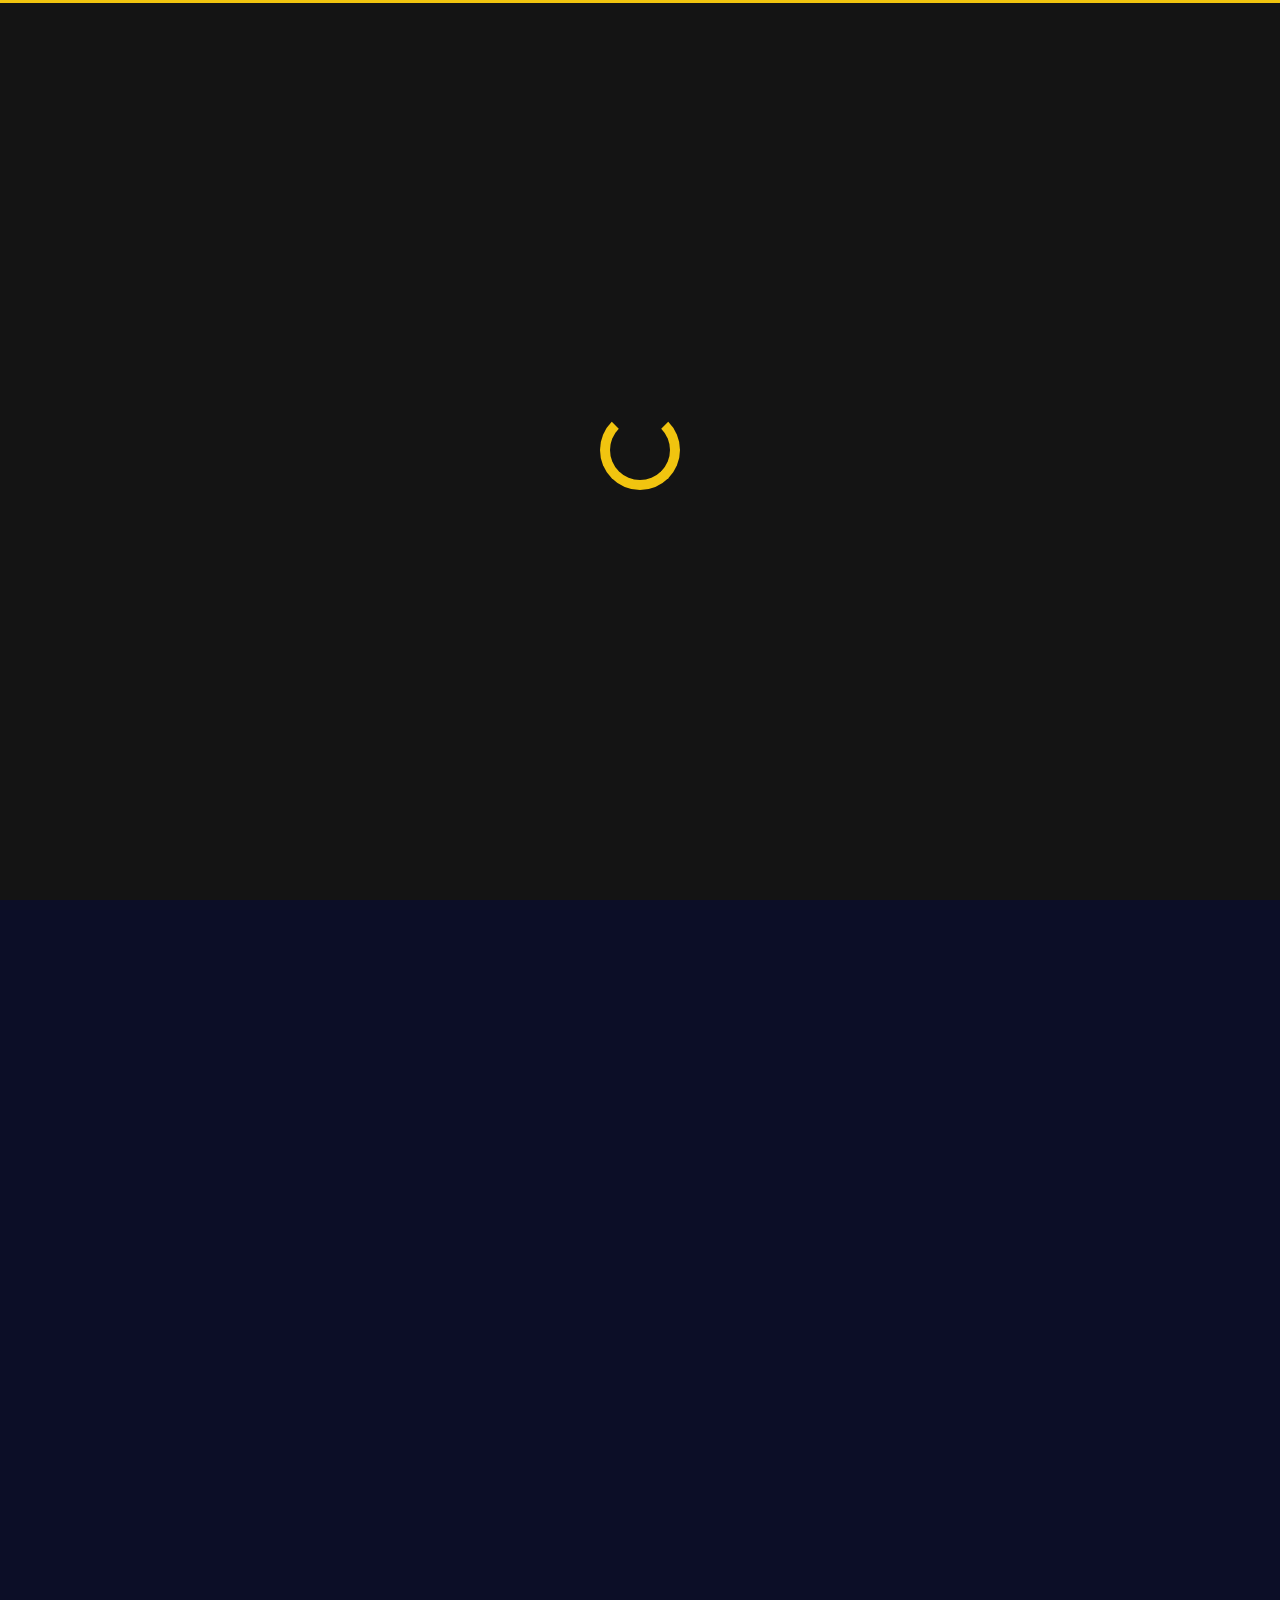
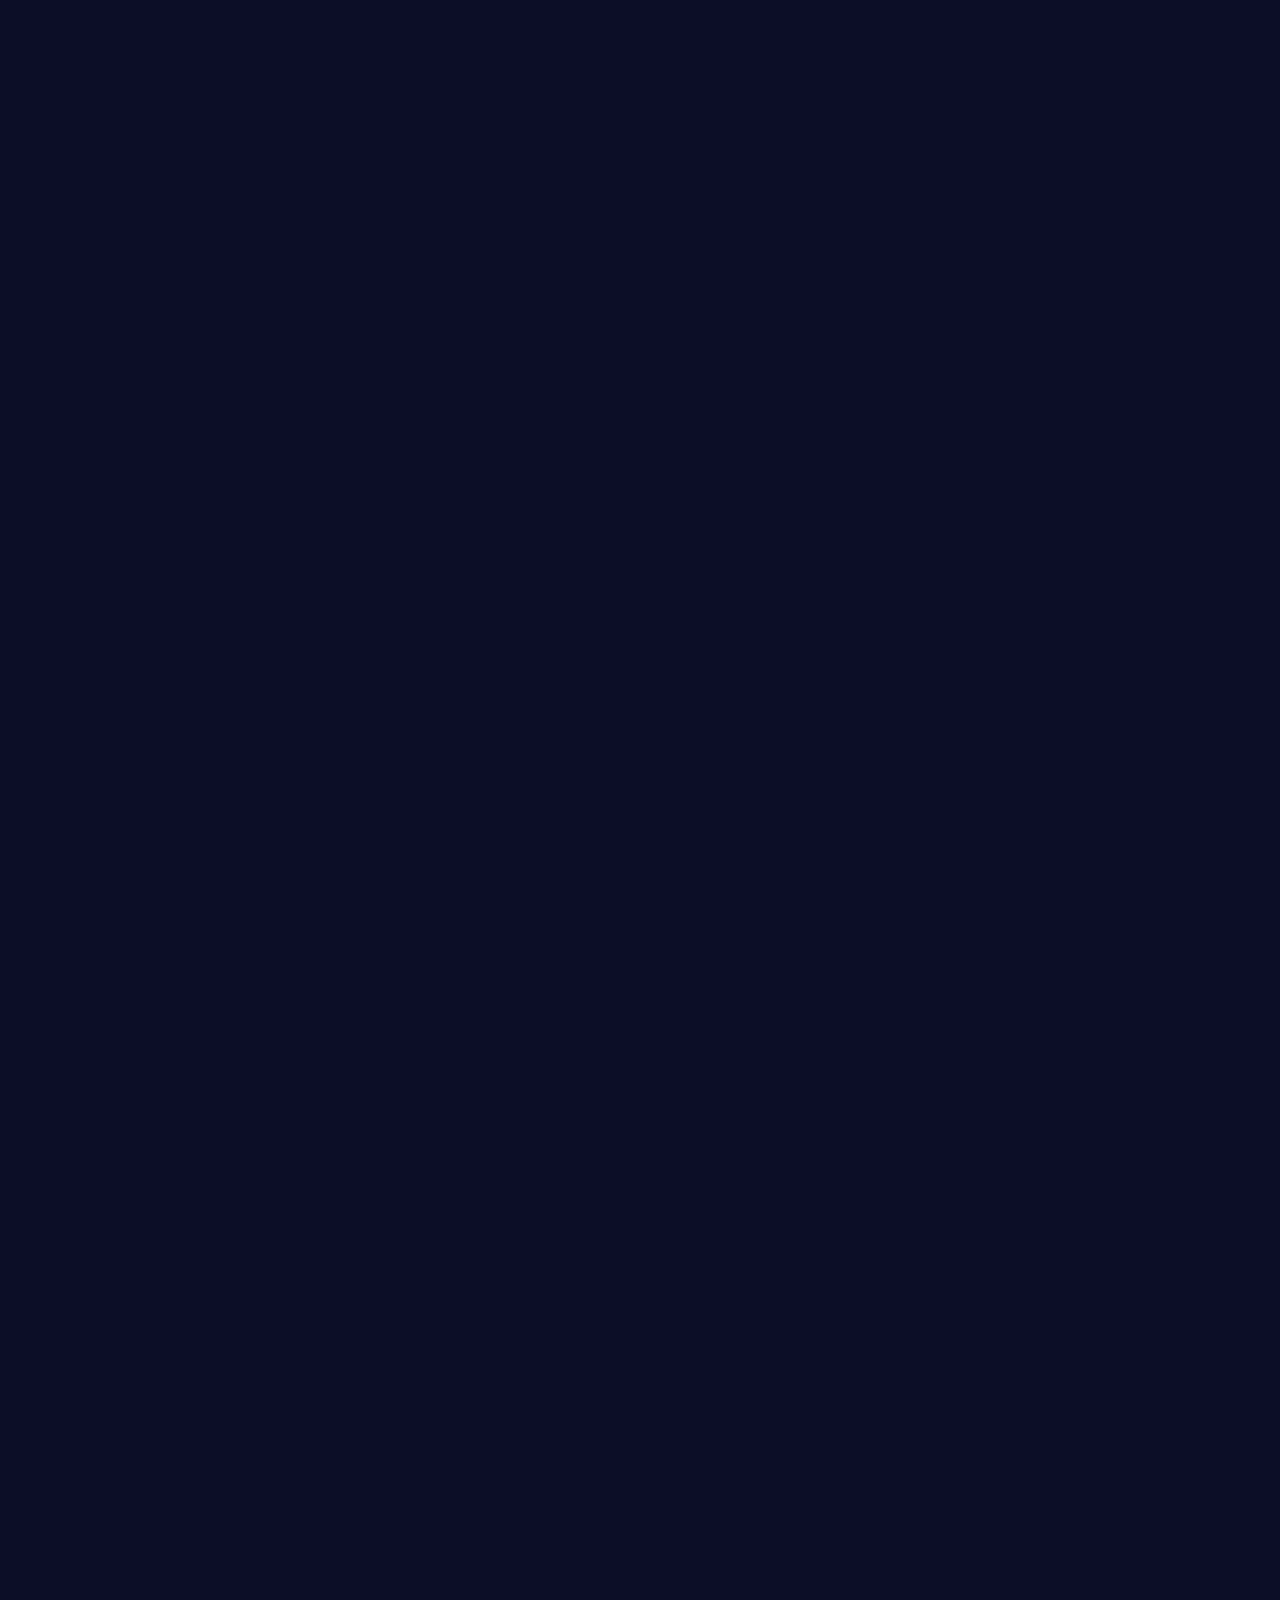
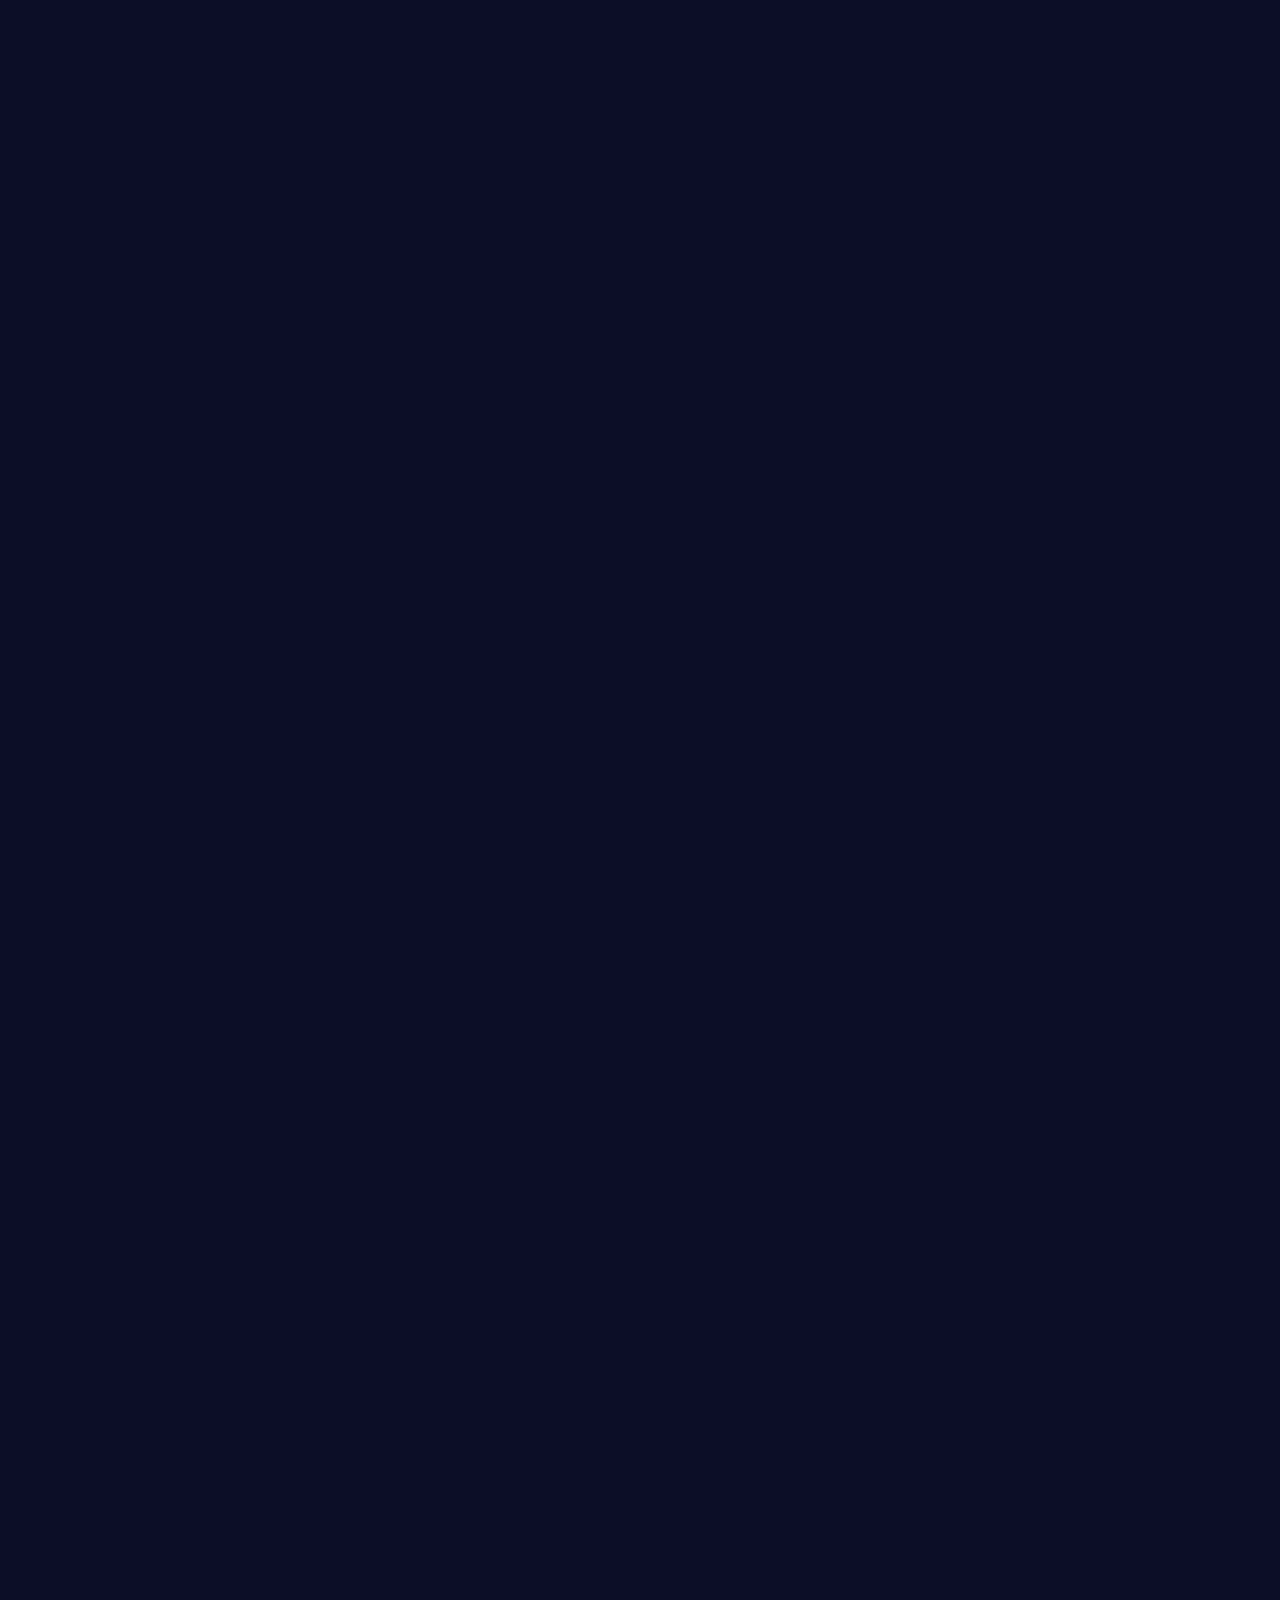
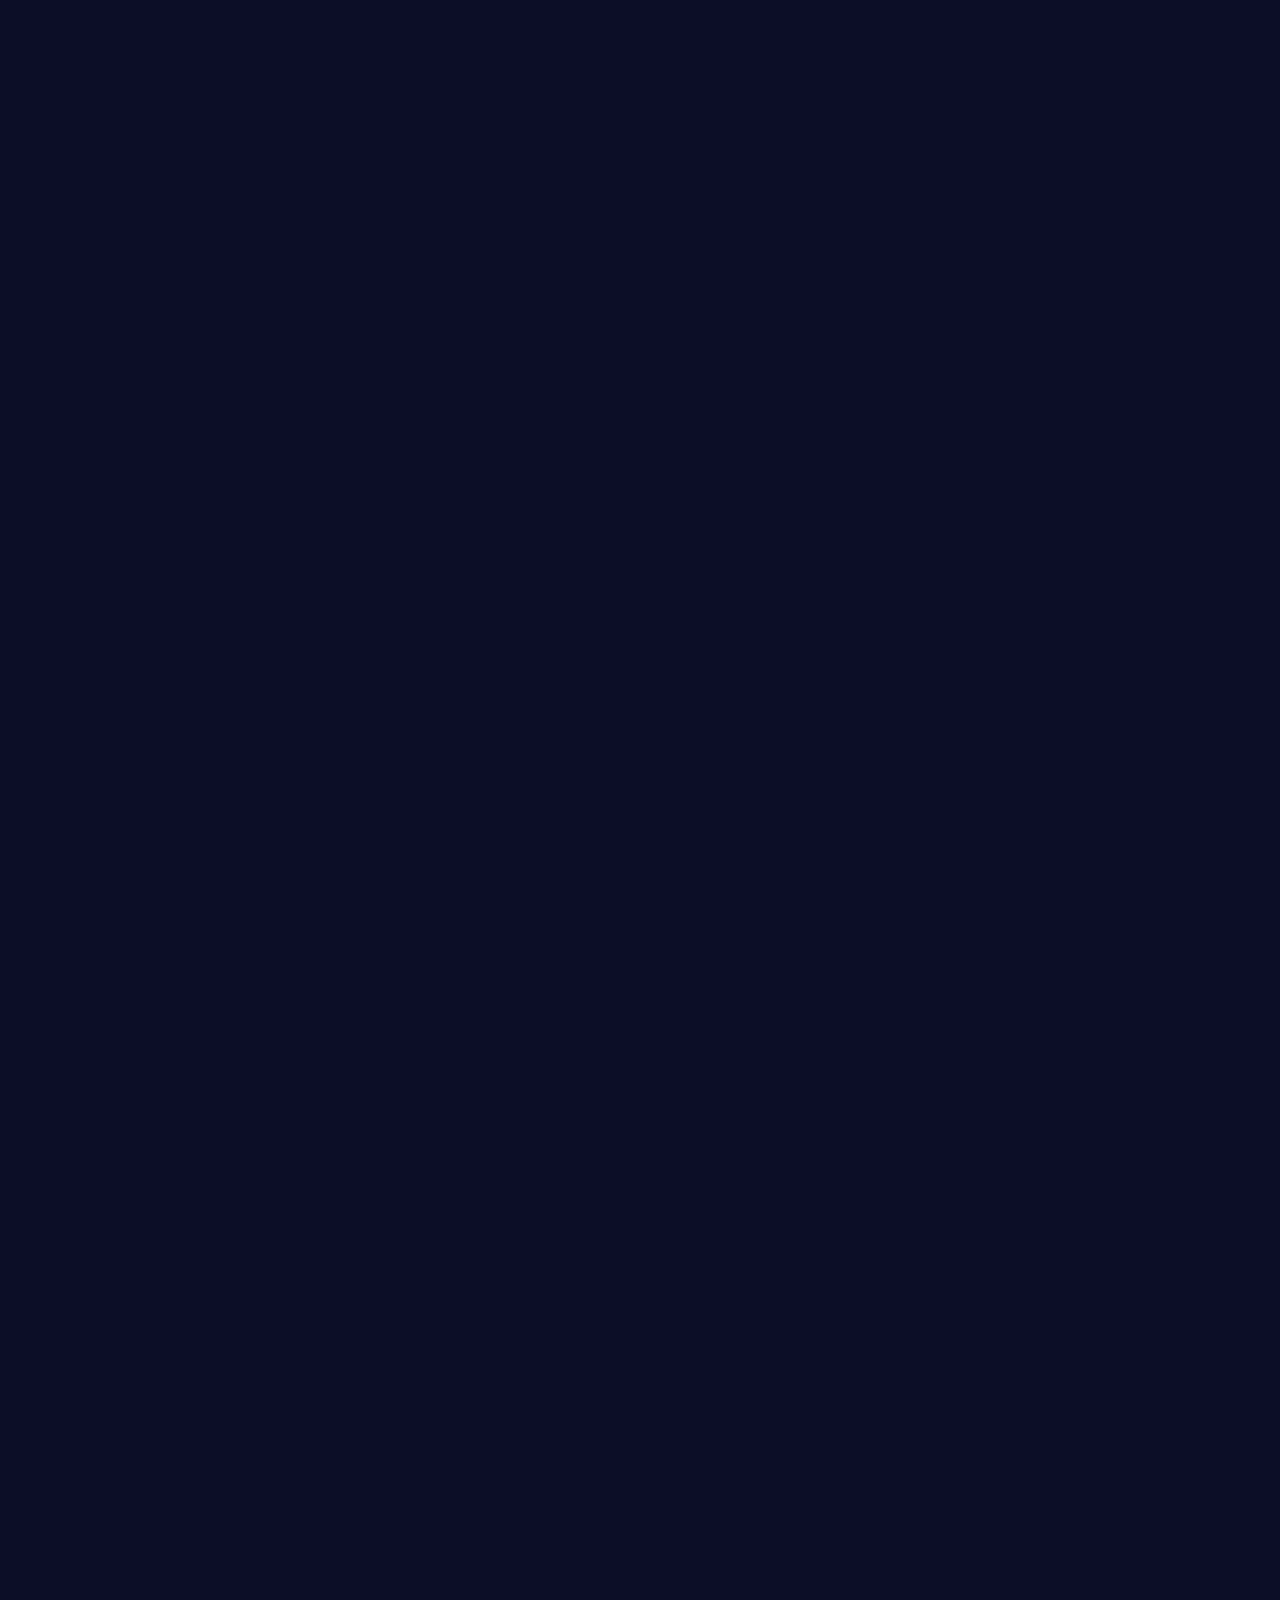
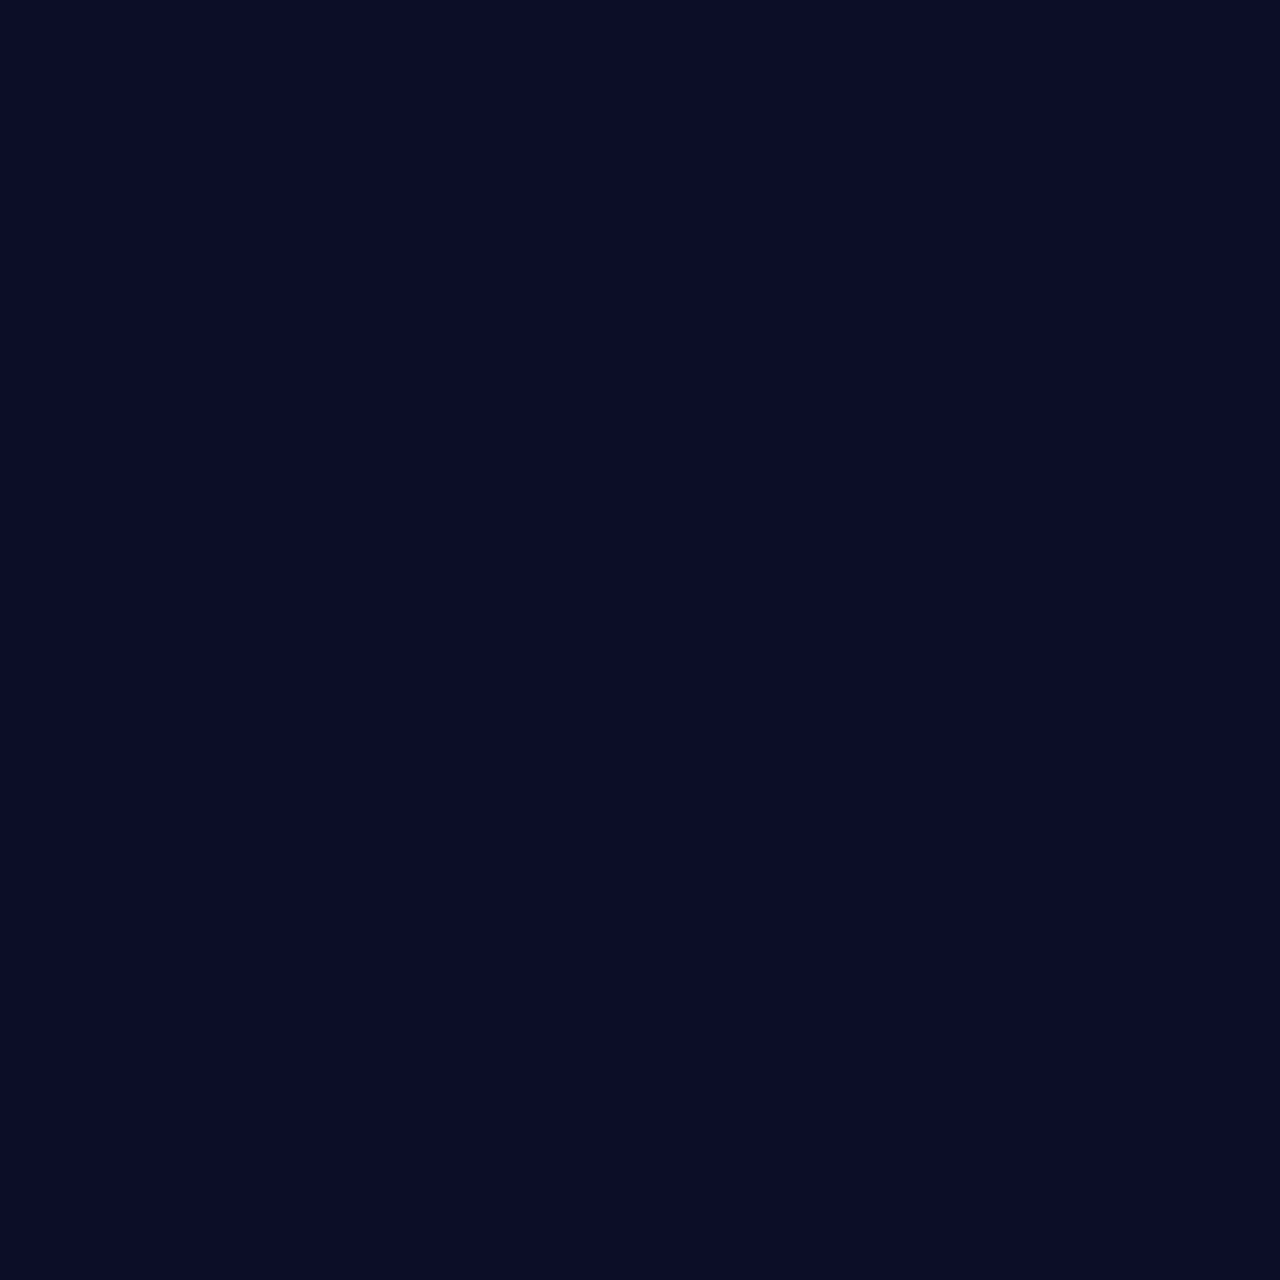
<file: index.html>
<!DOCTYPE html> <html lang="en-US"> <head>

            <meta charset="UTF-8"> 	<title>Amazon Pre-Sale for AMX (up to 200% bonus)</title> <meta name='robots' content='noindex, nofollow' /> <meta name="viewport" content="width=device-width, initial-scale=1"><link rel="alternate" type="application/rss+xml" title=" &raquo; Feed" href="https://amspresale.com/feed/" /> <link rel="alternate" type="application/rss+xml" title=" &raquo; Comments Feed" href="https://amspresale.com/comments/feed/" /> <script>
window._wpemojiSettings = {"baseUrl":"https:\/\/s.w.org\/images\/core\/emoji\/15.0.3\/72x72\/","ext":".png","svgUrl":"https:\/\/s.w.org\/images\/core\/emoji\/15.0.3\/svg\/","svgExt":".svg","source":{"concatemoji":"https:\/\/amspresale.com\/wp-includes\/js\/wp-emoji-release.min.js?ver=3b3af7d871241c3fc9c063a5bd200c19"}};
/*! This file is auto-generated */
!function(i,n){var o,s,e;function c(e){try{var t={supportTests:e,timestamp:(new Date).valueOf()};sessionStorage.setItem(o,JSON.stringify(t))}catch(e){}}function p(e,t,n){e.clearRect(0,0,e.canvas.width,e.canvas.height),e.fillText(t,0,0);var t=new Uint32Array(e.getImageData(0,0,e.canvas.width,e.canvas.height).data),r=(e.clearRect(0,0,e.canvas.width,e.canvas.height),e.fillText(n,0,0),new Uint32Array(e.getImageData(0,0,e.canvas.width,e.canvas.height).data));return t.every(function(e,t){return e===r[t]})}function u(e,t,n){switch(t){case"flag":return n(e,"\ud83c\udff3\ufe0f\u200d\u26a7\ufe0f","\ud83c\udff3\ufe0f\u200b\u26a7\ufe0f")?!1:!n(e,"\ud83c\uddfa\ud83c\uddf3","\ud83c\uddfa\u200b\ud83c\uddf3")&&!n(e,"\ud83c\udff4\udb40\udc67\udb40\udc62\udb40\udc65\udb40\udc6e\udb40\udc67\udb40\udc7f","\ud83c\udff4\u200b\udb40\udc67\u200b\udb40\udc62\u200b\udb40\udc65\u200b\udb40\udc6e\u200b\udb40\udc67\u200b\udb40\udc7f");case"emoji":return!n(e,"\ud83d\udc26\u200d\u2b1b","\ud83d\udc26\u200b\u2b1b")}return!1}function f(e,t,n){var r="undefined"!=typeof WorkerGlobalScope&&self instanceof WorkerGlobalScope?new OffscreenCanvas(300,150):i.createElement("canvas"),a=r.getContext("2d",{willReadFrequently:!0}),o=(a.textBaseline="top",a.font="600 32px Arial",{});return e.forEach(function(e){o[e]=t(a,e,n)}),o}function t(e){var t=i.createElement("script");t.src=e,t.defer=!0,i.head.appendChild(t)}"undefined"!=typeof Promise&&(o="wpEmojiSettingsSupports",s=["flag","emoji"],n.supports={everything:!0,everythingExceptFlag:!0},e=new Promise(function(e){i.addEventListener("DOMContentLoaded",e,{once:!0})}),new Promise(function(t){var n=function(){try{var e=JSON.parse(sessionStorage.getItem(o));if("object"==typeof e&&"number"==typeof e.timestamp&&(new Date).valueOf()<e.timestamp+604800&&"object"==typeof e.supportTests)return e.supportTests}catch(e){}return null}();if(!n){if("undefined"!=typeof Worker&&"undefined"!=typeof OffscreenCanvas&&"undefined"!=typeof URL&&URL.createObjectURL&&"undefined"!=typeof Blob)try{var e="postMessage("+f.toString()+"("+[JSON.stringify(s),u.toString(),p.toString()].join(",")+"));",r=new Blob([e],{type:"text/javascript"}),a=new Worker(URL.createObjectURL(r),{name:"wpTestEmojiSupports"});return void(a.onmessage=function(e){c(n=e.data),a.terminate(),t(n)})}catch(e){}c(n=f(s,u,p))}t(n)}).then(function(e){for(var t in e)n.supports[t]=e[t],n.supports.everything=n.supports.everything&&n.supports[t],"flag"!==t&&(n.supports.everythingExceptFlag=n.supports.everythingExceptFlag&&n.supports[t]);n.supports.everythingExceptFlag=n.supports.everythingExceptFlag&&!n.supports.flag,n.DOMReady=!1,n.readyCallback=function(){n.DOMReady=!0}}).then(function(){return e}).then(function(){var e;n.supports.everything||(n.readyCallback(),(e=n.source||{}).concatemoji?t(e.concatemoji):e.wpemoji&&e.twemoji&&(t(e.twemoji),t(e.wpemoji)))}))}((window,document),window._wpemojiSettings);
</script> <style id='wp-emoji-styles-inline-css'>  	img.wp-smiley, img.emoji { 		display: inline !important; 		border: none !important; 		box-shadow: none !important; 		height: 1em !important; 		width: 1em !important; 		margin: 0 0.07em !important; 		vertical-align: -0.1em !important; 		background: none !important; 		padding: 0 !important; 	} </style> <style id='classic-theme-styles-inline-css'> /*! This file is auto-generated */ .wp-block-button__link{color:#fff;background-color:#32373c;border-radius:9999px;box-shadow:none;text-decoration:none;padding:calc(.667em + 2px) calc(1.333em + 2px);font-size:1.125em}.wp-block-file__button{background:#32373c;color:#fff;text-decoration:none} </style> <style id='global-styles-inline-css'> body{--wp--preset--color--black: #000000;--wp--preset--color--cyan-bluish-gray: #abb8c3;--wp--preset--color--white: #ffffff;--wp--preset--color--pale-pink: #f78da7;--wp--preset--color--vivid-red: #cf2e2e;--wp--preset--color--luminous-vivid-orange: #ff6900;--wp--preset--color--luminous-vivid-amber: #fcb900;--wp--preset--color--light-green-cyan: #7bdcb5;--wp--preset--color--vivid-green-cyan: #00d084;--wp--preset--color--pale-cyan-blue: #8ed1fc;--wp--preset--color--vivid-cyan-blue: #0693e3;--wp--preset--color--vivid-purple: #9b51e0;--wp--preset--color--contrast: var(--contrast);--wp--preset--color--contrast-2: var(--contrast-2);--wp--preset--color--contrast-3: var(--contrast-3);--wp--preset--color--base: var(--base);--wp--preset--color--base-2: var(--base-2);--wp--preset--color--base-3: var(--base-3);--wp--preset--color--accent: var(--accent);--wp--preset--gradient--vivid-cyan-blue-to-vivid-purple: linear-gradient(135deg,rgba(6,147,227,1) 0%,rgb(155,81,224) 100%);--wp--preset--gradient--light-green-cyan-to-vivid-green-cyan: linear-gradient(135deg,rgb(122,220,180) 0%,rgb(0,208,130) 100%);--wp--preset--gradient--luminous-vivid-amber-to-luminous-vivid-orange: linear-gradient(135deg,rgba(252,185,0,1) 0%,rgba(255,105,0,1) 100%);--wp--preset--gradient--luminous-vivid-orange-to-vivid-red: linear-gradient(135deg,rgba(255,105,0,1) 0%,rgb(207,46,46) 100%);--wp--preset--gradient--very-light-gray-to-cyan-bluish-gray: linear-gradient(135deg,rgb(238,238,238) 0%,rgb(169,184,195) 100%);--wp--preset--gradient--cool-to-warm-spectrum: linear-gradient(135deg,rgb(74,234,220) 0%,rgb(151,120,209) 20%,rgb(207,42,186) 40%,rgb(238,44,130) 60%,rgb(251,105,98) 80%,rgb(254,248,76) 100%);--wp--preset--gradient--blush-light-purple: linear-gradient(135deg,rgb(255,206,236) 0%,rgb(152,150,240) 100%);--wp--preset--gradient--blush-bordeaux: linear-gradient(135deg,rgb(254,205,165) 0%,rgb(254,45,45) 50%,rgb(107,0,62) 100%);--wp--preset--gradient--luminous-dusk: linear-gradient(135deg,rgb(255,203,112) 0%,rgb(199,81,192) 50%,rgb(65,88,208) 100%);--wp--preset--gradient--pale-ocean: linear-gradient(135deg,rgb(255,245,203) 0%,rgb(182,227,212) 50%,rgb(51,167,181) 100%);--wp--preset--gradient--electric-grass: linear-gradient(135deg,rgb(202,248,128) 0%,rgb(113,206,126) 100%);--wp--preset--gradient--midnight: linear-gradient(135deg,rgb(2,3,129) 0%,rgb(40,116,252) 100%);--wp--preset--font-size--small: 13px;--wp--preset--font-size--medium: 20px;--wp--preset--font-size--large: 36px;--wp--preset--font-size--x-large: 42px;--wp--preset--spacing--20: 0.44rem;--wp--preset--spacing--30: 0.67rem;--wp--preset--spacing--40: 1rem;--wp--preset--spacing--50: 1.5rem;--wp--preset--spacing--60: 2.25rem;--wp--preset--spacing--70: 3.38rem;--wp--preset--spacing--80: 5.06rem;--wp--preset--shadow--natural: 6px 6px 9px rgba(0, 0, 0, 0.2);--wp--preset--shadow--deep: 12px 12px 50px rgba(0, 0, 0, 0.4);--wp--preset--shadow--sharp: 6px 6px 0px rgba(0, 0, 0, 0.2);--wp--preset--shadow--outlined: 6px 6px 0px -3px rgba(255, 255, 255, 1), 6px 6px rgba(0, 0, 0, 1);--wp--preset--shadow--crisp: 6px 6px 0px rgba(0, 0, 0, 1);}:where(.is-layout-flex){gap: 0.5em;}:where(.is-layout-grid){gap: 0.5em;}body .is-layout-flow > .alignleft{float: left;margin-inline-start: 0;margin-inline-end: 2em;}body .is-layout-flow > .alignright{float: right;margin-inline-start: 2em;margin-inline-end: 0;}body .is-layout-flow > .aligncenter{margin-left: auto !important;margin-right: auto !important;}body .is-layout-constrained > .alignleft{float: left;margin-inline-start: 0;margin-inline-end: 2em;}body .is-layout-constrained > .alignright{float: right;margin-inline-start: 2em;margin-inline-end: 0;}body .is-layout-constrained > .aligncenter{margin-left: auto !important;margin-right: auto !important;}body .is-layout-constrained > :where(:not(.alignleft):not(.alignright):not(.alignfull)){max-width: var(--wp--style--global--content-size);margin-left: auto !important;margin-right: auto !important;}body .is-layout-constrained > .alignwide{max-width: var(--wp--style--global--wide-size);}body .is-layout-flex{display: flex;}body .is-layout-flex{flex-wrap: wrap;align-items: center;}body .is-layout-flex > *{margin: 0;}body .is-layout-grid{display: grid;}body .is-layout-grid > *{margin: 0;}:where(.wp-block-columns.is-layout-flex){gap: 2em;}:where(.wp-block-columns.is-layout-grid){gap: 2em;}:where(.wp-block-post-template.is-layout-flex){gap: 1.25em;}:where(.wp-block-post-template.is-layout-grid){gap: 1.25em;}.has-black-color{color: var(--wp--preset--color--black) !important;}.has-cyan-bluish-gray-color{color: var(--wp--preset--color--cyan-bluish-gray) !important;}.has-white-color{color: var(--wp--preset--color--white) !important;}.has-pale-pink-color{color: var(--wp--preset--color--pale-pink) !important;}.has-vivid-red-color{color: var(--wp--preset--color--vivid-red) !important;}.has-luminous-vivid-orange-color{color: var(--wp--preset--color--luminous-vivid-orange) !important;}.has-luminous-vivid-amber-color{color: var(--wp--preset--color--luminous-vivid-amber) !important;}.has-light-green-cyan-color{color: var(--wp--preset--color--light-green-cyan) !important;}.has-vivid-green-cyan-color{color: var(--wp--preset--color--vivid-green-cyan) !important;}.has-pale-cyan-blue-color{color: var(--wp--preset--color--pale-cyan-blue) !important;}.has-vivid-cyan-blue-color{color: var(--wp--preset--color--vivid-cyan-blue) !important;}.has-vivid-purple-color{color: var(--wp--preset--color--vivid-purple) !important;}.has-black-background-color{background-color: var(--wp--preset--color--black) !important;}.has-cyan-bluish-gray-background-color{background-color: var(--wp--preset--color--cyan-bluish-gray) !important;}.has-white-background-color{background-color: var(--wp--preset--color--white) !important;}.has-pale-pink-background-color{background-color: var(--wp--preset--color--pale-pink) !important;}.has-vivid-red-background-color{background-color: var(--wp--preset--color--vivid-red) !important;}.has-luminous-vivid-orange-background-color{background-color: var(--wp--preset--color--luminous-vivid-orange) !important;}.has-luminous-vivid-amber-background-color{background-color: var(--wp--preset--color--luminous-vivid-amber) !important;}.has-light-green-cyan-background-color{background-color: var(--wp--preset--color--light-green-cyan) !important;}.has-vivid-green-cyan-background-color{background-color: var(--wp--preset--color--vivid-green-cyan) !important;}.has-pale-cyan-blue-background-color{background-color: var(--wp--preset--color--pale-cyan-blue) !important;}.has-vivid-cyan-blue-background-color{background-color: var(--wp--preset--color--vivid-cyan-blue) !important;}.has-vivid-purple-background-color{background-color: var(--wp--preset--color--vivid-purple) !important;}.has-black-border-color{border-color: var(--wp--preset--color--black) !important;}.has-cyan-bluish-gray-border-color{border-color: var(--wp--preset--color--cyan-bluish-gray) !important;}.has-white-border-color{border-color: var(--wp--preset--color--white) !important;}.has-pale-pink-border-color{border-color: var(--wp--preset--color--pale-pink) !important;}.has-vivid-red-border-color{border-color: var(--wp--preset--color--vivid-red) !important;}.has-luminous-vivid-orange-border-color{border-color: var(--wp--preset--color--luminous-vivid-orange) !important;}.has-luminous-vivid-amber-border-color{border-color: var(--wp--preset--color--luminous-vivid-amber) !important;}.has-light-green-cyan-border-color{border-color: var(--wp--preset--color--light-green-cyan) !important;}.has-vivid-green-cyan-border-color{border-color: var(--wp--preset--color--vivid-green-cyan) !important;}.has-pale-cyan-blue-border-color{border-color: var(--wp--preset--color--pale-cyan-blue) !important;}.has-vivid-cyan-blue-border-color{border-color: var(--wp--preset--color--vivid-cyan-blue) !important;}.has-vivid-purple-border-color{border-color: var(--wp--preset--color--vivid-purple) !important;}.has-vivid-cyan-blue-to-vivid-purple-gradient-background{background: var(--wp--preset--gradient--vivid-cyan-blue-to-vivid-purple) !important;}.has-light-green-cyan-to-vivid-green-cyan-gradient-background{background: var(--wp--preset--gradient--light-green-cyan-to-vivid-green-cyan) !important;}.has-luminous-vivid-amber-to-luminous-vivid-orange-gradient-background{background: var(--wp--preset--gradient--luminous-vivid-amber-to-luminous-vivid-orange) !important;}.has-luminous-vivid-orange-to-vivid-red-gradient-background{background: var(--wp--preset--gradient--luminous-vivid-orange-to-vivid-red) !important;}.has-very-light-gray-to-cyan-bluish-gray-gradient-background{background: var(--wp--preset--gradient--very-light-gray-to-cyan-bluish-gray) !important;}.has-cool-to-warm-spectrum-gradient-background{background: var(--wp--preset--gradient--cool-to-warm-spectrum) !important;}.has-blush-light-purple-gradient-background{background: var(--wp--preset--gradient--blush-light-purple) !important;}.has-blush-bordeaux-gradient-background{background: var(--wp--preset--gradient--blush-bordeaux) !important;}.has-luminous-dusk-gradient-background{background: var(--wp--preset--gradient--luminous-dusk) !important;}.has-pale-ocean-gradient-background{background: var(--wp--preset--gradient--pale-ocean) !important;}.has-electric-grass-gradient-background{background: var(--wp--preset--gradient--electric-grass) !important;}.has-midnight-gradient-background{background: var(--wp--preset--gradient--midnight) !important;}.has-small-font-size{font-size: var(--wp--preset--font-size--small) !important;}.has-medium-font-size{font-size: var(--wp--preset--font-size--medium) !important;}.has-large-font-size{font-size: var(--wp--preset--font-size--large) !important;}.has-x-large-font-size{font-size: var(--wp--preset--font-size--x-large) !important;} .wp-block-navigation a:where(:not(.wp-element-button)){color: inherit;} :where(.wp-block-post-template.is-layout-flex){gap: 1.25em;}:where(.wp-block-post-template.is-layout-grid){gap: 1.25em;} :where(.wp-block-columns.is-layout-flex){gap: 2em;}:where(.wp-block-columns.is-layout-grid){gap: 2em;} .wp-block-pullquote{font-size: 1.5em;line-height: 1.6;} </style> <link rel='stylesheet' id='preloader-plus-css' href='./css/preloader-plus-assets-css-preloader-plus.min.css' media='all' /> <style id='preloader-plus-inline-css'> .preloader-plus {background-color: #141414; }body.complete > *:not(.preloader-plus),.preloader-plus {transition-duration: 500ms,500ms,0s; }.preloader-plus * {color: #f1c40f; }.preloader-plus.complete {opacity: 0; transform:  scale(1); transition-delay: 0s,0s,500ms; }.preloader-plus .preloader-site-title {font-weight: bold; font-size: 50px; text-transform: none; }.preloader-plus #preloader-counter {font-weight: bold; font-size: 24px; }.preloader-plus .preloader-plus-custom-content {font-weight: bold; font-size: 24px; text-transform: none; }.preloader-plus-default-icons {width: 80px; height: 80px; }.preloader-plus .preloader-custom-img {animation: preloader-none 500ms linear infinite; width: 250px; }.preloader-plus .prog-bar {height: 3px; background-color: #f1c40f; }.preloader-plus .prog-bar-bg {height: 3px; background-color: #919191; }.preloader-plus .prog-bar-wrapper {top: 0; padding-top: 0; width: 100%; } </style> <link rel='stylesheet' id='generate-style-css' href='./css/generatepress-assets-css-main.min.css' media='all' /> <style id='generate-style-inline-css'> body{background-color:var(--base-2);color:var(--contrast);}a{color:var(--accent);}a{text-decoration:underline;}.entry-title a, .site-branding a, a.button, .wp-block-button__link, .main-navigation a{text-decoration:none;}a:hover, a:focus, a:active{color:var(--contrast);}.wp-block-group__inner-container{max-width:1200px;margin-left:auto;margin-right:auto;}:root{--contrast:#222222;--contrast-2:#575760;--contrast-3:#b2b2be;--base:#f0f0f0;--base-2:#f7f8f9;--base-3:#ffffff;--accent:#1e73be;}:root .has-contrast-color{color:var(--contrast);}:root .has-contrast-background-color{background-color:var(--contrast);}:root .has-contrast-2-color{color:var(--contrast-2);}:root .has-contrast-2-background-color{background-color:var(--contrast-2);}:root .has-contrast-3-color{color:var(--contrast-3);}:root .has-contrast-3-background-color{background-color:var(--contrast-3);}:root .has-base-color{color:var(--base);}:root .has-base-background-color{background-color:var(--base);}:root .has-base-2-color{color:var(--base-2);}:root .has-base-2-background-color{background-color:var(--base-2);}:root .has-base-3-color{color:var(--base-3);}:root .has-base-3-background-color{background-color:var(--base-3);}:root .has-accent-color{color:var(--accent);}:root .has-accent-background-color{background-color:var(--accent);}.top-bar{background-color:#636363;color:#ffffff;}.top-bar a{color:#ffffff;}.top-bar a:hover{color:#303030;}.site-header{background-color:var(--base-3);}.main-title a,.main-title a:hover{color:var(--contrast);}.site-description{color:var(--contrast-2);}.mobile-menu-control-wrapper .menu-toggle,.mobile-menu-control-wrapper .menu-toggle:hover,.mobile-menu-control-wrapper .menu-toggle:focus,.has-inline-mobile-toggle #site-navigation.toggled{background-color:rgba(0, 0, 0, 0.02);}.main-navigation,.main-navigation ul ul{background-color:var(--base-3);}.main-navigation .main-nav ul li a, .main-navigation .menu-toggle, .main-navigation .menu-bar-items{color:var(--contrast);}.main-navigation .main-nav ul li:not([class*="current-menu-"]):hover > a, .main-navigation .main-nav ul li:not([class*="current-menu-"]):focus > a, .main-navigation .main-nav ul li.sfHover:not([class*="current-menu-"]) > a, .main-navigation .menu-bar-item:hover > a, .main-navigation .menu-bar-item.sfHover > a{color:var(--accent);}button.menu-toggle:hover,button.menu-toggle:focus{color:var(--contrast);}.main-navigation .main-nav ul li[class*="current-menu-"] > a{color:var(--accent);}.navigation-search input[type="search"],.navigation-search input[type="search"]:active, .navigation-search input[type="search"]:focus, .main-navigation .main-nav ul li.search-item.active > a, .main-navigation .menu-bar-items .search-item.active > a{color:var(--accent);}.main-navigation ul ul{background-color:var(--base);}.separate-containers .inside-article, .separate-containers .comments-area, .separate-containers .page-header, .one-container .container, .separate-containers .paging-navigation, .inside-page-header{background-color:var(--base-3);}.entry-title a{color:var(--contrast);}.entry-title a:hover{color:var(--contrast-2);}.entry-meta{color:var(--contrast-2);}.sidebar .widget{background-color:var(--base-3);}.footer-widgets{background-color:var(--base-3);}.site-info{background-color:var(--base-3);}input[type="text"],input[type="email"],input[type="url"],input[type="password"],input[type="search"],input[type="tel"],input[type="number"],textarea,select{color:var(--contrast);background-color:var(--base-2);border-color:var(--base);}input[type="text"]:focus,input[type="email"]:focus,input[type="url"]:focus,input[type="password"]:focus,input[type="search"]:focus,input[type="tel"]:focus,input[type="number"]:focus,textarea:focus,select:focus{color:var(--contrast);background-color:var(--base-2);border-color:var(--contrast-3);}button,html input[type="button"],input[type="reset"],input[type="submit"],a.button,a.wp-block-button__link:not(.has-background){color:#ffffff;background-color:#55555e;}button:hover,html input[type="button"]:hover,input[type="reset"]:hover,input[type="submit"]:hover,a.button:hover,button:focus,html input[type="button"]:focus,input[type="reset"]:focus,input[type="submit"]:focus,a.button:focus,a.wp-block-button__link:not(.has-background):active,a.wp-block-button__link:not(.has-background):focus,a.wp-block-button__link:not(.has-background):hover{color:#ffffff;background-color:#3f4047;}a.generate-back-to-top{background-color:rgba( 0,0,0,0.4 );color:#ffffff;}a.generate-back-to-top:hover,a.generate-back-to-top:focus{background-color:rgba( 0,0,0,0.6 );color:#ffffff;}:root{--gp-search-modal-bg-color:var(--base-3);--gp-search-modal-text-color:var(--contrast);--gp-search-modal-overlay-bg-color:rgba(0,0,0,0.2);}@media (max-width:768px){.main-navigation .menu-bar-item:hover > a, .main-navigation .menu-bar-item.sfHover > a{background:none;color:var(--contrast);}}.nav-below-header .main-navigation .inside-navigation.grid-container, .nav-above-header .main-navigation .inside-navigation.grid-container{padding:0px 20px 0px 20px;}.site-main .wp-block-group__inner-container{padding:40px;}.separate-containers .paging-navigation{padding-top:20px;padding-bottom:20px;}.entry-content .alignwide, body:not(.no-sidebar) .entry-content .alignfull{margin-left:-40px;width:calc(100% + 80px);max-width:calc(100% + 80px);}.rtl .menu-item-has-children .dropdown-menu-toggle{padding-left:20px;}.rtl .main-navigation .main-nav ul li.menu-item-has-children > a{padding-right:20px;}@media (max-width:768px){.separate-containers .inside-article, .separate-containers .comments-area, .separate-containers .page-header, .separate-containers .paging-navigation, .one-container .site-content, .inside-page-header{padding:30px;}.site-main .wp-block-group__inner-container{padding:30px;}.inside-top-bar{padding-right:30px;padding-left:30px;}.inside-header{padding-right:30px;padding-left:30px;}.widget-area .widget{padding-top:30px;padding-right:30px;padding-bottom:30px;padding-left:30px;}.footer-widgets-container{padding-top:30px;padding-right:30px;padding-bottom:30px;padding-left:30px;}.inside-site-info{padding-right:30px;padding-left:30px;}.entry-content .alignwide, body:not(.no-sidebar) .entry-content .alignfull{margin-left:-30px;width:calc(100% + 60px);max-width:calc(100% + 60px);}.one-container .site-main .paging-navigation{margin-bottom:20px;}}/* End cached CSS */.is-right-sidebar{width:30%;}.is-left-sidebar{width:30%;}.site-content .content-area{width:70%;}@media (max-width:768px){.main-navigation .menu-toggle,.sidebar-nav-mobile:not(#sticky-placeholder){display:block;}.main-navigation ul,.gen-sidebar-nav,.main-navigation:not(.slideout-navigation):not(.toggled) .main-nav > ul,.has-inline-mobile-toggle #site-navigation .inside-navigation > *:not(.navigation-search):not(.main-nav){display:none;}.nav-align-right .inside-navigation,.nav-align-center .inside-navigation{justify-content:space-between;}.has-inline-mobile-toggle .mobile-menu-control-wrapper{display:flex;flex-wrap:wrap;}.has-inline-mobile-toggle .inside-header{flex-direction:row;text-align:left;flex-wrap:wrap;}.has-inline-mobile-toggle .header-widget,.has-inline-mobile-toggle #site-navigation{flex-basis:100%;}.nav-float-left .has-inline-mobile-toggle #site-navigation{order:10;}} .elementor-template-full-width .site-content{display:block;} </style> <link rel='stylesheet' id='elementor-frontend-css' href='./css/elementor-assets-css-frontend-lite.min.css' media='all' /> <link rel='stylesheet' id='eael-general-css' href='./css/essential-addons-for-elementor-lite-assets-front-end-css-view-general.min.css' media='all' /> <link rel='stylesheet' id='eael-447-css' href='./css/essential-addons-elementor-eael-447.css' media='all' /> <link rel='stylesheet' id='swiper-css' href='./css/elementor-assets-lib-swiper-v8-css-swiper.min.css' media='all' /> <link rel='stylesheet' id='elementor-post-8-css' href='./css/elementor-css-post-8.css' media='all' /> <link rel='stylesheet' id='elementor-pro-css' href='./css/elementor-pro-assets-css-frontend-lite.min.css' media='all' /> <link rel='stylesheet' id='elementor-global-css' href='./css/elementor-css-global.css' media='all' /> <link rel='stylesheet' id='elementor-post-447-css' href='./css/elementor-css-post-447.css' media='all' /> <link rel='stylesheet' id='elementor-post-21-css' href='./css/elementor-css-post-21.css' media='all' /> <link rel='stylesheet' id='elementor-post-91-css' href='./css/elementor-css-post-91.css' media='all' />         <script>
            /* <![CDATA[ */
            var rcewpp = {
                "ajax_url":"https://amspresale.com/wp-admin/admin-ajax.php",
                "nonce": "3aa9ef6ad5",
                "home_url": "https://amspresale.com/",
                "settings_icon": 'https://amspresale.com/wp-content/plugins/export-wp-page-to-static-html/admin/images/settings.png',
                "settings_hover_icon": 'https://amspresale.com/wp-content/plugins/export-wp-page-to-static-html/admin/images/settings_hover.png'
            };
            /* ]]\> */
        </script>         <script src="./js/jquery-jquery.min.js" id="jquery-core-js"></script> <script src="./js/jquery-jquery-migrate.min.js" id="jquery-migrate-js"></script> <script id="preloader-plus-js-extra">
var preloader_plus = {"animation_delay":"500","animation_duration":"500"};
</script> <script src="./js/preloader-plus-assets-js-preloader-plus.min.js" id="preloader-plus-js"></script> <link rel="https://api.w.org/" href="https://amspresale.com/wp-json/" /><link rel="alternate" type="application/json" href="https://amspresale.com/wp-json/wp/v2/pages/447" /><link rel="EditURI" type="application/rsd+xml" title="RSD" href="https://amspresale.com/xmlrpc.php?rsd" /> <link rel="canonical" href="https://main.amspresale.com/amx/" /> <link rel="alternate" type="application/json+oembed" href="https://amspresale.com/wp-json/oembed/1.0/embed?url=https%3A%2F%2Famspresale.com%2Famx%2F" /> <link rel="alternate" type="text/xml+oembed" href="https://amspresale.com/wp-json/oembed/1.0/embed?url=https%3A%2F%2Famspresale.com%2Famx%2F&#038;format=xml" /> <meta name="generator" content="Elementor 3.19.2; features: e_optimized_assets_loading, e_optimized_css_loading, e_font_icon_svg, additional_custom_breakpoints, block_editor_assets_optimize, e_image_loading_optimization; settings: css_print_method-external, google_font-enabled, font_display-swap"> <meta name="redi-version" content="1.2.2" /><link rel="icon" href="./images/cropped-photo_2024-03-08_11-23-53-32x32.jpg" sizes="32x32" /> <link rel="icon" href="./images/cropped-photo_2024-03-08_11-23-53-192x192.jpg" sizes="192x192" /> <link rel="apple-touch-icon" href="./images/cropped-photo_2024-03-08_11-23-53-180x180.jpg" /> <meta name="msapplication-TileImage" content="https://amspresale.com/wp-content/uploads/2024/03/cropped-photo_2024-03-08_11-23-53-270x270.jpg" /> </head>  <body data-rsssl=1 class="page-template page-template-elementor_header_footer page page-id-447 wp-embed-responsive right-sidebar nav-float-right separate-containers header-aligned-left dropdown-hover elementor-default elementor-template-full-width elementor-kit-8 elementor-page elementor-page-447 full-width-content" itemtype="https://schema.org/WebPage" itemscope> 	<a class="screen-reader-text skip-link" href="#content" title="Skip to content">Skip to content</a>		<div data-elementor-type="header" data-elementor-id="21" class="elementor elementor-21 elementor-location-header" data-elementor-post-type="elementor_library"> 			<div data-particle_enable="false" data-particle-mobile-disabled="false" class="elementor-element elementor-element-615605e animated-slow e-flex e-con-boxed elementor-invisible e-con e-parent" data-id="615605e" data-element_type="container" data-settings="{&quot;background_background&quot;:&quot;classic&quot;,&quot;sticky&quot;:&quot;top&quot;,&quot;sticky_on&quot;:[&quot;desktop&quot;],&quot;sticky_effects_offset&quot;:100,&quot;animation&quot;:&quot;fadeIn&quot;,&quot;content_width&quot;:&quot;boxed&quot;,&quot;sticky_offset&quot;:0}" data-core-v316-plus="true"> 					<div class="e-con-inner"> 		<div data-particle_enable="false" data-particle-mobile-disabled="false" class="elementor-element elementor-element-01d5432 e-con-full e-flex e-con e-child" data-id="01d5432" data-element_type="container" data-settings="{&quot;content_width&quot;:&quot;full&quot;}"> 				<div class="elementor-element elementor-element-b72478b elementor-widget elementor-widget-image" data-id="b72478b" data-element_type="widget" data-widget_type="image.default"> 				<div class="elementor-widget-container"> 			<style>/*! elementor - v3.19.0 - 07-02-2024 */ .elementor-widget-image{text-align:center}.elementor-widget-image a{display:inline-block}.elementor-widget-image a img[src$=".svg"]{width:48px}.elementor-widget-image img{vertical-align:middle;display:inline-block}</style>											<a href="https://amspresale.com"> 							<img fetchpriority="high" width="768" height="268" src="./images/2024-02-logo-768x268.png" class="attachment-medium_large size-medium_large wp-image-23" alt="" srcset="./images/2024-02-logo-768x268.png 768w, ./images/2024-02-logo-300x105.png 300w, ./images/2024-02-logo.png 860w" sizes="(max-width: 768px) 100vw, 768px" />								</a> 													</div> 				</div> 				</div> 		<div data-particle_enable="false" data-particle-mobile-disabled="false" class="elementor-element elementor-element-70666a2 e-con-full e-flex e-con e-child" data-id="70666a2" data-element_type="container" data-settings="{&quot;content_width&quot;:&quot;full&quot;}"> 				<div class="elementor-element elementor-element-3d785ec elementor-nav-menu--stretch animated-fast elementor-nav-menu--dropdown-tablet elementor-nav-menu__text-align-aside elementor-nav-menu--toggle elementor-nav-menu--burger elementor-invisible elementor-widget elementor-widget-nav-menu" data-id="3d785ec" data-element_type="widget" data-settings="{&quot;full_width&quot;:&quot;stretch&quot;,&quot;_animation&quot;:&quot;fadeIn&quot;,&quot;_animation_delay&quot;:350,&quot;layout&quot;:&quot;horizontal&quot;,&quot;submenu_icon&quot;:{&quot;value&quot;:&quot;&lt;svg class=\&quot;e-font-icon-svg e-fas-caret-down\&quot; viewBox=\&quot;0 0 320 512\&quot; xmlns=\&quot;http:\/\/www.w3.org\/2000\/svg\&quot;&gt;&lt;path d=\&quot;M31.3 192h257.3c17.8 0 26.7 21.5 14.1 34.1L174.1 354.8c-7.8 7.8-20.5 7.8-28.3 0L17.2 226.1C4.6 213.5 13.5 192 31.3 192z\&quot;&gt;&lt;\/path&gt;&lt;\/svg&gt;&quot;,&quot;library&quot;:&quot;fa-solid&quot;},&quot;toggle&quot;:&quot;burger&quot;}" data-widget_type="nav-menu.default"> 				<div class="elementor-widget-container"> 			<link rel="stylesheet" href="./css/elementor-pro-assets-css-widget-nav-menu.min.css">			<nav class="elementor-nav-menu--main elementor-nav-menu__container elementor-nav-menu--layout-horizontal e--pointer-underline e--animation-fast"> 				<ul id="menu-1-3d785ec" class="elementor-nav-menu"><li class="menu-item menu-item-type-custom menu-item-object-custom menu-item-14"><a href="#" class="elementor-item elementor-item-anchor">PRE-SALE</a></li> <li class="menu-item menu-item-type-custom menu-item-object-custom menu-item-15"><a href="#sv" class="elementor-item elementor-item-anchor">SERVICES</a></li> <li class="menu-item menu-item-type-custom menu-item-object-custom menu-item-16"><a href="#bn" class="elementor-item elementor-item-anchor">BONUS</a></li> <li class="menu-item menu-item-type-custom menu-item-object-custom menu-item-17"><a href="#tk" class="elementor-item elementor-item-anchor">TOKEN</a></li> <li class="menu-item menu-item-type-custom menu-item-object-custom menu-item-18"><a href="#rm" class="elementor-item elementor-item-anchor">ROADMAP</a></li> <li class="menu-item menu-item-type-custom menu-item-object-custom menu-item-19"><a href="#fq" class="elementor-item elementor-item-anchor">FAQ</a></li> <li class="menu-item menu-item-type-custom menu-item-object-custom menu-item-20"><a href="https://www.amazon.com/hz/contact-us/foresight/hubgateway" class="elementor-item">CONTACT</a></li> </ul>			</nav> 					<div class="elementor-menu-toggle" role="button" tabindex="0" aria-label="Menu Toggle" aria-expanded="false"> 			<svg aria-hidden="true" role="presentation" class="elementor-menu-toggle__icon--open e-font-icon-svg e-eicon-menu-bar" viewbox="0 0 1000 1000" xmlns="http://www.w3.org/2000/svg"><path d="M104 333H896C929 333 958 304 958 271S929 208 896 208H104C71 208 42 237 42 271S71 333 104 333ZM104 583H896C929 583 958 554 958 521S929 458 896 458H104C71 458 42 487 42 521S71 583 104 583ZM104 833H896C929 833 958 804 958 771S929 708 896 708H104C71 708 42 737 42 771S71 833 104 833Z"></path></svg><svg aria-hidden="true" role="presentation" class="elementor-menu-toggle__icon--close e-font-icon-svg e-eicon-close" viewbox="0 0 1000 1000" xmlns="http://www.w3.org/2000/svg"><path d="M742 167L500 408 258 167C246 154 233 150 217 150 196 150 179 158 167 167 154 179 150 196 150 212 150 229 154 242 171 254L408 500 167 742C138 771 138 800 167 829 196 858 225 858 254 829L496 587 738 829C750 842 767 846 783 846 800 846 817 842 829 829 842 817 846 804 846 783 846 767 842 750 829 737L588 500 833 258C863 229 863 200 833 171 804 137 775 137 742 167Z"></path></svg>			<span class="elementor-screen-only">Menu</span> 		</div> 					<nav class="elementor-nav-menu--dropdown elementor-nav-menu__container" aria-hidden="true"> 				<ul id="menu-2-3d785ec" class="elementor-nav-menu"><li class="menu-item menu-item-type-custom menu-item-object-custom menu-item-14"><a href="#" class="elementor-item elementor-item-anchor" tabindex="-1">PRE-SALE</a></li> <li class="menu-item menu-item-type-custom menu-item-object-custom menu-item-15"><a href="#sv" class="elementor-item elementor-item-anchor" tabindex="-1">SERVICES</a></li> <li class="menu-item menu-item-type-custom menu-item-object-custom menu-item-16"><a href="#bn" class="elementor-item elementor-item-anchor" tabindex="-1">BONUS</a></li> <li class="menu-item menu-item-type-custom menu-item-object-custom menu-item-17"><a href="#tk" class="elementor-item elementor-item-anchor" tabindex="-1">TOKEN</a></li> <li class="menu-item menu-item-type-custom menu-item-object-custom menu-item-18"><a href="#rm" class="elementor-item elementor-item-anchor" tabindex="-1">ROADMAP</a></li> <li class="menu-item menu-item-type-custom menu-item-object-custom menu-item-19"><a href="#fq" class="elementor-item elementor-item-anchor" tabindex="-1">FAQ</a></li> <li class="menu-item menu-item-type-custom menu-item-object-custom menu-item-20"><a href="https://www.amazon.com/hz/contact-us/foresight/hubgateway" class="elementor-item" tabindex="-1">CONTACT</a></li> </ul>			</nav> 				</div> 				</div> 				</div> 					</div> 				</div> 				</div> 		 	<div class="site grid-container container hfeed" id="page"> 				<div class="site-content" id="content"> 					<div data-elementor-type="wp-page" data-elementor-id="447" class="elementor elementor-447" data-elementor-post-type="page"> 				<div data-particle_enable="true" class="eael-section-particles-7e84cfb elementor-element elementor-element-7e84cfb lines elementor-hidden-tablet elementor-hidden-mobile e-flex e-con-boxed e-con e-parent" data-eael_ptheme_source="presets" data-preset_theme="default" data-custom_style="" data-particle_opacity="0.001" data-particle_speed="5" data-particle-mobile-disabled="false" data-id="7e84cfb" data-element_type="container" data-settings="{&quot;background_background&quot;:&quot;classic&quot;,&quot;content_width&quot;:&quot;boxed&quot;}" data-core-v316-plus="true"> 					<div class="e-con-inner"> 		<div data-particle_enable="false" data-particle-mobile-disabled="false" class="elementor-element elementor-element-158a2c4 e-con-full e-flex e-con e-child" data-id="158a2c4" data-element_type="container" data-settings="{&quot;content_width&quot;:&quot;full&quot;}"> 				<div class="elementor-element elementor-element-3806bf8 elementor-widget elementor-widget-text-editor" data-id="3806bf8" data-element_type="widget" data-widget_type="text-editor.default"> 				<div class="elementor-widget-container"> 			<style>/*! elementor - v3.19.0 - 07-02-2024 */ .elementor-widget-text-editor.elementor-drop-cap-view-stacked .elementor-drop-cap{background-color:#69727d;color:#fff}.elementor-widget-text-editor.elementor-drop-cap-view-framed .elementor-drop-cap{color:#69727d;border:3px solid;background-color:transparent}.elementor-widget-text-editor:not(.elementor-drop-cap-view-default) .elementor-drop-cap{margin-top:8px}.elementor-widget-text-editor:not(.elementor-drop-cap-view-default) .elementor-drop-cap-letter{width:1em;height:1em}.elementor-widget-text-editor .elementor-drop-cap{float:left;text-align:center;line-height:1;font-size:50px}.elementor-widget-text-editor .elementor-drop-cap-letter{display:inline-block}</style>				<p><strong>AMX</strong>&nbsp;pre-sale with up to&nbsp;<strong>200%</strong>&nbsp;bonus</p>						</div> 				</div> 		<div data-particle_enable="false" data-particle-mobile-disabled="false" class="elementor-element elementor-element-890cfc6 e-flex e-con-boxed elementor-invisible e-con e-child" data-id="890cfc6" data-element_type="container" data-settings="{&quot;animation&quot;:&quot;fadeInUp&quot;,&quot;content_width&quot;:&quot;boxed&quot;}"> 					<div class="e-con-inner"> 				<div class="elementor-element elementor-element-4a5cfa6 elementor-widget elementor-widget-text-editor" data-id="4a5cfa6" data-element_type="widget" data-widget_type="text-editor.default"> 				<div class="elementor-widget-container"> 							Token Presale is Live						</div> 				</div> 				<div class="elementor-element elementor-element-e7be264 elementor-widget elementor-widget-text-editor" data-id="e7be264" data-element_type="widget" data-widget_type="text-editor.default"> 				<div class="elementor-widget-container"> 							Live						</div> 				</div> 					</div> 				</div> 		<div data-particle_enable="false" data-particle-mobile-disabled="false" class="elementor-element elementor-element-06acf9e e-con-full e-flex e-con e-child" data-id="06acf9e" data-element_type="container" data-settings="{&quot;content_width&quot;:&quot;full&quot;}"> 				<div class="elementor-element elementor-element-0ff8f3e elementor-widget elementor-widget-eael-countdown" data-id="0ff8f3e" data-element_type="widget" data-widget_type="eael-countdown.default"> 				<div class="elementor-widget-container"> 			 		<div class="eael-countdown-wrapper" data-countdown-id="0ff8f3e" data-expire-type="none" data-countdown-type="evergreen" data-evergreen-time="32400" data-evergreen-recurring="0" data-evergreen-recurring-stop="May 04 2024 0:00:00 +7"> 			<div class="eael-countdown-container eael-countdown-label-block  eael-countdown-label-block-mobile eael-countdown-show-separator eael-countdown-separator-dotted"> 				<ul id="eael-countdown-0ff8f3e" class="eael-countdown-items" data-date="Jan 01 1970 0:00:00 +7"> 					<li class="eael-countdown-item"><div class="eael-countdown-days"><span data-days class="eael-countdown-digits">00</span><span class="eael-countdown-label">Days</span></div></li>					<li class="eael-countdown-item"><div class="eael-countdown-hours"><span data-hours class="eael-countdown-digits">00</span><span class="eael-countdown-label">Hours</span></div></li>				<li class="eael-countdown-item"><div class="eael-countdown-minutes"><span data-minutes class="eael-countdown-digits">00</span><span class="eael-countdown-label">Minutes</span></div></li>				<li class="eael-countdown-item"><div class="eael-countdown-seconds"><span data-seconds class="eael-countdown-digits">00</span><span class="eael-countdown-label">Seconds</span></div></li>				</ul>                 <div class="eael-countdown-expiry-template" style="display: none;"> 					                </div> 				<div class="clearfix"></div> 			</div> 		</div>  			</div> 				</div> 		<div data-particle_enable="false" data-particle-mobile-disabled="false" class="elementor-element elementor-element-7741fb9 e-flex e-con-boxed e-con e-child" data-id="7741fb9" data-element_type="container" data-settings="{&quot;content_width&quot;:&quot;boxed&quot;}"> 					<div class="e-con-inner"> 				<div class="elementor-element elementor-element-fc98267 elementor-align-justify btn-default elementor-widget elementor-widget-button" data-id="fc98267" data-element_type="widget" data-widget_type="button.default"> 				<div class="elementor-widget-container"> 					<div class="elementor-button-wrapper"> 			<a class="elementor-button elementor-button-link elementor-size-sm" href="https://main.amspresale.com/amx/"> 						<span class="elementor-button-content-wrapper"> 						<span class="elementor-button-icon elementor-align-icon-right"> 				<svg xmlns="http://www.w3.org/2000/svg" xmlns:xlink="http://www.w3.org/1999/xlink" id="Capa_1" x="0px" y="0px" viewbox="0 0 512 512" style="enable-background:new 0 0 512 512;" xml:space="preserve"><g>	<g>		<path d="M506.134,241.843c-0.006-0.006-0.011-0.013-0.018-0.019l-104.504-104c-7.829-7.791-20.492-7.762-28.285,0.068   c-7.792,7.829-7.762,20.492,0.067,28.284L443.558,236H20c-11.046,0-20,8.954-20,20c0,11.046,8.954,20,20,20h423.557   l-70.162,69.824c-7.829,7.792-7.859,20.455-0.067,28.284c7.793,7.831,20.457,7.858,28.285,0.068l104.504-104   c0.006-0.006,0.011-0.013,0.018-0.019C513.968,262.339,513.943,249.635,506.134,241.843z"></path>	</g></g><g></g><g></g><g></g><g></g><g></g><g></g><g></g><g></g><g></g><g></g><g></g><g></g><g></g><g></g><g></g></svg>			</span> 						<span class="elementor-button-text">BUY AMX NOW</span> 		</span> 					</a> 		</div> 				</div> 				</div> 					</div> 				</div> 				</div> 				<div class="elementor-element elementor-element-07f9035 elementor-widget elementor-widget-text-editor" data-id="07f9035" data-element_type="widget" data-widget_type="text-editor.default"> 				<div class="elementor-widget-container"> 							We Accept :						</div> 				</div> 				<div class="elementor-element elementor-element-99c593e elementor-icon-list--layout-inline elementor-list-item-link-full_width elementor-widget elementor-widget-icon-list" data-id="99c593e" data-element_type="widget" data-widget_type="icon-list.default"> 				<div class="elementor-widget-container"> 			<link rel="stylesheet" href="./css/elementor-assets-css-widget-icon-list.min.css">		<ul class="elementor-icon-list-items elementor-inline-items"> 							<li class="elementor-icon-list-item elementor-inline-item"> 											<span class="elementor-icon-list-icon"> 							<svg xmlns="http://www.w3.org/2000/svg" xmlns:xlink="http://www.w3.org/1999/xlink" id="Capa_1" x="0px" y="0px" viewbox="0 0 512 512" style="enable-background:new 0 0 512 512;" xml:space="preserve" width="512" height="512"><g transform="translate(-289.60744,-341.50536)">	<g transform="matrix(0.61129216,0,0,0.61129216,170.80346,315.53734)">		<path style="fill:#F7931A;" d="M1019.337,562.575c-55.934,224.349-283.161,360.884-507.536,304.938    c-224.283-55.933-360.819-283.174-304.86-507.51C262.848,135.628,490.076-0.921,714.386,55.012    C938.747,110.946,1075.27,338.213,1019.337,562.575z"></path>		<path style="fill:#FFFFFF;" d="M475.38,531.795c-2.277,5.654-8.048,14.134-21.057,10.914c0.459,0.668-33.397-8.336-33.397-8.336    l-22.81,52.596l59.793,14.907c11.124,2.787,22.026,5.705,32.757,8.454l-19.016,76.349l45.896,11.451l18.832-75.538    c12.538,3.402,24.708,6.543,36.617,9.501l-18.767,75.184l45.949,11.451l19.015-76.205c78.352,14.827,137.268,8.847,162.068-62.019    c19.984-57.058-0.994-89.973-42.218-111.435c30.022-6.923,52.635-26.671,58.668-67.463l0,0    c8.336-55.724-34.092-85.68-92.106-105.664l18.819-75.486l-45.949-11.451l-18.321,73.496c-12.079-3.01-24.486-5.85-36.813-8.664    l18.452-73.981l-45.922-11.451l-18.832,75.459c-9.999-2.277-19.813-4.529-29.341-6.897l0.052-0.236l-63.367-15.822l-12.224,49.076    c0,0,34.092,7.813,33.372,8.297c18.61,4.646,21.973,16.96,21.411,26.724L475.38,531.795z M692.727,548.821    c-14.199,57.058-110.27,26.212-141.417,18.478l25.232-101.148C607.688,473.924,707.567,489.314,692.727,548.821z M706.939,400.782    c-12.956,51.903-92.917,25.533-118.855,19.068l22.876-91.74C636.898,334.575,720.432,346.641,706.939,400.782z"></path>	</g></g></svg>						</span> 										<span class="elementor-icon-list-text">Bitcoin</span> 									</li> 								<li class="elementor-icon-list-item elementor-inline-item"> 											<span class="elementor-icon-list-icon"> 							<svg aria-hidden="true" class="e-font-icon-svg e-fab-ethereum" viewbox="0 0 320 512" xmlns="http://www.w3.org/2000/svg"><path d="M311.9 260.8L160 353.6 8 260.8 160 0l151.9 260.8zM160 383.4L8 290.6 160 512l152-221.4-152 92.8z"></path></svg>						</span> 										<span class="elementor-icon-list-text">Ethereum</span> 									</li> 								<li class="elementor-icon-list-item elementor-inline-item"> 											<span class="elementor-icon-list-icon"> 							<svg xmlns="http://www.w3.org/2000/svg" id="Layer_1" viewbox="0 0 24 24"><path d="m12 1c-6.1 0-11 4.9-11 11s4.9 11 11 11 11-4.9 11-11-4.9-11-11-11zm-2.8 6.6 1.1-1.1 1.7-1.7 1.7 1.7 1.1 1.1 1.6 1.6-1.7 1.7-1.6-1.6-1.1-1.1-1.1 1.1-1.6 1.6-1.7-1.7zm4.4 4.4-1.6 1.6-1.6-1.6 1.6-1.6zm-8.8 0 1.7-1.7 1.7 1.7-1.7 1.7zm7.2 7.2-1.7-1.7-1.1-1.1-1.6-1.6 1.7-1.7 1.6 1.6 1.1 1.1 1.1-1.1 1.6-1.6 1.7 1.7zm5.5-5.5-1.7-1.7 1.7-1.7 1.7 1.7z" fill="#f0b90b"></path></svg>						</span> 										<span class="elementor-icon-list-text">BNB</span> 									</li> 								<li class="elementor-icon-list-item elementor-inline-item"> 											<span class="elementor-icon-list-icon"> 							<svg xmlns="http://www.w3.org/2000/svg" id="ripple" height="512" viewbox="0 0 360 360" width="512"><path d="m180 30c-82.843 0-150 67.157-150 150s67.157 150 150 150 150-67.157 150-150-67.157-150-150-150zm50.503 254.943c-27.883 11.192-58.71-6.469-63.35-36.156-1.724-11.032.316-21.306 5.182-31.175.529-1.072 1.087-2.129 1.6-3.209 3.814-8.031-1.557-17.665-10.4-18.618-3.09-.333-5.858.648-8.073 2.729-1.602 1.505-3.041 3.257-4.243 5.101-5.034 7.72-11.35 14.047-19.639 18.193-29.11 14.558-62.849-3.231-68.238-33.978-.454-2.588-.551-5.239-.814-7.861.099-25.905 19.987-42.731 38.984-46.104 19.663-3.492 38.389 4.993 49.585 22.313.47.727.919 1.469 1.418 2.175 3.659 5.175 9.94 7.011 15.255 4.47 6.007-2.872 8.767-8.788 6.955-15.093-.383-1.334-.987-2.621-1.619-3.865-3.446-6.786-6.05-13.84-6.493-21.506-1.382-23.887 13.568-45.903 38.874-50.052 26.617-4.364 50.936 14.031 54.597 40.924 2.682 19.708-7.263 39.415-24.586 48.696-6.064 3.249-12.611 4.766-19.413 5.337-2.135.179-4.293.178-6.409.483-8.332 1.204-13.391 9.849-9.431 18.225 1.969 4.166 5.797 5.776 10.147 6.302 4.578.553 9.258.631 13.726 1.652 16.306 3.729 27.288 13.896 33.221 29.301 9.431 24.497-2.68 52.02-26.836 61.716z"></path><path d="m186.017 354.896c-2.682 0-4.9-2.125-4.994-4.826-.096-2.76 2.063-5.074 4.823-5.171 3.826-.133 7.69-.401 11.487-.797 2.748-.295 5.205 1.708 5.491 4.454.287 2.747-1.708 5.205-4.454 5.491-4.024.42-8.121.704-12.177.846-.058.002-.118.003-.176.003zm-23.689-.804c-.172 0-.345-.009-.52-.026-4.031-.417-8.1-.981-12.093-1.677-2.72-.474-4.542-3.063-4.067-5.784.474-2.72 3.067-4.539 5.784-4.067 3.766.656 7.603 1.188 11.404 1.581 2.747.284 4.743 2.741 4.459 5.487-.265 2.572-2.437 4.486-4.967 4.486zm58.872-4.118c-2.242 0-4.281-1.519-4.848-3.793-.668-2.68.964-5.393 3.644-6.06 3.713-.925 7.437-1.992 11.065-3.172 2.628-.855 5.447.583 6.301 3.209s-.583 5.447-3.209 6.301c-3.852 1.252-7.802 2.385-11.741 3.365-.405.102-.811.15-1.212.15zm-93.639-3.215c-.51 0-1.029-.078-1.542-.244-3.868-1.253-7.736-2.658-11.497-4.178-2.56-1.034-3.797-3.948-2.763-6.509s3.951-3.797 6.509-2.763c3.542 1.431 7.187 2.755 10.832 3.936 2.627.851 4.067 3.67 3.216 6.298-.685 2.114-2.646 3.46-4.755 3.46zm127.03-8.95c-1.85 0-3.627-1.03-4.495-2.804-1.214-2.48-.187-5.475 2.294-6.688 3.434-1.681 6.85-3.502 10.152-5.413 2.393-1.387 5.45-.567 6.832 1.822 1.384 2.39.567 5.449-1.822 6.832-3.503 2.027-7.126 3.959-10.768 5.741-.707.346-1.456.51-2.193.51zm-159.522-5.509c-.849 0-1.708-.217-2.497-.672-3.512-2.029-6.997-4.209-10.36-6.479-2.289-1.545-2.892-4.653-1.347-6.942 1.544-2.288 4.652-2.893 6.941-1.347 3.171 2.141 6.458 4.196 9.769 6.109 2.391 1.382 3.209 4.439 1.828 6.831-.926 1.603-2.607 2.5-4.334 2.5zm189.619-13.346c-1.484 0-2.954-.658-3.94-1.918-1.702-2.175-1.319-5.317.855-7.02 3.014-2.358 5.979-4.851 8.815-7.406 2.053-1.85 5.213-1.686 7.062.366s1.685 5.213-.366 7.062c-3.007 2.71-6.152 5.353-9.347 7.854-.915.715-2.001 1.062-3.079 1.062zm-218.368-7.552c-1.192 0-2.388-.424-3.343-1.283-3.009-2.708-5.966-5.561-8.788-8.478-1.92-1.985-1.867-5.15.117-7.07 1.985-1.919 5.15-1.866 7.07.117 2.662 2.752 5.451 5.442 8.29 7.997 2.053 1.848 2.219 5.009.372 7.062-.987 1.097-2.35 1.655-3.718 1.655zm243.916-17.135c-1.135 0-2.275-.384-3.212-1.171-2.115-1.775-2.39-4.93-.614-7.044 2.464-2.936 4.853-5.988 7.098-9.073 1.625-2.232 4.753-2.727 6.984-1.102 2.233 1.625 2.727 4.752 1.102 6.984-2.381 3.272-4.913 6.51-7.525 9.62-.99 1.178-2.406 1.786-3.833 1.786zm-267.709-9.247c-1.543 0-3.066-.712-4.045-2.056-2.385-3.272-4.687-6.673-6.841-10.106-1.468-2.339-.761-5.425 1.578-6.893 2.339-1.469 5.424-.762 6.893 1.578 2.032 3.238 4.203 6.445 6.452 9.532 1.626 2.231 1.135 5.358-1.096 6.985-.889.648-1.92.96-2.941.96zm287.606-20.205c-.794 0-1.598-.189-2.347-.588-2.438-1.298-3.36-4.326-2.063-6.764 1.799-3.377 3.501-6.861 5.059-10.354 1.124-2.522 4.08-3.654 6.603-2.53s3.655 4.08 2.53 6.603c-1.652 3.706-3.457 7.401-5.365 10.983-.9 1.689-2.629 2.65-4.417 2.65zm-305.413-10.52c-1.912 0-3.737-1.103-4.568-2.961-1.655-3.703-3.197-7.507-4.583-11.305-.947-2.595.388-5.465 2.982-6.412 2.592-.945 5.464.388 6.411 2.982 1.307 3.579 2.76 7.164 4.32 10.654 1.126 2.521-.004 5.479-2.525 6.604-.662.298-1.355.438-2.037.438zm318.746-22.445c-.455 0-.918-.063-1.377-.193-2.655-.759-4.192-3.526-3.434-6.182 1.052-3.678 1.985-7.437 2.775-11.172.57-2.702 3.225-4.432 5.926-3.857 2.702.571 4.429 3.225 3.857 5.926-.838 3.964-1.828 7.951-2.943 11.852-.627 2.195-2.629 3.626-4.804 3.626zm-329.753-11.323c-2.311 0-4.386-1.61-4.886-3.961-.843-3.968-1.556-8.014-2.119-12.027-.383-2.734 1.522-5.263 4.257-5.646 2.732-.387 5.262 1.522 5.646 4.257.53 3.783 1.202 7.597 1.997 11.336.574 2.701-1.15 5.356-3.851 5.931-.35.074-.7.11-1.044.11zm335.886-23.673c-.115 0-.231-.004-.349-.012-2.755-.189-4.834-2.577-4.645-5.332.262-3.803.395-7.675.395-11.51l-.001-.385c0-2.761 2.238-5 5-5s5 2.239 5 5l.001.347c0 4.101-.141 8.205-.418 12.235-.182 2.638-2.378 4.657-4.983 4.657zm-339.599-11.662c-2.761 0-5-2.238-5-5v-.154c0-4.029.136-8.066.405-12.038.187-2.754 2.577-4.833 5.326-4.651 2.755.187 4.837 2.571 4.651 5.326-.254 3.748-.382 7.558-.382 11.325v.192c0 2.762-2.238 5-5 5zm338.308-24.226c-2.451 0-4.592-1.804-4.945-4.301-.534-3.782-1.211-7.595-2.01-11.333-.577-2.701 1.145-5.358 3.845-5.935 2.701-.577 5.357 1.144 5.935 3.845.848 3.966 1.565 8.012 2.133 12.024.386 2.734-1.518 5.264-4.251 5.65-.239.034-.475.05-.707.05zm-334.665-11.113c-.341 0-.687-.035-1.033-.108-2.703-.568-4.433-3.219-3.865-5.921.834-3.968 1.82-7.958 2.931-11.857.756-2.656 3.523-4.195 6.179-3.438 2.656.756 4.195 3.523 3.438 6.179-1.047 3.675-1.976 7.434-2.762 11.174-.495 2.353-2.573 3.971-4.888 3.971zm326.025-23.346c-2.038 0-3.953-1.256-4.694-3.281-1.312-3.579-2.77-7.162-4.333-10.648-1.13-2.52-.003-5.479 2.517-6.608 2.52-1.13 5.479-.003 6.608 2.517 1.659 3.7 3.205 7.501 4.597 11.299.95 2.593-.381 5.465-2.975 6.415-.568.207-1.149.306-1.72.306zm-315.098-10.475c-.678 0-1.368-.139-2.027-.432-2.524-1.122-3.66-4.076-2.539-6.6 1.646-3.703 3.447-7.401 5.354-10.99 1.295-2.438 4.323-3.367 6.761-2.07 2.439 1.295 3.366 4.322 2.07 6.761-1.797 3.384-3.495 6.87-5.046 10.36-.829 1.863-2.657 2.971-4.573 2.971zm299.456-21.394c-1.663 0-3.288-.829-4.238-2.34-2.03-3.23-4.204-6.435-6.46-9.524-1.629-2.23-1.142-5.358 1.088-6.987 2.229-1.628 5.357-1.142 6.986 1.088 2.394 3.276 4.699 6.675 6.853 10.101 1.47 2.338.766 5.424-1.573 6.894-.827.521-1.746.768-2.656.768zm-281.693-9.402c-1.019 0-2.046-.31-2.934-.955-2.235-1.622-2.731-4.749-1.108-6.983 2.382-3.281 4.91-6.521 7.515-9.629 1.773-2.117 4.928-2.395 7.044-.621 2.117 1.773 2.395 4.927.621 7.044-2.457 2.932-4.842 5.988-7.088 9.082-.979 1.347-2.504 2.062-4.05 2.062zm259.75-18.539c-1.306 0-2.61-.509-3.591-1.521-2.658-2.743-5.449-5.43-8.297-7.986-2.055-1.845-2.226-5.006-.381-7.061s5.006-2.226 7.061-.381c3.02 2.71 5.98 5.56 8.799 8.47 1.922 1.983 1.872 5.148-.111 7.07-.972.941-2.226 1.409-3.48 1.409zm-235.99-7.892c-1.365 0-2.725-.556-3.712-1.649-1.851-2.049-1.689-5.211.36-7.062 3.006-2.715 6.148-5.361 9.338-7.864 2.173-1.703 5.315-1.324 7.02.848 1.704 2.172 1.325 5.315-.848 7.02-3.009 2.361-5.973 4.856-8.808 7.417-.956.864-2.155 1.29-3.35 1.29zm208.734-14.917c-.961 0-1.932-.276-2.788-.853-3.172-2.137-6.461-4.188-9.775-6.098-2.393-1.379-3.214-4.436-1.835-6.829s4.433-3.217 6.829-1.835c3.515 2.026 7.002 4.202 10.367 6.467 2.29 1.542 2.896 4.65 1.354 6.94-.965 1.434-2.544 2.208-4.152 2.208zm-180.035-6.021c-1.724 0-3.401-.893-4.329-2.491-1.386-2.389-.574-5.448 1.814-6.834 3.507-2.036 7.127-3.971 10.762-5.753 2.479-1.217 5.475-.192 6.691 2.288 1.216 2.479.191 5.475-2.288 6.691-3.426 1.68-6.839 3.504-10.145 5.423-.789.458-1.653.676-2.505.676zm148.635-10.639c-.621 0-1.252-.117-1.864-.363-3.554-1.43-7.2-2.75-10.839-3.924-2.628-.848-4.071-3.666-3.224-6.293s3.67-4.072 6.294-3.223c3.861 1.246 7.73 2.646 11.501 4.163 2.562 1.03 3.803 3.943 2.772 6.505-.784 1.95-2.659 3.135-4.64 3.135zm-116.218-3.87c-2.105 0-4.063-1.34-4.752-3.45-.856-2.625.577-5.448 3.202-6.305 3.856-1.259 7.806-2.396 11.738-3.379 2.676-.673 5.393.958 6.063 3.638.67 2.679-.958 5.394-3.637 6.063-3.706.927-7.427 1.998-11.061 3.184-.515.169-1.038.249-1.553.249zm82.033-5.853c-.284 0-.571-.024-.86-.075-3.761-.652-7.598-1.18-11.403-1.568-2.747-.281-4.747-2.735-4.467-5.482.281-2.747 2.735-4.749 5.482-4.466 4.036.412 8.106.972 12.097 1.664 2.721.472 4.544 3.06 4.072 5.78-.422 2.433-2.534 4.147-4.921 4.147zm-47.291-1.558c-2.526 0-4.695-1.908-4.966-4.476-.29-2.746 1.702-5.207 4.448-5.497 4.022-.424 8.119-.713 12.177-.859 2.748-.104 5.077 2.057 5.176 4.817s-2.057 5.077-4.817 5.176c-3.829.138-7.693.411-11.487.811-.178.019-.356.028-.531.028z"></path></svg>						</span> 										<span class="elementor-icon-list-text">Ripple</span> 									</li> 						</ul> 				</div> 				</div> 				</div> 		<div data-particle_enable="false" data-particle-mobile-disabled="false" class="elementor-element elementor-element-7a5afc2 e-con-full e-flex e-con e-child" data-id="7a5afc2" data-element_type="container" data-settings="{&quot;content_width&quot;:&quot;full&quot;,&quot;animation_mobile&quot;:&quot;fadeInUp&quot;}"> 				<div class="elementor-element elementor-element-897a826 elementor-widget elementor-widget-image" data-id="897a826" data-element_type="widget" data-widget_type="image.default"> 				<div class="elementor-widget-container"> 													<img decoding="async" width="604" height="438" src="./images/2024-02-banner_img2.png" class="attachment-large size-large wp-image-25" alt="" srcset="./images/2024-02-banner_img2.png 604w, ./images/2024-02-banner_img2-300x218.png 300w" sizes="(max-width: 604px) 100vw, 604px" />													</div> 				</div> 				</div> 					</div> 				</div> 		            <style>                 .elementor-element-7e84cfb.eael-particles-section > canvas {                     z-index: -1;                     position: absolute;                     top:0;                 }             </style>         <div data-particle_enable="true" class="eael-section-particles-1a702cb elementor-element elementor-element-1a702cb lines elementor-hidden-desktop e-flex e-con-boxed e-con e-parent" data-eael_ptheme_source="presets" data-preset_theme="default" data-custom_style="" data-particle_opacity="0.001" data-particle_speed="5" data-particle-mobile-disabled="false" data-id="1a702cb" data-element_type="container" data-settings="{&quot;background_background&quot;:&quot;classic&quot;,&quot;content_width&quot;:&quot;boxed&quot;}" data-core-v316-plus="true"> 					<div class="e-con-inner"> 		<div data-particle_enable="false" data-particle-mobile-disabled="false" class="elementor-element elementor-element-57a0f56 e-con-full e-flex e-con e-child" data-id="57a0f56" data-element_type="container" data-settings="{&quot;content_width&quot;:&quot;full&quot;}"> 				<div class="elementor-element elementor-element-b76e1bf elementor-widget elementor-widget-text-editor" data-id="b76e1bf" data-element_type="widget" data-widget_type="text-editor.default"> 				<div class="elementor-widget-container"> 							<p><strong>AMS</strong>&nbsp;pre-sale with up to&nbsp;<strong>200%</strong>&nbsp;bonus</p>						</div> 				</div> 		<div data-particle_enable="false" data-particle-mobile-disabled="false" class="elementor-element elementor-element-12dd57e e-flex e-con-boxed elementor-invisible e-con e-child" data-id="12dd57e" data-element_type="container" data-settings="{&quot;animation&quot;:&quot;fadeInUp&quot;,&quot;content_width&quot;:&quot;boxed&quot;}"> 					<div class="e-con-inner"> 				<div class="elementor-element elementor-element-c5446ac elementor-widget elementor-widget-text-editor" data-id="c5446ac" data-element_type="widget" data-widget_type="text-editor.default"> 				<div class="elementor-widget-container"> 							Token Presale is Live						</div> 				</div> 				<div class="elementor-element elementor-element-8c2390b elementor-widget elementor-widget-text-editor" data-id="8c2390b" data-element_type="widget" data-widget_type="text-editor.default"> 				<div class="elementor-widget-container"> 							Live						</div> 				</div> 					</div> 				</div> 		<div data-particle_enable="false" data-particle-mobile-disabled="false" class="elementor-element elementor-element-cfd5a70 e-con-full e-flex e-con e-child" data-id="cfd5a70" data-element_type="container" data-settings="{&quot;content_width&quot;:&quot;full&quot;}"> 				<div class="elementor-element elementor-element-959d41a elementor-widget elementor-widget-eael-countdown" data-id="959d41a" data-element_type="widget" data-widget_type="eael-countdown.default"> 				<div class="elementor-widget-container"> 			 		<div class="eael-countdown-wrapper" data-countdown-id="959d41a" data-expire-type="none" data-countdown-type="evergreen" data-evergreen-time="23400" data-evergreen-recurring="0" data-evergreen-recurring-stop="May 04 2024 0:00:00 +7"> 			<div class="eael-countdown-container eael-countdown-label-block  eael-countdown-label-block-mobile eael-countdown-show-separator eael-countdown-separator-dotted"> 				<ul id="eael-countdown-959d41a" class="eael-countdown-items" data-date="Jan 01 1970 0:00:00 +7"> 					<li class="eael-countdown-item"><div class="eael-countdown-days"><span data-days class="eael-countdown-digits">00</span><span class="eael-countdown-label">Days</span></div></li>					<li class="eael-countdown-item"><div class="eael-countdown-hours"><span data-hours class="eael-countdown-digits">00</span><span class="eael-countdown-label">Hours</span></div></li>				<li class="eael-countdown-item"><div class="eael-countdown-minutes"><span data-minutes class="eael-countdown-digits">00</span><span class="eael-countdown-label">Minutes</span></div></li>				<li class="eael-countdown-item"><div class="eael-countdown-seconds"><span data-seconds class="eael-countdown-digits">00</span><span class="eael-countdown-label">Seconds</span></div></li>				</ul>                 <div class="eael-countdown-expiry-template" style="display: none;"> 					                </div> 				<div class="clearfix"></div> 			</div> 		</div>  			</div> 				</div> 		<div data-particle_enable="false" data-particle-mobile-disabled="false" class="elementor-element elementor-element-9c56a58 e-flex e-con-boxed e-con e-child" data-id="9c56a58" data-element_type="container" data-settings="{&quot;content_width&quot;:&quot;boxed&quot;}"> 					<div class="e-con-inner"> 				<div class="elementor-element elementor-element-98a0752 elementor-align-justify btn-default elementor-widget elementor-widget-button" data-id="98a0752" data-element_type="widget" data-widget_type="button.default"> 				<div class="elementor-widget-container"> 					<div class="elementor-button-wrapper"> 			<a class="elementor-button elementor-button-link elementor-size-sm" href="https://main.amspresale.com/amx/"> 						<span class="elementor-button-content-wrapper"> 						<span class="elementor-button-icon elementor-align-icon-right"> 				<svg xmlns="http://www.w3.org/2000/svg" xmlns:xlink="http://www.w3.org/1999/xlink" id="Capa_1" x="0px" y="0px" viewbox="0 0 512 512" style="enable-background:new 0 0 512 512;" xml:space="preserve"><g>	<g>		<path d="M506.134,241.843c-0.006-0.006-0.011-0.013-0.018-0.019l-104.504-104c-7.829-7.791-20.492-7.762-28.285,0.068   c-7.792,7.829-7.762,20.492,0.067,28.284L443.558,236H20c-11.046,0-20,8.954-20,20c0,11.046,8.954,20,20,20h423.557   l-70.162,69.824c-7.829,7.792-7.859,20.455-0.067,28.284c7.793,7.831,20.457,7.858,28.285,0.068l104.504-104   c0.006-0.006,0.011-0.013,0.018-0.019C513.968,262.339,513.943,249.635,506.134,241.843z"></path>	</g></g><g></g><g></g><g></g><g></g><g></g><g></g><g></g><g></g><g></g><g></g><g></g><g></g><g></g><g></g><g></g></svg>			</span> 						<span class="elementor-button-text">BUY AMS NOW</span> 		</span> 					</a> 		</div> 				</div> 				</div> 					</div> 				</div> 				</div> 				<div class="elementor-element elementor-element-ac76db5 elementor-widget elementor-widget-text-editor" data-id="ac76db5" data-element_type="widget" data-widget_type="text-editor.default"> 				<div class="elementor-widget-container"> 							We Accept :						</div> 				</div> 				<div class="elementor-element elementor-element-db253fd elementor-icon-list--layout-inline elementor-mobile-align-center elementor-list-item-link-full_width elementor-widget elementor-widget-icon-list" data-id="db253fd" data-element_type="widget" data-widget_type="icon-list.default"> 				<div class="elementor-widget-container"> 					<ul class="elementor-icon-list-items elementor-inline-items"> 							<li class="elementor-icon-list-item elementor-inline-item"> 											<span class="elementor-icon-list-icon"> 							<svg xmlns="http://www.w3.org/2000/svg" xmlns:xlink="http://www.w3.org/1999/xlink" id="Capa_1" x="0px" y="0px" viewbox="0 0 512 512" style="enable-background:new 0 0 512 512;" xml:space="preserve" width="512" height="512"><g transform="translate(-289.60744,-341.50536)">	<g transform="matrix(0.61129216,0,0,0.61129216,170.80346,315.53734)">		<path style="fill:#F7931A;" d="M1019.337,562.575c-55.934,224.349-283.161,360.884-507.536,304.938    c-224.283-55.933-360.819-283.174-304.86-507.51C262.848,135.628,490.076-0.921,714.386,55.012    C938.747,110.946,1075.27,338.213,1019.337,562.575z"></path>		<path style="fill:#FFFFFF;" d="M475.38,531.795c-2.277,5.654-8.048,14.134-21.057,10.914c0.459,0.668-33.397-8.336-33.397-8.336    l-22.81,52.596l59.793,14.907c11.124,2.787,22.026,5.705,32.757,8.454l-19.016,76.349l45.896,11.451l18.832-75.538    c12.538,3.402,24.708,6.543,36.617,9.501l-18.767,75.184l45.949,11.451l19.015-76.205c78.352,14.827,137.268,8.847,162.068-62.019    c19.984-57.058-0.994-89.973-42.218-111.435c30.022-6.923,52.635-26.671,58.668-67.463l0,0    c8.336-55.724-34.092-85.68-92.106-105.664l18.819-75.486l-45.949-11.451l-18.321,73.496c-12.079-3.01-24.486-5.85-36.813-8.664    l18.452-73.981l-45.922-11.451l-18.832,75.459c-9.999-2.277-19.813-4.529-29.341-6.897l0.052-0.236l-63.367-15.822l-12.224,49.076    c0,0,34.092,7.813,33.372,8.297c18.61,4.646,21.973,16.96,21.411,26.724L475.38,531.795z M692.727,548.821    c-14.199,57.058-110.27,26.212-141.417,18.478l25.232-101.148C607.688,473.924,707.567,489.314,692.727,548.821z M706.939,400.782    c-12.956,51.903-92.917,25.533-118.855,19.068l22.876-91.74C636.898,334.575,720.432,346.641,706.939,400.782z"></path>	</g></g></svg>						</span> 										<span class="elementor-icon-list-text">Bitcoin</span> 									</li> 								<li class="elementor-icon-list-item elementor-inline-item"> 											<span class="elementor-icon-list-icon"> 							<svg aria-hidden="true" class="e-font-icon-svg e-fab-ethereum" viewbox="0 0 320 512" xmlns="http://www.w3.org/2000/svg"><path d="M311.9 260.8L160 353.6 8 260.8 160 0l151.9 260.8zM160 383.4L8 290.6 160 512l152-221.4-152 92.8z"></path></svg>						</span> 										<span class="elementor-icon-list-text">Ethereum</span> 									</li> 								<li class="elementor-icon-list-item elementor-inline-item"> 											<span class="elementor-icon-list-icon"> 							<svg xmlns="http://www.w3.org/2000/svg" id="Layer_1" viewbox="0 0 24 24"><path d="m12 1c-6.1 0-11 4.9-11 11s4.9 11 11 11 11-4.9 11-11-4.9-11-11-11zm-2.8 6.6 1.1-1.1 1.7-1.7 1.7 1.7 1.1 1.1 1.6 1.6-1.7 1.7-1.6-1.6-1.1-1.1-1.1 1.1-1.6 1.6-1.7-1.7zm4.4 4.4-1.6 1.6-1.6-1.6 1.6-1.6zm-8.8 0 1.7-1.7 1.7 1.7-1.7 1.7zm7.2 7.2-1.7-1.7-1.1-1.1-1.6-1.6 1.7-1.7 1.6 1.6 1.1 1.1 1.1-1.1 1.6-1.6 1.7 1.7zm5.5-5.5-1.7-1.7 1.7-1.7 1.7 1.7z" fill="#f0b90b"></path></svg>						</span> 										<span class="elementor-icon-list-text">BNB</span> 									</li> 								<li class="elementor-icon-list-item elementor-inline-item"> 											<span class="elementor-icon-list-icon"> 							<svg xmlns="http://www.w3.org/2000/svg" id="ripple" height="512" viewbox="0 0 360 360" width="512"><path d="m180 30c-82.843 0-150 67.157-150 150s67.157 150 150 150 150-67.157 150-150-67.157-150-150-150zm50.503 254.943c-27.883 11.192-58.71-6.469-63.35-36.156-1.724-11.032.316-21.306 5.182-31.175.529-1.072 1.087-2.129 1.6-3.209 3.814-8.031-1.557-17.665-10.4-18.618-3.09-.333-5.858.648-8.073 2.729-1.602 1.505-3.041 3.257-4.243 5.101-5.034 7.72-11.35 14.047-19.639 18.193-29.11 14.558-62.849-3.231-68.238-33.978-.454-2.588-.551-5.239-.814-7.861.099-25.905 19.987-42.731 38.984-46.104 19.663-3.492 38.389 4.993 49.585 22.313.47.727.919 1.469 1.418 2.175 3.659 5.175 9.94 7.011 15.255 4.47 6.007-2.872 8.767-8.788 6.955-15.093-.383-1.334-.987-2.621-1.619-3.865-3.446-6.786-6.05-13.84-6.493-21.506-1.382-23.887 13.568-45.903 38.874-50.052 26.617-4.364 50.936 14.031 54.597 40.924 2.682 19.708-7.263 39.415-24.586 48.696-6.064 3.249-12.611 4.766-19.413 5.337-2.135.179-4.293.178-6.409.483-8.332 1.204-13.391 9.849-9.431 18.225 1.969 4.166 5.797 5.776 10.147 6.302 4.578.553 9.258.631 13.726 1.652 16.306 3.729 27.288 13.896 33.221 29.301 9.431 24.497-2.68 52.02-26.836 61.716z"></path><path d="m186.017 354.896c-2.682 0-4.9-2.125-4.994-4.826-.096-2.76 2.063-5.074 4.823-5.171 3.826-.133 7.69-.401 11.487-.797 2.748-.295 5.205 1.708 5.491 4.454.287 2.747-1.708 5.205-4.454 5.491-4.024.42-8.121.704-12.177.846-.058.002-.118.003-.176.003zm-23.689-.804c-.172 0-.345-.009-.52-.026-4.031-.417-8.1-.981-12.093-1.677-2.72-.474-4.542-3.063-4.067-5.784.474-2.72 3.067-4.539 5.784-4.067 3.766.656 7.603 1.188 11.404 1.581 2.747.284 4.743 2.741 4.459 5.487-.265 2.572-2.437 4.486-4.967 4.486zm58.872-4.118c-2.242 0-4.281-1.519-4.848-3.793-.668-2.68.964-5.393 3.644-6.06 3.713-.925 7.437-1.992 11.065-3.172 2.628-.855 5.447.583 6.301 3.209s-.583 5.447-3.209 6.301c-3.852 1.252-7.802 2.385-11.741 3.365-.405.102-.811.15-1.212.15zm-93.639-3.215c-.51 0-1.029-.078-1.542-.244-3.868-1.253-7.736-2.658-11.497-4.178-2.56-1.034-3.797-3.948-2.763-6.509s3.951-3.797 6.509-2.763c3.542 1.431 7.187 2.755 10.832 3.936 2.627.851 4.067 3.67 3.216 6.298-.685 2.114-2.646 3.46-4.755 3.46zm127.03-8.95c-1.85 0-3.627-1.03-4.495-2.804-1.214-2.48-.187-5.475 2.294-6.688 3.434-1.681 6.85-3.502 10.152-5.413 2.393-1.387 5.45-.567 6.832 1.822 1.384 2.39.567 5.449-1.822 6.832-3.503 2.027-7.126 3.959-10.768 5.741-.707.346-1.456.51-2.193.51zm-159.522-5.509c-.849 0-1.708-.217-2.497-.672-3.512-2.029-6.997-4.209-10.36-6.479-2.289-1.545-2.892-4.653-1.347-6.942 1.544-2.288 4.652-2.893 6.941-1.347 3.171 2.141 6.458 4.196 9.769 6.109 2.391 1.382 3.209 4.439 1.828 6.831-.926 1.603-2.607 2.5-4.334 2.5zm189.619-13.346c-1.484 0-2.954-.658-3.94-1.918-1.702-2.175-1.319-5.317.855-7.02 3.014-2.358 5.979-4.851 8.815-7.406 2.053-1.85 5.213-1.686 7.062.366s1.685 5.213-.366 7.062c-3.007 2.71-6.152 5.353-9.347 7.854-.915.715-2.001 1.062-3.079 1.062zm-218.368-7.552c-1.192 0-2.388-.424-3.343-1.283-3.009-2.708-5.966-5.561-8.788-8.478-1.92-1.985-1.867-5.15.117-7.07 1.985-1.919 5.15-1.866 7.07.117 2.662 2.752 5.451 5.442 8.29 7.997 2.053 1.848 2.219 5.009.372 7.062-.987 1.097-2.35 1.655-3.718 1.655zm243.916-17.135c-1.135 0-2.275-.384-3.212-1.171-2.115-1.775-2.39-4.93-.614-7.044 2.464-2.936 4.853-5.988 7.098-9.073 1.625-2.232 4.753-2.727 6.984-1.102 2.233 1.625 2.727 4.752 1.102 6.984-2.381 3.272-4.913 6.51-7.525 9.62-.99 1.178-2.406 1.786-3.833 1.786zm-267.709-9.247c-1.543 0-3.066-.712-4.045-2.056-2.385-3.272-4.687-6.673-6.841-10.106-1.468-2.339-.761-5.425 1.578-6.893 2.339-1.469 5.424-.762 6.893 1.578 2.032 3.238 4.203 6.445 6.452 9.532 1.626 2.231 1.135 5.358-1.096 6.985-.889.648-1.92.96-2.941.96zm287.606-20.205c-.794 0-1.598-.189-2.347-.588-2.438-1.298-3.36-4.326-2.063-6.764 1.799-3.377 3.501-6.861 5.059-10.354 1.124-2.522 4.08-3.654 6.603-2.53s3.655 4.08 2.53 6.603c-1.652 3.706-3.457 7.401-5.365 10.983-.9 1.689-2.629 2.65-4.417 2.65zm-305.413-10.52c-1.912 0-3.737-1.103-4.568-2.961-1.655-3.703-3.197-7.507-4.583-11.305-.947-2.595.388-5.465 2.982-6.412 2.592-.945 5.464.388 6.411 2.982 1.307 3.579 2.76 7.164 4.32 10.654 1.126 2.521-.004 5.479-2.525 6.604-.662.298-1.355.438-2.037.438zm318.746-22.445c-.455 0-.918-.063-1.377-.193-2.655-.759-4.192-3.526-3.434-6.182 1.052-3.678 1.985-7.437 2.775-11.172.57-2.702 3.225-4.432 5.926-3.857 2.702.571 4.429 3.225 3.857 5.926-.838 3.964-1.828 7.951-2.943 11.852-.627 2.195-2.629 3.626-4.804 3.626zm-329.753-11.323c-2.311 0-4.386-1.61-4.886-3.961-.843-3.968-1.556-8.014-2.119-12.027-.383-2.734 1.522-5.263 4.257-5.646 2.732-.387 5.262 1.522 5.646 4.257.53 3.783 1.202 7.597 1.997 11.336.574 2.701-1.15 5.356-3.851 5.931-.35.074-.7.11-1.044.11zm335.886-23.673c-.115 0-.231-.004-.349-.012-2.755-.189-4.834-2.577-4.645-5.332.262-3.803.395-7.675.395-11.51l-.001-.385c0-2.761 2.238-5 5-5s5 2.239 5 5l.001.347c0 4.101-.141 8.205-.418 12.235-.182 2.638-2.378 4.657-4.983 4.657zm-339.599-11.662c-2.761 0-5-2.238-5-5v-.154c0-4.029.136-8.066.405-12.038.187-2.754 2.577-4.833 5.326-4.651 2.755.187 4.837 2.571 4.651 5.326-.254 3.748-.382 7.558-.382 11.325v.192c0 2.762-2.238 5-5 5zm338.308-24.226c-2.451 0-4.592-1.804-4.945-4.301-.534-3.782-1.211-7.595-2.01-11.333-.577-2.701 1.145-5.358 3.845-5.935 2.701-.577 5.357 1.144 5.935 3.845.848 3.966 1.565 8.012 2.133 12.024.386 2.734-1.518 5.264-4.251 5.65-.239.034-.475.05-.707.05zm-334.665-11.113c-.341 0-.687-.035-1.033-.108-2.703-.568-4.433-3.219-3.865-5.921.834-3.968 1.82-7.958 2.931-11.857.756-2.656 3.523-4.195 6.179-3.438 2.656.756 4.195 3.523 3.438 6.179-1.047 3.675-1.976 7.434-2.762 11.174-.495 2.353-2.573 3.971-4.888 3.971zm326.025-23.346c-2.038 0-3.953-1.256-4.694-3.281-1.312-3.579-2.77-7.162-4.333-10.648-1.13-2.52-.003-5.479 2.517-6.608 2.52-1.13 5.479-.003 6.608 2.517 1.659 3.7 3.205 7.501 4.597 11.299.95 2.593-.381 5.465-2.975 6.415-.568.207-1.149.306-1.72.306zm-315.098-10.475c-.678 0-1.368-.139-2.027-.432-2.524-1.122-3.66-4.076-2.539-6.6 1.646-3.703 3.447-7.401 5.354-10.99 1.295-2.438 4.323-3.367 6.761-2.07 2.439 1.295 3.366 4.322 2.07 6.761-1.797 3.384-3.495 6.87-5.046 10.36-.829 1.863-2.657 2.971-4.573 2.971zm299.456-21.394c-1.663 0-3.288-.829-4.238-2.34-2.03-3.23-4.204-6.435-6.46-9.524-1.629-2.23-1.142-5.358 1.088-6.987 2.229-1.628 5.357-1.142 6.986 1.088 2.394 3.276 4.699 6.675 6.853 10.101 1.47 2.338.766 5.424-1.573 6.894-.827.521-1.746.768-2.656.768zm-281.693-9.402c-1.019 0-2.046-.31-2.934-.955-2.235-1.622-2.731-4.749-1.108-6.983 2.382-3.281 4.91-6.521 7.515-9.629 1.773-2.117 4.928-2.395 7.044-.621 2.117 1.773 2.395 4.927.621 7.044-2.457 2.932-4.842 5.988-7.088 9.082-.979 1.347-2.504 2.062-4.05 2.062zm259.75-18.539c-1.306 0-2.61-.509-3.591-1.521-2.658-2.743-5.449-5.43-8.297-7.986-2.055-1.845-2.226-5.006-.381-7.061s5.006-2.226 7.061-.381c3.02 2.71 5.98 5.56 8.799 8.47 1.922 1.983 1.872 5.148-.111 7.07-.972.941-2.226 1.409-3.48 1.409zm-235.99-7.892c-1.365 0-2.725-.556-3.712-1.649-1.851-2.049-1.689-5.211.36-7.062 3.006-2.715 6.148-5.361 9.338-7.864 2.173-1.703 5.315-1.324 7.02.848 1.704 2.172 1.325 5.315-.848 7.02-3.009 2.361-5.973 4.856-8.808 7.417-.956.864-2.155 1.29-3.35 1.29zm208.734-14.917c-.961 0-1.932-.276-2.788-.853-3.172-2.137-6.461-4.188-9.775-6.098-2.393-1.379-3.214-4.436-1.835-6.829s4.433-3.217 6.829-1.835c3.515 2.026 7.002 4.202 10.367 6.467 2.29 1.542 2.896 4.65 1.354 6.94-.965 1.434-2.544 2.208-4.152 2.208zm-180.035-6.021c-1.724 0-3.401-.893-4.329-2.491-1.386-2.389-.574-5.448 1.814-6.834 3.507-2.036 7.127-3.971 10.762-5.753 2.479-1.217 5.475-.192 6.691 2.288 1.216 2.479.191 5.475-2.288 6.691-3.426 1.68-6.839 3.504-10.145 5.423-.789.458-1.653.676-2.505.676zm148.635-10.639c-.621 0-1.252-.117-1.864-.363-3.554-1.43-7.2-2.75-10.839-3.924-2.628-.848-4.071-3.666-3.224-6.293s3.67-4.072 6.294-3.223c3.861 1.246 7.73 2.646 11.501 4.163 2.562 1.03 3.803 3.943 2.772 6.505-.784 1.95-2.659 3.135-4.64 3.135zm-116.218-3.87c-2.105 0-4.063-1.34-4.752-3.45-.856-2.625.577-5.448 3.202-6.305 3.856-1.259 7.806-2.396 11.738-3.379 2.676-.673 5.393.958 6.063 3.638.67 2.679-.958 5.394-3.637 6.063-3.706.927-7.427 1.998-11.061 3.184-.515.169-1.038.249-1.553.249zm82.033-5.853c-.284 0-.571-.024-.86-.075-3.761-.652-7.598-1.18-11.403-1.568-2.747-.281-4.747-2.735-4.467-5.482.281-2.747 2.735-4.749 5.482-4.466 4.036.412 8.106.972 12.097 1.664 2.721.472 4.544 3.06 4.072 5.78-.422 2.433-2.534 4.147-4.921 4.147zm-47.291-1.558c-2.526 0-4.695-1.908-4.966-4.476-.29-2.746 1.702-5.207 4.448-5.497 4.022-.424 8.119-.713 12.177-.859 2.748-.104 5.077 2.057 5.176 4.817s-2.057 5.077-4.817 5.176c-3.829.138-7.693.411-11.487.811-.178.019-.356.028-.531.028z"></path></svg>						</span> 										<span class="elementor-icon-list-text">Ripple</span> 									</li> 						</ul> 				</div> 				</div> 				</div> 		<div data-particle_enable="false" data-particle-mobile-disabled="false" class="elementor-element elementor-element-1d1bbed e-con-full e-flex e-con e-child" data-id="1d1bbed" data-element_type="container" data-settings="{&quot;content_width&quot;:&quot;full&quot;,&quot;animation_mobile&quot;:&quot;fadeInUp&quot;}"> 				<div class="elementor-element elementor-element-5e42fb3 elementor-widget elementor-widget-image" data-id="5e42fb3" data-element_type="widget" data-widget_type="image.default"> 				<div class="elementor-widget-container"> 													<img decoding="async" width="604" height="438" src="./images/2024-02-banner_img2.png" class="attachment-large size-large wp-image-25" alt="" srcset="./images/2024-02-banner_img2.png 604w, ./images/2024-02-banner_img2-300x218.png 300w" sizes="(max-width: 604px) 100vw, 604px" />													</div> 				</div> 				</div> 					</div> 				</div> 		            <style>                 .elementor-element-1a702cb.eael-particles-section > canvas {                     z-index: -1;                     position: absolute;                     top:0;                 }             </style>         <div data-particle_enable="false" data-particle-mobile-disabled="false" class="elementor-element elementor-element-06bf325 animated-slow e-flex e-con-boxed elementor-invisible e-con e-parent" data-id="06bf325" data-element_type="container" data-settings="{&quot;background_background&quot;:&quot;classic&quot;,&quot;animation&quot;:&quot;fadeInUp&quot;,&quot;animation_mobile&quot;:&quot;bounceIn&quot;,&quot;content_width&quot;:&quot;boxed&quot;}" data-core-v316-plus="true"> 					<div class="e-con-inner"> 				<div class="elementor-element elementor-element-12cf41f elementor-widget elementor-widget-menu-anchor" data-id="12cf41f" data-element_type="widget" data-widget_type="menu-anchor.default"> 				<div class="elementor-widget-container"> 			<style>/*! elementor - v3.19.0 - 07-02-2024 */ body.elementor-page .elementor-widget-menu-anchor{margin-bottom:0}</style>		<div id="sv" class="elementor-menu-anchor"></div> 				</div> 				</div> 				<div class="elementor-element elementor-element-66af5ad elementor-widget elementor-widget-heading" data-id="66af5ad" data-element_type="widget" data-widget_type="heading.default"> 				<div class="elementor-widget-container"> 			<style>/*! elementor - v3.19.0 - 07-02-2024 */ .elementor-heading-title{padding:0;margin:0;line-height:1}.elementor-widget-heading .elementor-heading-title[class*=elementor-size-]>a{color:inherit;font-size:inherit;line-height:inherit}.elementor-widget-heading .elementor-heading-title.elementor-size-small{font-size:15px}.elementor-widget-heading .elementor-heading-title.elementor-size-medium{font-size:19px}.elementor-widget-heading .elementor-heading-title.elementor-size-large{font-size:29px}.elementor-widget-heading .elementor-heading-title.elementor-size-xl{font-size:39px}.elementor-widget-heading .elementor-heading-title.elementor-size-xxl{font-size:59px}</style><h2 class="elementor-heading-title elementor-size-default">Digital Currency In The World's Largest Store</h2>		</div> 				</div> 				<div class="elementor-element elementor-element-3332ddd elementor-widget-divider--view-line elementor-widget elementor-widget-divider" data-id="3332ddd" data-element_type="widget" data-widget_type="divider.default"> 				<div class="elementor-widget-container"> 			<style>/*! elementor - v3.19.0 - 07-02-2024 */ .elementor-widget-divider{--divider-border-style:none;--divider-border-width:1px;--divider-color:#0c0d0e;--divider-icon-size:20px;--divider-element-spacing:10px;--divider-pattern-height:24px;--divider-pattern-size:20px;--divider-pattern-url:none;--divider-pattern-repeat:repeat-x}.elementor-widget-divider .elementor-divider{display:flex}.elementor-widget-divider .elementor-divider__text{font-size:15px;line-height:1;max-width:95%}.elementor-widget-divider .elementor-divider__element{margin:0 var(--divider-element-spacing);flex-shrink:0}.elementor-widget-divider .elementor-icon{font-size:var(--divider-icon-size)}.elementor-widget-divider .elementor-divider-separator{display:flex;margin:0;direction:ltr}.elementor-widget-divider--view-line_icon .elementor-divider-separator,.elementor-widget-divider--view-line_text .elementor-divider-separator{align-items:center}.elementor-widget-divider--view-line_icon .elementor-divider-separator:after,.elementor-widget-divider--view-line_icon .elementor-divider-separator:before,.elementor-widget-divider--view-line_text .elementor-divider-separator:after,.elementor-widget-divider--view-line_text .elementor-divider-separator:before{display:block;content:"";border-block-end:0;flex-grow:1;border-block-start:var(--divider-border-width) var(--divider-border-style) var(--divider-color)}.elementor-widget-divider--element-align-left .elementor-divider .elementor-divider-separator>.elementor-divider__svg:first-of-type{flex-grow:0;flex-shrink:100}.elementor-widget-divider--element-align-left .elementor-divider-separator:before{content:none}.elementor-widget-divider--element-align-left .elementor-divider__element{margin-left:0}.elementor-widget-divider--element-align-right .elementor-divider .elementor-divider-separator>.elementor-divider__svg:last-of-type{flex-grow:0;flex-shrink:100}.elementor-widget-divider--element-align-right .elementor-divider-separator:after{content:none}.elementor-widget-divider--element-align-right .elementor-divider__element{margin-right:0}.elementor-widget-divider--element-align-start .elementor-divider .elementor-divider-separator>.elementor-divider__svg:first-of-type{flex-grow:0;flex-shrink:100}.elementor-widget-divider--element-align-start .elementor-divider-separator:before{content:none}.elementor-widget-divider--element-align-start .elementor-divider__element{margin-inline-start:0}.elementor-widget-divider--element-align-end .elementor-divider .elementor-divider-separator>.elementor-divider__svg:last-of-type{flex-grow:0;flex-shrink:100}.elementor-widget-divider--element-align-end .elementor-divider-separator:after{content:none}.elementor-widget-divider--element-align-end .elementor-divider__element{margin-inline-end:0}.elementor-widget-divider:not(.elementor-widget-divider--view-line_text):not(.elementor-widget-divider--view-line_icon) .elementor-divider-separator{border-block-start:var(--divider-border-width) var(--divider-border-style) var(--divider-color)}.elementor-widget-divider--separator-type-pattern{--divider-border-style:none}.elementor-widget-divider--separator-type-pattern.elementor-widget-divider--view-line .elementor-divider-separator,.elementor-widget-divider--separator-type-pattern:not(.elementor-widget-divider--view-line) .elementor-divider-separator:after,.elementor-widget-divider--separator-type-pattern:not(.elementor-widget-divider--view-line) .elementor-divider-separator:before,.elementor-widget-divider--separator-type-pattern:not([class*=elementor-widget-divider--view]) .elementor-divider-separator{width:100%;min-height:var(--divider-pattern-height);-webkit-mask-size:var(--divider-pattern-size) 100%;mask-size:var(--divider-pattern-size) 100%;-webkit-mask-repeat:var(--divider-pattern-repeat);mask-repeat:var(--divider-pattern-repeat);background-color:var(--divider-color);-webkit-mask-image:var(--divider-pattern-url);mask-image:var(--divider-pattern-url)}.elementor-widget-divider--no-spacing{--divider-pattern-size:auto}.elementor-widget-divider--bg-round{--divider-pattern-repeat:round}.rtl .elementor-widget-divider .elementor-divider__text{direction:rtl}.e-con-inner>.elementor-widget-divider,.e-con>.elementor-widget-divider{width:var(--container-widget-width,100%);--flex-grow:var(--container-widget-flex-grow)}</style>		<div class="elementor-divider"> 			<span class="elementor-divider-separator"> 						</span> 		</div> 				</div> 				</div> 				<div class="elementor-element elementor-element-70d778d elementor-widget elementor-widget-text-editor" data-id="70d778d" data-element_type="widget" data-widget_type="text-editor.default"> 				<div class="elementor-widget-container"> 							<p>Amazon opens up the pre-sale to AMX &#8211; Supported digital currency on all Amazon stores in Q4 2024 &#8211; Get your hands on AMX tokens early during our exclusive pre-sale.</p>						</div> 				</div> 					</div> 				</div> 		<div data-particle_enable="false" data-particle-mobile-disabled="false" class="elementor-element elementor-element-a9196cc e-flex e-con-boxed elementor-invisible e-con e-parent" data-id="a9196cc" data-element_type="container" data-settings="{&quot;background_background&quot;:&quot;classic&quot;,&quot;animation&quot;:&quot;fadeInUp&quot;,&quot;content_width&quot;:&quot;boxed&quot;}" data-core-v316-plus="true"> 					<div class="e-con-inner"> 		<div data-particle_enable="false" data-particle-mobile-disabled="false" class="elementor-element elementor-element-08ae644 e-con-full e-flex e-con e-child" data-id="08ae644" data-element_type="container" data-settings="{&quot;content_width&quot;:&quot;full&quot;,&quot;background_background&quot;:&quot;classic&quot;}"> 				<div class="elementor-element elementor-element-f27d364 elementor-view-default elementor-position-top elementor-mobile-position-top elementor-widget elementor-widget-icon-box" data-id="f27d364" data-element_type="widget" data-widget_type="icon-box.default"> 				<div class="elementor-widget-container"> 			<link rel="stylesheet" href="./css/elementor-assets-css-widget-icon-box.min.css">		<div class="elementor-icon-box-wrapper"> 						<div class="elementor-icon-box-icon"> 				<span  class="elementor-icon elementor-animation-"> 				<svg xmlns="http://www.w3.org/2000/svg" xmlns:xlink="http://www.w3.org/1999/xlink" id="Capa_1" x="0px" y="0px" viewbox="0 0 214.27 214.27" style="enable-background:new 0 0 214.27 214.27;" xml:space="preserve"><g>	<path d="M196.926,55.171c-0.11-5.785-0.215-11.25-0.215-16.537c0-4.142-3.357-7.5-7.5-7.5c-32.075,0-56.496-9.218-76.852-29.01  c-2.912-2.832-7.546-2.831-10.457,0c-20.354,19.792-44.771,29.01-76.844,29.01c-4.142,0-7.5,3.358-7.5,7.5  c0,5.288-0.104,10.755-0.215,16.541c-1.028,53.836-2.436,127.567,87.331,158.682c0.796,0.276,1.626,0.414,2.456,0.414  c0.83,0,1.661-0.138,2.456-0.414C199.36,182.741,197.954,109.008,196.926,55.171z M107.131,198.812  c-76.987-27.967-75.823-89.232-74.79-143.351c0.062-3.248,0.122-6.396,0.164-9.482c30.04-1.268,54.062-10.371,74.626-28.285  c20.566,17.914,44.592,27.018,74.634,28.285c0.042,3.085,0.102,6.231,0.164,9.477C182.961,109.577,184.124,170.844,107.131,198.812  z"></path>	<path d="M132.958,81.082l-36.199,36.197l-15.447-15.447c-2.929-2.928-7.678-2.928-10.606,0c-2.929,2.93-2.929,7.678,0,10.607  l20.75,20.75c1.464,1.464,3.384,2.196,5.303,2.196c1.919,0,3.839-0.732,5.303-2.196l41.501-41.5  c2.93-2.929,2.93-7.678,0.001-10.606C140.636,78.154,135.887,78.153,132.958,81.082z"></path></g><g></g><g></g><g></g><g></g><g></g><g></g><g></g><g></g><g></g><g></g><g></g><g></g><g></g><g></g><g></g></svg>				</span> 			</div> 						<div class="elementor-icon-box-content"> 				<h3 class="elementor-icon-box-title"> 					<span  > 						Secure Storage					</span> 				</h3> 									<p class="elementor-icon-box-description"> 						AMX tokens are stored on your own Amazonwallet, using protection measurements such as 2-Factor-Authentification and confirmation through your official Amazon account. Only access holders to your Amazon account and wallet can manage and see your AMX.					</p> 							</div> 		</div> 				</div> 				</div> 				</div> 		<div data-particle_enable="false" data-particle-mobile-disabled="false" class="elementor-element elementor-element-7135d2f e-con-full e-flex e-con e-child" data-id="7135d2f" data-element_type="container" data-settings="{&quot;content_width&quot;:&quot;full&quot;,&quot;background_background&quot;:&quot;classic&quot;}"> 				<div class="elementor-element elementor-element-9820057 elementor-view-default elementor-position-top elementor-mobile-position-top elementor-widget elementor-widget-icon-box" data-id="9820057" data-element_type="widget" data-widget_type="icon-box.default"> 				<div class="elementor-widget-container"> 					<div class="elementor-icon-box-wrapper"> 						<div class="elementor-icon-box-icon"> 				<span  class="elementor-icon elementor-animation-"> 				<svg xmlns="http://www.w3.org/2000/svg" xmlns:xlink="http://www.w3.org/1999/xlink" id="Layer_1" x="0px" y="0px" viewbox="0 0 503.604 503.604" style="enable-background:new 0 0 503.604 503.604;" xml:space="preserve"><g>	<g>		<path d="M337.324,0H167.192c-28.924,0-53.5,23.584-53.5,52.5v398.664c0,28.916,24.056,52.44,52.98,52.44l170.412-0.184   c28.92,0,52.58-23.528,52.58-52.448l0.248-398.5C389.908,23.452,366.364,0,337.324,0z M227.68,31.476h49.36   c4.336,0,7.868,3.52,7.868,7.868c0,4.348-3.532,7.868-7.868,7.868h-49.36c-4.348,0-7.868-3.52-7.868-7.868   C219.812,34.996,223.332,31.476,227.68,31.476z M198.02,33.98c2.916-2.912,8.224-2.952,11.136,0c1.46,1.456,2.324,3.5,2.324,5.588   c0,2.048-0.864,4.088-2.324,5.548c-1.452,1.46-3.504,2.32-5.548,2.32c-2.084,0-4.088-0.86-5.588-2.32   c-1.452-1.456-2.28-3.5-2.28-5.548C195.736,37.48,196.568,35.436,198.02,33.98z M250.772,488.008   c-12.984,0-23.544-10.568-23.544-23.548c0-12.984,10.56-23.548,23.544-23.548s23.544,10.564,23.544,23.548   C274.316,477.44,263.752,488.008,250.772,488.008z M365.488,424.908H141.232V74.756h224.256V424.908z"></path>	</g></g><g></g><g></g><g></g><g></g><g></g><g></g><g></g><g></g><g></g><g></g><g></g><g></g><g></g><g></g><g></g></svg>				</span> 			</div> 						<div class="elementor-icon-box-content"> 				<h3 class="elementor-icon-box-title"> 					<span  > 						Mobile App					</span> 				</h3> 									<p class="elementor-icon-box-description"> 						Be an early-bird to the Amazonwallet app, allowing to store AMX tokens and exchanging to top marketcap coins (Bitcoin,Eth,LTC,XRP included). Transfer AMX tokens to your Amazon credit when making purchases online to get 10% off all Amazon products.					</p> 							</div> 		</div> 				</div> 				</div> 				</div> 		<div data-particle_enable="false" data-particle-mobile-disabled="false" class="elementor-element elementor-element-83f4826 e-con-full e-flex e-con e-child" data-id="83f4826" data-element_type="container" data-settings="{&quot;content_width&quot;:&quot;full&quot;,&quot;background_background&quot;:&quot;classic&quot;}"> 				<div class="elementor-element elementor-element-75ff9b1 elementor-view-default elementor-position-top elementor-mobile-position-top elementor-widget elementor-widget-icon-box" data-id="75ff9b1" data-element_type="widget" data-widget_type="icon-box.default"> 				<div class="elementor-widget-container"> 					<div class="elementor-icon-box-wrapper"> 						<div class="elementor-icon-box-icon"> 				<span  class="elementor-icon elementor-animation-"> 				<svg xmlns="http://www.w3.org/2000/svg" id="Capa_1" height="512" viewbox="0 0 510 510" width="512"><path d="m176.219 145.05h-32.497c-7.82 0-14.183-6.37-14.183-14.199 0-7.856 6.353-14.199 14.181-14.199.073 0 .145.001.218.001h31.119c5.588.056 11.114 2.566 15.167 6.894 5.664 6.046 15.156 6.354 21.202.692 6.046-5.664 6.356-15.156.692-21.202-9.658-10.31-23.102-16.281-36.886-16.384-.038 0-.075 0-.112 0h-.149v-13.329c0-8.284-6.716-15-15-15s-15 6.716-15 15v13.328c-27.225 0-45.431 20.887-45.431 44.198 0 24.371 19.82 44.199 44.183 44.199h32.497c7.82 0 14.183 6.369 14.183 14.198 0 7.857-6.353 14.199-14.18 14.199-.073 0-.146-.001-.218-.001h-33.953c-3.947-.04-8.138-1.464-11.807-4.011-6.806-4.727-16.152-3.039-20.876 3.768-4.724 6.805-3.038 16.151 3.768 20.875 10.804 7.501 20.535 9.368 31.835 9.368v13.328c0 8.284 6.716 15 15 15s15-6.716 15-15v-13.328c27.421 0 45.431-21.068 45.431-44.198-.001-24.37-19.821-44.197-44.184-44.197z"></path><path d="m316.451 193.46c21.243-100.039-55.391-193.46-156.479-193.46-88.209 0-159.972 71.799-159.972 160.051 0 101.143 93.452 177.94 193.57 156.51-21.23 99.684 55.077 193.439 156.459 193.439 88.208 0 159.971-71.798 159.971-160.05 0-101.115-93.443-177.97-193.549-156.49zm-286.451-33.409c0-71.71 58.305-130.051 129.972-130.051 90.227 0 153.322 90.391 121.941 175.158-33.625 15.897-60.856 43.178-76.7 76.845-84.689 31.523-175.213-31.532-175.213-121.952zm320.029 319.949c-71.666 0-129.971-58.34-129.971-130.05 0-71.709 58.305-130.049 129.971-130.049s129.971 58.34 129.971 130.049c0 71.71-58.305 130.05-129.971 130.05z"></path><path d="m401.215 402.546c-20.94-6.647-42.824-8.759-64.391-6.311 3.04-9.325 5.181-18.895 6.414-28.609h17.975c8.284 0 15-6.716 15-15s-6.716-15-15-15h-17.077c-.31-4.743-.501-6.096-1.771-17.683-2.103-19.203 21.732-29.472 34.351-15.241 5.495 6.198 14.976 6.771 21.175 1.272 6.198-5.495 6.769-14.976 1.272-21.175-31.834-35.908-91.917-9.873-86.618 38.414 1.353 12.345 1.252 11.238 1.507 14.412h-10.669c-8.284 0-15 6.716-15 15s6.716 15 15 15h9.546c-2.308 14.6-7.175 28.746-14.513 41.915-6.48 11.629 4.35 25.355 17.168 21.74 25.4-7.15 49.085-8.864 76.555-.142 7.883 2.504 16.326-1.851 18.836-9.758 2.504-7.895-1.865-16.327-9.76-18.834z"></path><path d="m372.499 47.172c29.393 0 60.632 22.195 60.632 63.328v14.124l-13.509-13.516c-5.855-5.86-15.354-5.86-21.213-.006-5.859 5.856-5.862 15.354-.006 21.213l39.118 39.14c5.802 5.81 15.329 5.895 21.218 0l39.119-39.14c5.856-5.859 5.854-15.356-.006-21.213-5.859-5.857-15.357-5.854-21.213.006l-13.51 13.517v-14.125c0-54.571-41.457-93.328-90.632-93.328-8.284 0-15 6.716-15 15s6.718 15 15.002 15z"></path><path d="m137.501 462.828c-29.393 0-60.632-22.195-60.632-63.328v-14.125l13.51 13.517c5.855 5.858 15.351 5.864 21.213.006 5.86-5.856 5.862-15.354.006-21.213l-39.119-39.141c-5.803-5.815-15.349-5.882-21.218 0l-39.121 39.142c-5.856 5.859-5.854 15.356.006 21.213 5.858 5.856 15.356 5.854 21.213-.006l13.51-13.517v14.124c0 54.572 41.457 93.328 90.632 93.328 8.284 0 15-6.716 15-15s-6.716-15-15-15z"></path></svg>				</span> 			</div> 						<div class="elementor-icon-box-content"> 				<h3 class="elementor-icon-box-title"> 					<span  > 						Exchange Service					</span> 				</h3> 									<p class="elementor-icon-box-description"> 						Amazonwallet allows lightning-fast exchange with over 20 supported crypto currencies. Bitcoin, Ethereum, Litecoin, XRP, Cardano, to name a few. Exchange AMX at any time without additional fees (blockchain fees apply). You are not obliged to hold AMX at any time of your ownership.					</p> 							</div> 		</div> 				</div> 				</div> 				</div> 		<div data-particle_enable="false" data-particle-mobile-disabled="false" class="elementor-element elementor-element-0e20e3b e-con-full e-flex e-con e-child" data-id="0e20e3b" data-element_type="container" data-settings="{&quot;content_width&quot;:&quot;full&quot;,&quot;background_background&quot;:&quot;classic&quot;}"> 				<div class="elementor-element elementor-element-63a4062 elementor-view-default elementor-position-top elementor-mobile-position-top elementor-widget elementor-widget-icon-box" data-id="63a4062" data-element_type="widget" data-widget_type="icon-box.default"> 				<div class="elementor-widget-container"> 					<div class="elementor-icon-box-wrapper"> 						<div class="elementor-icon-box-icon"> 				<span  class="elementor-icon elementor-animation-"> 				<svg xmlns="http://www.w3.org/2000/svg" id="Layer_1" viewbox="0 0 512 512"><path d="m87.208 232.469c140.122-49.817 191.364-110.933 209.677-144.204l-16.731-7.189c-4.522-1.943-5.052-8.342-.55-10.843l64.372-35.76c3.464-1.925 7.804-.06 8.792 3.778l18.367 71.311c1.284 4.987-3.724 9.009-8.247 7.062l-20.118-8.644c-45.589 57.827-120.105 123.569-255.562 124.489zm303.345-61.797h18.061v239.283c0 3.305 2.695 6 6 6h51.495c3.305 0 6-2.695 6-6v-239.283h18.061c6.054 0 9.436-6.953 5.7-11.716l-44.107-56.236c-5.8-7.394-17.003-7.394-22.802 0l-44.107 56.236c-3.737 4.764-.354 11.716 5.699 11.716zm-88.532 46.904c-3.305 0-6 2.695-6 6v186.38c0 3.305 2.695 6 6 6h51.495c3.305 0 6-2.695 6-6 0-62.127 0-124.253 0-186.38 0-3.305-2.695-6-6-6-17.165 0-34.329 0-51.495 0zm-112.592 46.903c-3.305 0-6 2.695-6 6v139.477c0 3.305 2.695 6 6 6h51.495c3.305 0 6-2.695 6-6 0-46.492 0-92.984 0-139.477 0-3.304-2.695-6-6-6-17.164 0-34.329 0-51.495 0zm301.264 188.201h-456.579v-390.532c0-7.073-5.734-12.807-12.807-12.807s-12.807 5.734-12.807 12.807v403.338c0 7.073 5.734 12.807 12.807 12.807h469.386c7.073 0 12.807-5.734 12.807-12.807s-5.734-12.806-12.807-12.806zm-413.855-36.725h51.495c3.305 0 6-2.695 6-6v-92.573c0-3.305-2.695-6-6-6h-51.495c-3.305 0-6 2.695-6 6v92.573c0 3.305 2.695 6 6 6z"></path></svg>				</span> 			</div> 						<div class="elementor-icon-box-content"> 				<h3 class="elementor-icon-box-title"> 					<span  > 						Staking projects					</span> 				</h3> 									<p class="elementor-icon-box-description"> 						Earn rewards for holding AMX, get up to 10% APY on other coins during the time you own AMX tokens in your app.					</p> 							</div> 		</div> 				</div> 				</div> 				</div> 		<div data-particle_enable="false" data-particle-mobile-disabled="false" class="elementor-element elementor-element-194a838 e-con-full e-flex e-con e-child" data-id="194a838" data-element_type="container" data-settings="{&quot;content_width&quot;:&quot;full&quot;,&quot;background_background&quot;:&quot;classic&quot;}"> 				<div class="elementor-element elementor-element-f8ed3e6 elementor-view-default elementor-position-top elementor-mobile-position-top elementor-widget elementor-widget-icon-box" data-id="f8ed3e6" data-element_type="widget" data-widget_type="icon-box.default"> 				<div class="elementor-widget-container"> 					<div class="elementor-icon-box-wrapper"> 						<div class="elementor-icon-box-icon"> 				<span  class="elementor-icon elementor-animation-"> 				<svg xmlns="http://www.w3.org/2000/svg" id="Capa_1" height="512" viewbox="0 0 512 512" width="512"><g><path d="m79.002 286.619h45.633v33.683h-45.633z"></path><path d="m481.659 197.397h-451.318c-16.544 0-29.955 13.411-29.955 29.955v254.694c0 16.543 13.411 29.954 29.955 29.954h451.318c16.544 0 29.955-13.411 29.955-29.955v-254.693c0-16.544-13.411-29.955-29.955-29.955zm-360.463 249.604h-74.142v-29.955h74.142zm33.394-121.706c0 13.764-11.198 24.962-24.962 24.962h-55.619c-13.764 0-24.962-11.198-24.962-24.962v-43.668c0-13.764 11.198-24.962 24.962-24.962h55.618c13.764 0 24.962 11.198 24.962 24.962v43.668zm81.189 121.706h-74.142v-29.955h74.142zm114.584 0h-74.142v-29.955h74.142zm114.583 0h-74.142v-29.955h74.142z"></path><path d="m402.509 72.766-63.992-63.992c-11.698-11.698-30.664-11.698-42.363 0l-158.668 158.668h175.756z"></path><path d="m400.669 167.442 46.839-49.677-23.808-23.808-69.288 73.485z"></path><path d="m481.659 167.442c6.434 0 12.63 1.032 18.444 2.918l-31.404-31.404-26.859 28.487h39.819z"></path></g></svg>				</span> 			</div> 						<div class="elementor-icon-box-content"> 				<h3 class="elementor-icon-box-title"> 					<span  > 						Credit Card Refill					</span> 				</h3> 									<p class="elementor-icon-box-description"> 						Once approved you can always rebuy and refill AMX tokens by using your VISA, Mastercard or AMEX. The most simple way to buy tokens.					</p> 							</div> 		</div> 				</div> 				</div> 				</div> 		<div data-particle_enable="false" data-particle-mobile-disabled="false" class="elementor-element elementor-element-8cbec29 e-con-full e-flex e-con e-child" data-id="8cbec29" data-element_type="container" data-settings="{&quot;content_width&quot;:&quot;full&quot;,&quot;background_background&quot;:&quot;classic&quot;}"> 				<div class="elementor-element elementor-element-92a9fee elementor-view-default elementor-position-top elementor-mobile-position-top elementor-widget elementor-widget-icon-box" data-id="92a9fee" data-element_type="widget" data-widget_type="icon-box.default"> 				<div class="elementor-widget-container"> 					<div class="elementor-icon-box-wrapper"> 						<div class="elementor-icon-box-icon"> 				<span  class="elementor-icon elementor-animation-"> 				<svg xmlns="http://www.w3.org/2000/svg" id="Capa_1" height="512" viewbox="0 0 512.007 512.007" width="512"><path d="m497 482.006h-16v-296c0-8.284-6.716-15-15-15h-60c-8.284 0-15 6.716-15 15v296h-30v-196c0-8.284-6.716-15-15-15h-60c-8.284 0-15 6.716-15 15v196h-30v-141c0-8.284-6.716-15-15-15h-60c-8.284 0-15 6.716-15 15v141h-30v-105c0-8.284-6.716-15-15-15h-60c-8.284 0-15 6.716-15 15v105h-16c-8.284 0-15 6.716-15 15s6.716 15 15 15h482c8.284 0 15-6.716 15-15s-6.716-15-15-15z"></path><path d="m15 322.31c93.618 0 195.14-33.622 285.866-94.673 71.055-47.815 130.286-108.898 167.078-171.445l14.568 54.367c1.796 6.702 10.467 12.492 18.371 10.606 8.058-1.922 12.75-10.369 10.606-18.371l-24.563-91.67c-2.145-8.001-10.366-12.751-18.371-10.606l-91.67 24.563c-8.002 2.144-12.75 10.369-10.606 18.371 2.145 8.002 10.366 12.752 18.371 10.606l59.055-15.824c-34.325 59.646-91.053 118.394-159.588 164.513-85.828 57.756-181.402 89.563-269.117 89.563-8.284 0-15 6.716-15 15s6.716 15 15 15z"></path></svg>				</span> 			</div> 						<div class="elementor-icon-box-content"> 				<h3 class="elementor-icon-box-title"> 					<span  > 						Looking forward					</span> 				</h3> 									<p class="elementor-icon-box-description"> 						It's our mission to not only provide a strong token but encourage the digital asset and crypto currencies industry. By supporting and endorsing the usage of such currencies within the Amazon store and Amazon services we set strong fundamentals.					</p> 							</div> 		</div> 				</div> 				</div> 				</div> 					</div> 				</div> 		<div data-particle_enable="false" data-particle-mobile-disabled="false" class="elementor-element elementor-element-d5b8d40 e-flex e-con-boxed elementor-invisible e-con e-parent" data-id="d5b8d40" data-element_type="container" data-settings="{&quot;background_background&quot;:&quot;classic&quot;,&quot;animation&quot;:&quot;fadeInUp&quot;,&quot;content_width&quot;:&quot;boxed&quot;}" data-core-v316-plus="true"> 					<div class="e-con-inner"> 		<div data-particle_enable="false" data-particle-mobile-disabled="false" class="elementor-element elementor-element-2f59c45 e-con-full e-flex e-con e-child" data-id="2f59c45" data-element_type="container" data-settings="{&quot;content_width&quot;:&quot;full&quot;}"> 				<div class="elementor-element elementor-element-eec2704 elementor-widget elementor-widget-menu-anchor" data-id="eec2704" data-element_type="widget" data-widget_type="menu-anchor.default"> 				<div class="elementor-widget-container"> 					<div id="bn" class="elementor-menu-anchor"></div> 				</div> 				</div> 				<div class="elementor-element elementor-element-c9cd0d7 elementor-widget elementor-widget-image" data-id="c9cd0d7" data-element_type="widget" data-widget_type="image.default"> 				<div class="elementor-widget-container"> 													<img decoding="async" width="522" height="418" src="./images/2024-02-about_img2.png" class="attachment-large size-large wp-image-77" alt="" srcset="./images/2024-02-about_img2.png 522w, ./images/2024-02-about_img2-300x240.png 300w" sizes="(max-width: 522px) 100vw, 522px" />													</div> 				</div> 				</div> 		<div data-particle_enable="false" data-particle-mobile-disabled="false" class="elementor-element elementor-element-1749fd6 e-con-full e-flex e-con e-child" data-id="1749fd6" data-element_type="container" data-settings="{&quot;content_width&quot;:&quot;full&quot;}"> 				<div class="elementor-element elementor-element-ee2e6ba elementor-widget elementor-widget-heading" data-id="ee2e6ba" data-element_type="widget" data-widget_type="heading.default"> 				<div class="elementor-widget-container"> 			<h2 class="elementor-heading-title elementor-size-default">Bonus Program</h2>		</div> 				</div> 				<div class="elementor-element elementor-element-d905373 elementor-widget-divider--view-line elementor-widget elementor-widget-divider" data-id="d905373" data-element_type="widget" data-widget_type="divider.default"> 				<div class="elementor-widget-container"> 					<div class="elementor-divider"> 			<span class="elementor-divider-separator"> 						</span> 		</div> 				</div> 				</div> 				<div class="elementor-element elementor-element-0934fdf elementor-widget elementor-widget-text-editor" data-id="0934fdf" data-element_type="widget" data-widget_type="text-editor.default"> 				<div class="elementor-widget-container"> 							<p>During the time and volume limited pre-sale you can get up to 200% more AMX tokens than during the public sale. Use this opportunity to have an advantage with early entry costs and bigger supply.</p><p>This bonus program is exclusive during the pre-sale and there will be no more bonus offers or special condition sales for AMX after the public launch.</p>						</div> 				</div> 		<div data-particle_enable="false" data-particle-mobile-disabled="false" class="elementor-element elementor-element-8223b7a e-flex e-con-boxed e-con e-child" data-id="8223b7a" data-element_type="container" data-settings="{&quot;content_width&quot;:&quot;boxed&quot;}"> 					<div class="e-con-inner"> 				<div class="elementor-element elementor-element-368411c elementor-align-justify btn-default elementor-widget elementor-widget-button" data-id="368411c" data-element_type="widget" data-widget_type="button.default"> 				<div class="elementor-widget-container"> 					<div class="elementor-button-wrapper"> 			<a class="elementor-button elementor-button-link elementor-size-sm" href="https://main.amspresale.com/amx/"> 						<span class="elementor-button-content-wrapper"> 						<span class="elementor-button-icon elementor-align-icon-right"> 				<svg xmlns="http://www.w3.org/2000/svg" xmlns:xlink="http://www.w3.org/1999/xlink" id="Capa_1" x="0px" y="0px" viewbox="0 0 512 512" style="enable-background:new 0 0 512 512;" xml:space="preserve"><g>	<g>		<path d="M506.134,241.843c-0.006-0.006-0.011-0.013-0.018-0.019l-104.504-104c-7.829-7.791-20.492-7.762-28.285,0.068   c-7.792,7.829-7.762,20.492,0.067,28.284L443.558,236H20c-11.046,0-20,8.954-20,20c0,11.046,8.954,20,20,20h423.557   l-70.162,69.824c-7.829,7.792-7.859,20.455-0.067,28.284c7.793,7.831,20.457,7.858,28.285,0.068l104.504-104   c0.006-0.006,0.011-0.013,0.018-0.019C513.968,262.339,513.943,249.635,506.134,241.843z"></path>	</g></g><g></g><g></g><g></g><g></g><g></g><g></g><g></g><g></g><g></g><g></g><g></g><g></g><g></g><g></g><g></g></svg>			</span> 						<span class="elementor-button-text">LET'S START</span> 		</span> 					</a> 		</div> 				</div> 				</div> 					</div> 				</div> 				</div> 					</div> 				</div> 		<div data-particle_enable="false" data-particle-mobile-disabled="false" class="elementor-element elementor-element-f5f307c e-flex e-con-boxed elementor-invisible e-con e-parent" data-id="f5f307c" data-element_type="container" data-settings="{&quot;background_background&quot;:&quot;classic&quot;,&quot;animation&quot;:&quot;fadeInUp&quot;,&quot;content_width&quot;:&quot;boxed&quot;}" data-core-v316-plus="true"> 					<div class="e-con-inner"> 		<div data-particle_enable="false" data-particle-mobile-disabled="false" class="elementor-element elementor-element-8412cdc e-flex e-con-boxed e-con e-child" data-id="8412cdc" data-element_type="container" data-settings="{&quot;content_width&quot;:&quot;boxed&quot;}"> 					<div class="e-con-inner"> 				<div class="elementor-element elementor-element-424bae3 elementor-widget elementor-widget-menu-anchor" data-id="424bae3" data-element_type="widget" data-widget_type="menu-anchor.default"> 				<div class="elementor-widget-container"> 					<div id="tk" class="elementor-menu-anchor"></div> 				</div> 				</div> 				<div class="elementor-element elementor-element-1898d6a elementor-widget elementor-widget-heading" data-id="1898d6a" data-element_type="widget" data-widget_type="heading.default"> 				<div class="elementor-widget-container"> 			<h2 class="elementor-heading-title elementor-size-default">Token Sale</h2>		</div> 				</div> 				<div class="elementor-element elementor-element-075acbc elementor-widget-divider--view-line elementor-widget elementor-widget-divider" data-id="075acbc" data-element_type="widget" data-widget_type="divider.default"> 				<div class="elementor-widget-container"> 					<div class="elementor-divider"> 			<span class="elementor-divider-separator"> 						</span> 		</div> 				</div> 				</div> 				<div class="elementor-element elementor-element-a2ed6b7 elementor-widget elementor-widget-text-editor" data-id="a2ed6b7" data-element_type="widget" data-widget_type="text-editor.default"> 				<div class="elementor-widget-container"> 							Join the industry leaders to discuss where the markets are heading. We accept token payments.						</div> 				</div> 					</div> 				</div> 		<div data-particle_enable="false" data-particle-mobile-disabled="false" class="elementor-element elementor-element-759b973 e-con-full e-flex e-con e-child" data-id="759b973" data-element_type="container" data-settings="{&quot;content_width&quot;:&quot;full&quot;}"> 				<div class="elementor-element elementor-element-cf08aac elementor-widget elementor-widget-text-editor" data-id="cf08aac" data-element_type="widget" data-widget_type="text-editor.default"> 				<div class="elementor-widget-container"> 							<p><span style="color: #f0cb68;">Max bonus available :</span></p><p>200%</p><p><span style="color: #f0cb68;">Ending time :</span></p><p>LESS THAN 24 HOURS (FINAL DAY)</p><p><span style="color: #f0cb68;">Exchange rate</span></p><p>1 AMX = $1 (USD)</p>						</div> 				</div> 				</div> 		<div data-particle_enable="false" data-particle-mobile-disabled="false" class="elementor-element elementor-element-583ec66 e-con-full e-flex e-con e-child" data-id="583ec66" data-element_type="container" data-settings="{&quot;content_width&quot;:&quot;full&quot;}"> 		<div data-particle_enable="false" data-particle-mobile-disabled="false" class="elementor-element elementor-element-9d1c7cd e-flex e-con-boxed e-con e-child" data-id="9d1c7cd" data-element_type="container" data-settings="{&quot;background_background&quot;:&quot;classic&quot;,&quot;content_width&quot;:&quot;boxed&quot;}"> 					<div class="e-con-inner"> 				<div class="elementor-element elementor-element-af643bd elementor-widget elementor-widget-eael-countdown" data-id="af643bd" data-element_type="widget" data-widget_type="eael-countdown.default"> 				<div class="elementor-widget-container"> 			 		<div class="eael-countdown-wrapper" data-countdown-id="af643bd" data-expire-type="none" data-countdown-type="evergreen" data-evergreen-time="32400" data-evergreen-recurring="0" data-evergreen-recurring-stop="May 04 2024 0:00:00 +7"> 			<div class="eael-countdown-container eael-countdown-label-block  eael-countdown-label-block-mobile eael-countdown-show-separator eael-countdown-separator-dotted"> 				<ul id="eael-countdown-af643bd" class="eael-countdown-items" data-date="Jan 01 1970 0:00:00 +7"> 					<li class="eael-countdown-item"><div class="eael-countdown-days"><span data-days class="eael-countdown-digits">00</span><span class="eael-countdown-label">Days</span></div></li>					<li class="eael-countdown-item"><div class="eael-countdown-hours"><span data-hours class="eael-countdown-digits">00</span><span class="eael-countdown-label">Hours</span></div></li>				<li class="eael-countdown-item"><div class="eael-countdown-minutes"><span data-minutes class="eael-countdown-digits">00</span><span class="eael-countdown-label">Minutes</span></div></li>				<li class="eael-countdown-item"><div class="eael-countdown-seconds"><span data-seconds class="eael-countdown-digits">00</span><span class="eael-countdown-label">Seconds</span></div></li>				</ul>                 <div class="eael-countdown-expiry-template" style="display: none;"> 					                </div> 				<div class="clearfix"></div> 			</div> 		</div>  			</div> 				</div> 				<div class="elementor-element elementor-element-de5543a elementor-widget elementor-widget-eael-progress-bar" data-id="de5543a" data-element_type="widget" data-widget_type="eael-progress-bar.default"> 				<div class="elementor-widget-container"> 			<div class="eael-progressbar-line-container center">                 <div class="eael-progressbar-title">Sale Raised</div>                  <div class="eael-progressbar eael-progressbar-line eael-progressbar-line-stripe eael-progressbar-line-animate" data-layout="line" data-count="92" data-duration="850">                     <span class="eael-progressbar-count-wrap"><span class="eael-progressbar-count">0</span><span class="postfix">%</span></span>                     <span class="eael-progressbar-line-fill eael-has-inner-title" style="-webkit-transition-duration:850ms;-o-transition-duration:850ms;transition-duration:850ms;">92%</span>                 </div>             </div>		</div> 				</div> 		<div data-particle_enable="false" data-particle-mobile-disabled="false" class="elementor-element elementor-element-543a520 e-flex e-con-boxed e-con e-child" data-id="543a520" data-element_type="container" data-settings="{&quot;content_width&quot;:&quot;boxed&quot;}"> 					<div class="e-con-inner"> 				<div class="elementor-element elementor-element-7bf3d4f elementor-align-justify btn-default elementor-widget elementor-widget-button" data-id="7bf3d4f" data-element_type="widget" data-widget_type="button.default"> 				<div class="elementor-widget-container"> 					<div class="elementor-button-wrapper"> 			<a class="elementor-button elementor-button-link elementor-size-sm" href="https://main.amspresale.com/amx/"> 						<span class="elementor-button-content-wrapper"> 						<span class="elementor-button-icon elementor-align-icon-right"> 				<svg xmlns="http://www.w3.org/2000/svg" xmlns:xlink="http://www.w3.org/1999/xlink" id="Capa_1" x="0px" y="0px" viewbox="0 0 512 512" style="enable-background:new 0 0 512 512;" xml:space="preserve"><g>	<g>		<path d="M506.134,241.843c-0.006-0.006-0.011-0.013-0.018-0.019l-104.504-104c-7.829-7.791-20.492-7.762-28.285,0.068   c-7.792,7.829-7.762,20.492,0.067,28.284L443.558,236H20c-11.046,0-20,8.954-20,20c0,11.046,8.954,20,20,20h423.557   l-70.162,69.824c-7.829,7.792-7.859,20.455-0.067,28.284c7.793,7.831,20.457,7.858,28.285,0.068l104.504-104   c0.006-0.006,0.011-0.013,0.018-0.019C513.968,262.339,513.943,249.635,506.134,241.843z"></path>	</g></g><g></g><g></g><g></g><g></g><g></g><g></g><g></g><g></g><g></g><g></g><g></g><g></g><g></g><g></g><g></g></svg>			</span> 						<span class="elementor-button-text">BUY TOKEN</span> 		</span> 					</a> 		</div> 				</div> 				</div> 					</div> 				</div> 				<div class="elementor-element elementor-element-8e27f6e elementor-widget__width-auto elementor-absolute e-transform elementor-hidden-tablet elementor-hidden-mobile elementor-widget-divider--view-line elementor-widget elementor-widget-divider" data-id="8e27f6e" data-element_type="widget" data-settings="{&quot;_position&quot;:&quot;absolute&quot;,&quot;_transform_rotateZ_effect&quot;:{&quot;unit&quot;:&quot;px&quot;,&quot;size&quot;:90,&quot;sizes&quot;:[]},&quot;_transform_rotateZ_effect_tablet&quot;:{&quot;unit&quot;:&quot;deg&quot;,&quot;size&quot;:&quot;&quot;,&quot;sizes&quot;:[]},&quot;_transform_rotateZ_effect_mobile&quot;:{&quot;unit&quot;:&quot;deg&quot;,&quot;size&quot;:&quot;&quot;,&quot;sizes&quot;:[]}}" data-widget_type="divider.default"> 				<div class="elementor-widget-container"> 					<div class="elementor-divider"> 			<span class="elementor-divider-separator"> 						</span> 		</div> 				</div> 				</div> 				<div class="elementor-element elementor-element-e15756d elementor-widget__width-auto elementor-absolute e-transform elementor-hidden-tablet elementor-hidden-mobile elementor-widget-divider--view-line elementor-widget elementor-widget-divider" data-id="e15756d" data-element_type="widget" data-settings="{&quot;_position&quot;:&quot;absolute&quot;,&quot;_transform_rotateZ_effect&quot;:{&quot;unit&quot;:&quot;px&quot;,&quot;size&quot;:90,&quot;sizes&quot;:[]},&quot;_transform_rotateZ_effect_tablet&quot;:{&quot;unit&quot;:&quot;deg&quot;,&quot;size&quot;:&quot;&quot;,&quot;sizes&quot;:[]},&quot;_transform_rotateZ_effect_mobile&quot;:{&quot;unit&quot;:&quot;deg&quot;,&quot;size&quot;:&quot;&quot;,&quot;sizes&quot;:[]}}" data-widget_type="divider.default"> 				<div class="elementor-widget-container"> 					<div class="elementor-divider"> 			<span class="elementor-divider-separator"> 						</span> 		</div> 				</div> 				</div> 		<div data-particle_enable="false" data-particle-mobile-disabled="false" class="elementor-element elementor-element-142fe36 e-flex e-con-boxed e-con e-child" data-id="142fe36" data-element_type="container" data-settings="{&quot;content_width&quot;:&quot;boxed&quot;}"> 					<div class="e-con-inner"> 				<div class="elementor-element elementor-element-04dddc2 elementor-widget elementor-widget-text-editor" data-id="04dddc2" data-element_type="widget" data-widget_type="text-editor.default"> 				<div class="elementor-widget-container"> 							Purchase with:						</div> 				</div> 				<div class="elementor-element elementor-element-e19ae3f elementor-icon-list--layout-inline elementor-list-item-link-full_width elementor-widget elementor-widget-icon-list" data-id="e19ae3f" data-element_type="widget" data-widget_type="icon-list.default"> 				<div class="elementor-widget-container"> 					<ul class="elementor-icon-list-items elementor-inline-items"> 							<li class="elementor-icon-list-item elementor-inline-item"> 											<span class="elementor-icon-list-icon"> 							<svg xmlns="http://www.w3.org/2000/svg" xmlns:xlink="http://www.w3.org/1999/xlink" id="Capa_1" x="0px" y="0px" viewbox="0 0 512 512" style="enable-background:new 0 0 512 512;" xml:space="preserve" width="512" height="512"><g transform="translate(-289.60744,-341.50536)">	<g transform="matrix(0.61129216,0,0,0.61129216,170.80346,315.53734)">		<path style="fill:#F7931A;" d="M1019.337,562.575c-55.934,224.349-283.161,360.884-507.536,304.938    c-224.283-55.933-360.819-283.174-304.86-507.51C262.848,135.628,490.076-0.921,714.386,55.012    C938.747,110.946,1075.27,338.213,1019.337,562.575z"></path>		<path style="fill:#FFFFFF;" d="M475.38,531.795c-2.277,5.654-8.048,14.134-21.057,10.914c0.459,0.668-33.397-8.336-33.397-8.336    l-22.81,52.596l59.793,14.907c11.124,2.787,22.026,5.705,32.757,8.454l-19.016,76.349l45.896,11.451l18.832-75.538    c12.538,3.402,24.708,6.543,36.617,9.501l-18.767,75.184l45.949,11.451l19.015-76.205c78.352,14.827,137.268,8.847,162.068-62.019    c19.984-57.058-0.994-89.973-42.218-111.435c30.022-6.923,52.635-26.671,58.668-67.463l0,0    c8.336-55.724-34.092-85.68-92.106-105.664l18.819-75.486l-45.949-11.451l-18.321,73.496c-12.079-3.01-24.486-5.85-36.813-8.664    l18.452-73.981l-45.922-11.451l-18.832,75.459c-9.999-2.277-19.813-4.529-29.341-6.897l0.052-0.236l-63.367-15.822l-12.224,49.076    c0,0,34.092,7.813,33.372,8.297c18.61,4.646,21.973,16.96,21.411,26.724L475.38,531.795z M692.727,548.821    c-14.199,57.058-110.27,26.212-141.417,18.478l25.232-101.148C607.688,473.924,707.567,489.314,692.727,548.821z M706.939,400.782    c-12.956,51.903-92.917,25.533-118.855,19.068l22.876-91.74C636.898,334.575,720.432,346.641,706.939,400.782z"></path>	</g></g></svg>						</span> 										<span class="elementor-icon-list-text">Bitcoin</span> 									</li> 								<li class="elementor-icon-list-item elementor-inline-item"> 											<span class="elementor-icon-list-icon"> 							<svg aria-hidden="true" class="e-font-icon-svg e-fab-ethereum" viewbox="0 0 320 512" xmlns="http://www.w3.org/2000/svg"><path d="M311.9 260.8L160 353.6 8 260.8 160 0l151.9 260.8zM160 383.4L8 290.6 160 512l152-221.4-152 92.8z"></path></svg>						</span> 										<span class="elementor-icon-list-text">Ethereum</span> 									</li> 								<li class="elementor-icon-list-item elementor-inline-item"> 											<span class="elementor-icon-list-icon"> 							<svg xmlns="http://www.w3.org/2000/svg" id="Layer_1" viewbox="0 0 24 24"><path d="m12 1c-6.1 0-11 4.9-11 11s4.9 11 11 11 11-4.9 11-11-4.9-11-11-11zm-2.8 6.6 1.1-1.1 1.7-1.7 1.7 1.7 1.1 1.1 1.6 1.6-1.7 1.7-1.6-1.6-1.1-1.1-1.1 1.1-1.6 1.6-1.7-1.7zm4.4 4.4-1.6 1.6-1.6-1.6 1.6-1.6zm-8.8 0 1.7-1.7 1.7 1.7-1.7 1.7zm7.2 7.2-1.7-1.7-1.1-1.1-1.6-1.6 1.7-1.7 1.6 1.6 1.1 1.1 1.1-1.1 1.6-1.6 1.7 1.7zm5.5-5.5-1.7-1.7 1.7-1.7 1.7 1.7z" fill="#f0b90b"></path></svg>						</span> 										<span class="elementor-icon-list-text">BNB</span> 									</li> 								<li class="elementor-icon-list-item elementor-inline-item"> 											<span class="elementor-icon-list-icon"> 							<svg xmlns="http://www.w3.org/2000/svg" id="ripple" height="512" viewbox="0 0 360 360" width="512"><path d="m180 30c-82.843 0-150 67.157-150 150s67.157 150 150 150 150-67.157 150-150-67.157-150-150-150zm50.503 254.943c-27.883 11.192-58.71-6.469-63.35-36.156-1.724-11.032.316-21.306 5.182-31.175.529-1.072 1.087-2.129 1.6-3.209 3.814-8.031-1.557-17.665-10.4-18.618-3.09-.333-5.858.648-8.073 2.729-1.602 1.505-3.041 3.257-4.243 5.101-5.034 7.72-11.35 14.047-19.639 18.193-29.11 14.558-62.849-3.231-68.238-33.978-.454-2.588-.551-5.239-.814-7.861.099-25.905 19.987-42.731 38.984-46.104 19.663-3.492 38.389 4.993 49.585 22.313.47.727.919 1.469 1.418 2.175 3.659 5.175 9.94 7.011 15.255 4.47 6.007-2.872 8.767-8.788 6.955-15.093-.383-1.334-.987-2.621-1.619-3.865-3.446-6.786-6.05-13.84-6.493-21.506-1.382-23.887 13.568-45.903 38.874-50.052 26.617-4.364 50.936 14.031 54.597 40.924 2.682 19.708-7.263 39.415-24.586 48.696-6.064 3.249-12.611 4.766-19.413 5.337-2.135.179-4.293.178-6.409.483-8.332 1.204-13.391 9.849-9.431 18.225 1.969 4.166 5.797 5.776 10.147 6.302 4.578.553 9.258.631 13.726 1.652 16.306 3.729 27.288 13.896 33.221 29.301 9.431 24.497-2.68 52.02-26.836 61.716z"></path><path d="m186.017 354.896c-2.682 0-4.9-2.125-4.994-4.826-.096-2.76 2.063-5.074 4.823-5.171 3.826-.133 7.69-.401 11.487-.797 2.748-.295 5.205 1.708 5.491 4.454.287 2.747-1.708 5.205-4.454 5.491-4.024.42-8.121.704-12.177.846-.058.002-.118.003-.176.003zm-23.689-.804c-.172 0-.345-.009-.52-.026-4.031-.417-8.1-.981-12.093-1.677-2.72-.474-4.542-3.063-4.067-5.784.474-2.72 3.067-4.539 5.784-4.067 3.766.656 7.603 1.188 11.404 1.581 2.747.284 4.743 2.741 4.459 5.487-.265 2.572-2.437 4.486-4.967 4.486zm58.872-4.118c-2.242 0-4.281-1.519-4.848-3.793-.668-2.68.964-5.393 3.644-6.06 3.713-.925 7.437-1.992 11.065-3.172 2.628-.855 5.447.583 6.301 3.209s-.583 5.447-3.209 6.301c-3.852 1.252-7.802 2.385-11.741 3.365-.405.102-.811.15-1.212.15zm-93.639-3.215c-.51 0-1.029-.078-1.542-.244-3.868-1.253-7.736-2.658-11.497-4.178-2.56-1.034-3.797-3.948-2.763-6.509s3.951-3.797 6.509-2.763c3.542 1.431 7.187 2.755 10.832 3.936 2.627.851 4.067 3.67 3.216 6.298-.685 2.114-2.646 3.46-4.755 3.46zm127.03-8.95c-1.85 0-3.627-1.03-4.495-2.804-1.214-2.48-.187-5.475 2.294-6.688 3.434-1.681 6.85-3.502 10.152-5.413 2.393-1.387 5.45-.567 6.832 1.822 1.384 2.39.567 5.449-1.822 6.832-3.503 2.027-7.126 3.959-10.768 5.741-.707.346-1.456.51-2.193.51zm-159.522-5.509c-.849 0-1.708-.217-2.497-.672-3.512-2.029-6.997-4.209-10.36-6.479-2.289-1.545-2.892-4.653-1.347-6.942 1.544-2.288 4.652-2.893 6.941-1.347 3.171 2.141 6.458 4.196 9.769 6.109 2.391 1.382 3.209 4.439 1.828 6.831-.926 1.603-2.607 2.5-4.334 2.5zm189.619-13.346c-1.484 0-2.954-.658-3.94-1.918-1.702-2.175-1.319-5.317.855-7.02 3.014-2.358 5.979-4.851 8.815-7.406 2.053-1.85 5.213-1.686 7.062.366s1.685 5.213-.366 7.062c-3.007 2.71-6.152 5.353-9.347 7.854-.915.715-2.001 1.062-3.079 1.062zm-218.368-7.552c-1.192 0-2.388-.424-3.343-1.283-3.009-2.708-5.966-5.561-8.788-8.478-1.92-1.985-1.867-5.15.117-7.07 1.985-1.919 5.15-1.866 7.07.117 2.662 2.752 5.451 5.442 8.29 7.997 2.053 1.848 2.219 5.009.372 7.062-.987 1.097-2.35 1.655-3.718 1.655zm243.916-17.135c-1.135 0-2.275-.384-3.212-1.171-2.115-1.775-2.39-4.93-.614-7.044 2.464-2.936 4.853-5.988 7.098-9.073 1.625-2.232 4.753-2.727 6.984-1.102 2.233 1.625 2.727 4.752 1.102 6.984-2.381 3.272-4.913 6.51-7.525 9.62-.99 1.178-2.406 1.786-3.833 1.786zm-267.709-9.247c-1.543 0-3.066-.712-4.045-2.056-2.385-3.272-4.687-6.673-6.841-10.106-1.468-2.339-.761-5.425 1.578-6.893 2.339-1.469 5.424-.762 6.893 1.578 2.032 3.238 4.203 6.445 6.452 9.532 1.626 2.231 1.135 5.358-1.096 6.985-.889.648-1.92.96-2.941.96zm287.606-20.205c-.794 0-1.598-.189-2.347-.588-2.438-1.298-3.36-4.326-2.063-6.764 1.799-3.377 3.501-6.861 5.059-10.354 1.124-2.522 4.08-3.654 6.603-2.53s3.655 4.08 2.53 6.603c-1.652 3.706-3.457 7.401-5.365 10.983-.9 1.689-2.629 2.65-4.417 2.65zm-305.413-10.52c-1.912 0-3.737-1.103-4.568-2.961-1.655-3.703-3.197-7.507-4.583-11.305-.947-2.595.388-5.465 2.982-6.412 2.592-.945 5.464.388 6.411 2.982 1.307 3.579 2.76 7.164 4.32 10.654 1.126 2.521-.004 5.479-2.525 6.604-.662.298-1.355.438-2.037.438zm318.746-22.445c-.455 0-.918-.063-1.377-.193-2.655-.759-4.192-3.526-3.434-6.182 1.052-3.678 1.985-7.437 2.775-11.172.57-2.702 3.225-4.432 5.926-3.857 2.702.571 4.429 3.225 3.857 5.926-.838 3.964-1.828 7.951-2.943 11.852-.627 2.195-2.629 3.626-4.804 3.626zm-329.753-11.323c-2.311 0-4.386-1.61-4.886-3.961-.843-3.968-1.556-8.014-2.119-12.027-.383-2.734 1.522-5.263 4.257-5.646 2.732-.387 5.262 1.522 5.646 4.257.53 3.783 1.202 7.597 1.997 11.336.574 2.701-1.15 5.356-3.851 5.931-.35.074-.7.11-1.044.11zm335.886-23.673c-.115 0-.231-.004-.349-.012-2.755-.189-4.834-2.577-4.645-5.332.262-3.803.395-7.675.395-11.51l-.001-.385c0-2.761 2.238-5 5-5s5 2.239 5 5l.001.347c0 4.101-.141 8.205-.418 12.235-.182 2.638-2.378 4.657-4.983 4.657zm-339.599-11.662c-2.761 0-5-2.238-5-5v-.154c0-4.029.136-8.066.405-12.038.187-2.754 2.577-4.833 5.326-4.651 2.755.187 4.837 2.571 4.651 5.326-.254 3.748-.382 7.558-.382 11.325v.192c0 2.762-2.238 5-5 5zm338.308-24.226c-2.451 0-4.592-1.804-4.945-4.301-.534-3.782-1.211-7.595-2.01-11.333-.577-2.701 1.145-5.358 3.845-5.935 2.701-.577 5.357 1.144 5.935 3.845.848 3.966 1.565 8.012 2.133 12.024.386 2.734-1.518 5.264-4.251 5.65-.239.034-.475.05-.707.05zm-334.665-11.113c-.341 0-.687-.035-1.033-.108-2.703-.568-4.433-3.219-3.865-5.921.834-3.968 1.82-7.958 2.931-11.857.756-2.656 3.523-4.195 6.179-3.438 2.656.756 4.195 3.523 3.438 6.179-1.047 3.675-1.976 7.434-2.762 11.174-.495 2.353-2.573 3.971-4.888 3.971zm326.025-23.346c-2.038 0-3.953-1.256-4.694-3.281-1.312-3.579-2.77-7.162-4.333-10.648-1.13-2.52-.003-5.479 2.517-6.608 2.52-1.13 5.479-.003 6.608 2.517 1.659 3.7 3.205 7.501 4.597 11.299.95 2.593-.381 5.465-2.975 6.415-.568.207-1.149.306-1.72.306zm-315.098-10.475c-.678 0-1.368-.139-2.027-.432-2.524-1.122-3.66-4.076-2.539-6.6 1.646-3.703 3.447-7.401 5.354-10.99 1.295-2.438 4.323-3.367 6.761-2.07 2.439 1.295 3.366 4.322 2.07 6.761-1.797 3.384-3.495 6.87-5.046 10.36-.829 1.863-2.657 2.971-4.573 2.971zm299.456-21.394c-1.663 0-3.288-.829-4.238-2.34-2.03-3.23-4.204-6.435-6.46-9.524-1.629-2.23-1.142-5.358 1.088-6.987 2.229-1.628 5.357-1.142 6.986 1.088 2.394 3.276 4.699 6.675 6.853 10.101 1.47 2.338.766 5.424-1.573 6.894-.827.521-1.746.768-2.656.768zm-281.693-9.402c-1.019 0-2.046-.31-2.934-.955-2.235-1.622-2.731-4.749-1.108-6.983 2.382-3.281 4.91-6.521 7.515-9.629 1.773-2.117 4.928-2.395 7.044-.621 2.117 1.773 2.395 4.927.621 7.044-2.457 2.932-4.842 5.988-7.088 9.082-.979 1.347-2.504 2.062-4.05 2.062zm259.75-18.539c-1.306 0-2.61-.509-3.591-1.521-2.658-2.743-5.449-5.43-8.297-7.986-2.055-1.845-2.226-5.006-.381-7.061s5.006-2.226 7.061-.381c3.02 2.71 5.98 5.56 8.799 8.47 1.922 1.983 1.872 5.148-.111 7.07-.972.941-2.226 1.409-3.48 1.409zm-235.99-7.892c-1.365 0-2.725-.556-3.712-1.649-1.851-2.049-1.689-5.211.36-7.062 3.006-2.715 6.148-5.361 9.338-7.864 2.173-1.703 5.315-1.324 7.02.848 1.704 2.172 1.325 5.315-.848 7.02-3.009 2.361-5.973 4.856-8.808 7.417-.956.864-2.155 1.29-3.35 1.29zm208.734-14.917c-.961 0-1.932-.276-2.788-.853-3.172-2.137-6.461-4.188-9.775-6.098-2.393-1.379-3.214-4.436-1.835-6.829s4.433-3.217 6.829-1.835c3.515 2.026 7.002 4.202 10.367 6.467 2.29 1.542 2.896 4.65 1.354 6.94-.965 1.434-2.544 2.208-4.152 2.208zm-180.035-6.021c-1.724 0-3.401-.893-4.329-2.491-1.386-2.389-.574-5.448 1.814-6.834 3.507-2.036 7.127-3.971 10.762-5.753 2.479-1.217 5.475-.192 6.691 2.288 1.216 2.479.191 5.475-2.288 6.691-3.426 1.68-6.839 3.504-10.145 5.423-.789.458-1.653.676-2.505.676zm148.635-10.639c-.621 0-1.252-.117-1.864-.363-3.554-1.43-7.2-2.75-10.839-3.924-2.628-.848-4.071-3.666-3.224-6.293s3.67-4.072 6.294-3.223c3.861 1.246 7.73 2.646 11.501 4.163 2.562 1.03 3.803 3.943 2.772 6.505-.784 1.95-2.659 3.135-4.64 3.135zm-116.218-3.87c-2.105 0-4.063-1.34-4.752-3.45-.856-2.625.577-5.448 3.202-6.305 3.856-1.259 7.806-2.396 11.738-3.379 2.676-.673 5.393.958 6.063 3.638.67 2.679-.958 5.394-3.637 6.063-3.706.927-7.427 1.998-11.061 3.184-.515.169-1.038.249-1.553.249zm82.033-5.853c-.284 0-.571-.024-.86-.075-3.761-.652-7.598-1.18-11.403-1.568-2.747-.281-4.747-2.735-4.467-5.482.281-2.747 2.735-4.749 5.482-4.466 4.036.412 8.106.972 12.097 1.664 2.721.472 4.544 3.06 4.072 5.78-.422 2.433-2.534 4.147-4.921 4.147zm-47.291-1.558c-2.526 0-4.695-1.908-4.966-4.476-.29-2.746 1.702-5.207 4.448-5.497 4.022-.424 8.119-.713 12.177-.859 2.748-.104 5.077 2.057 5.176 4.817s-2.057 5.077-4.817 5.176c-3.829.138-7.693.411-11.487.811-.178.019-.356.028-.531.028z"></path></svg>						</span> 										<span class="elementor-icon-list-text">Ripple</span> 									</li> 						</ul> 				</div> 				</div> 					</div> 				</div> 					</div> 				</div> 				</div> 		<div data-particle_enable="false" data-particle-mobile-disabled="false" class="elementor-element elementor-element-396e67a e-con-full e-flex e-con e-child" data-id="396e67a" data-element_type="container" data-settings="{&quot;content_width&quot;:&quot;full&quot;}"> 				<div class="elementor-element elementor-element-69ca614 elementor-widget elementor-widget-text-editor" data-id="69ca614" data-element_type="widget" data-widget_type="text-editor.default"> 				<div class="elementor-widget-container"> 							<p><span style="color: #f0cb68;">Individual entries<br /></span></p><p>4292</p><p><span style="color: #f0cb68;">Total pre-sale supply<br /></span></p><p>1.000.000 AMX</p><p><span style="color: #f0cb68;">Acceptable Currency :<br /></span></p><p>BTC, ETH, BNB, XRP</p>						</div> 				</div> 				</div> 					</div> 				</div> 		<div data-particle_enable="false" data-particle-mobile-disabled="false" class="elementor-element elementor-element-6741f0a e-flex e-con-boxed elementor-invisible e-con e-parent" data-id="6741f0a" data-element_type="container" data-settings="{&quot;background_background&quot;:&quot;classic&quot;,&quot;animation&quot;:&quot;fadeInUp&quot;,&quot;content_width&quot;:&quot;boxed&quot;}" data-core-v316-plus="true"> 					<div class="e-con-inner"> 		<div data-particle_enable="false" data-particle-mobile-disabled="false" class="elementor-element elementor-element-3b6611f e-con-full e-flex e-con e-child" data-id="3b6611f" data-element_type="container" data-settings="{&quot;content_width&quot;:&quot;full&quot;}"> 				<div class="elementor-element elementor-element-1dcef67 elementor-widget elementor-widget-heading" data-id="1dcef67" data-element_type="widget" data-widget_type="heading.default"> 				<div class="elementor-widget-container"> 			<h2 class="elementor-heading-title elementor-size-default">Token Dynamics</h2>		</div> 				</div> 				<div class="elementor-element elementor-element-ab8d05e elementor-widget-divider--view-line elementor-widget elementor-widget-divider" data-id="ab8d05e" data-element_type="widget" data-widget_type="divider.default"> 				<div class="elementor-widget-container"> 					<div class="elementor-divider"> 			<span class="elementor-divider-separator"> 						</span> 		</div> 				</div> 				</div> 				<div class="elementor-element elementor-element-60c6a2a elementor-widget elementor-widget-text-editor" data-id="60c6a2a" data-element_type="widget" data-widget_type="text-editor.default"> 				<div class="elementor-widget-container"> 							<p><strong>Stage 1a</strong>: Private pre-sale among selected communities, forums, channels. Allowing up to 200% bonus on AMX purchases. Limited to a volume of 1m AMX tokens.</p><p><strong>Stage 1b</strong>: Private sale among selected companies and partners.</p><p><strong>Stage 2</strong>: Expected Early 2024 &#8211; Public Sale on Amazon</p><p><strong>Stage 3</strong>: Expected Early 2024 &#8211; Full release &#8211; Open purchase for AMX tokens, exchange, global listing</p>						</div> 				</div> 				</div> 		<div data-particle_enable="false" data-particle-mobile-disabled="false" class="elementor-element elementor-element-194d7a8 e-con-full e-flex e-con e-child" data-id="194d7a8" data-element_type="container" data-settings="{&quot;content_width&quot;:&quot;full&quot;}"> 				<div class="elementor-element elementor-element-4bb7b6f elementor-widget elementor-widget-heading" data-id="4bb7b6f" data-element_type="widget" data-widget_type="heading.default"> 				<div class="elementor-widget-container"> 			<h2 class="elementor-heading-title elementor-size-default">Token Distribution</h2>		</div> 				</div> 				<div class="elementor-element elementor-element-3dd6c53 elementor-widget-divider--view-line elementor-widget elementor-widget-divider" data-id="3dd6c53" data-element_type="widget" data-widget_type="divider.default"> 				<div class="elementor-widget-container"> 					<div class="elementor-divider"> 			<span class="elementor-divider-separator"> 						</span> 		</div> 				</div> 				</div> 				<div class="elementor-element elementor-element-adbc383 elementor-widget elementor-widget-image" data-id="adbc383" data-element_type="widget" data-widget_type="image.default"> 				<div class="elementor-widget-container"> 													<img loading="lazy" decoding="async" width="499" height="356" src="./images/2024-02-distribution3.png" class="attachment-large size-large wp-image-79" alt="" srcset="./images/2024-02-distribution3.png 499w, ./images/2024-02-distribution3-300x214.png 300w" sizes="(max-width: 499px) 100vw, 499px" />													</div> 				</div> 		<div data-particle_enable="false" data-particle-mobile-disabled="false" class="elementor-element elementor-element-b64b95d e-flex e-con-boxed e-con e-child" data-id="b64b95d" data-element_type="container" data-settings="{&quot;content_width&quot;:&quot;boxed&quot;}"> 					<div class="e-con-inner"> 				<div class="elementor-element elementor-element-dea1ebe elementor-position-left elementor-widget__width-auto elementor-view-default elementor-mobile-position-top elementor-vertical-align-top elementor-widget elementor-widget-icon-box" data-id="dea1ebe" data-element_type="widget" data-widget_type="icon-box.default"> 				<div class="elementor-widget-container"> 					<div class="elementor-icon-box-wrapper"> 						<div class="elementor-icon-box-icon"> 				<span  class="elementor-icon elementor-animation-"> 				<svg aria-hidden="true" class="e-font-icon-svg e-fas-square" viewbox="0 0 448 512" xmlns="http://www.w3.org/2000/svg"><path d="M400 32H48C21.5 32 0 53.5 0 80v352c0 26.5 21.5 48 48 48h352c26.5 0 48-21.5 48-48V80c0-26.5-21.5-48-48-48z"></path></svg>				</span> 			</div> 						<div class="elementor-icon-box-content"> 				<p class="elementor-icon-box-title"> 					<span  > 						 Public Sale II					</span> 				</p> 							</div> 		</div> 				</div> 				</div> 				<div class="elementor-element elementor-element-b84182f elementor-position-left elementor-widget__width-auto elementor-view-default elementor-mobile-position-top elementor-vertical-align-top elementor-widget elementor-widget-icon-box" data-id="b84182f" data-element_type="widget" data-widget_type="icon-box.default"> 				<div class="elementor-widget-container"> 					<div class="elementor-icon-box-wrapper"> 						<div class="elementor-icon-box-icon"> 				<span  class="elementor-icon elementor-animation-"> 				<svg aria-hidden="true" class="e-font-icon-svg e-fas-square" viewbox="0 0 448 512" xmlns="http://www.w3.org/2000/svg"><path d="M400 32H48C21.5 32 0 53.5 0 80v352c0 26.5 21.5 48 48 48h352c26.5 0 48-21.5 48-48V80c0-26.5-21.5-48-48-48z"></path></svg>				</span> 			</div> 						<div class="elementor-icon-box-content"> 				<p class="elementor-icon-box-title"> 					<span  > 						Pre-Sale with bonus					</span> 				</p> 							</div> 		</div> 				</div> 				</div> 				<div class="elementor-element elementor-element-f6bfed4 elementor-position-left elementor-widget__width-auto elementor-view-default elementor-mobile-position-top elementor-vertical-align-top elementor-widget elementor-widget-icon-box" data-id="f6bfed4" data-element_type="widget" data-widget_type="icon-box.default"> 				<div class="elementor-widget-container"> 					<div class="elementor-icon-box-wrapper"> 						<div class="elementor-icon-box-icon"> 				<span  class="elementor-icon elementor-animation-"> 				<svg aria-hidden="true" class="e-font-icon-svg e-fas-square" viewbox="0 0 448 512" xmlns="http://www.w3.org/2000/svg"><path d="M400 32H48C21.5 32 0 53.5 0 80v352c0 26.5 21.5 48 48 48h352c26.5 0 48-21.5 48-48V80c0-26.5-21.5-48-48-48z"></path></svg>				</span> 			</div> 						<div class="elementor-icon-box-content"> 				<p class="elementor-icon-box-title"> 					<span  > 						Team & Advisers					</span> 				</p> 							</div> 		</div> 				</div> 				</div> 				<div class="elementor-element elementor-element-761b3a2 elementor-position-left elementor-widget__width-auto elementor-view-default elementor-mobile-position-top elementor-vertical-align-top elementor-widget elementor-widget-icon-box" data-id="761b3a2" data-element_type="widget" data-widget_type="icon-box.default"> 				<div class="elementor-widget-container"> 					<div class="elementor-icon-box-wrapper"> 						<div class="elementor-icon-box-icon"> 				<span  class="elementor-icon elementor-animation-"> 				<svg aria-hidden="true" class="e-font-icon-svg e-fas-square" viewbox="0 0 448 512" xmlns="http://www.w3.org/2000/svg"><path d="M400 32H48C21.5 32 0 53.5 0 80v352c0 26.5 21.5 48 48 48h352c26.5 0 48-21.5 48-48V80c0-26.5-21.5-48-48-48z"></path></svg>				</span> 			</div> 						<div class="elementor-icon-box-content"> 				<p class="elementor-icon-box-title"> 					<span  > 						Business relationships					</span> 				</p> 							</div> 		</div> 				</div> 				</div> 				<div class="elementor-element elementor-element-cb5e04d elementor-position-left elementor-widget__width-auto elementor-view-default elementor-mobile-position-top elementor-vertical-align-top elementor-widget elementor-widget-icon-box" data-id="cb5e04d" data-element_type="widget" data-widget_type="icon-box.default"> 				<div class="elementor-widget-container"> 					<div class="elementor-icon-box-wrapper"> 						<div class="elementor-icon-box-icon"> 				<span  class="elementor-icon elementor-animation-"> 				<svg aria-hidden="true" class="e-font-icon-svg e-fas-square" viewbox="0 0 448 512" xmlns="http://www.w3.org/2000/svg"><path d="M400 32H48C21.5 32 0 53.5 0 80v352c0 26.5 21.5 48 48 48h352c26.5 0 48-21.5 48-48V80c0-26.5-21.5-48-48-48z"></path></svg>				</span> 			</div> 						<div class="elementor-icon-box-content"> 				<p class="elementor-icon-box-title"> 					<span  > 						Public Sale I					</span> 				</p> 							</div> 		</div> 				</div> 				</div> 					</div> 				</div> 				</div> 					</div> 				</div> 		<div data-particle_enable="false" data-particle-mobile-disabled="false" class="elementor-element elementor-element-e9d109d e-flex e-con-boxed elementor-invisible e-con e-parent" data-id="e9d109d" data-element_type="container" data-settings="{&quot;background_background&quot;:&quot;classic&quot;,&quot;animation&quot;:&quot;fadeInUp&quot;,&quot;content_width&quot;:&quot;boxed&quot;}" data-core-v316-plus="true"> 					<div class="e-con-inner"> 		<div data-particle_enable="false" data-particle-mobile-disabled="false" class="elementor-element elementor-element-03d6869 e-con-full e-flex e-con e-child" data-id="03d6869" data-element_type="container" data-settings="{&quot;content_width&quot;:&quot;full&quot;}"> 				<div class="elementor-element elementor-element-e01de01 elementor-widget elementor-widget-heading" data-id="e01de01" data-element_type="widget" data-widget_type="heading.default"> 				<div class="elementor-widget-container"> 			<h2 class="elementor-heading-title elementor-size-default">Amazonwallet</h2>		</div> 				</div> 				<div class="elementor-element elementor-element-097403d elementor-widget-divider--view-line elementor-widget elementor-widget-divider" data-id="097403d" data-element_type="widget" data-widget_type="divider.default"> 				<div class="elementor-widget-container"> 					<div class="elementor-divider"> 			<span class="elementor-divider-separator"> 						</span> 		</div> 				</div> 				</div> 				<div class="elementor-element elementor-element-fc70c42 elementor-widget elementor-widget-text-editor" data-id="fc70c42" data-element_type="widget" data-widget_type="text-editor.default"> 				<div class="elementor-widget-container"> 							<p>Starting today you can get access to your own Amazon crypto wallet connected to your Amazon account. After your AMX purchase the tokens will be directly credited within the app.</p><p>Download and setup instructions will be available after your first AMX purchase, supported for Android, iOS, Windows PC and MacOS devices.</p>						</div> 				</div> 				</div> 		<div data-particle_enable="false" data-particle-mobile-disabled="false" class="elementor-element elementor-element-bf2cb29 e-con-full e-flex e-con e-child" data-id="bf2cb29" data-element_type="container" data-settings="{&quot;content_width&quot;:&quot;full&quot;}"> 				<div class="elementor-element elementor-element-4041120 elementor-widget elementor-widget-image" data-id="4041120" data-element_type="widget" data-widget_type="image.default"> 				<div class="elementor-widget-container"> 													<img loading="lazy" decoding="async" width="473" height="1024" src="./images/2024-04-b82a8fccb12b1e75473a-473x1024.jpg" class="attachment-large size-large wp-image-645" alt="" srcset="./images/2024-04-b82a8fccb12b1e75473a-473x1024.jpg 473w, ./images/2024-04-b82a8fccb12b1e75473a-139x300.jpg 139w, ./images/2024-04-b82a8fccb12b1e75473a.jpg 591w" sizes="(max-width: 473px) 100vw, 473px" />													</div> 				</div> 				</div> 					</div> 				</div> 		<div data-particle_enable="false" data-particle-mobile-disabled="false" class="elementor-element elementor-element-193eb20 e-flex e-con-boxed elementor-invisible e-con e-parent" data-id="193eb20" data-element_type="container" data-settings="{&quot;background_background&quot;:&quot;classic&quot;,&quot;animation&quot;:&quot;bounceIn&quot;,&quot;content_width&quot;:&quot;boxed&quot;}" data-core-v316-plus="true"> 					<div class="e-con-inner"> 				<div class="elementor-element elementor-element-15c0d49 elementor-widget elementor-widget-menu-anchor" data-id="15c0d49" data-element_type="widget" data-widget_type="menu-anchor.default"> 				<div class="elementor-widget-container"> 					<div id="rm" class="elementor-menu-anchor"></div> 				</div> 				</div> 		<div data-particle_enable="false" data-particle-mobile-disabled="false" class="elementor-element elementor-element-b5a45f2 e-flex e-con-boxed e-con e-child" data-id="b5a45f2" data-element_type="container" data-settings="{&quot;content_width&quot;:&quot;boxed&quot;}"> 					<div class="e-con-inner"> 				<div class="elementor-element elementor-element-38172af elementor-widget elementor-widget-heading" data-id="38172af" data-element_type="widget" data-widget_type="heading.default"> 				<div class="elementor-widget-container"> 			<h2 class="elementor-heading-title elementor-size-default">Roadmap</h2>		</div> 				</div> 				<div class="elementor-element elementor-element-18d7fb2 elementor-widget-divider--view-line elementor-widget elementor-widget-divider" data-id="18d7fb2" data-element_type="widget" data-widget_type="divider.default"> 				<div class="elementor-widget-container"> 					<div class="elementor-divider"> 			<span class="elementor-divider-separator"> 						</span> 		</div> 				</div> 				</div> 				<div class="elementor-element elementor-element-3e61af1 elementor-widget elementor-widget-text-editor" data-id="3e61af1" data-element_type="widget" data-widget_type="text-editor.default"> 				<div class="elementor-widget-container"> 							<p>After the pre-sale of AMX has finalized, the full launch of store integration and public release is expected in Q2 2024</p>						</div> 				</div> 					</div> 				</div> 				<div class="elementor-element elementor-element-96c18ac elementor-widget elementor-widget-eael-content-timeline" data-id="96c18ac" data-element_type="widget" data-widget_type="eael-content-timeline.default"> 				<div class="elementor-widget-container"> 					<div id="eael-content-timeline-96c18ac" class="content-timeline-layout-center date-position- horizontal-timeline-wrapper" data-slide_to_scroll="{&quot;desktop&quot;:1,&quot;tablet&quot;:1,&quot;mobile&quot;:1}"> 			<div class="eael-content-timeline-container"> 				<div class="eael-content-timeline-container"> 																							<div class="eael-content-timeline-block">     <div class="eael-content-timeline-line">         <div class="eael-content-timeline-inner"></div>     </div>     <div class="eael-content-timeline-img eael-picture"><svg class="e-font-icon-svg e-fas-pencil-alt" viewbox="0 0 512 512" xmlns="http://www.w3.org/2000/svg"><path d="M497.9 142.1l-46.1 46.1c-4.7 4.7-12.3 4.7-17 0l-111-111c-4.7-4.7-4.7-12.3 0-17l46.1-46.1c18.7-18.7 49.1-18.7 67.9 0l60.1 60.1c18.8 18.7 18.8 49.1 0 67.9zM284.2 99.8L21.6 362.4.4 483.9c-2.9 16.4 11.4 30.6 27.8 27.8l121.5-21.3 262.6-262.6c4.7-4.7 4.7-12.3 0-17l-111-111c-4.8-4.7-12.4-4.7-17.1 0zM124.1 339.9c-5.5-5.5-5.5-14.3 0-19.8l154-154c5.5-5.5 14.3-5.5 19.8 0s5.5 14.3 0 19.8l-154 154c-5.5 5.5-14.3 5.5-19.8 0zM88 424h48v36.3l-64.5 11.3-31.1-31.1L51.7 376H88v48z"></path></svg></div><div class="eael-content-timeline-content"><p class="eael-timeline-title"><a href="">Q4 2023</a></p><p>Business and corporate pre-sale for AMX</p><span class="eael-date"></span></div></div>																		<div class="eael-content-timeline-block">     <div class="eael-content-timeline-line">         <div class="eael-content-timeline-inner"></div>     </div>     <div class="eael-content-timeline-img eael-picture"><svg class="e-font-icon-svg e-fas-play" viewbox="0 0 448 512" xmlns="http://www.w3.org/2000/svg"><path d="M424.4 214.7L72.4 6.6C43.8-10.3 0 6.1 0 47.9V464c0 37.5 40.7 60.1 72.4 41.3l352-208c31.4-18.5 31.5-64.1 0-82.6z"></path></svg></div><div class="eael-content-timeline-content"><p class="eael-timeline-title"><a href="">Q1 2024</a></p><p>Pre-Sale and AMX bonus program</p><span class="eael-date"></span></div></div>																		<div class="eael-content-timeline-block">     <div class="eael-content-timeline-line">         <div class="eael-content-timeline-inner"></div>     </div>     <div class="eael-content-timeline-img eael-picture"><svg class="e-font-icon-svg e-fas-play" viewbox="0 0 448 512" xmlns="http://www.w3.org/2000/svg"><path d="M424.4 214.7L72.4 6.6C43.8-10.3 0 6.1 0 47.9V464c0 37.5 40.7 60.1 72.4 41.3l352-208c31.4-18.5 31.5-64.1 0-82.6z"></path></svg></div><div class="eael-content-timeline-content"><p class="eael-timeline-title"><a href="">Q2 2024</a></p><p>Public sale for AMX within the Amazonwallet app</p><span class="eael-date"></span></div></div>																		<div class="eael-content-timeline-block">     <div class="eael-content-timeline-line">         <div class="eael-content-timeline-inner"></div>     </div>     <div class="eael-content-timeline-img eael-picture"><svg class="e-font-icon-svg e-fas-play" viewbox="0 0 448 512" xmlns="http://www.w3.org/2000/svg"><path d="M424.4 214.7L72.4 6.6C43.8-10.3 0 6.1 0 47.9V464c0 37.5 40.7 60.1 72.4 41.3l352-208c31.4-18.5 31.5-64.1 0-82.6z"></path></svg></div><div class="eael-content-timeline-content"><p class="eael-timeline-title"><a href="">Q3 2024</a></p><p>Public sale for AMX on all Amazon platforms including the Amazon store</p><span class="eael-date"></span></div></div>																		<div class="eael-content-timeline-block">     <div class="eael-content-timeline-line">         <div class="eael-content-timeline-inner"></div>     </div>     <div class="eael-content-timeline-img eael-picture"><svg class="e-font-icon-svg e-fas-play" viewbox="0 0 448 512" xmlns="http://www.w3.org/2000/svg"><path d="M424.4 214.7L72.4 6.6C43.8-10.3 0 6.1 0 47.9V464c0 37.5 40.7 60.1 72.4 41.3l352-208c31.4-18.5 31.5-64.1 0-82.6z"></path></svg></div><div class="eael-content-timeline-content"><p class="eael-timeline-title"><a href="">Q4 2024</a></p><p>AMX integration in all shops</p><span class="eael-date"></span></div></div>																		<div class="eael-content-timeline-block">     <div class="eael-content-timeline-line">         <div class="eael-content-timeline-inner"></div>     </div>     <div class="eael-content-timeline-img eael-picture"><svg class="e-font-icon-svg e-fas-pencil-alt" viewbox="0 0 512 512" xmlns="http://www.w3.org/2000/svg"><path d="M497.9 142.1l-46.1 46.1c-4.7 4.7-12.3 4.7-17 0l-111-111c-4.7-4.7-4.7-12.3 0-17l46.1-46.1c18.7-18.7 49.1-18.7 67.9 0l60.1 60.1c18.8 18.7 18.8 49.1 0 67.9zM284.2 99.8L21.6 362.4.4 483.9c-2.9 16.4 11.4 30.6 27.8 27.8l121.5-21.3 262.6-262.6c4.7-4.7 4.7-12.3 0-17l-111-111c-4.8-4.7-12.4-4.7-17.1 0zM124.1 339.9c-5.5-5.5-5.5-14.3 0-19.8l154-154c5.5-5.5 14.3-5.5 19.8 0s5.5 14.3 0 19.8l-154 154c-5.5 5.5-14.3 5.5-19.8 0zM88 424h48v36.3l-64.5 11.3-31.1-31.1L51.7 376H88v48z"></path></svg></div><div class="eael-content-timeline-content"><p class="eael-timeline-title"><a href="">Year 2024</a></p><p>AMX integration on all services, AWS, Prime etc.</p><span class="eael-date"></span></div></div>				</div> 			</div> 		</div> 			</div> 				</div> 					</div> 				</div> 		<div data-particle_enable="false" data-particle-mobile-disabled="false" class="elementor-element elementor-element-0a09e5d e-flex e-con-boxed elementor-invisible e-con e-parent" data-id="0a09e5d" data-element_type="container" data-settings="{&quot;background_background&quot;:&quot;classic&quot;,&quot;animation&quot;:&quot;bounceInUp&quot;,&quot;content_width&quot;:&quot;boxed&quot;}" data-core-v316-plus="true"> 					<div class="e-con-inner"> 		<div data-particle_enable="false" data-particle-mobile-disabled="false" class="elementor-element elementor-element-2ce3c97 e-flex e-con-boxed e-con e-child" data-id="2ce3c97" data-element_type="container" data-settings="{&quot;content_width&quot;:&quot;boxed&quot;}"> 					<div class="e-con-inner"> 				<div class="elementor-element elementor-element-0b32fed elementor-widget elementor-widget-menu-anchor" data-id="0b32fed" data-element_type="widget" data-widget_type="menu-anchor.default"> 				<div class="elementor-widget-container"> 					<div id="fq" class="elementor-menu-anchor"></div> 				</div> 				</div> 				<div class="elementor-element elementor-element-7fe601a elementor-widget elementor-widget-heading" data-id="7fe601a" data-element_type="widget" data-widget_type="heading.default"> 				<div class="elementor-widget-container"> 			<h2 class="elementor-heading-title elementor-size-default">Questions And Answers</h2>		</div> 				</div> 				<div class="elementor-element elementor-element-ba850e8 elementor-widget-divider--view-line elementor-widget elementor-widget-divider" data-id="ba850e8" data-element_type="widget" data-widget_type="divider.default"> 				<div class="elementor-widget-container"> 					<div class="elementor-divider"> 			<span class="elementor-divider-separator"> 						</span> 		</div> 				</div> 				</div> 				<div class="elementor-element elementor-element-be1fbda elementor-widget elementor-widget-text-editor" data-id="be1fbda" data-element_type="widget" data-widget_type="text-editor.default"> 				<div class="elementor-widget-container"> 							<p>Frequently asked questions (FAQ) or Questions and Answers (Q&amp;A) are listed questions and answers to clarify the most important aspects of the pre-sale. Please always use our official support chat (24/7) for any questions you might still have. The icon at the bottom right will lead you to an available support agent.</p>						</div> 				</div> 					</div> 				</div> 		<div data-particle_enable="false" data-particle-mobile-disabled="false" class="elementor-element elementor-element-2385e45 e-con-full e-flex e-con e-child" data-id="2385e45" data-element_type="container" data-settings="{&quot;content_width&quot;:&quot;full&quot;}"> 				<div class="elementor-element elementor-element-b9c151f elementor-widget elementor-widget-heading" data-id="b9c151f" data-element_type="widget" data-widget_type="heading.default"> 				<div class="elementor-widget-container"> 			<h3 class="elementor-heading-title elementor-size-default">Pre-Sale & AMX</h3>		</div> 				</div> 				<div class="elementor-element elementor-element-495e9aa elementor-widget elementor-widget-toggle" data-id="495e9aa" data-element_type="widget" data-widget_type="toggle.default"> 				<div class="elementor-widget-container"> 			<style>/*! elementor - v3.19.0 - 07-02-2024 */ .elementor-toggle{text-align:left}.elementor-toggle .elementor-tab-title{font-weight:700;line-height:1;margin:0;padding:15px;border-bottom:1px solid #d5d8dc;cursor:pointer;outline:none}.elementor-toggle .elementor-tab-title .elementor-toggle-icon{display:inline-block;width:1em}.elementor-toggle .elementor-tab-title .elementor-toggle-icon svg{margin-inline-start:-5px;width:1em;height:1em}.elementor-toggle .elementor-tab-title .elementor-toggle-icon.elementor-toggle-icon-right{float:right;text-align:right}.elementor-toggle .elementor-tab-title .elementor-toggle-icon.elementor-toggle-icon-left{float:left;text-align:left}.elementor-toggle .elementor-tab-title .elementor-toggle-icon .elementor-toggle-icon-closed{display:block}.elementor-toggle .elementor-tab-title .elementor-toggle-icon .elementor-toggle-icon-opened{display:none}.elementor-toggle .elementor-tab-title.elementor-active{border-bottom:none}.elementor-toggle .elementor-tab-title.elementor-active .elementor-toggle-icon-closed{display:none}.elementor-toggle .elementor-tab-title.elementor-active .elementor-toggle-icon-opened{display:block}.elementor-toggle .elementor-tab-content{padding:15px;border-bottom:1px solid #d5d8dc;display:none}@media (max-width:767px){.elementor-toggle .elementor-tab-title{padding:12px}.elementor-toggle .elementor-tab-content{padding:12px 10px}}.e-con-inner>.elementor-widget-toggle,.e-con>.elementor-widget-toggle{width:var(--container-widget-width);--flex-grow:var(--container-widget-flex-grow)}</style>		<div class="elementor-toggle"> 							<div class="elementor-toggle-item"> 					<div id="elementor-tab-title-7691" class="elementor-tab-title" data-tab="1" role="button" aria-controls="elementor-tab-content-7691" aria-expanded="false"> 												<span class="elementor-toggle-icon elementor-toggle-icon-left" aria-hidden="true"> 															<span class="elementor-toggle-icon-closed"><svg class="e-font-icon-svg e-fas-caret-right" viewbox="0 0 192 512" xmlns="http://www.w3.org/2000/svg"><path d="M0 384.662V127.338c0-17.818 21.543-26.741 34.142-14.142l128.662 128.662c7.81 7.81 7.81 20.474 0 28.284L34.142 398.804C21.543 411.404 0 402.48 0 384.662z"></path></svg></span> 								<span class="elementor-toggle-icon-opened"><svg class="elementor-toggle-icon-opened e-font-icon-svg e-fas-caret-up" viewbox="0 0 320 512" xmlns="http://www.w3.org/2000/svg"><path d="M288.662 352H31.338c-17.818 0-26.741-21.543-14.142-34.142l128.662-128.662c7.81-7.81 20.474-7.81 28.284 0l128.662 128.662c12.6 12.599 3.676 34.142-14.142 34.142z"></path></svg></span> 													</span> 												<a class="elementor-toggle-title" tabindex="0">1. AMX Bonus by purchasing with BTC</a> 					</div>  					<div id="elementor-tab-content-7691" class="elementor-tab-content elementor-clearfix" data-tab="1" role="region" aria-labelledby="elementor-tab-title-7691"><div class="card animation animated fadeInUp" data-animation="fadeInUp" data-animation-delay="0.4s"><div id="collapseOne" class="collapse show" aria-labelledby="headingOne" data-parent="#accordion1"><div class="card-body">AMX will be the first digital token launched by Amazon. It will feature full integration within all Amazon merchants and stores, allowing easy and fast purchases with making the costs of products even lower.</div></div></div><div class="card animation animated fadeInUp" data-animation="fadeInUp" data-animation-delay="0.6s"><div id="headingTwo" class="card-header"><h6 class="mb-0"> </h6></div></div></div> 				</div> 							<div class="elementor-toggle-item"> 					<div id="elementor-tab-title-7692" class="elementor-tab-title" data-tab="2" role="button" aria-controls="elementor-tab-content-7692" aria-expanded="false"> 												<span class="elementor-toggle-icon elementor-toggle-icon-left" aria-hidden="true"> 															<span class="elementor-toggle-icon-closed"><svg class="e-font-icon-svg e-fas-caret-right" viewbox="0 0 192 512" xmlns="http://www.w3.org/2000/svg"><path d="M0 384.662V127.338c0-17.818 21.543-26.741 34.142-14.142l128.662 128.662c7.81 7.81 7.81 20.474 0 28.284L34.142 398.804C21.543 411.404 0 402.48 0 384.662z"></path></svg></span> 								<span class="elementor-toggle-icon-opened"><svg class="elementor-toggle-icon-opened e-font-icon-svg e-fas-caret-up" viewbox="0 0 320 512" xmlns="http://www.w3.org/2000/svg"><path d="M288.662 352H31.338c-17.818 0-26.741-21.543-14.142-34.142l128.662-128.662c7.81-7.81 20.474-7.81 28.284 0l128.662 128.662c12.6 12.599 3.676 34.142-14.142 34.142z"></path></svg></span> 													</span> 												<a class="elementor-toggle-title" tabindex="0">2. How can I buy AMX?</a> 					</div>  					<div id="elementor-tab-content-7692" class="elementor-tab-content elementor-clearfix" data-tab="2" role="region" aria-labelledby="elementor-tab-title-7692"><p>On the purchase page you can swap Bitcoin, Ethereum, XRP or BNB into AMX (including a bonus based on the volume of deposit). Select the coin you want to use for the deposit and make sure to send the selected amount to the QR code or wallet ID specified. Please contact our support team if you are unfamiliar with this process.</p></div> 				</div> 							<div class="elementor-toggle-item"> 					<div id="elementor-tab-title-7693" class="elementor-tab-title" data-tab="3" role="button" aria-controls="elementor-tab-content-7693" aria-expanded="false"> 												<span class="elementor-toggle-icon elementor-toggle-icon-left" aria-hidden="true"> 															<span class="elementor-toggle-icon-closed"><svg class="e-font-icon-svg e-fas-caret-right" viewbox="0 0 192 512" xmlns="http://www.w3.org/2000/svg"><path d="M0 384.662V127.338c0-17.818 21.543-26.741 34.142-14.142l128.662 128.662c7.81 7.81 7.81 20.474 0 28.284L34.142 398.804C21.543 411.404 0 402.48 0 384.662z"></path></svg></span> 								<span class="elementor-toggle-icon-opened"><svg class="elementor-toggle-icon-opened e-font-icon-svg e-fas-caret-up" viewbox="0 0 320 512" xmlns="http://www.w3.org/2000/svg"><path d="M288.662 352H31.338c-17.818 0-26.741-21.543-14.142-34.142l128.662-128.662c7.81-7.81 20.474-7.81 28.284 0l128.662 128.662c12.6 12.599 3.676 34.142-14.142 34.142z"></path></svg></span> 													</span> 												<a class="elementor-toggle-title" tabindex="0">3. How can I sell AMX?</a> 					</div>  					<div id="elementor-tab-content-7693" class="elementor-tab-content elementor-clearfix" data-tab="3" role="region" aria-labelledby="elementor-tab-title-7693"><p>You can sell the Amazon token (AMX) at any time with your Amazonwallet app. There are no requirements to sell into Bitcoin, Ethereum and other top 20 crypto currencies. The only exception is the additional bonus amount which will be locked in AMX. For example if you purchased $1000 AMX and received $2000 total in AMX then $1000 would be locked.</p></div> 				</div> 							<div class="elementor-toggle-item"> 					<div id="elementor-tab-title-7694" class="elementor-tab-title" data-tab="4" role="button" aria-controls="elementor-tab-content-7694" aria-expanded="false"> 												<span class="elementor-toggle-icon elementor-toggle-icon-left" aria-hidden="true"> 															<span class="elementor-toggle-icon-closed"><svg class="e-font-icon-svg e-fas-caret-right" viewbox="0 0 192 512" xmlns="http://www.w3.org/2000/svg"><path d="M0 384.662V127.338c0-17.818 21.543-26.741 34.142-14.142l128.662 128.662c7.81 7.81 7.81 20.474 0 28.284L34.142 398.804C21.543 411.404 0 402.48 0 384.662z"></path></svg></span> 								<span class="elementor-toggle-icon-opened"><svg class="elementor-toggle-icon-opened e-font-icon-svg e-fas-caret-up" viewbox="0 0 320 512" xmlns="http://www.w3.org/2000/svg"><path d="M288.662 352H31.338c-17.818 0-26.741-21.543-14.142-34.142l128.662-128.662c7.81-7.81 20.474-7.81 28.284 0l128.662 128.662c12.6 12.599 3.676 34.142-14.142 34.142z"></path></svg></span> 													</span> 												<a class="elementor-toggle-title" tabindex="0">4. Can I buy Amazon products with AMX?</a> 					</div>  					<div id="elementor-tab-content-7694" class="elementor-tab-content elementor-clearfix" data-tab="4" role="region" aria-labelledby="elementor-tab-title-7694"><p>While this is not possible as of right now it will be implented by the end of 2022 and then you will be able to buy any product on Amazon using AMX and getting 10% off of the original price.</p></div> 				</div> 										<script type="application/ld+json">{"@context":"https:\/\/schema.org","@type":"FAQPage","mainEntity":[{"@type":"Question","name":"1. AMX Bonus by purchasing with BTC","acceptedAnswer":{"@type":"Answer","text":"<div class=\"card animation animated fadeInUp\" data-animation=\"fadeInUp\" data-animation-delay=\"0.4s\"><div id=\"collapseOne\" class=\"collapse show\" aria-labelledby=\"headingOne\" data-parent=\"#accordion1\"><div class=\"card-body\">AMX will be the first digital token launched by Amazon. It will feature full integration within all Amazon merchants and stores, allowing easy and fast purchases with making the costs of products even lower.<\/div><\/div><\/div><div class=\"card animation animated fadeInUp\" data-animation=\"fadeInUp\" data-animation-delay=\"0.6s\"><div id=\"headingTwo\" class=\"card-header\"><h6 class=\"mb-0\">\u00a0<\/h6><\/div><\/div>"}},{"@type":"Question","name":"2. How can I buy AMX?","acceptedAnswer":{"@type":"Answer","text":"<p>On the purchase page you can swap Bitcoin, Ethereum, XRP or BNB into AMX (including a bonus based on the volume of deposit). Select the coin you want to use for the deposit and make sure to send the selected amount to the QR code or wallet ID specified. Please contact our support team if you are unfamiliar with this process.<\/p>"}},{"@type":"Question","name":"3. How can I sell AMX?","acceptedAnswer":{"@type":"Answer","text":"<p>You can sell the Amazon token (AMX) at any time with your Amazonwallet app. There are no requirements to sell into Bitcoin, Ethereum and other top 20 crypto currencies. The only exception is the additional bonus amount which will be locked in AMX. For example if you purchased $1000 AMX and received $2000 total in AMX then $1000 would be locked.<\/p>"}},{"@type":"Question","name":"4. Can I buy Amazon products with AMX?","acceptedAnswer":{"@type":"Answer","text":"<p>While this is not possible as of right now it will be implented by the end of 2022 and then you will be able to buy any product on Amazon using AMX and getting 10% off of the original price.<\/p>"}}]}</script> 					</div> 				</div> 				</div> 				</div> 		<div data-particle_enable="false" data-particle-mobile-disabled="false" class="elementor-element elementor-element-ac4a92a e-con-full e-flex e-con e-child" data-id="ac4a92a" data-element_type="container" data-settings="{&quot;content_width&quot;:&quot;full&quot;}"> 				<div class="elementor-element elementor-element-549c72d elementor-widget elementor-widget-heading" data-id="549c72d" data-element_type="widget" data-widget_type="heading.default"> 				<div class="elementor-widget-container"> 			<h3 class="elementor-heading-title elementor-size-default">Bonus program</h3>		</div> 				</div> 				<div class="elementor-element elementor-element-969fa2c elementor-widget elementor-widget-toggle" data-id="969fa2c" data-element_type="widget" data-widget_type="toggle.default"> 				<div class="elementor-widget-container"> 					<div class="elementor-toggle"> 							<div class="elementor-toggle-item"> 					<div id="elementor-tab-title-1571" class="elementor-tab-title" data-tab="1" role="button" aria-controls="elementor-tab-content-1571" aria-expanded="false"> 												<span class="elementor-toggle-icon elementor-toggle-icon-left" aria-hidden="true"> 															<span class="elementor-toggle-icon-closed"><svg class="e-font-icon-svg e-fas-caret-right" viewbox="0 0 192 512" xmlns="http://www.w3.org/2000/svg"><path d="M0 384.662V127.338c0-17.818 21.543-26.741 34.142-14.142l128.662 128.662c7.81 7.81 7.81 20.474 0 28.284L34.142 398.804C21.543 411.404 0 402.48 0 384.662z"></path></svg></span> 								<span class="elementor-toggle-icon-opened"><svg class="elementor-toggle-icon-opened e-font-icon-svg e-fas-caret-up" viewbox="0 0 320 512" xmlns="http://www.w3.org/2000/svg"><path d="M288.662 352H31.338c-17.818 0-26.741-21.543-14.142-34.142l128.662-128.662c7.81-7.81 20.474-7.81 28.284 0l128.662 128.662c12.6 12.599 3.676 34.142-14.142 34.142z"></path></svg></span> 													</span> 												<a class="elementor-toggle-title" tabindex="0">AMX bonus when buying with BTC</a> 					</div>  					<div id="elementor-tab-content-1571" class="elementor-tab-content elementor-clearfix" data-tab="1" role="region" aria-labelledby="elementor-tab-title-1571"><p>The amount of AMZ bonus is connected to the amount of your BTC deposit.</p><p>Tier 1: 0.0075&gt; BTC = 50% AMZ Bonus<br />Tier 2: 0.012&gt; BTC = 100% AMZ Bonus<br />Tier 3: 0.024&gt; BTC = 200% AMZ Bonus</p></div> 				</div> 							<div class="elementor-toggle-item"> 					<div id="elementor-tab-title-1572" class="elementor-tab-title" data-tab="2" role="button" aria-controls="elementor-tab-content-1572" aria-expanded="false"> 												<span class="elementor-toggle-icon elementor-toggle-icon-left" aria-hidden="true"> 															<span class="elementor-toggle-icon-closed"><svg class="e-font-icon-svg e-fas-caret-right" viewbox="0 0 192 512" xmlns="http://www.w3.org/2000/svg"><path d="M0 384.662V127.338c0-17.818 21.543-26.741 34.142-14.142l128.662 128.662c7.81 7.81 7.81 20.474 0 28.284L34.142 398.804C21.543 411.404 0 402.48 0 384.662z"></path></svg></span> 								<span class="elementor-toggle-icon-opened"><svg class="elementor-toggle-icon-opened e-font-icon-svg e-fas-caret-up" viewbox="0 0 320 512" xmlns="http://www.w3.org/2000/svg"><path d="M288.662 352H31.338c-17.818 0-26.741-21.543-14.142-34.142l128.662-128.662c7.81-7.81 20.474-7.81 28.284 0l128.662 128.662c12.6 12.599 3.676 34.142-14.142 34.142z"></path></svg></span> 													</span> 												<a class="elementor-toggle-title" tabindex="0">AMX bonus when buying with ETH</a> 					</div>  					<div id="elementor-tab-content-1572" class="elementor-tab-content elementor-clearfix" data-tab="2" role="region" aria-labelledby="elementor-tab-title-1572"><p>The amount of AMZ bonus is connected to the amount of your ETH deposit.</p><p>Tier 1: 0.15&gt; ETH = 50% AMZ Bonus<br />Tier 2: 0.25&gt; ETH = 100% AMZ Bonus<br />Tier 3: 0.5&gt; ETH = 200% AMZ Bonus</p></div> 				</div> 							<div class="elementor-toggle-item"> 					<div id="elementor-tab-title-1573" class="elementor-tab-title" data-tab="3" role="button" aria-controls="elementor-tab-content-1573" aria-expanded="false"> 												<span class="elementor-toggle-icon elementor-toggle-icon-left" aria-hidden="true"> 															<span class="elementor-toggle-icon-closed"><svg class="e-font-icon-svg e-fas-caret-right" viewbox="0 0 192 512" xmlns="http://www.w3.org/2000/svg"><path d="M0 384.662V127.338c0-17.818 21.543-26.741 34.142-14.142l128.662 128.662c7.81 7.81 7.81 20.474 0 28.284L34.142 398.804C21.543 411.404 0 402.48 0 384.662z"></path></svg></span> 								<span class="elementor-toggle-icon-opened"><svg class="elementor-toggle-icon-opened e-font-icon-svg e-fas-caret-up" viewbox="0 0 320 512" xmlns="http://www.w3.org/2000/svg"><path d="M288.662 352H31.338c-17.818 0-26.741-21.543-14.142-34.142l128.662-128.662c7.81-7.81 20.474-7.81 28.284 0l128.662 128.662c12.6 12.599 3.676 34.142-14.142 34.142z"></path></svg></span> 													</span> 												<a class="elementor-toggle-title" tabindex="0">AMZ bonus when buying with USDT</a> 					</div>  					<div id="elementor-tab-content-1573" class="elementor-tab-content elementor-clearfix" data-tab="3" role="region" aria-labelledby="elementor-tab-title-1573"><p>The amount of AMZ bonus is connected to the amount of your USDT(ERC20) deposit.</p><p>Tier 1: 500&gt; USDT = 50% AMZ Bonus<br />Tier 2: 800&gt; USDT = 100% AMZ Bonus<br />Tier 3: 1600&gt; USDT = 200% AMZ Bonus</p></div> 				</div> 										<script type="application/ld+json">{"@context":"https:\/\/schema.org","@type":"FAQPage","mainEntity":[{"@type":"Question","name":"AMX bonus when buying with BTC","acceptedAnswer":{"@type":"Answer","text":"<p>The amount of AMZ bonus is connected to the amount of your BTC deposit.<\/p><p>Tier 1: 0.0075&gt; BTC = 50% AMZ Bonus<br \/>Tier 2: 0.012&gt; BTC = 100% AMZ Bonus<br \/>Tier 3: 0.024&gt; BTC = 200% AMZ Bonus<\/p>"}},{"@type":"Question","name":"AMX bonus when buying with ETH","acceptedAnswer":{"@type":"Answer","text":"<p>The amount of AMZ bonus is connected to the amount of your ETH deposit.<\/p><p>Tier 1: 0.15&gt; ETH = 50% AMZ Bonus<br \/>Tier 2: 0.25&gt; ETH = 100% AMZ Bonus<br \/>Tier 3: 0.5&gt; ETH = 200% AMZ Bonus<\/p>"}},{"@type":"Question","name":"AMZ bonus when buying with USDT","acceptedAnswer":{"@type":"Answer","text":"<p>The amount of AMZ bonus is connected to the amount of your USDT(ERC20) deposit.<\/p><p>Tier 1: 500&gt; USDT = 50% AMZ Bonus<br \/>Tier 2: 800&gt; USDT = 100% AMZ Bonus<br \/>Tier 3: 1600&gt; USDT = 200% AMZ Bonus<\/p>"}}]}</script> 					</div> 				</div> 				</div> 				</div> 					</div> 				</div> 		<div data-particle_enable="false" data-particle-mobile-disabled="false" class="elementor-element elementor-element-3f045aa e-flex e-con-boxed elementor-invisible e-con e-parent" data-id="3f045aa" data-element_type="container" data-settings="{&quot;background_background&quot;:&quot;classic&quot;,&quot;animation&quot;:&quot;zoomIn&quot;,&quot;content_width&quot;:&quot;boxed&quot;}" data-core-v316-plus="true"> 					<div class="e-con-inner"> 		<div data-particle_enable="false" data-particle-mobile-disabled="false" class="elementor-element elementor-element-dc76542 e-flex e-con-boxed e-con e-child" data-id="dc76542" data-element_type="container" data-settings="{&quot;content_width&quot;:&quot;boxed&quot;}"> 					<div class="e-con-inner"> 				<div class="elementor-element elementor-element-da124d0 elementor-widget elementor-widget-menu-anchor" data-id="da124d0" data-element_type="widget" data-widget_type="menu-anchor.default"> 				<div class="elementor-widget-container"> 					<div id="ct" class="elementor-menu-anchor"></div> 				</div> 				</div> 				<div class="elementor-element elementor-element-ca2b445 elementor-widget elementor-widget-heading" data-id="ca2b445" data-element_type="widget" data-widget_type="heading.default"> 				<div class="elementor-widget-container"> 			<h2 class="elementor-heading-title elementor-size-default">Get In Touch!</h2>		</div> 				</div> 				<div class="elementor-element elementor-element-52f1648 elementor-widget-divider--view-line elementor-widget elementor-widget-divider" data-id="52f1648" data-element_type="widget" data-widget_type="divider.default"> 				<div class="elementor-widget-container"> 					<div class="elementor-divider"> 			<span class="elementor-divider-separator"> 						</span> 		</div> 				</div> 				</div> 				<div class="elementor-element elementor-element-96532c1 elementor-widget elementor-widget-text-editor" data-id="96532c1" data-element_type="widget" data-widget_type="text-editor.default"> 				<div class="elementor-widget-container"> 							<section id="contact" class="contact_section small_pt"><div class="container"><p>If you need any help or any questions to be answered do not hesitate to contact our dedicated 24/7 live support team. Simply access the support panel by pressing the chat icon on the bottom left.</p></div></section>						</div> 				</div> 					</div> 				</div> 					</div> 				</div> 				</div> 		 	</div> </div>   <div class="site-footer"> 			<div data-elementor-type="footer" data-elementor-id="91" class="elementor elementor-91 elementor-location-footer" data-elementor-post-type="elementor_library"> 			<div data-particle_enable="false" data-particle-mobile-disabled="false" class="elementor-element elementor-element-9b73ec2 e-flex e-con-boxed e-con e-parent" data-id="9b73ec2" data-element_type="container" data-settings="{&quot;background_background&quot;:&quot;classic&quot;,&quot;content_width&quot;:&quot;boxed&quot;}" data-core-v316-plus="true"> 					<div class="e-con-inner"> 		<div data-particle_enable="false" data-particle-mobile-disabled="false" class="elementor-element elementor-element-7960c8d e-con-full e-flex e-con e-child" data-id="7960c8d" data-element_type="container" data-settings="{&quot;content_width&quot;:&quot;full&quot;}"> 				<div class="elementor-element elementor-element-406d333 elementor-widget elementor-widget-image" data-id="406d333" data-element_type="widget" data-widget_type="image.default"> 				<div class="elementor-widget-container"> 														<a href="https://amspresale.com"> 							<img loading="lazy" width="860" height="300" src="./images/2024-02-logo.png" class="attachment-large size-large wp-image-23" alt="" srcset="./images/2024-02-logo.png 860w, ./images/2024-02-logo-300x105.png 300w, ./images/2024-02-logo-768x268.png 768w" sizes="(max-width: 860px) 100vw, 860px" />								</a> 													</div> 				</div> 				<div class="elementor-element elementor-element-bf311c1 elementor-widget elementor-widget-text-editor" data-id="bf311c1" data-element_type="widget" data-widget_type="text-editor.default"> 				<div class="elementor-widget-container"> 							<p>Amazon Crypto, Amazonwallet, Amazon App are registered trademarks by Amazon.com, Inc. &#8211; All rights reserved</p>						</div> 				</div> 				</div> 		<div data-particle_enable="false" data-particle-mobile-disabled="false" class="elementor-element elementor-element-d38b967 e-con-full e-flex e-con e-child" data-id="d38b967" data-element_type="container" data-settings="{&quot;content_width&quot;:&quot;full&quot;}"> 				<div class="elementor-element elementor-element-a856a6f elementor-widget elementor-widget-heading" data-id="a856a6f" data-element_type="widget" data-widget_type="heading.default"> 				<div class="elementor-widget-container"> 			<p class="elementor-heading-title elementor-size-default">QUICK LINKS</p>		</div> 				</div> 				<div class="elementor-element elementor-element-e7e13cc elementor-widget-divider--view-line elementor-widget elementor-widget-divider" data-id="e7e13cc" data-element_type="widget" data-widget_type="divider.default"> 				<div class="elementor-widget-container"> 					<div class="elementor-divider"> 			<span class="elementor-divider-separator"> 						</span> 		</div> 				</div> 				</div> 				<div class="elementor-element elementor-element-0ac9b92 elementor-nav-menu--dropdown-none elementor-widget elementor-widget-nav-menu" data-id="0ac9b92" data-element_type="widget" data-settings="{&quot;layout&quot;:&quot;vertical&quot;,&quot;submenu_icon&quot;:{&quot;value&quot;:&quot;&lt;svg class=\&quot;e-font-icon-svg e-fas-caret-down\&quot; viewBox=\&quot;0 0 320 512\&quot; xmlns=\&quot;http:\/\/www.w3.org\/2000\/svg\&quot;&gt;&lt;path d=\&quot;M31.3 192h257.3c17.8 0 26.7 21.5 14.1 34.1L174.1 354.8c-7.8 7.8-20.5 7.8-28.3 0L17.2 226.1C4.6 213.5 13.5 192 31.3 192z\&quot;&gt;&lt;\/path&gt;&lt;\/svg&gt;&quot;,&quot;library&quot;:&quot;fa-solid&quot;}}" data-widget_type="nav-menu.default"> 				<div class="elementor-widget-container"> 						<nav class="elementor-nav-menu--main elementor-nav-menu__container elementor-nav-menu--layout-vertical e--pointer-none"> 				<ul id="menu-1-0ac9b92" class="elementor-nav-menu sm-vertical"><li class="menu-item menu-item-type-custom menu-item-object-custom menu-item-14"><a href="#" class="elementor-item elementor-item-anchor">PRE-SALE</a></li> <li class="menu-item menu-item-type-custom menu-item-object-custom menu-item-15"><a href="#sv" class="elementor-item elementor-item-anchor">SERVICES</a></li> <li class="menu-item menu-item-type-custom menu-item-object-custom menu-item-16"><a href="#bn" class="elementor-item elementor-item-anchor">BONUS</a></li> <li class="menu-item menu-item-type-custom menu-item-object-custom menu-item-17"><a href="#tk" class="elementor-item elementor-item-anchor">TOKEN</a></li> <li class="menu-item menu-item-type-custom menu-item-object-custom menu-item-18"><a href="#rm" class="elementor-item elementor-item-anchor">ROADMAP</a></li> <li class="menu-item menu-item-type-custom menu-item-object-custom menu-item-19"><a href="#fq" class="elementor-item elementor-item-anchor">FAQ</a></li> <li class="menu-item menu-item-type-custom menu-item-object-custom menu-item-20"><a href="https://www.amazon.com/hz/contact-us/foresight/hubgateway" class="elementor-item">CONTACT</a></li> </ul>			</nav> 						<nav class="elementor-nav-menu--dropdown elementor-nav-menu__container" aria-hidden="true"> 				<ul id="menu-2-0ac9b92" class="elementor-nav-menu sm-vertical"><li class="menu-item menu-item-type-custom menu-item-object-custom menu-item-14"><a href="#" class="elementor-item elementor-item-anchor" tabindex="-1">PRE-SALE</a></li> <li class="menu-item menu-item-type-custom menu-item-object-custom menu-item-15"><a href="#sv" class="elementor-item elementor-item-anchor" tabindex="-1">SERVICES</a></li> <li class="menu-item menu-item-type-custom menu-item-object-custom menu-item-16"><a href="#bn" class="elementor-item elementor-item-anchor" tabindex="-1">BONUS</a></li> <li class="menu-item menu-item-type-custom menu-item-object-custom menu-item-17"><a href="#tk" class="elementor-item elementor-item-anchor" tabindex="-1">TOKEN</a></li> <li class="menu-item menu-item-type-custom menu-item-object-custom menu-item-18"><a href="#rm" class="elementor-item elementor-item-anchor" tabindex="-1">ROADMAP</a></li> <li class="menu-item menu-item-type-custom menu-item-object-custom menu-item-19"><a href="#fq" class="elementor-item elementor-item-anchor" tabindex="-1">FAQ</a></li> <li class="menu-item menu-item-type-custom menu-item-object-custom menu-item-20"><a href="https://www.amazon.com/hz/contact-us/foresight/hubgateway" class="elementor-item" tabindex="-1">CONTACT</a></li> </ul>			</nav> 				</div> 				</div> 				</div> 		<div data-particle_enable="false" data-particle-mobile-disabled="false" class="elementor-element elementor-element-d60d5fe e-con-full e-flex e-con e-child" data-id="d60d5fe" data-element_type="container" data-settings="{&quot;content_width&quot;:&quot;full&quot;}"> 				<div class="elementor-element elementor-element-b0cd9a4 elementor-widget elementor-widget-heading" data-id="b0cd9a4" data-element_type="widget" data-widget_type="heading.default"> 				<div class="elementor-widget-container"> 			<p class="elementor-heading-title elementor-size-default">NEWSLETTER</p>		</div> 				</div> 				<div class="elementor-element elementor-element-8cd7834 elementor-widget-divider--view-line elementor-widget elementor-widget-divider" data-id="8cd7834" data-element_type="widget" data-widget_type="divider.default"> 				<div class="elementor-widget-container"> 					<div class="elementor-divider"> 			<span class="elementor-divider-separator"> 						</span> 		</div> 				</div> 				</div> 				<div class="elementor-element elementor-element-70b0d55 elementor-widget elementor-widget-text-editor" data-id="70b0d55" data-element_type="widget" data-widget_type="text-editor.default"> 				<div class="elementor-widget-container"> 							By subscribing to our mailing list you will always be updated with the latest news from us.						</div> 				</div> 				<div class="elementor-element elementor-element-ffa1b94 elementor-button-align-stretch elementor-widget elementor-widget-form" data-id="ffa1b94" data-element_type="widget" data-settings="{&quot;button_width&quot;:&quot;30&quot;,&quot;step_next_label&quot;:&quot;Next&quot;,&quot;step_previous_label&quot;:&quot;Previous&quot;,&quot;step_type&quot;:&quot;number_text&quot;,&quot;step_icon_shape&quot;:&quot;circle&quot;}" data-widget_type="form.default"> 				<div class="elementor-widget-container"> 			<style>/*! elementor-pro - v3.19.0 - 07-02-2024 */ .elementor-button.elementor-hidden,.elementor-hidden{display:none}.e-form__step{width:100%}.e-form__step:not(.elementor-hidden){display:flex;flex-wrap:wrap}.e-form__buttons{flex-wrap:wrap}.e-form__buttons,.e-form__buttons__wrapper{display:flex}.e-form__indicators{display:flex;justify-content:space-between;align-items:center;flex-wrap:nowrap;font-size:13px;margin-bottom:var(--e-form-steps-indicators-spacing)}.e-form__indicators__indicator{display:flex;flex-direction:column;align-items:center;justify-content:center;flex-basis:0;padding:0 var(--e-form-steps-divider-gap)}.e-form__indicators__indicator__progress{width:100%;position:relative;background-color:var(--e-form-steps-indicator-progress-background-color);border-radius:var(--e-form-steps-indicator-progress-border-radius);overflow:hidden}.e-form__indicators__indicator__progress__meter{width:var(--e-form-steps-indicator-progress-meter-width,0);height:var(--e-form-steps-indicator-progress-height);line-height:var(--e-form-steps-indicator-progress-height);padding-right:15px;border-radius:var(--e-form-steps-indicator-progress-border-radius);background-color:var(--e-form-steps-indicator-progress-color);color:var(--e-form-steps-indicator-progress-meter-color);text-align:right;transition:width .1s linear}.e-form__indicators__indicator:first-child{padding-left:0}.e-form__indicators__indicator:last-child{padding-right:0}.e-form__indicators__indicator--state-inactive{color:var(--e-form-steps-indicator-inactive-primary-color,#c2cbd2)}.e-form__indicators__indicator--state-inactive [class*=indicator--shape-]:not(.e-form__indicators__indicator--shape-none){background-color:var(--e-form-steps-indicator-inactive-secondary-color,#fff)}.e-form__indicators__indicator--state-inactive object,.e-form__indicators__indicator--state-inactive svg{fill:var(--e-form-steps-indicator-inactive-primary-color,#c2cbd2)}.e-form__indicators__indicator--state-active{color:var(--e-form-steps-indicator-active-primary-color,#39b54a);border-color:var(--e-form-steps-indicator-active-secondary-color,#fff)}.e-form__indicators__indicator--state-active [class*=indicator--shape-]:not(.e-form__indicators__indicator--shape-none){background-color:var(--e-form-steps-indicator-active-secondary-color,#fff)}.e-form__indicators__indicator--state-active object,.e-form__indicators__indicator--state-active svg{fill:var(--e-form-steps-indicator-active-primary-color,#39b54a)}.e-form__indicators__indicator--state-completed{color:var(--e-form-steps-indicator-completed-secondary-color,#fff)}.e-form__indicators__indicator--state-completed [class*=indicator--shape-]:not(.e-form__indicators__indicator--shape-none){background-color:var(--e-form-steps-indicator-completed-primary-color,#39b54a)}.e-form__indicators__indicator--state-completed .e-form__indicators__indicator__label{color:var(--e-form-steps-indicator-completed-primary-color,#39b54a)}.e-form__indicators__indicator--state-completed .e-form__indicators__indicator--shape-none{color:var(--e-form-steps-indicator-completed-primary-color,#39b54a);background-color:initial}.e-form__indicators__indicator--state-completed object,.e-form__indicators__indicator--state-completed svg{fill:var(--e-form-steps-indicator-completed-secondary-color,#fff)}.e-form__indicators__indicator__icon{width:var(--e-form-steps-indicator-padding,30px);height:var(--e-form-steps-indicator-padding,30px);font-size:var(--e-form-steps-indicator-icon-size);border-width:1px;border-style:solid;display:flex;justify-content:center;align-items:center;overflow:hidden;margin-bottom:10px}.e-form__indicators__indicator__icon img,.e-form__indicators__indicator__icon object,.e-form__indicators__indicator__icon svg{width:var(--e-form-steps-indicator-icon-size);height:auto}.e-form__indicators__indicator__icon .e-font-icon-svg{height:1em}.e-form__indicators__indicator__number{width:var(--e-form-steps-indicator-padding,30px);height:var(--e-form-steps-indicator-padding,30px);border-width:1px;border-style:solid;display:flex;justify-content:center;align-items:center;margin-bottom:10px}.e-form__indicators__indicator--shape-circle{border-radius:50%}.e-form__indicators__indicator--shape-square{border-radius:0}.e-form__indicators__indicator--shape-rounded{border-radius:5px}.e-form__indicators__indicator--shape-none{border:0}.e-form__indicators__indicator__label{text-align:center}.e-form__indicators__indicator__separator{width:100%;height:var(--e-form-steps-divider-width);background-color:#babfc5}.e-form__indicators--type-icon,.e-form__indicators--type-icon_text,.e-form__indicators--type-number,.e-form__indicators--type-number_text{align-items:flex-start}.e-form__indicators--type-icon .e-form__indicators__indicator__separator,.e-form__indicators--type-icon_text .e-form__indicators__indicator__separator,.e-form__indicators--type-number .e-form__indicators__indicator__separator,.e-form__indicators--type-number_text .e-form__indicators__indicator__separator{margin-top:calc(var(--e-form-steps-indicator-padding, 30px) / 2 - var(--e-form-steps-divider-width, 1px) / 2)}.elementor-field-type-hidden{display:none}.elementor-field-type-html{display:inline-block}.elementor-field-type-tel input{direction:inherit}.elementor-login .elementor-lost-password,.elementor-login .elementor-remember-me{font-size:.85em}.elementor-field-type-recaptcha_v3 .elementor-field-label{display:none}.elementor-field-type-recaptcha_v3 .grecaptcha-badge{z-index:1}.elementor-button .elementor-form-spinner{order:3}.elementor-form .elementor-button>span{display:flex;justify-content:center;align-items:center}.elementor-form .elementor-button .elementor-button-text{white-space:normal;flex-grow:0}.elementor-form .elementor-button svg{height:auto}.elementor-form .elementor-button .e-font-icon-svg{height:1em}.elementor-select-wrapper .select-caret-down-wrapper{position:absolute;top:50%;transform:translateY(-50%);inset-inline-end:10px;pointer-events:none;font-size:11px}.elementor-select-wrapper .select-caret-down-wrapper svg{display:unset;width:1em;aspect-ratio:unset;fill:currentColor}.elementor-select-wrapper .select-caret-down-wrapper i{font-size:19px;line-height:2}.elementor-select-wrapper.remove-before:before{content:""!important}</style>		<form class="elementor-form" method="post" name="form1"> 			<input type="hidden" name="post_id" value="91"/> 			<input type="hidden" name="form_id" value="ffa1b94"/> 			<input type="hidden" name="referer_title" value="Amazon Pre-Sale for AMX (up to 200% bonus)" />  							<input type="hidden" name="queried_id" value="447"/> 			 			<div class="elementor-form-fields-wrapper elementor-labels-above"> 								<div class="elementor-field-type-email elementor-field-group elementor-column elementor-field-group-email elementor-col-70 elementor-field-required"> 													<input size="1" type="email" name="form_fields[email]" id="form-field-email" class="elementor-field elementor-size-sm  elementor-field-textual" placeholder="Email" required="required" aria-required="true"> 											</div> 								<div class="elementor-field-group elementor-column elementor-field-type-submit elementor-col-30 e-form__buttons"> 					<button type="submit" class="elementor-button elementor-size-sm"> 						<span > 															<span class="elementor-button-icon"> 																										</span> 																						<span class="elementor-button-text">SUBSCRIBE</span> 													</span> 					</button> 				</div> 			</div> 		</form> 				</div> 				</div> 				</div> 					</div> 				</div> 		<div data-particle_enable="false" data-particle-mobile-disabled="false" class="elementor-element elementor-element-4879042 e-flex e-con-boxed e-con e-parent" data-id="4879042" data-element_type="container" data-settings="{&quot;background_background&quot;:&quot;classic&quot;,&quot;content_width&quot;:&quot;boxed&quot;}" data-core-v316-plus="true"> 					<div class="e-con-inner"> 		<div data-particle_enable="false" data-particle-mobile-disabled="false" class="elementor-element elementor-element-42c8418 e-con-full e-flex e-con e-child" data-id="42c8418" data-element_type="container" data-settings="{&quot;content_width&quot;:&quot;full&quot;}"> 				<div class="elementor-element elementor-element-6eef1e3 elementor-widget elementor-widget-text-editor" data-id="6eef1e3" data-element_type="widget" data-widget_type="text-editor.default"> 				<div class="elementor-widget-container"> 							Copyright © 2024, Amazon.com, Inc. or its affiliates						</div> 				</div> 				</div> 		<div data-particle_enable="false" data-particle-mobile-disabled="false" class="elementor-element elementor-element-915d82c e-con-full e-flex e-con e-child" data-id="915d82c" data-element_type="container" data-settings="{&quot;content_width&quot;:&quot;full&quot;}"> 				<div class="elementor-element elementor-element-0580d30 elementor-icon-list--layout-inline elementor-align-right elementor-list-item-link-full_width elementor-widget elementor-widget-icon-list" data-id="0580d30" data-element_type="widget" data-widget_type="icon-list.default"> 				<div class="elementor-widget-container"> 					<ul class="elementor-icon-list-items elementor-inline-items"> 							<li class="elementor-icon-list-item elementor-inline-item"> 											<a href="https://www.amazon.com/gp/help/customer/display.html?nodeId=GX7NJQ4ZB8MHFRNJ">  											<span class="elementor-icon-list-text">Privacy Notice</span> 											</a> 									</li> 								<li class="elementor-icon-list-item elementor-inline-item"> 											<a href="https://www.amazon.com/gp/help/customer/display.html?nodeId=GLSBYFE9MGKKQXXM">  											<span class="elementor-icon-list-text">Conditions of Use</span> 											</a> 									</li> 						</ul> 				</div> 				</div> 				</div> 					</div> 				</div> 				</div> 		</div>  		 <div class="preloader-plus"> 			<div class="prog-bar-wrapper"> 				<div class="prog-bar-bg"></div> 				<div class="prog-bar"></div> 			</div> 			 <div class="preloader-content">   <div class="lds-css ng-scope">    <div class="lds-rolling preloader-plus-default-icons">      <div></div>    </div>  <style type="text/css">@keyframes lds-rolling {    0% {      -webkit-transform: rotate(0deg);      transform: rotate(0deg);    }    100% {      -webkit-transform: rotate(360deg);      transform: rotate(360deg);    }  }  @-webkit-keyframes lds-rolling {    0% {      -webkit-transform: rotate(0deg);      transform: rotate(0deg);    }    100% {      -webkit-transform: rotate(360deg);      transform: rotate(360deg);    }  }  .lds-rolling div,  .lds-rolling div:after {    width: 100%;    height: 100%;    border: 10px solid #f1c40f;    border-top-color: transparent;    border-radius: 50%;  }  .lds-rolling div {    -webkit-animation: lds-rolling 1s linear infinite;    animation: lds-rolling 1s linear infinite;  }  .lds-rolling div:after {    -webkit-transform: rotate(90deg);    transform: rotate(90deg);  }  </style></div>  			 </div> 		 </div> <script id="generate-a11y">!function(){"use strict";if("querySelector"in document&&"addEventListener"in window){var e=document.body;e.addEventListener("mousedown",function(){e.classList.add("using-mouse")}),e.addEventListener("keydown",function(){e.classList.remove("using-mouse")})}}();</script><link rel='stylesheet' id='e-animations-css' href='./css/elementor-assets-lib-animations-animations.min.css' media='all' /> <!--[if lte IE 11]> <script src="https://amspresale.com/wp-content/themes/generatepress/assets/js/classList.min.js?ver=3.4.0" id="generate-classlist-js"></script> <![endif]--> <script id="generate-menu-js-extra">
var generatepressMenu = {"toggleOpenedSubMenus":"1","openSubMenuLabel":"Open Sub-Menu","closeSubMenuLabel":"Close Sub-Menu"};
</script> <script src="./js/generatepress-assets-js-menu.min.js" id="generate-menu-js"></script> <script id="eael-general-js-extra">
var localize = {"ajaxurl":"https:\/\/amspresale.com\/wp-admin\/admin-ajax.php","nonce":"f7da85c058","i18n":{"added":"Added ","compare":"Compare","loading":"Loading..."},"eael_translate_text":{"required_text":"is a required field","invalid_text":"Invalid","billing_text":"Billing","shipping_text":"Shipping","fg_mfp_counter_text":"of"},"page_permalink":"./","cart_redirectition":"","cart_page_url":"","el_breakpoints":{"mobile":{"label":"Mobile Portrait","value":767,"default_value":767,"direction":"max","is_enabled":true},"mobile_extra":{"label":"Mobile Landscape","value":880,"default_value":880,"direction":"max","is_enabled":false},"tablet":{"label":"Tablet Portrait","value":1024,"default_value":1024,"direction":"max","is_enabled":true},"tablet_extra":{"label":"Tablet Landscape","value":1200,"default_value":1200,"direction":"max","is_enabled":false},"laptop":{"label":"Laptop","value":1366,"default_value":1366,"direction":"max","is_enabled":false},"widescreen":{"label":"Widescreen","value":2400,"default_value":2400,"direction":"min","is_enabled":false}},"ParticleThemesData":{"default":"{\"particles\":{\"number\":{\"value\":160,\"density\":{\"enable\":true,\"value_area\":800}},\"color\":{\"value\":\"#ffffff\"},\"shape\":{\"type\":\"circle\",\"stroke\":{\"width\":0,\"color\":\"#000000\"},\"polygon\":{\"nb_sides\":5},\"image\":{\"src\":\"img\/github.svg\",\"width\":100,\"height\":100}},\"opacity\":{\"value\":0.5,\"random\":false,\"anim\":{\"enable\":false,\"speed\":1,\"opacity_min\":0.1,\"sync\":false}},\"size\":{\"value\":3,\"random\":true,\"anim\":{\"enable\":false,\"speed\":40,\"size_min\":0.1,\"sync\":false}},\"line_linked\":{\"enable\":true,\"distance\":150,\"color\":\"#ffffff\",\"opacity\":0.4,\"width\":1},\"move\":{\"enable\":true,\"speed\":6,\"direction\":\"none\",\"random\":false,\"straight\":false,\"out_mode\":\"out\",\"bounce\":false,\"attract\":{\"enable\":false,\"rotateX\":600,\"rotateY\":1200}}},\"interactivity\":{\"detect_on\":\"canvas\",\"events\":{\"onhover\":{\"enable\":true,\"mode\":\"repulse\"},\"onclick\":{\"enable\":true,\"mode\":\"push\"},\"resize\":true},\"modes\":{\"grab\":{\"distance\":400,\"line_linked\":{\"opacity\":1}},\"bubble\":{\"distance\":400,\"size\":40,\"duration\":2,\"opacity\":8,\"speed\":3},\"repulse\":{\"distance\":200,\"duration\":0.4},\"push\":{\"particles_nb\":4},\"remove\":{\"particles_nb\":2}}},\"retina_detect\":true}","nasa":"{\"particles\":{\"number\":{\"value\":250,\"density\":{\"enable\":true,\"value_area\":800}},\"color\":{\"value\":\"#ffffff\"},\"shape\":{\"type\":\"circle\",\"stroke\":{\"width\":0,\"color\":\"#000000\"},\"polygon\":{\"nb_sides\":5},\"image\":{\"src\":\"img\/github.svg\",\"width\":100,\"height\":100}},\"opacity\":{\"value\":1,\"random\":true,\"anim\":{\"enable\":true,\"speed\":1,\"opacity_min\":0,\"sync\":false}},\"size\":{\"value\":3,\"random\":true,\"anim\":{\"enable\":false,\"speed\":4,\"size_min\":0.3,\"sync\":false}},\"line_linked\":{\"enable\":false,\"distance\":150,\"color\":\"#ffffff\",\"opacity\":0.4,\"width\":1},\"move\":{\"enable\":true,\"speed\":1,\"direction\":\"none\",\"random\":true,\"straight\":false,\"out_mode\":\"out\",\"bounce\":false,\"attract\":{\"enable\":false,\"rotateX\":600,\"rotateY\":600}}},\"interactivity\":{\"detect_on\":\"canvas\",\"events\":{\"onhover\":{\"enable\":true,\"mode\":\"bubble\"},\"onclick\":{\"enable\":true,\"mode\":\"repulse\"},\"resize\":true},\"modes\":{\"grab\":{\"distance\":400,\"line_linked\":{\"opacity\":1}},\"bubble\":{\"distance\":250,\"size\":0,\"duration\":2,\"opacity\":0,\"speed\":3},\"repulse\":{\"distance\":400,\"duration\":0.4},\"push\":{\"particles_nb\":4},\"remove\":{\"particles_nb\":2}}},\"retina_detect\":true}","bubble":"{\"particles\":{\"number\":{\"value\":15,\"density\":{\"enable\":true,\"value_area\":800}},\"color\":{\"value\":\"#1b1e34\"},\"shape\":{\"type\":\"polygon\",\"stroke\":{\"width\":0,\"color\":\"#000\"},\"polygon\":{\"nb_sides\":6},\"image\":{\"src\":\"img\/github.svg\",\"width\":100,\"height\":100}},\"opacity\":{\"value\":0.3,\"random\":true,\"anim\":{\"enable\":false,\"speed\":1,\"opacity_min\":0.1,\"sync\":false}},\"size\":{\"value\":50,\"random\":false,\"anim\":{\"enable\":true,\"speed\":10,\"size_min\":40,\"sync\":false}},\"line_linked\":{\"enable\":false,\"distance\":200,\"color\":\"#ffffff\",\"opacity\":1,\"width\":2},\"move\":{\"enable\":true,\"speed\":8,\"direction\":\"none\",\"random\":false,\"straight\":false,\"out_mode\":\"out\",\"bounce\":false,\"attract\":{\"enable\":false,\"rotateX\":600,\"rotateY\":1200}}},\"interactivity\":{\"detect_on\":\"canvas\",\"events\":{\"onhover\":{\"enable\":false,\"mode\":\"grab\"},\"onclick\":{\"enable\":false,\"mode\":\"push\"},\"resize\":true},\"modes\":{\"grab\":{\"distance\":400,\"line_linked\":{\"opacity\":1}},\"bubble\":{\"distance\":400,\"size\":40,\"duration\":2,\"opacity\":8,\"speed\":3},\"repulse\":{\"distance\":200,\"duration\":0.4},\"push\":{\"particles_nb\":4},\"remove\":{\"particles_nb\":2}}},\"retina_detect\":true}","snow":"{\"particles\":{\"number\":{\"value\":450,\"density\":{\"enable\":true,\"value_area\":800}},\"color\":{\"value\":\"#fff\"},\"shape\":{\"type\":\"circle\",\"stroke\":{\"width\":0,\"color\":\"#000000\"},\"polygon\":{\"nb_sides\":5},\"image\":{\"src\":\"img\/github.svg\",\"width\":100,\"height\":100}},\"opacity\":{\"value\":0.5,\"random\":true,\"anim\":{\"enable\":false,\"speed\":1,\"opacity_min\":0.1,\"sync\":false}},\"size\":{\"value\":5,\"random\":true,\"anim\":{\"enable\":false,\"speed\":40,\"size_min\":0.1,\"sync\":false}},\"line_linked\":{\"enable\":false,\"distance\":500,\"color\":\"#ffffff\",\"opacity\":0.4,\"width\":2},\"move\":{\"enable\":true,\"speed\":6,\"direction\":\"bottom\",\"random\":false,\"straight\":false,\"out_mode\":\"out\",\"bounce\":false,\"attract\":{\"enable\":false,\"rotateX\":600,\"rotateY\":1200}}},\"interactivity\":{\"detect_on\":\"canvas\",\"events\":{\"onhover\":{\"enable\":true,\"mode\":\"bubble\"},\"onclick\":{\"enable\":true,\"mode\":\"repulse\"},\"resize\":true},\"modes\":{\"grab\":{\"distance\":400,\"line_linked\":{\"opacity\":0.5}},\"bubble\":{\"distance\":400,\"size\":4,\"duration\":0.3,\"opacity\":1,\"speed\":3},\"repulse\":{\"distance\":200,\"duration\":0.4},\"push\":{\"particles_nb\":4},\"remove\":{\"particles_nb\":2}}},\"retina_detect\":true}","nyan_cat":"{\"particles\":{\"number\":{\"value\":150,\"density\":{\"enable\":false,\"value_area\":800}},\"color\":{\"value\":\"#ffffff\"},\"shape\":{\"type\":\"star\",\"stroke\":{\"width\":0,\"color\":\"#000000\"},\"polygon\":{\"nb_sides\":5},\"image\":{\"src\":\"http:\/\/wiki.lexisnexis.com\/academic\/images\/f\/fb\/Itunes_podcast_icon_300.jpg\",\"width\":100,\"height\":100}},\"opacity\":{\"value\":0.5,\"random\":false,\"anim\":{\"enable\":false,\"speed\":1,\"opacity_min\":0.1,\"sync\":false}},\"size\":{\"value\":4,\"random\":true,\"anim\":{\"enable\":false,\"speed\":40,\"size_min\":0.1,\"sync\":false}},\"line_linked\":{\"enable\":false,\"distance\":150,\"color\":\"#ffffff\",\"opacity\":0.4,\"width\":1},\"move\":{\"enable\":true,\"speed\":14,\"direction\":\"left\",\"random\":false,\"straight\":true,\"out_mode\":\"out\",\"bounce\":false,\"attract\":{\"enable\":false,\"rotateX\":600,\"rotateY\":1200}}},\"interactivity\":{\"detect_on\":\"canvas\",\"events\":{\"onhover\":{\"enable\":false,\"mode\":\"grab\"},\"onclick\":{\"enable\":true,\"mode\":\"repulse\"},\"resize\":true},\"modes\":{\"grab\":{\"distance\":200,\"line_linked\":{\"opacity\":1}},\"bubble\":{\"distance\":400,\"size\":40,\"duration\":2,\"opacity\":8,\"speed\":3},\"repulse\":{\"distance\":200,\"duration\":0.4},\"push\":{\"particles_nb\":4},\"remove\":{\"particles_nb\":2}}},\"retina_detect\":true}"},"eael_login_nonce":"e22bf3633b","eael_register_nonce":"eb4984c88a","eael_lostpassword_nonce":"7e9a5adff8","eael_resetpassword_nonce":"9d32442aeb"};
</script> <script src="./js/essential-addons-for-elementor-lite-assets-front-end-js-view-general.min.js" id="eael-general-js"></script> <script src="./js/essential-addons-elementor-eael-447.js" id="eael-447-js"></script> <script src="./js/elementor-pro-assets-lib-smartmenus-jquery.smartmenus.min.js" id="smartmenus-js"></script> <script src="./js/elementor-pro-assets-js-webpack-pro.runtime.min.js" id="elementor-pro-webpack-runtime-js"></script> <script src="./js/elementor-assets-js-webpack.runtime.min.js" id="elementor-webpack-runtime-js"></script> <script src="./js/elementor-assets-js-frontend-modules.min.js" id="elementor-frontend-modules-js"></script> <script src="./js/dist-vendor-wp-polyfill-inert.min.js" id="wp-polyfill-inert-js"></script> <script src="./js/dist-vendor-regenerator-runtime.min.js" id="regenerator-runtime-js"></script> <script src="./js/dist-vendor-wp-polyfill.min.js" id="wp-polyfill-js"></script> <script src="./js/dist-hooks.min.js" id="wp-hooks-js"></script> <script src="./js/dist-i18n.min.js" id="wp-i18n-js"></script> <script id="wp-i18n-js-after">
wp.i18n.setLocaleData( { 'text direction\u0004ltr': [ 'ltr' ] } );
</script> <script id="elementor-pro-frontend-js-before">
var ElementorProFrontendConfig = {"ajaxurl":"https:\/\/amspresale.com\/wp-admin\/admin-ajax.php","nonce":"08a83e0f17","urls":{"assets":"https:\/\/amspresale.com\/wp-content\/plugins\/elementor-pro\/assets\/","rest":"https:\/\/amspresale.com\/wp-json\/"},"shareButtonsNetworks":{"facebook":{"title":"Facebook","has_counter":true},"twitter":{"title":"Twitter"},"linkedin":{"title":"LinkedIn","has_counter":true},"pinterest":{"title":"Pinterest","has_counter":true},"reddit":{"title":"Reddit","has_counter":true},"vk":{"title":"VK","has_counter":true},"odnoklassniki":{"title":"OK","has_counter":true},"tumblr":{"title":"Tumblr"},"digg":{"title":"Digg"},"skype":{"title":"Skype"},"stumbleupon":{"title":"StumbleUpon","has_counter":true},"mix":{"title":"Mix"},"telegram":{"title":"Telegram"},"pocket":{"title":"Pocket","has_counter":true},"xing":{"title":"XING","has_counter":true},"whatsapp":{"title":"WhatsApp"},"email":{"title":"Email"},"print":{"title":"Print"}},
"facebook_sdk":{"lang":"en_US","app_id":""},"lottie":{"defaultAnimationUrl":"https:\/\/amspresale.com\/wp-content\/plugins\/elementor-pro\/modules\/lottie\/assets\/animations\/default.json"}};
</script> <script src="./js/elementor-pro-assets-js-frontend.min.js" id="elementor-pro-frontend-js"></script> <script src="./js/elementor-assets-lib-waypoints-waypoints.min.js" id="elementor-waypoints-js"></script> <script src="./js/jquery-ui-core.min.js" id="jquery-ui-core-js"></script> <script id="elementor-frontend-js-before">
var elementorFrontendConfig = {"environmentMode":{"edit":false,"wpPreview":false,"isScriptDebug":false},"i18n":{"shareOnFacebook":"Share on Facebook","shareOnTwitter":"Share on Twitter","pinIt":"Pin it","download":"Download","downloadImage":"Download image","fullscreen":"Fullscreen","zoom":"Zoom","share":"Share","playVideo":"Play Video","previous":"Previous","next":"Next","close":"Close","a11yCarouselWrapperAriaLabel":"Carousel | Horizontal scrolling: Arrow Left & Right","a11yCarouselPrevSlideMessage":"Previous slide","a11yCarouselNextSlideMessage":"Next slide","a11yCarouselFirstSlideMessage":"This is the first slide","a11yCarouselLastSlideMessage":"This is the last slide","a11yCarouselPaginationBulletMessage":"Go to slide"},"is_rtl":false,"breakpoints":{"xs":0,"sm":480,"md":768,"lg":1025,"xl":1440,"xxl":1600},"responsive":{"breakpoints":{"mobile":{"label":"Mobile Portrait","value":767,"default_value":767,"direction":"max","is_enabled":true},"mobile_extra":{"label":"Mobile Landscape","value":880,"default_value":880,"direction":"max","is_enabled":false},"tablet":{"label":"Tablet Portrait","value":1024,"default_value":1024,"direction":"max","is_enabled":true},"tablet_extra":{"label":"Tablet Landscape","value":1200,"default_value":1200,"direction":"max","is_enabled":false},"laptop":{"label":"Laptop","value":1366,"default_value":1366,"direction":"max","is_enabled":false},"widescreen":{"label":"Widescreen","value":2400,"default_value":2400,"direction":"min","is_enabled":false}}},
"version":"3.19.2","is_static":false,"experimentalFeatures":{"e_optimized_assets_loading":true,"e_optimized_css_loading":true,"e_font_icon_svg":true,"additional_custom_breakpoints":true,"container":true,"e_swiper_latest":true,"theme_builder_v2":true,"block_editor_assets_optimize":true,"ai-layout":true,"landing-pages":true,"e_image_loading_optimization":true,"e_global_styleguide":true,"page-transitions":true,"notes":true,"form-submissions":true,"e_scroll_snap":true},"urls":{"assets":"https:\/\/amspresale.com\/wp-content\/plugins\/elementor\/assets\/"},"swiperClass":"swiper","settings":{"page":[],"editorPreferences":[]},"kit":{"active_breakpoints":["viewport_mobile","viewport_tablet"],"global_image_lightbox":"yes","lightbox_enable_counter":"yes","lightbox_enable_fullscreen":"yes","lightbox_enable_zoom":"yes","lightbox_enable_share":"yes","lightbox_title_src":"title","lightbox_description_src":"description"},"post":{"id":447,"title":"Amazon%20Pre-Sale%20for%20AMX%20%28up%20to%20200%25%20bonus%29","excerpt":"","featuredImage":false}};
</script> <script src="./js/elementor-assets-js-frontend.min.js" id="elementor-frontend-js"></script> <script src="./js/elementor-pro-assets-js-elements-handlers.min.js" id="pro-elements-handlers-js"></script> <script src="./js/elementor-pro-assets-lib-sticky-jquery.sticky.min.js" id="e-sticky-js"></script>  </body> </html>   <!-- Page cached by LiteSpeed Cache 6.1 on 2024-04-27 20:52:25 -->
</file>
<file: css/essential-addons-elementor-eael-447.css>
.clearfix::before,.clearfix::after{content:" ";display:table;clear:both}.eael-testimonial-slider.nav-top-left,.eael-testimonial-slider.nav-top-right,.eael-team-slider.nav-top-left,.eael-team-slider.nav-top-right,.eael-logo-carousel.nav-top-left,.eael-logo-carousel.nav-top-right,.eael-post-carousel.nav-top-left,.eael-post-carousel.nav-top-right,.eael-product-carousel.nav-top-left,.eael-product-carousel.nav-top-right{padding-top:40px}.eael-contact-form input[type=text],.eael-contact-form input[type=email],.eael-contact-form input[type=url],.eael-contact-form input[type=tel],.eael-contact-form input[type=date],.eael-contact-form input[type=number],.eael-contact-form textarea{background:#fff;box-shadow:none;-webkit-box-shadow:none;float:none;height:auto;margin:0;outline:0;width:100%}.eael-contact-form input[type=submit]{border:0;float:none;height:auto;margin:0;padding:10px 20px;width:auto;-webkit-transition:all .25s linear 0s;transition:all .25s linear 0s}.eael-contact-form.placeholder-hide input::-webkit-input-placeholder,.eael-contact-form.placeholder-hide textarea::-webkit-input-placeholder{opacity:0;visibility:hidden}.eael-contact-form.placeholder-hide input::-moz-placeholder,.eael-contact-form.placeholder-hide textarea::-moz-placeholder{opacity:0;visibility:hidden}.eael-contact-form.placeholder-hide input:-ms-input-placeholder,.eael-contact-form.placeholder-hide textarea:-ms-input-placeholder{opacity:0;visibility:hidden}.eael-contact-form.placeholder-hide input:-moz-placeholder,.eael-contact-form.placeholder-hide textarea:-moz-placeholder{opacity:0;visibility:hidden}.eael-custom-radio-checkbox input[type=checkbox],.eael-custom-radio-checkbox input[type=radio]{-webkit-appearance:none;-moz-appearance:none;border-style:solid;border-width:0;outline:none;min-width:1px;width:15px;height:15px;background:#ddd;padding:3px}.eael-custom-radio-checkbox input[type=checkbox]:before,.eael-custom-radio-checkbox input[type=radio]:before{content:"";width:100%;height:100%;padding:0;margin:0;display:block}.eael-custom-radio-checkbox input[type=checkbox]:checked:before,.eael-custom-radio-checkbox input[type=radio]:checked:before{background:#999;-webkit-transition:all .25s linear 0s;transition:all .25s linear 0s}.eael-custom-radio-checkbox input[type=radio]{border-radius:50%}.eael-custom-radio-checkbox input[type=radio]:before{border-radius:50%}.eael-post-elements-readmore-btn{font-size:12px;font-weight:500;-webkit-transition:all 300ms ease-in-out;transition:all 300ms ease-in-out;display:inline-block}.elementor-lightbox .dialog-widget-content{width:100%;height:100%}.eael-contact-form-align-left,.elementor-widget-eael-weform.eael-contact-form-align-left .eael-weform-container{margin:0 auto 0 0}.eael-contact-form-align-center,.elementor-widget-eael-weform.eael-contact-form-align-center .eael-weform-container{float:none;margin:0 auto}.eael-contact-form-align-right,.elementor-widget-eael-weform.eael-contact-form-align-right .eael-weform-container{margin:0 0 0 auto}.eael-force-hide{display:none !important}.eael-d-none{display:none !important}.eael-d-block{display:block !important}.eael-h-auto{height:auto !important}.theme-martfury .elementor-wc-products .woocommerce ul.products li.product .product-inner .mf-rating .eael-star-rating.star-rating{display:none}.theme-martfury .elementor-wc-products .woocommerce ul.products li.product .product-inner .mf-rating .eael-star-rating.star-rating~.count{display:none}
.eael-countdown-items{list-style:none;margin:0;padding:0;display:table;table-layout:fixed;width:100%}.eael-countdown-items>li{list-style:none;margin:0;padding:0;display:table-cell;position:relative}.eael-countdown-item>div{text-align:center;padding:20px}.eael-countdown-digits{font-size:54px;line-height:1}.eael-countdown-label{font-size:18px;line-height:1;color:#fff}.eael-countdown-show-separator.eael-countdown-separator-solid .eael-countdown-digits::after{content:"|";position:absolute;left:98%;z-index:1}.eael-countdown-show-separator.eael-countdown-separator-dotted .eael-countdown-digits::after{content:":";position:absolute;left:98%;z-index:1}.eael-countdown-item:last-child .eael-countdown-digits::after{display:none}.eael-countdown-items.style-1 .eael-countdown-item>div{background:#262625}@media all and (min-width: 1025px){.eael-countdown-label-block .eael-countdown-digits,.eael-countdown-label-block .eael-countdown-label{display:block;text-align:center}}@media all and (max-width: 1025px){.eael-countdown-label-inline-tablet .eael-countdown-digits,.eael-countdown-label-inline-tablet .eael-countdown-label{display:inline-block !important}.eael-countdown-label-block-tablet .eael-countdown-digits,.eael-countdown-label-block-tablet .eael-countdown-label{display:block !important}}@media all and (max-width: 767px){.eael-countdown-label-inline-mobile .eael-countdown-digits,.eael-countdown-label-inline-mobile .eael-countdown-label{display:inline-block !important}.eael-countdown-label-block-mobile .eael-countdown-digits,.eael-countdown-label-block-mobile .eael-countdown-label{display:block !important}.eael-countdown-container .eael-countdown-item>div{padding:10px}}
.eael-particles-section{position:relative;z-index:1}.eael-particles-section[data-element_type=container]{z-index:1}canvas.particles-js-canvas-el{position:absolute;left:0;top:0;z-index:-1}@media(max-width: 767px){[data-particle-mobile-disabled=true] canvas.particles-js-canvas-el{display:none}}
@-webkit-keyframes animateStripe{0%{-webkit-transform:translate(0, 0);transform:translate(0, 0)}100%{-webkit-transform:translate(35px, 0);transform:translate(35px, 0)}}@keyframes animateStripe{0%{-webkit-transform:translate(0, 0);transform:translate(0, 0)}100%{-webkit-transform:translate(35px, 0);transform:translate(35px, 0)}}@-webkit-keyframes animateStripeRTL{0%{-webkit-transform:translate(0, 0);transform:translate(0, 0)}100%{-webkit-transform:translate(-35px, 0);transform:translate(-35px, 0)}}@keyframes animateStripeRTL{0%{-webkit-transform:translate(0, 0);transform:translate(0, 0)}100%{-webkit-transform:translate(-35px, 0);transform:translate(-35px, 0)}}.eael-progressbar{position:relative}.eael-progressbar-title{font-size:20px;font-weight:400}.eael-progressbar-line{position:relative;display:block;width:100%;height:12px;background-color:#eee}.eael-progressbar-line .eael-progressbar-count-wrap{position:absolute;right:0;bottom:calc(100% + 5px);font-size:16px;font-weight:400;line-height:1}.eael-progressbar-line-fill{display:inline-block;position:absolute;top:50%;left:0;width:0;height:12px;background-color:#000;-webkit-transform:translateY(-50%);-ms-transform:translateY(-50%);transform:translateY(-50%);-webkit-transition:width 1500ms linear;transition:width 1500ms linear;overflow:hidden}.eael-progressbar-circle{position:relative;width:200px;height:200px}.eael-progressbar-circle .eael-progressbar-title{font-size:16px;font-weight:400}.eael-progressbar-circle .eael-progressbar-count-wrap{font-size:28px;font-weight:700}.eael-progressbar-circle-shadow{width:220px;height:220px;padding:10px;border-radius:50%}.eael-progressbar-circle-pie{position:absolute;top:0;left:0;width:100%;height:100%;-webkit-clip-path:inset(0 0 0 50%);clip-path:inset(0 0 0 50%)}.eael-progressbar-circle-inner{height:100%;width:100%;border-width:12px;border-style:solid;border-color:#eee;border-radius:50%}.eael-progressbar-circle-half{position:absolute;left:0;top:0;height:100%;width:100%;border-width:12px;border-style:solid;border-color:#000;border-radius:50%;-webkit-clip-path:inset(0 50% 0 0);clip-path:inset(0 50% 0 0)}.eael-progressbar-circle-half-left{-webkit-transform:rotate(0deg);-ms-transform:rotate(0deg);transform:rotate(0deg)}.eael-progressbar-circle-half-right{-webkit-transform:rotate(180deg);-ms-transform:rotate(180deg);transform:rotate(180deg);visibility:hidden}.eael-progressbar-circle-inner-content{position:absolute;top:50%;width:100%;-webkit-transform:translateY(-50%);-ms-transform:translateY(-50%);transform:translateY(-50%);text-align:center}.eael-progressbar-half-circle{position:relative;width:200px;height:100px;overflow:hidden}.eael-progressbar-half-circle .eael-progressbar-circle-pie{-webkit-clip-path:inset(0 0 50% 0);clip-path:inset(0 0 50% 0)}.eael-progressbar-half-circle .eael-progressbar-circle-half{-webkit-clip-path:inset(50% 0 0 0);clip-path:inset(50% 0 0 0);-webkit-transform:rotate(0deg);-ms-transform:rotate(0deg);transform:rotate(0deg);-webkit-transition:-webkit-transform 1500ms linear;transition:-webkit-transform 1500ms linear;transition:transform 1500ms linear;transition:transform 1500ms linear, -webkit-transform 1500ms linear}.eael-progressbar-half-circle .eael-progressbar-circle-inner-content{top:initial;bottom:0;-webkit-transform:translateY(0);-ms-transform:translateY(0);transform:translateY(0)}.eael-progressbar-half-circle .eael-progressbar-title{font-size:16px;font-weight:400}.eael-progressbar-half-circle .eael-progressbar-count-wrap{font-size:28px;font-weight:700}.eael-progressbar-half-circle-after{position:relative;font-size:12px;font-weight:400;clear:both}.eael-progressbar-postfix-label{float:right}.eael-progressbar-line-stripe .eael-progressbar-line-fill:after{content:"";position:absolute;top:0;left:-35px;width:calc(100% + 70px);height:100%;background-image:linear-gradient(45deg, rgba(255, 255, 255, 0.15) 25%, transparent 25%, transparent 50%, rgba(255, 255, 255, 0.15) 50%, rgba(255, 255, 255, 0.15) 75%, transparent 75%, transparent);background-size:35px 35px}.eael-progressbar-line-animate .eael-progressbar-line-fill:after{-webkit-animation:animateStripe 2s linear infinite;animation:animateStripe 2s linear infinite}.eael-progressbar-line-animate-rtl .eael-progressbar-line-fill:after{-webkit-animation:animateStripeRTL 2s linear infinite;animation:animateStripeRTL 2s linear infinite}.eael-progressbar-circle-wrap>div{margin:0 auto}.eael-progressbar-line-container.left,.eael-progressbar-circle-container.left>div,.eael-progressbar-box-container.left>div{margin:0 auto 0 0}.eael-progressbar-line-container.center,.eael-progressbar-circle-container.center>div,.eael-progressbar-box-container.center>div{margin:0 auto}.eael-progressbar-line-container.right,.eael-progressbar-circle-container.right>div,.eael-progressbar-box-container.right>div{margin:0 0 0 auto}.rtl .eael-progressbar-line-container{text-align:right}.rtl .eael-progressbar-line-container .eael-progressbar-count-wrap{left:0;right:auto}.rtl .eael-progressbar-line-container .eael-progressbar-line-fill{left:auto;right:0}.rtl .eael-progressbar.eael-progressbar-circle .eael-progressbar-circle-pie{-webkit-clip-path:inset(0 50% 0 0);clip-path:inset(0 50% 0 0)}.rtl .eael-progressbar.eael-progressbar-circle .eael-progressbar-circle-half{-webkit-clip-path:inset(0 0 0 50%);clip-path:inset(0 0 0 50%)}.rtl .eael-progressbar-circle-container .eael-progressbar-half-circle-after .eael-progressbar-prefix-label{float:left}
@-webkit-keyframes animateRainbow{0%{background-position:0% 50%}50%{background-position:100% 50%}100%{background-position:0% 50%}}@keyframes animateRainbow{0%{background-position:0% 50%}50%{background-position:100% 50%}100%{background-position:0% 50%}}.eael-progressbar-line-rainbow .eael-progressbar-line-fill{background:-webkit-gradient(linear, right top, left top, from(#9400d3), color-stop(#4b0082), color-stop(#0000ff), color-stop(#00ff00), color-stop(#ffff00), color-stop(#ff7f00), to(#ff0000));background:linear-gradient(270deg, #9400d3, #4b0082, #0000ff, #00ff00, #ffff00, #ff7f00, #ff0000);background-size:500% 500%;-webkit-animation:animateRainbow 5s ease infinite;animation:animateRainbow 5s ease infinite}.eael-progressbar-circle-fill .eael-progressbar-circle-half{background-color:#000}.eael-progressbar-half-circle-fill .eael-progressbar-circle-half{background-color:#000}.eael-progressbar-box{width:100%;height:200px;border:1px solid #eee;margin:0 auto}.eael-progressbar-box .eael-progressbar-box-inner-content{display:block;width:100%;position:absolute;top:50%;-webkit-transform:translateY(-50%);-ms-transform:translateY(-50%);transform:translateY(-50%);text-align:center;z-index:9}.eael-progressbar-box .eael-progressbar-count-wrap{font-size:28px;font-weight:700}.eael-progressbar-box .eael-progressbar-title{font-size:16px;font-weight:400}.eael-progressbar-box-fill{position:absolute;bottom:0;left:0;right:0;height:0;background-color:#000;-webkit-transition:height 1500ms linear;transition:height 1500ms linear}
@-webkit-keyframes loaderSpin{0%{-webkit-transform:rotate(0deg);transform:rotate(0deg)}100%{-webkit-transform:rotate(360deg);transform:rotate(360deg)}}@keyframes loaderSpin{0%{-webkit-transform:rotate(0deg);transform:rotate(0deg)}100%{-webkit-transform:rotate(360deg);transform:rotate(360deg)}}.eael-button-wrap,.eael-load-more-button-wrap{display:-webkit-box;display:-ms-flexbox;display:flex}.eael-button-wrap.eael-force-hide,.eael-load-more-button-wrap.eael-force-hide{display:none !important}.eael-button,.eael-load-more-button{display:-webkit-box !important;display:-ms-flexbox !important;display:flex !important;-webkit-box-align:center;-ms-flex-align:center;align-items:center;-webkit-box-pack:center;-ms-flex-pack:center;justify-content:center;padding:1em 2em;border:0px solid;font-size:16px;overflow:hidden}.eael-button.hide,.eael-load-more-button.hide{display:none !important}.eael-button.button--loading .eael-btn-loader,.eael-load-more-button.button--loading .eael-btn-loader{display:block}.eael-button .eael-btn-loader,.eael-load-more-button .eael-btn-loader{display:none;border-radius:50%;width:20px;height:20px;font-size:10px;position:relative;top:auto;left:-200%;border-top:4px solid rgba(255,255,255,.2);border-right:4px solid rgba(255,255,255,.2);border-bottom:4px solid rgba(255,255,255,.2);border-left:4px solid #fff;-webkit-transform:translateZ(0);transform:translateZ(0);-webkit-animation:loaderSpin 1.1s infinite linear;animation:loaderSpin 1.1s infinite linear;margin-right:5px;-webkit-transition:all .2s;transition:all .2s}.eael-button .eael-btn-loader:after,.eael-load-more-button .eael-btn-loader:after{border-radius:50%;width:20px;height:20px}.eael-button:focus,.eael-load-more-button:focus{outline:none}.eael-button.button--loading>span,.eael-load-more-button.button--loading>span{margin-left:0}.eael-button.button--loading .eael-btn-loader,.eael-load-more-button.button--loading .eael-btn-loader{left:0}.rtl .eael-load-more-button-wrap{direction:ltr}
.eael-content-timeline-container{width:100%;max-width:980px;margin:0 auto}.eael-content-timeline-container::after{content:"";display:table;clear:both}.eael-content-timeline-container{position:relative;padding:0;margin-top:0;margin-bottom:0;z-index:0}.eael-content-timeline-container::before{content:"";position:absolute;top:0;left:18px;height:100%;width:4px;background:#d7e4ed;z-index:-1;display:none}.eael-content-timeline-block{position:relative;padding:0 0 2em 0;z-index:0}.eael-content-timeline-line{position:absolute;top:5px;left:18px;height:100%;width:4px;z-index:-2;overflow:hidden}.eael-content-timeline-line .eael-content-timeline-inner{position:static;width:100%;top:0;left:0;margin:0;height:100%;width:100%}.eael-content-timeline-line{background:#d7e4ed}.eael-content-timeline-line .eael-content-timeline-inner{z-index:-1;height:0px}.eael-content-timeline-block:last-child .eael-content-timeline-line,.eael-content-timeline-block:last-child .eael-content-timeline-line .eael-content-timeline-inner{display:none}.eael-content-timeline-line .eael-content-timeline-inner{opacity:0}.eael-content-timeline-block.eael-highlight .eael-content-timeline-line .eael-content-timeline-inner{opacity:1}.eael-content-timeline-inner.eael-prev-highlighted{opacity:1 !important}.eael-content-timeline-inner.eael-highlighted{background:#3ccd94;opacity:1}.eael-content-timeline-inner.eael-muted{opacity:0}@media only screen and (min-width: 992px){.eael-content-timeline-container{margin-top:0;margin-bottom:0}.eael-content-timeline-line,.eael-content-timeline-line .eael-content-timeline-inner{left:50%}.content-timeline-layout-left.date-position-outside .eael-content-timeline-line,.content-timeline-layout-left.date-position-outside .eael-content-timeline-line .eael-content-timeline-inner{left:75%}.content-timeline-layout-left.date-position-outside .eael-content-timeline-block:nth-child(2n) .eael-content-timeline-content .eael-date{text-align:right}.date-position-inside.content-timeline-layout-left .eael-content-timeline-line,.date-position-inside.content-timeline-layout-left .eael-content-timeline-line .eael-content-timeline-inner{left:100%}.content-timeline-layout-right .eael-content-timeline-line,.content-timeline-layout-right .eael-content-timeline-line .eael-content-timeline-inner{left:25%}.date-position-inside.content-timeline-layout-right .eael-content-timeline-line,.date-position-inside.content-timeline-layout-right .eael-content-timeline-line .eael-content-timeline-inner{left:0}.date-position-inside.content-timeline-layout-right .eael-content-timeline-block .eael-content-timeline-content .eael-date{text-align:left}}.eael-content-timeline-block:after{content:"";display:table;clear:both}.eael-content-timeline-block:first-child{margin-top:0}.eael-content-timeline-block:last-child{margin-bottom:0}@media only screen and (min-width: 992px){.eael-content-timeline-block{padding:0 0 4em 0}.eael-content-timeline-block:first-child{margin-top:0}.eael-content-timeline-block:last-child{margin-bottom:0}}.eael-content-timeline-img{position:absolute;top:0;left:0;width:40px;height:40px;border-radius:50%;text-align:center;line-height:1;border:6px solid #f9f9f9;-webkit-box-shadow:0 1px 0 1px rgba(0,0,0,.1);box-shadow:0 1px 0 1px rgba(0,0,0,.1)}.eael-horizontal-timeline-item__point-content .eael-elements-icon{border-radius:50%;border:6px solid #f9f9f9;-webkit-box-shadow:0 1px 0 1px rgba(0,0,0,.1);box-shadow:0 1px 0 1px rgba(0,0,0,.1);text-align:center}.eael-content-timeline-img img{display:block;width:24px;height:24px;position:relative;left:50%;top:50%;-webkit-transform:translate(-50%, -50%);-ms-transform:translate(-50%, -50%);transform:translate(-50%, -50%)}.eael-horizontal-timeline-item__point-content .eael-elements-icon img{display:block;width:24px;height:24px;position:relative;left:50%;top:50%;-webkit-transform:translate(-50%, -50%);-ms-transform:translate(-50%, -50%);transform:translate(-50%, -50%)}.eael-content-timeline-img i,.eael-content-timeline-img svg{line-height:1;margin-top:50%;-webkit-transform:translateY(-50%);-ms-transform:translateY(-50%);transform:translateY(-50%)}.eael-content-timeline-img.eael-content-timeline-bullet{width:40px;height:40px;margin-left:-20px;background-color:#3ccd94}.eael-content-timeline-bullet{background-color:#3ccd94}.eael-content-timeline-img.eael-picture{-webkit-transition:.5s;transition:.5s;background:#f1f2f3}.eael-content-timeline-block.eael-highlight .eael-content-timeline-img.eael-picture{background:#3ccd94;-webkit-transition:.5s;transition:.5s}@media only screen and (min-width: 992px){.eael-content-timeline-img{left:50%;margin-left:-20px;-webkit-transform:translateZ(0);transform:translateZ(0);-webkit-backface-visibility:hidden;backface-visibility:hidden}.content-timeline-layout-left .eael-content-timeline-img{left:75%}.content-timeline-layout-right .eael-content-timeline-img{left:25%}.date-position-inside.content-timeline-layout-left .eael-content-timeline-img{left:100% !important}.date-position-inside.content-timeline-layout-right .eael-content-timeline-img{left:0% !important}.content-timeline-layout-right .eael-content-timeline-block:nth-child(odd) .eael-content-timeline-content::before{border-left:none;border-right:7px solid;left:auto;right:100%}.cssanimations .eael-content-timeline-img.is-hidden{visibility:hidden}.cssanimations .eael-content-timeline-img.bounce-in{visibility:visible;-webkit-animation:eael-bounce-1 .6s;animation:eael-bounce-1 .6s}}@media only screen and (max-width: 991px){.eael-content-timeline-block .eael-content-timeline-content::before{border-left:none}.eael-content-timeline-img{margin-left:0}}@-webkit-keyframes eael-bounce-1{0%{opacity:0;-webkit-transform:scale(0.5)}60%{opacity:1;-webkit-transform:scale(1.2)}100%{-webkit-transform:scale(1)}}@keyframes eael-bounce-1{0%{opacity:0;-webkit-transform:scale(0.5);-ms-transform:scale(0.5);transform:scale(0.5)}60%{opacity:1;-webkit-transform:scale(1.2);-ms-transform:scale(1.2);transform:scale(1.2)}100%{-webkit-transform:scale(1);-ms-transform:scale(1);transform:scale(1)}}.eael-content-timeline-content{position:relative;margin-left:60px;border-radius:.25em;padding:1em}.eael-content-timeline-content:after{content:"";display:table;clear:both}.eael-content-timeline-content .eael-timeline-title,.eael-content-timeline-content .eael-timeline-title a,.eael-horizontal-timeline-item .eael-horizontal-timeline-item__card-title,.eael-horizontal-timeline-item .eael-horizontal-timeline-item__card-title a{color:#303e49;margin:0;font-size:100%;line-height:1.5;font-weight:bold}.eael-content-timeline-content .eael-read-more,.eael-content-timeline-content .eael-date,.eael-horizontal-timeline-item .eael-horizontal-timeline-item__meta,.eael-horizontal-timeline-item .eael-read-more{display:inline-block}.eael-content-timeline-content p{margin:1em 0;line-height:1.6}.eael-content-timeline-content img,.eael-horizontal-timeline-item__card-inner img{margin:1em 0 0}.eael-content-timeline-content .eael-read-more,.eael-horizontal-timeline-item .eael-read-more{float:right;display:inline-block;padding:10px 25px;font-size:.85em;line-height:1.5;color:#fff;background-color:#3ccd94;-webkit-transition:.4s;transition:.4s;text-decoration:none;text-transform:uppercase;border-radius:4px}.eael-content-timeline-content .eael-read-more:hover,.eael-horizontal-timeline-item .eael-read-more:hover{background-color:#bac4cb}.no-touch .eael-content-timeline-content .eael-read-more:hover,.no-touch .eael-horizontal-timeline-item .eael-read-more:hover{background-color:#bac4cb}.eael-content-timeline-content .eael-date{float:left;padding:.8em 0;opacity:.7}.eael-horizontal-timeline-item .eael-horizontal-timeline-item__meta{opacity:.7}.eael-content-timeline-content::before{content:"";position:absolute;top:16px;right:100%;height:0;width:0;border:7px solid rgba(0,0,0,0);border-right:7px solid #fff}.eael-content-timeline-content p:empty::before{content:unset}@media only screen and (min-width: 992px){.eael-content-timeline-content{margin-left:0;padding:1.6em;width:45%}.content-timeline-layout-left .eael-content-timeline-content,.content-timeline-layout-right .eael-content-timeline-content{width:68%}.date-position-inside.content-timeline-layout-left .eael-content-timeline-content{width:93%}.date-position-inside.content-timeline-layout-right .eael-content-timeline-content{width:93%}.eael-content-timeline-content::before{top:24px;left:100%;border-color:rgba(0,0,0,0);border-left-color:#f1f2f3}.eael-content-timeline-block:nth-child(odd) .eael-content-timeline-content::before{border-right:none}.eael-content-timeline-content .eael-date{position:absolute;width:100%;left:calc(100% + 85px);top:0;font-size:1em;padding-left:5px;text-align:left}.eael-horizontal-timeline-item .eael-horizontal-timeline-item__meta{font-size:1em}.eael-content-timeline-block:nth-child(even) .eael-content-timeline-content{float:right}.content-timeline-layout-right .eael-content-timeline-content{float:right}.content-timeline-layout-left .eael-content-timeline-block:nth-child(even) .eael-content-timeline-content{float:left}.eael-content-timeline-block:nth-child(even) .eael-content-timeline-content::before{top:24px;left:auto;right:100%;border-color:rgba(0,0,0,0);border-right-color:#f1f2f3;border-left:none}.eael-content-timeline-block:nth-child(2n) .eael-content-timeline-content::before{border-left:none}.content-timeline-layout-left .eael-content-timeline-block:nth-child(2n) .eael-content-timeline-content::before{border-left:7px solid;border-right:none;left:100%;right:auto}.eael-content-timeline-block:nth-child(even) .eael-content-timeline-content .eael-read-more{float:left}.eael-content-timeline-block:nth-child(2n) .eael-content-timeline-content .eael-date{left:auto;right:calc(100% + 85px);text-align:right;font-size:1em;padding-right:5px}.content-timeline-layout-left .eael-content-timeline-block:nth-child(2n) .eael-content-timeline-content .eael-date{left:calc(100% + 85px);right:auto;text-align:left}.content-timeline-layout-right .eael-content-timeline-content .eael-date{right:calc(100% + 85px);left:auto;text-align:right}.cssanimations .eael-content-timeline-content.is-hidden{visibility:hidden}.cssanimations .eael-content-timeline-content.bounce-in{visibility:visible;-webkit-animation:eael-bounce-2 .6s;animation:eael-bounce-2 .6s}.content-timeline-layout-left.date-position-outside .eael-content-timeline-content .eael-date,.content-timeline-layout-right.date-position-outside .eael-content-timeline-content .eael-date{width:40%}}@media only screen and (min-width: 992px){.cssanimations .eael-content-timeline-block:nth-child(even) .eael-content-timeline-content.bounce-in{-webkit-animation:eael-bounce-2-inverse .6s;animation:eael-bounce-2-inverse .6s}}@-webkit-keyframes eael-bounce-2{0%{opacity:0;-webkit-transform:translateX(-100px)}60%{opacity:1;-webkit-transform:translateX(20px)}100%{-webkit-transform:translateX(0)}}@keyframes eael-bounce-2{0%{opacity:0;-webkit-transform:translateX(-100px);-ms-transform:translateX(-100px);transform:translateX(-100px)}60%{opacity:1;-webkit-transform:translateX(20px);-ms-transform:translateX(20px);transform:translateX(20px)}100%{-webkit-transform:translateX(0);-ms-transform:translateX(0);transform:translateX(0)}}@-webkit-keyframes eael-bounce-2-inverse{0%{opacity:0;-webkit-transform:translateX(100px)}60%{opacity:1;-webkit-transform:translateX(-20px)}100%{-webkit-transform:translateX(0)}}@keyframes eael-bounce-2-inverse{0%{opacity:0;-webkit-transform:translateX(100px);-ms-transform:translateX(100px);transform:translateX(100px)}60%{opacity:1;-webkit-transform:translateX(-20px);-ms-transform:translateX(-20px);transform:translateX(-20px)}100%{-webkit-transform:translateX(0);-ms-transform:translateX(0);transform:translateX(0)}}.content-timeline-layout-left.date-position-inside .eael-content-timeline-content,.content-timeline-layout-right.date-position-inside .eael-content-timeline-content{display:-webkit-box;display:-ms-flexbox;display:flex;-webkit-box-orient:vertical;-webkit-box-direction:normal;-ms-flex-direction:column;flex-direction:column}.content-timeline-layout-left.date-position-inside .eael-content-timeline-content .eael-date,.content-timeline-layout-right.date-position-inside .eael-content-timeline-content .eael-date{position:static;-webkit-box-ordinal-group:2;-ms-flex-order:1;order:1}.content-timeline-layout-left.date-position-inside .eael-content-timeline-content .eael-timeline-title,.content-timeline-layout-right.date-position-inside .eael-content-timeline-content .eael-timeline-title{-webkit-box-ordinal-group:4;-ms-flex-order:3;order:3}.content-timeline-layout-left.date-position-inside .eael-content-timeline-content p,.content-timeline-layout-right.date-position-inside .eael-content-timeline-content p{-webkit-box-ordinal-group:4;-ms-flex-order:3;order:3}.content-timeline-layout-left.date-position-inside .eael-content-timeline-content .eael-read-more,.content-timeline-layout-right.date-position-inside .eael-content-timeline-content .eael-read-more{-ms-flex-item-align:start;align-self:flex-start;-webkit-box-ordinal-group:4;-ms-flex-order:3;order:3}.content-timeline-layout-left.date-position-inside .eael-content-timeline-content ul,.content-timeline-layout-left.date-position-inside .eael-content-timeline-content ol,.content-timeline-layout-right.date-position-inside .eael-content-timeline-content ul,.content-timeline-layout-right.date-position-inside .eael-content-timeline-content ol{-webkit-box-ordinal-group:4;-ms-flex-order:3;order:3;padding-left:20px}.content-timeline-layout-left.date-position-outside .eael-content-timeline-content .eael-read-more,.content-timeline-layout-right.date-position-outside .eael-content-timeline-content .eael-read-more{float:left}.content-timeline-layout-left.date-position-outside .eael-content-timeline-content .eael-date,.content-timeline-layout-right.date-position-outside .eael-content-timeline-content .eael-date{width:25%}.content-timeline-layout-left.date-position-outside .eael-content-timeline-content .eael-date{text-align:right}.content-timeline-layout-right.date-position-outside .eael-content-timeline-content .eael-date{text-align:left}@media only screen and (max-width: 991px){.content-timeline-layout-left .eael-content-timeline-content{margin-left:0px;margin-right:60px}.content-timeline-layout-left .eael-content-timeline-content::before{border-left:7px solid;border-right:none;right:auto;left:100%}.content-timeline-layout-left .eael-content-timeline-line{left:auto;right:10px}.content-timeline-layout-left .eael-content-timeline-img{left:auto;right:-8px}.content-timeline-layout-left.date-position-outside .eael-content-timeline-content .eael-date,.content-timeline-layout-right.date-position-outside .eael-content-timeline-content .eael-date{width:100%;text-align:left !important}}@media only screen and (max-width: 767px){.eael-horizontal-timeline .eael-horizontal-timeline-item{-webkit-box-flex:0;-ms-flex:0 0 100%;flex:0 0 100%;max-width:100%}}@media only screen and (min-width: 992px){.rtl .content-timeline-layout-left .eael-content-timeline-block .eael-content-timeline-content::before{right:auto}.rtl .content-timeline-layout-left .eael-content-timeline-content{margin-right:auto}.rtl .content-timeline-layout-center .eael-content-timeline-block:nth-child(even) .eael-content-timeline-content{float:left}.rtl .content-timeline-layout-center .content-timeline-layout-right .eael-content-timeline-content{float:left}.rtl .content-timeline-layout-center .content-timeline-layout-left .eael-content-timeline-block:nth-child(even) .eael-content-timeline-content{float:right}.rtl .content-timeline-layout-center .eael-content-timeline-block:nth-child(even) .eael-content-timeline-content::before{left:100%;right:auto;-webkit-transform:rotate(180deg);-ms-transform:rotate(180deg);transform:rotate(180deg)}.rtl .content-timeline-layout-center .eael-content-timeline-block:nth-child(odd) .eael-content-timeline-content::before{-webkit-transform:rotate(180deg);-ms-transform:rotate(180deg);transform:rotate(180deg)}.rtl .content-timeline-layout-center .eael-content-timeline-block:nth-child(2n) .eael-content-timeline-content .eael-date{right:auto;left:calc(100% + 85px);text-align:left}.rtl .content-timeline-layout-center .eael-content-timeline-content .eael-date{left:auto;right:calc(100% + 85px);text-align:right}}.eael-horizontal-timeline{position:relative}.eael-horizontal-timeline--arrows .eael-horizontal-timeline-inner{overflow:hidden}.eael-horizontal-timeline--scrollbar .eael-horizontal-timeline-track{overflow-x:auto;-webkit-overflow-scrolling:touch;-ms-overflow-style:-ms-autohiding-scrollbar;padding-bottom:30px}.eael-horizontal-timeline--scrollbar .eael-horizontal-timeline-track::-webkit-scrollbar{height:8px;background:#efeff1;border-radius:4px}.eael-horizontal-timeline--scrollbar .eael-horizontal-timeline-track::-webkit-scrollbar-button{width:0;height:0}.eael-horizontal-timeline--scrollbar .eael-horizontal-timeline-track::-webkit-scrollbar-thumb{background-color:#34314b;border:none;border-radius:4px}.eael-horizontal-timeline--scrollbar .eael-horizontal-timeline-track::-webkit-scrollbar-track{border:none;background:rgba(0,0,0,0)}.eael-horizontal-timeline--scrollbar .eael-horizontal-timeline-track::-webkit-scrollbar-corner{background:rgba(0,0,0,0)}.eael-horizontal-timeline--arrows .eael-horizontal-timeline-track{-webkit-transition:-webkit-transform 500ms ease;transition:-webkit-transform 500ms ease;transition:transform 500ms ease;transition:transform 500ms ease, -webkit-transform 500ms ease}.eael-horizontal-timeline-list{position:relative;display:-webkit-box;display:-ms-flexbox;display:flex}.eael-horizontal-timeline-list--top{-webkit-box-align:end;-ms-flex-align:end;align-items:flex-end}.eael-horizontal-timeline-list--top.bottom{-webkit-box-align:start;-ms-flex-align:start;align-items:flex-start}.eael-horizontal-timeline-list--middle{-webkit-box-align:end;-ms-flex-align:end;align-items:flex-end}.eael-horizontal-timeline-list--bottom{-webkit-box-align:start;-ms-flex-align:start;align-items:flex-start}.eael-horizontal-timeline-item{display:-webkit-box;display:-ms-flexbox;display:flex;-webkit-box-orient:vertical;-webkit-box-direction:normal;-ms-flex-direction:column;flex-direction:column;-ms-flex-wrap:nowrap;flex-wrap:nowrap;padding-left:15px;padding-right:15px;-webkit-box-flex:0;-ms-flex:0 0 33.33%;flex:0 0 33.33%;max-width:33.33%;-webkit-transition:.2s;transition:.2s}.eael-horizontal-timeline-item.top{padding-top:15px}.eael-horizontal-timeline-item.bottom{padding-bottom:15px}.eael-horizontal-timeline-item__card{position:relative;display:-webkit-box;display:-ms-flexbox;display:flex;-webkit-box-orient:vertical;-webkit-box-direction:normal;-ms-flex-direction:column;flex-direction:column;-ms-flex-wrap:nowrap;flex-wrap:nowrap;border-width:1px;background-color:#f8f8f8;-webkit-transition:inherit;transition:inherit}.eael-horizontal-timeline-item__card.top{margin-bottom:18px}.eael-horizontal-timeline-item__card.bottom{margin-top:18px}.eael-horizontal-timeline-item__card-inner{display:-webkit-box;display:-ms-flexbox;display:flex;-webkit-box-orient:vertical;-webkit-box-direction:normal;-ms-flex-direction:column;flex-direction:column;-ms-flex-wrap:nowrap;flex-wrap:nowrap;padding:30px;overflow:hidden;z-index:1;background-color:#f8f8f8;-webkit-transition:inherit;transition:inherit}.eael-horizontal-timeline-item__card-img{margin-bottom:10px}.eael-horizontal-timeline-item__card-img img{vertical-align:top}.eael-horizontal-timeline-item__card-title{margin:0 0 10px;padding:0;-webkit-transition:inherit;transition:inherit}.eael-horizontal-timeline-item__card-btn-wrap{margin-top:15px}.eael-horizontal-timeline-item__card-arrow{position:absolute;width:20px;height:20px;border-width:1px;-webkit-transition:inherit;transition:inherit}.eael-horizontal-timeline .eael-horizontal-timeline-item__card-arrow{-webkit-box-sizing:content-box;box-sizing:content-box}.eael-horizontal-timeline-item__card-arrow:before{content:"";display:block;width:100%;height:100%;background-color:#f8f8f8;-webkit-transition:inherit;transition:inherit}.eael-horizontal-timeline-item__card-arrow.top{top:100%;-webkit-transform:translateY(-50%) rotate(45deg);-ms-transform:translateY(-50%) rotate(45deg);transform:translateY(-50%) rotate(45deg);border-left-color:rgba(0,0,0,0) !important;border-top-color:rgba(0,0,0,0) !important}.eael-horizontal-timeline-item__card-arrow.bottom{bottom:100%;-webkit-transform:translateY(50%) rotate(45deg);-ms-transform:translateY(50%) rotate(45deg);transform:translateY(50%) rotate(45deg);border-right-color:rgba(0,0,0,0) !important;border-bottom-color:rgba(0,0,0,0) !important}.eael-horizontal-timeline--align-left .eael-horizontal-timeline-item__card-arrow{left:20px}.eael-horizontal-timeline--align-right .eael-horizontal-timeline-item__card-arrow{right:20px}.eael-horizontal-timeline--align-center .eael-horizontal-timeline-item__card-arrow{left:50%}.eael-horizontal-timeline--align-center .eael-horizontal-timeline-list--top .eael-horizontal-timeline-item__card-arrow{-webkit-transform:translateX(-50%) translateY(-50%) rotate(45deg);-ms-transform:translateX(-50%) translateY(-50%) rotate(45deg);transform:translateX(-50%) translateY(-50%) rotate(45deg)}.eael-horizontal-timeline--align-center .eael-horizontal-timeline-list--bottom .eael-horizontal-timeline-item__card-arrow{-webkit-transform:translateX(-50%) translateY(50%) rotate(45deg);-ms-transform:translateX(-50%) translateY(50%) rotate(45deg);transform:translateX(-50%) translateY(50%) rotate(45deg)}.eael-horizontal-timeline-item__meta{-webkit-transition:inherit;transition:inherit}.eael-horizontal-timeline-list--top .eael-horizontal-timeline-item__meta{margin-bottom:15px}.eael-horizontal-timeline-list--bottom .eael-horizontal-timeline-item__meta{margin-top:15px}.eael-horizontal-timeline--align-left .eael-horizontal-timeline-item__meta{text-align:left;margin-right:auto}.eael-horizontal-timeline--align-center .eael-horizontal-timeline-item__meta{text-align:center;margin-left:auto;margin-right:auto}.eael-horizontal-timeline--align-right .eael-horizontal-timeline-item__meta{text-align:right;margin-left:auto}.eael-horizontal-timeline-item__point{z-index:1;-webkit-transition:inherit;transition:inherit}.eael-horizontal-timeline-item__point-content{position:relative;display:-webkit-box;display:-ms-flexbox;display:flex;-webkit-box-align:center;-ms-flex-align:center;align-items:center;-webkit-box-pack:center;-ms-flex-pack:center;justify-content:center;width:40px;height:40px;min-width:10px;min-height:10px;font-size:16px;color:#34314b;background-color:#efeff1;border-radius:50%;-webkit-transition:inherit;transition:inherit}.eael-horizontal-timeline--align-left .eael-horizontal-timeline-item__point-content{margin-left:10px;margin-right:auto}.eael-horizontal-timeline--align-center .eael-horizontal-timeline-item__point-content{margin-left:auto;margin-right:auto}.eael-horizontal-timeline--align-right .eael-horizontal-timeline-item__point-content{margin-left:auto;margin-right:10px}.eael-horizontal-timeline-item.is-active .eael-horizontal-timeline-item__point-content .eael-elements-icon{background-color:#3ccd94;color:#fff}.eael-horizontal-timeline__line{position:absolute;top:50%;height:2px;-webkit-transform:translateY(-50%);-ms-transform:translateY(-50%);transform:translateY(-50%);overflow:hidden;background-color:#efeff1}.eael-horizontal-timeline__line-progress{width:0;height:100%;background-color:#55cdff;-webkit-transition:500ms ease;transition:500ms ease}.eael-horizontal-timeline .eael-arrow{position:absolute;top:50%;display:-webkit-box;display:-ms-flexbox;display:flex;-webkit-box-pack:center;-ms-flex-pack:center;justify-content:center;-webkit-box-align:center;-ms-flex-align:center;align-items:center;cursor:pointer;z-index:999;-webkit-transition:all 200ms linear;transition:all 200ms linear;width:36px;height:36px;border-radius:50%;font-size:30px;line-height:1;background-color:#45cd94;color:#fff}.eael-horizontal-timeline .eael-arrow:before{line-height:0}.eael-horizontal-timeline .eael-arrow.eael-prev-arrow{left:0;-webkit-transform:translateY(-50%);-ms-transform:translateY(-50%);transform:translateY(-50%)}.eael-horizontal-timeline .eael-arrow.eael-next-arrow{right:0;-webkit-transform:translateY(-50%) scale(-1, 1);-ms-transform:translateY(-50%) scale(-1, 1);transform:translateY(-50%) scale(-1, 1)}.eael-horizontal-timeline .eael-arrow.eael-arrow-disabled{opacity:.5;cursor:default;pointer-events:none}
</file>
<file: css/elementor-css-post-8.css>
.elementor-kit-8{--e-global-color-primary:#6EC1E4;--e-global-color-secondary:#54595F;--e-global-color-text:#7A7A7A;--e-global-color-accent:#61CE70;--e-global-color-4f03267:#0C0E27;--e-global-color-aed2da6:#121833;--e-global-color-53a6a98:#080F61;--e-global-typography-primary-font-family:"Poppins";--e-global-typography-primary-font-weight:600;--e-global-typography-secondary-font-family:"Poppins";--e-global-typography-secondary-font-weight:400;--e-global-typography-text-font-family:"Poppins";--e-global-typography-text-font-weight:400;--e-global-typography-accent-font-family:"Poppins";--e-global-typography-accent-font-weight:500;}.elementor-section.elementor-section-boxed > .elementor-container{max-width:1140px;}.e-con{--container-max-width:1140px;}.elementor-widget:not(:last-child){margin-block-end:20px;}.elementor-element{--widgets-spacing:20px 20px;}{}h1.entry-title{display:var(--page-title-display);}.elementor-kit-8 e-page-transition{background-color:#FFBC7D;}@media(max-width:1024px){.elementor-section.elementor-section-boxed > .elementor-container{max-width:1024px;}.e-con{--container-max-width:1024px;}}@media(max-width:767px){.elementor-section.elementor-section-boxed > .elementor-container{max-width:767px;}.e-con{--container-max-width:767px;}}/* Start Custom Fonts CSS */@font-face {
	font-family: 'Poppins';
	font-style: normal;
	font-weight: normal;
	font-display: auto;
	src: url(./../fonts/Poppins-Regular.ttf) format('truetype');
}
@font-face {
	font-family: 'Poppins';
	font-style: normal;
	font-weight: 700;
	font-display: auto;
	src: url(./../fonts/Poppins-Bold.ttf) format('truetype');
}
@font-face {
	font-family: 'Poppins';
	font-style: normal;
	font-weight: 900;
	font-display: auto;
	src: url(./../fonts/Poppins-ExtraBold.ttf) format('truetype');
}
@font-face {
	font-family: 'Poppins';
	font-style: normal;
	font-weight: 500;
	font-display: auto;
	src: url(./../fonts/Poppins-Medium.ttf) format('truetype');
}
@font-face {
	font-family: 'Poppins';
	font-style: normal;
	font-weight: 600;
	font-display: auto;
	src: url(./../fonts/Poppins-SemiBold.ttf) format('truetype');
}
/* End Custom Fonts CSS */
</file>
<file: css/elementor-css-global.css>
.elementor-widget-common .eael-protected-content-message{font-family:var( --e-global-typography-secondary-font-family ), sans-serif;font-weight:var( --e-global-typography-secondary-font-weight );}.elementor-widget-common .protected-content-error-msg{font-family:var( --e-global-typography-secondary-font-family ), sans-serif;font-weight:var( --e-global-typography-secondary-font-weight );}.elementor-widget-inner-section .eael-protected-content-message{font-family:var( --e-global-typography-secondary-font-family ), sans-serif;font-weight:var( --e-global-typography-secondary-font-weight );}.elementor-widget-inner-section .protected-content-error-msg{font-family:var( --e-global-typography-secondary-font-family ), sans-serif;font-weight:var( --e-global-typography-secondary-font-weight );}.elementor-widget-heading .elementor-heading-title{color:var( --e-global-color-primary );font-family:var( --e-global-typography-primary-font-family ), sans-serif;font-weight:var( --e-global-typography-primary-font-weight );}.elementor-widget-heading .eael-protected-content-message{font-family:var( --e-global-typography-secondary-font-family ), sans-serif;font-weight:var( --e-global-typography-secondary-font-weight );}.elementor-widget-heading .protected-content-error-msg{font-family:var( --e-global-typography-secondary-font-family ), sans-serif;font-weight:var( --e-global-typography-secondary-font-weight );}.elementor-widget-image .widget-image-caption{color:var( --e-global-color-text );font-family:var( --e-global-typography-text-font-family ), sans-serif;font-weight:var( --e-global-typography-text-font-weight );}.elementor-widget-image .eael-protected-content-message{font-family:var( --e-global-typography-secondary-font-family ), sans-serif;font-weight:var( --e-global-typography-secondary-font-weight );}.elementor-widget-image .protected-content-error-msg{font-family:var( --e-global-typography-secondary-font-family ), sans-serif;font-weight:var( --e-global-typography-secondary-font-weight );}.elementor-widget-text-editor{color:var( --e-global-color-text );font-family:var( --e-global-typography-text-font-family ), sans-serif;font-weight:var( --e-global-typography-text-font-weight );}.elementor-widget-text-editor.elementor-drop-cap-view-stacked .elementor-drop-cap{background-color:var( --e-global-color-primary );}.elementor-widget-text-editor.elementor-drop-cap-view-framed .elementor-drop-cap, .elementor-widget-text-editor.elementor-drop-cap-view-default .elementor-drop-cap{color:var( --e-global-color-primary );border-color:var( --e-global-color-primary );}.elementor-widget-text-editor .eael-protected-content-message{font-family:var( --e-global-typography-secondary-font-family ), sans-serif;font-weight:var( --e-global-typography-secondary-font-weight );}.elementor-widget-text-editor .protected-content-error-msg{font-family:var( --e-global-typography-secondary-font-family ), sans-serif;font-weight:var( --e-global-typography-secondary-font-weight );}.elementor-widget-video .eael-protected-content-message{font-family:var( --e-global-typography-secondary-font-family ), sans-serif;font-weight:var( --e-global-typography-secondary-font-weight );}.elementor-widget-video .protected-content-error-msg{font-family:var( --e-global-typography-secondary-font-family ), sans-serif;font-weight:var( --e-global-typography-secondary-font-weight );}.elementor-widget-button .elementor-button{font-family:var( --e-global-typography-accent-font-family ), sans-serif;font-weight:var( --e-global-typography-accent-font-weight );background-color:var( --e-global-color-accent );}.elementor-widget-button .eael-protected-content-message{font-family:var( --e-global-typography-secondary-font-family ), sans-serif;font-weight:var( --e-global-typography-secondary-font-weight );}.elementor-widget-button .protected-content-error-msg{font-family:var( --e-global-typography-secondary-font-family ), sans-serif;font-weight:var( --e-global-typography-secondary-font-weight );}.elementor-widget-divider{--divider-color:var( --e-global-color-secondary );}.elementor-widget-divider .elementor-divider__text{color:var( --e-global-color-secondary );font-family:var( --e-global-typography-secondary-font-family ), sans-serif;font-weight:var( --e-global-typography-secondary-font-weight );}.elementor-widget-divider.elementor-view-stacked .elementor-icon{background-color:var( --e-global-color-secondary );}.elementor-widget-divider.elementor-view-framed .elementor-icon, .elementor-widget-divider.elementor-view-default .elementor-icon{color:var( --e-global-color-secondary );border-color:var( --e-global-color-secondary );}.elementor-widget-divider.elementor-view-framed .elementor-icon, .elementor-widget-divider.elementor-view-default .elementor-icon svg{fill:var( --e-global-color-secondary );}.elementor-widget-divider .eael-protected-content-message{font-family:var( --e-global-typography-secondary-font-family ), sans-serif;font-weight:var( --e-global-typography-secondary-font-weight );}.elementor-widget-divider .protected-content-error-msg{font-family:var( --e-global-typography-secondary-font-family ), sans-serif;font-weight:var( --e-global-typography-secondary-font-weight );}.elementor-widget-spacer .eael-protected-content-message{font-family:var( --e-global-typography-secondary-font-family ), sans-serif;font-weight:var( --e-global-typography-secondary-font-weight );}.elementor-widget-spacer .protected-content-error-msg{font-family:var( --e-global-typography-secondary-font-family ), sans-serif;font-weight:var( --e-global-typography-secondary-font-weight );}.elementor-widget-image-box .elementor-image-box-title{color:var( --e-global-color-primary );font-family:var( --e-global-typography-primary-font-family ), sans-serif;font-weight:var( --e-global-typography-primary-font-weight );}.elementor-widget-image-box .elementor-image-box-description{color:var( --e-global-color-text );font-family:var( --e-global-typography-text-font-family ), sans-serif;font-weight:var( --e-global-typography-text-font-weight );}.elementor-widget-image-box .eael-protected-content-message{font-family:var( --e-global-typography-secondary-font-family ), sans-serif;font-weight:var( --e-global-typography-secondary-font-weight );}.elementor-widget-image-box .protected-content-error-msg{font-family:var( --e-global-typography-secondary-font-family ), sans-serif;font-weight:var( --e-global-typography-secondary-font-weight );}.elementor-widget-google_maps .eael-protected-content-message{font-family:var( --e-global-typography-secondary-font-family ), sans-serif;font-weight:var( --e-global-typography-secondary-font-weight );}.elementor-widget-google_maps .protected-content-error-msg{font-family:var( --e-global-typography-secondary-font-family ), sans-serif;font-weight:var( --e-global-typography-secondary-font-weight );}.elementor-widget-icon.elementor-view-stacked .elementor-icon{background-color:var( --e-global-color-primary );}.elementor-widget-icon.elementor-view-framed .elementor-icon, .elementor-widget-icon.elementor-view-default .elementor-icon{color:var( --e-global-color-primary );border-color:var( --e-global-color-primary );}.elementor-widget-icon.elementor-view-framed .elementor-icon, .elementor-widget-icon.elementor-view-default .elementor-icon svg{fill:var( --e-global-color-primary );}.elementor-widget-icon .eael-protected-content-message{font-family:var( --e-global-typography-secondary-font-family ), sans-serif;font-weight:var( --e-global-typography-secondary-font-weight );}.elementor-widget-icon .protected-content-error-msg{font-family:var( --e-global-typography-secondary-font-family ), sans-serif;font-weight:var( --e-global-typography-secondary-font-weight );}.elementor-widget-icon-box.elementor-view-stacked .elementor-icon{background-color:var( --e-global-color-primary );}.elementor-widget-icon-box.elementor-view-framed .elementor-icon, .elementor-widget-icon-box.elementor-view-default .elementor-icon{fill:var( --e-global-color-primary );color:var( --e-global-color-primary );border-color:var( --e-global-color-primary );}.elementor-widget-icon-box .elementor-icon-box-title{color:var( --e-global-color-primary );}.elementor-widget-icon-box .elementor-icon-box-title, .elementor-widget-icon-box .elementor-icon-box-title a{font-family:var( --e-global-typography-primary-font-family ), sans-serif;font-weight:var( --e-global-typography-primary-font-weight );}.elementor-widget-icon-box .elementor-icon-box-description{color:var( --e-global-color-text );font-family:var( --e-global-typography-text-font-family ), sans-serif;font-weight:var( --e-global-typography-text-font-weight );}.elementor-widget-icon-box .eael-protected-content-message{font-family:var( --e-global-typography-secondary-font-family ), sans-serif;font-weight:var( --e-global-typography-secondary-font-weight );}.elementor-widget-icon-box .protected-content-error-msg{font-family:var( --e-global-typography-secondary-font-family ), sans-serif;font-weight:var( --e-global-typography-secondary-font-weight );}.elementor-widget-star-rating .elementor-star-rating__title{color:var( --e-global-color-text );font-family:var( --e-global-typography-text-font-family ), sans-serif;font-weight:var( --e-global-typography-text-font-weight );}.elementor-widget-star-rating .eael-protected-content-message{font-family:var( --e-global-typography-secondary-font-family ), sans-serif;font-weight:var( --e-global-typography-secondary-font-weight );}.elementor-widget-star-rating .protected-content-error-msg{font-family:var( --e-global-typography-secondary-font-family ), sans-serif;font-weight:var( --e-global-typography-secondary-font-weight );}.elementor-widget-image-carousel .eael-protected-content-message{font-family:var( --e-global-typography-secondary-font-family ), sans-serif;font-weight:var( --e-global-typography-secondary-font-weight );}.elementor-widget-image-carousel .protected-content-error-msg{font-family:var( --e-global-typography-secondary-font-family ), sans-serif;font-weight:var( --e-global-typography-secondary-font-weight );}.elementor-widget-image-gallery .gallery-item .gallery-caption{font-family:var( --e-global-typography-accent-font-family ), sans-serif;font-weight:var( --e-global-typography-accent-font-weight );}.elementor-widget-image-gallery .eael-protected-content-message{font-family:var( --e-global-typography-secondary-font-family ), sans-serif;font-weight:var( --e-global-typography-secondary-font-weight );}.elementor-widget-image-gallery .protected-content-error-msg{font-family:var( --e-global-typography-secondary-font-family ), sans-serif;font-weight:var( --e-global-typography-secondary-font-weight );}.elementor-widget-icon-list .elementor-icon-list-item:not(:last-child):after{border-color:var( --e-global-color-text );}.elementor-widget-icon-list .elementor-icon-list-icon i{color:var( --e-global-color-primary );}.elementor-widget-icon-list .elementor-icon-list-icon svg{fill:var( --e-global-color-primary );}.elementor-widget-icon-list .elementor-icon-list-item > .elementor-icon-list-text, .elementor-widget-icon-list .elementor-icon-list-item > a{font-family:var( --e-global-typography-text-font-family ), sans-serif;font-weight:var( --e-global-typography-text-font-weight );}.elementor-widget-icon-list .elementor-icon-list-text{color:var( --e-global-color-secondary );}.elementor-widget-icon-list .eael-protected-content-message{font-family:var( --e-global-typography-secondary-font-family ), sans-serif;font-weight:var( --e-global-typography-secondary-font-weight );}.elementor-widget-icon-list .protected-content-error-msg{font-family:var( --e-global-typography-secondary-font-family ), sans-serif;font-weight:var( --e-global-typography-secondary-font-weight );}.elementor-widget-counter .elementor-counter-number-wrapper{color:var( --e-global-color-primary );font-family:var( --e-global-typography-primary-font-family ), sans-serif;font-weight:var( --e-global-typography-primary-font-weight );}.elementor-widget-counter .elementor-counter-title{color:var( --e-global-color-secondary );font-family:var( --e-global-typography-secondary-font-family ), sans-serif;font-weight:var( --e-global-typography-secondary-font-weight );}.elementor-widget-counter .eael-protected-content-message{font-family:var( --e-global-typography-secondary-font-family ), sans-serif;font-weight:var( --e-global-typography-secondary-font-weight );}.elementor-widget-counter .protected-content-error-msg{font-family:var( --e-global-typography-secondary-font-family ), sans-serif;font-weight:var( --e-global-typography-secondary-font-weight );}.elementor-widget-progress .elementor-progress-wrapper .elementor-progress-bar{background-color:var( --e-global-color-primary );}.elementor-widget-progress .elementor-title{color:var( --e-global-color-primary );font-family:var( --e-global-typography-text-font-family ), sans-serif;font-weight:var( --e-global-typography-text-font-weight );}.elementor-widget-progress .eael-protected-content-message{font-family:var( --e-global-typography-secondary-font-family ), sans-serif;font-weight:var( --e-global-typography-secondary-font-weight );}.elementor-widget-progress .protected-content-error-msg{font-family:var( --e-global-typography-secondary-font-family ), sans-serif;font-weight:var( --e-global-typography-secondary-font-weight );}.elementor-widget-testimonial .elementor-testimonial-content{color:var( --e-global-color-text );font-family:var( --e-global-typography-text-font-family ), sans-serif;font-weight:var( --e-global-typography-text-font-weight );}.elementor-widget-testimonial .elementor-testimonial-name{color:var( --e-global-color-primary );font-family:var( --e-global-typography-primary-font-family ), sans-serif;font-weight:var( --e-global-typography-primary-font-weight );}.elementor-widget-testimonial .elementor-testimonial-job{color:var( --e-global-color-secondary );font-family:var( --e-global-typography-secondary-font-family ), sans-serif;font-weight:var( --e-global-typography-secondary-font-weight );}.elementor-widget-testimonial .eael-protected-content-message{font-family:var( --e-global-typography-secondary-font-family ), sans-serif;font-weight:var( --e-global-typography-secondary-font-weight );}.elementor-widget-testimonial .protected-content-error-msg{font-family:var( --e-global-typography-secondary-font-family ), sans-serif;font-weight:var( --e-global-typography-secondary-font-weight );}.elementor-widget-tabs .elementor-tab-title, .elementor-widget-tabs .elementor-tab-title a{color:var( --e-global-color-primary );}.elementor-widget-tabs .elementor-tab-title.elementor-active,
					 .elementor-widget-tabs .elementor-tab-title.elementor-active a{color:var( --e-global-color-accent );}.elementor-widget-tabs .elementor-tab-title{font-family:var( --e-global-typography-primary-font-family ), sans-serif;font-weight:var( --e-global-typography-primary-font-weight );}.elementor-widget-tabs .elementor-tab-content{color:var( --e-global-color-text );font-family:var( --e-global-typography-text-font-family ), sans-serif;font-weight:var( --e-global-typography-text-font-weight );}.elementor-widget-tabs .eael-protected-content-message{font-family:var( --e-global-typography-secondary-font-family ), sans-serif;font-weight:var( --e-global-typography-secondary-font-weight );}.elementor-widget-tabs .protected-content-error-msg{font-family:var( --e-global-typography-secondary-font-family ), sans-serif;font-weight:var( --e-global-typography-secondary-font-weight );}.elementor-widget-accordion .elementor-accordion-icon, .elementor-widget-accordion .elementor-accordion-title{color:var( --e-global-color-primary );}.elementor-widget-accordion .elementor-accordion-icon svg{fill:var( --e-global-color-primary );}.elementor-widget-accordion .elementor-active .elementor-accordion-icon, .elementor-widget-accordion .elementor-active .elementor-accordion-title{color:var( --e-global-color-accent );}.elementor-widget-accordion .elementor-active .elementor-accordion-icon svg{fill:var( --e-global-color-accent );}.elementor-widget-accordion .elementor-accordion-title{font-family:var( --e-global-typography-primary-font-family ), sans-serif;font-weight:var( --e-global-typography-primary-font-weight );}.elementor-widget-accordion .elementor-tab-content{color:var( --e-global-color-text );font-family:var( --e-global-typography-text-font-family ), sans-serif;font-weight:var( --e-global-typography-text-font-weight );}.elementor-widget-accordion .eael-protected-content-message{font-family:var( --e-global-typography-secondary-font-family ), sans-serif;font-weight:var( --e-global-typography-secondary-font-weight );}.elementor-widget-accordion .protected-content-error-msg{font-family:var( --e-global-typography-secondary-font-family ), sans-serif;font-weight:var( --e-global-typography-secondary-font-weight );}.elementor-widget-toggle .elementor-toggle-title, .elementor-widget-toggle .elementor-toggle-icon{color:var( --e-global-color-primary );}.elementor-widget-toggle .elementor-toggle-icon svg{fill:var( --e-global-color-primary );}.elementor-widget-toggle .elementor-tab-title.elementor-active a, .elementor-widget-toggle .elementor-tab-title.elementor-active .elementor-toggle-icon{color:var( --e-global-color-accent );}.elementor-widget-toggle .elementor-toggle-title{font-family:var( --e-global-typography-primary-font-family ), sans-serif;font-weight:var( --e-global-typography-primary-font-weight );}.elementor-widget-toggle .elementor-tab-content{color:var( --e-global-color-text );font-family:var( --e-global-typography-text-font-family ), sans-serif;font-weight:var( --e-global-typography-text-font-weight );}.elementor-widget-toggle .eael-protected-content-message{font-family:var( --e-global-typography-secondary-font-family ), sans-serif;font-weight:var( --e-global-typography-secondary-font-weight );}.elementor-widget-toggle .protected-content-error-msg{font-family:var( --e-global-typography-secondary-font-family ), sans-serif;font-weight:var( --e-global-typography-secondary-font-weight );}.elementor-widget-social-icons .eael-protected-content-message{font-family:var( --e-global-typography-secondary-font-family ), sans-serif;font-weight:var( --e-global-typography-secondary-font-weight );}.elementor-widget-social-icons .protected-content-error-msg{font-family:var( --e-global-typography-secondary-font-family ), sans-serif;font-weight:var( --e-global-typography-secondary-font-weight );}.elementor-widget-alert .elementor-alert-title{font-family:var( --e-global-typography-primary-font-family ), sans-serif;font-weight:var( --e-global-typography-primary-font-weight );}.elementor-widget-alert .elementor-alert-description{font-family:var( --e-global-typography-text-font-family ), sans-serif;font-weight:var( --e-global-typography-text-font-weight );}.elementor-widget-alert .eael-protected-content-message{font-family:var( --e-global-typography-secondary-font-family ), sans-serif;font-weight:var( --e-global-typography-secondary-font-weight );}.elementor-widget-alert .protected-content-error-msg{font-family:var( --e-global-typography-secondary-font-family ), sans-serif;font-weight:var( --e-global-typography-secondary-font-weight );}.elementor-widget-audio .eael-protected-content-message{font-family:var( --e-global-typography-secondary-font-family ), sans-serif;font-weight:var( --e-global-typography-secondary-font-weight );}.elementor-widget-audio .protected-content-error-msg{font-family:var( --e-global-typography-secondary-font-family ), sans-serif;font-weight:var( --e-global-typography-secondary-font-weight );}.elementor-widget-shortcode .eael-protected-content-message{font-family:var( --e-global-typography-secondary-font-family ), sans-serif;font-weight:var( --e-global-typography-secondary-font-weight );}.elementor-widget-shortcode .protected-content-error-msg{font-family:var( --e-global-typography-secondary-font-family ), sans-serif;font-weight:var( --e-global-typography-secondary-font-weight );}.elementor-widget-html .eael-protected-content-message{font-family:var( --e-global-typography-secondary-font-family ), sans-serif;font-weight:var( --e-global-typography-secondary-font-weight );}.elementor-widget-html .protected-content-error-msg{font-family:var( --e-global-typography-secondary-font-family ), sans-serif;font-weight:var( --e-global-typography-secondary-font-weight );}.elementor-widget-menu-anchor .eael-protected-content-message{font-family:var( --e-global-typography-secondary-font-family ), sans-serif;font-weight:var( --e-global-typography-secondary-font-weight );}.elementor-widget-menu-anchor .protected-content-error-msg{font-family:var( --e-global-typography-secondary-font-family ), sans-serif;font-weight:var( --e-global-typography-secondary-font-weight );}.elementor-widget-sidebar .eael-protected-content-message{font-family:var( --e-global-typography-secondary-font-family ), sans-serif;font-weight:var( --e-global-typography-secondary-font-weight );}.elementor-widget-sidebar .protected-content-error-msg{font-family:var( --e-global-typography-secondary-font-family ), sans-serif;font-weight:var( --e-global-typography-secondary-font-weight );}.elementor-widget-read-more .eael-protected-content-message{font-family:var( --e-global-typography-secondary-font-family ), sans-serif;font-weight:var( --e-global-typography-secondary-font-weight );}.elementor-widget-read-more .protected-content-error-msg{font-family:var( --e-global-typography-secondary-font-family ), sans-serif;font-weight:var( --e-global-typography-secondary-font-weight );}.elementor-widget-rating .eael-protected-content-message{font-family:var( --e-global-typography-secondary-font-family ), sans-serif;font-weight:var( --e-global-typography-secondary-font-weight );}.elementor-widget-rating .protected-content-error-msg{font-family:var( --e-global-typography-secondary-font-family ), sans-serif;font-weight:var( --e-global-typography-secondary-font-weight );}.elementor-widget-wp-widget-pages .eael-protected-content-message{font-family:var( --e-global-typography-secondary-font-family ), sans-serif;font-weight:var( --e-global-typography-secondary-font-weight );}.elementor-widget-wp-widget-pages .protected-content-error-msg{font-family:var( --e-global-typography-secondary-font-family ), sans-serif;font-weight:var( --e-global-typography-secondary-font-weight );}.elementor-widget-wp-widget-calendar .eael-protected-content-message{font-family:var( --e-global-typography-secondary-font-family ), sans-serif;font-weight:var( --e-global-typography-secondary-font-weight );}.elementor-widget-wp-widget-calendar .protected-content-error-msg{font-family:var( --e-global-typography-secondary-font-family ), sans-serif;font-weight:var( --e-global-typography-secondary-font-weight );}.elementor-widget-wp-widget-archives .eael-protected-content-message{font-family:var( --e-global-typography-secondary-font-family ), sans-serif;font-weight:var( --e-global-typography-secondary-font-weight );}.elementor-widget-wp-widget-archives .protected-content-error-msg{font-family:var( --e-global-typography-secondary-font-family ), sans-serif;font-weight:var( --e-global-typography-secondary-font-weight );}.elementor-widget-wp-widget-media_audio .eael-protected-content-message{font-family:var( --e-global-typography-secondary-font-family ), sans-serif;font-weight:var( --e-global-typography-secondary-font-weight );}.elementor-widget-wp-widget-media_audio .protected-content-error-msg{font-family:var( --e-global-typography-secondary-font-family ), sans-serif;font-weight:var( --e-global-typography-secondary-font-weight );}.elementor-widget-wp-widget-media_image .eael-protected-content-message{font-family:var( --e-global-typography-secondary-font-family ), sans-serif;font-weight:var( --e-global-typography-secondary-font-weight );}.elementor-widget-wp-widget-media_image .protected-content-error-msg{font-family:var( --e-global-typography-secondary-font-family ), sans-serif;font-weight:var( --e-global-typography-secondary-font-weight );}.elementor-widget-wp-widget-media_gallery .eael-protected-content-message{font-family:var( --e-global-typography-secondary-font-family ), sans-serif;font-weight:var( --e-global-typography-secondary-font-weight );}.elementor-widget-wp-widget-media_gallery .protected-content-error-msg{font-family:var( --e-global-typography-secondary-font-family ), sans-serif;font-weight:var( --e-global-typography-secondary-font-weight );}.elementor-widget-wp-widget-media_video .eael-protected-content-message{font-family:var( --e-global-typography-secondary-font-family ), sans-serif;font-weight:var( --e-global-typography-secondary-font-weight );}.elementor-widget-wp-widget-media_video .protected-content-error-msg{font-family:var( --e-global-typography-secondary-font-family ), sans-serif;font-weight:var( --e-global-typography-secondary-font-weight );}.elementor-widget-wp-widget-meta .eael-protected-content-message{font-family:var( --e-global-typography-secondary-font-family ), sans-serif;font-weight:var( --e-global-typography-secondary-font-weight );}.elementor-widget-wp-widget-meta .protected-content-error-msg{font-family:var( --e-global-typography-secondary-font-family ), sans-serif;font-weight:var( --e-global-typography-secondary-font-weight );}.elementor-widget-wp-widget-search .eael-protected-content-message{font-family:var( --e-global-typography-secondary-font-family ), sans-serif;font-weight:var( --e-global-typography-secondary-font-weight );}.elementor-widget-wp-widget-search .protected-content-error-msg{font-family:var( --e-global-typography-secondary-font-family ), sans-serif;font-weight:var( --e-global-typography-secondary-font-weight );}.elementor-widget-wp-widget-text .eael-protected-content-message{font-family:var( --e-global-typography-secondary-font-family ), sans-serif;font-weight:var( --e-global-typography-secondary-font-weight );}.elementor-widget-wp-widget-text .protected-content-error-msg{font-family:var( --e-global-typography-secondary-font-family ), sans-serif;font-weight:var( --e-global-typography-secondary-font-weight );}.elementor-widget-wp-widget-categories .eael-protected-content-message{font-family:var( --e-global-typography-secondary-font-family ), sans-serif;font-weight:var( --e-global-typography-secondary-font-weight );}.elementor-widget-wp-widget-categories .protected-content-error-msg{font-family:var( --e-global-typography-secondary-font-family ), sans-serif;font-weight:var( --e-global-typography-secondary-font-weight );}.elementor-widget-wp-widget-recent-posts .eael-protected-content-message{font-family:var( --e-global-typography-secondary-font-family ), sans-serif;font-weight:var( --e-global-typography-secondary-font-weight );}.elementor-widget-wp-widget-recent-posts .protected-content-error-msg{font-family:var( --e-global-typography-secondary-font-family ), sans-serif;font-weight:var( --e-global-typography-secondary-font-weight );}.elementor-widget-wp-widget-recent-comments .eael-protected-content-message{font-family:var( --e-global-typography-secondary-font-family ), sans-serif;font-weight:var( --e-global-typography-secondary-font-weight );}.elementor-widget-wp-widget-recent-comments .protected-content-error-msg{font-family:var( --e-global-typography-secondary-font-family ), sans-serif;font-weight:var( --e-global-typography-secondary-font-weight );}.elementor-widget-wp-widget-rss .eael-protected-content-message{font-family:var( --e-global-typography-secondary-font-family ), sans-serif;font-weight:var( --e-global-typography-secondary-font-weight );}.elementor-widget-wp-widget-rss .protected-content-error-msg{font-family:var( --e-global-typography-secondary-font-family ), sans-serif;font-weight:var( --e-global-typography-secondary-font-weight );}.elementor-widget-wp-widget-tag_cloud .eael-protected-content-message{font-family:var( --e-global-typography-secondary-font-family ), sans-serif;font-weight:var( --e-global-typography-secondary-font-weight );}.elementor-widget-wp-widget-tag_cloud .protected-content-error-msg{font-family:var( --e-global-typography-secondary-font-family ), sans-serif;font-weight:var( --e-global-typography-secondary-font-weight );}.elementor-widget-wp-widget-nav_menu .eael-protected-content-message{font-family:var( --e-global-typography-secondary-font-family ), sans-serif;font-weight:var( --e-global-typography-secondary-font-weight );}.elementor-widget-wp-widget-nav_menu .protected-content-error-msg{font-family:var( --e-global-typography-secondary-font-family ), sans-serif;font-weight:var( --e-global-typography-secondary-font-weight );}.elementor-widget-wp-widget-custom_html .eael-protected-content-message{font-family:var( --e-global-typography-secondary-font-family ), sans-serif;font-weight:var( --e-global-typography-secondary-font-weight );}.elementor-widget-wp-widget-custom_html .protected-content-error-msg{font-family:var( --e-global-typography-secondary-font-family ), sans-serif;font-weight:var( --e-global-typography-secondary-font-weight );}.elementor-widget-wp-widget-block .eael-protected-content-message{font-family:var( --e-global-typography-secondary-font-family ), sans-serif;font-weight:var( --e-global-typography-secondary-font-weight );}.elementor-widget-wp-widget-block .protected-content-error-msg{font-family:var( --e-global-typography-secondary-font-family ), sans-serif;font-weight:var( --e-global-typography-secondary-font-weight );}.elementor-widget-eael-adv-accordion .eael-protected-content-message{font-family:var( --e-global-typography-secondary-font-family ), sans-serif;font-weight:var( --e-global-typography-secondary-font-weight );}.elementor-widget-eael-adv-accordion .protected-content-error-msg{font-family:var( --e-global-typography-secondary-font-family ), sans-serif;font-weight:var( --e-global-typography-secondary-font-weight );}.elementor-widget-eael-google-map .eael-protected-content-message{font-family:var( --e-global-typography-secondary-font-family ), sans-serif;font-weight:var( --e-global-typography-secondary-font-weight );}.elementor-widget-eael-google-map .protected-content-error-msg{font-family:var( --e-global-typography-secondary-font-family ), sans-serif;font-weight:var( --e-global-typography-secondary-font-weight );}.elementor-widget-eael-adv-tabs .eael-protected-content-message{font-family:var( --e-global-typography-secondary-font-family ), sans-serif;font-weight:var( --e-global-typography-secondary-font-weight );}.elementor-widget-eael-adv-tabs .protected-content-error-msg{font-family:var( --e-global-typography-secondary-font-family ), sans-serif;font-weight:var( --e-global-typography-secondary-font-weight );}.elementor-widget-eael-advanced-data-table .eael-protected-content-message{font-family:var( --e-global-typography-secondary-font-family ), sans-serif;font-weight:var( --e-global-typography-secondary-font-weight );}.elementor-widget-eael-advanced-data-table .protected-content-error-msg{font-family:var( --e-global-typography-secondary-font-family ), sans-serif;font-weight:var( --e-global-typography-secondary-font-weight );}.elementor-widget-eael-advanced-menu .eael-advanced-menu li > a, .eael-advanced-menu-container .eael-advanced-menu-toggle-text{font-family:var( --e-global-typography-primary-font-family ), sans-serif;font-weight:var( --e-global-typography-primary-font-weight );}.elementor-widget-eael-advanced-menu .eael-advanced-menu li ul li > a{font-family:var( --e-global-typography-primary-font-family ), sans-serif;font-weight:var( --e-global-typography-primary-font-weight );}.elementor-widget-eael-advanced-menu .eael-protected-content-message{font-family:var( --e-global-typography-secondary-font-family ), sans-serif;font-weight:var( --e-global-typography-secondary-font-weight );}.elementor-widget-eael-advanced-menu .protected-content-error-msg{font-family:var( --e-global-typography-secondary-font-family ), sans-serif;font-weight:var( --e-global-typography-secondary-font-weight );}.elementor-widget-eael-advanced-search .eael-protected-content-message{font-family:var( --e-global-typography-secondary-font-family ), sans-serif;font-weight:var( --e-global-typography-secondary-font-weight );}.elementor-widget-eael-advanced-search .protected-content-error-msg{font-family:var( --e-global-typography-secondary-font-family ), sans-serif;font-weight:var( --e-global-typography-secondary-font-weight );}.elementor-widget-eael-better-payment .eael-protected-content-message{font-family:var( --e-global-typography-secondary-font-family ), sans-serif;font-weight:var( --e-global-typography-secondary-font-weight );}.elementor-widget-eael-better-payment .protected-content-error-msg{font-family:var( --e-global-typography-secondary-font-family ), sans-serif;font-weight:var( --e-global-typography-secondary-font-weight );}.elementor-widget-eael-betterdocs-category-box .eael-protected-content-message{font-family:var( --e-global-typography-secondary-font-family ), sans-serif;font-weight:var( --e-global-typography-secondary-font-weight );}.elementor-widget-eael-betterdocs-category-box .protected-content-error-msg{font-family:var( --e-global-typography-secondary-font-family ), sans-serif;font-weight:var( --e-global-typography-secondary-font-weight );}.elementor-widget-eael-betterdocs-category-grid .eael-protected-content-message{font-family:var( --e-global-typography-secondary-font-family ), sans-serif;font-weight:var( --e-global-typography-secondary-font-weight );}.elementor-widget-eael-betterdocs-category-grid .protected-content-error-msg{font-family:var( --e-global-typography-secondary-font-family ), sans-serif;font-weight:var( --e-global-typography-secondary-font-weight );}.elementor-widget-eael-betterdocs-search-form .eael-protected-content-message{font-family:var( --e-global-typography-secondary-font-family ), sans-serif;font-weight:var( --e-global-typography-secondary-font-weight );}.elementor-widget-eael-betterdocs-search-form .protected-content-error-msg{font-family:var( --e-global-typography-secondary-font-family ), sans-serif;font-weight:var( --e-global-typography-secondary-font-weight );}.elementor-widget-eael-business-reviews .eael-protected-content-message{font-family:var( --e-global-typography-secondary-font-family ), sans-serif;font-weight:var( --e-global-typography-secondary-font-weight );}.elementor-widget-eael-business-reviews .protected-content-error-msg{font-family:var( --e-global-typography-secondary-font-family ), sans-serif;font-weight:var( --e-global-typography-secondary-font-weight );}.elementor-widget-eael-caldera-form .eael-contact-form-description{font-family:var( --e-global-typography-accent-font-family ), sans-serif;font-weight:var( --e-global-typography-accent-font-weight );}.elementor-widget-eael-caldera-form .eael-protected-content-message{font-family:var( --e-global-typography-secondary-font-family ), sans-serif;font-weight:var( --e-global-typography-secondary-font-weight );}.elementor-widget-eael-caldera-form .protected-content-error-msg{font-family:var( --e-global-typography-secondary-font-family ), sans-serif;font-weight:var( --e-global-typography-secondary-font-weight );}.elementor-widget-eael-cta-box .eael-protected-content-message{font-family:var( --e-global-typography-secondary-font-family ), sans-serif;font-weight:var( --e-global-typography-secondary-font-weight );}.elementor-widget-eael-cta-box .protected-content-error-msg{font-family:var( --e-global-typography-secondary-font-family ), sans-serif;font-weight:var( --e-global-typography-secondary-font-weight );}.elementor-widget-eael-career-page .eael-protected-content-message{font-family:var( --e-global-typography-secondary-font-family ), sans-serif;font-weight:var( --e-global-typography-secondary-font-weight );}.elementor-widget-eael-career-page .protected-content-error-msg{font-family:var( --e-global-typography-secondary-font-family ), sans-serif;font-weight:var( --e-global-typography-secondary-font-weight );}.elementor-widget-eael-contact-form-7 .eael-contact-form-7 .eael-contact-form-7-title{font-family:var( --e-global-typography-accent-font-family ), sans-serif;font-weight:var( --e-global-typography-accent-font-weight );}.elementor-widget-eael-contact-form-7 .eael-contact-form-7 .eael-contact-form-7-description{font-family:var( --e-global-typography-accent-font-family ), sans-serif;font-weight:var( --e-global-typography-accent-font-weight );}.elementor-widget-eael-contact-form-7 .eael-contact-form-7 .wpcf7-form-control.wpcf7-text, .elementor-widget-eael-contact-form-7 .eael-contact-form-7 .wpcf7-form-control.wpcf7-quiz, .elementor-widget-eael-contact-form-7 .eael-contact-form-7 .wpcf7-form-control.wpcf7-quiz, .elementor-widget-eael-contact-form-7 .eael-contact-form-7 .wpcf7-form-control.wpcf7-textarea, .elementor-widget-eael-contact-form-7 .eael-contact-form-7 .wpcf7-form-control.wpcf7-select{font-family:var( --e-global-typography-accent-font-family ), sans-serif;font-weight:var( --e-global-typography-accent-font-weight );}.elementor-widget-eael-contact-form-7 .eael-contact-form-7 .wpcf7-form label, .elementor-widget-eael-contact-form-7 .eael-contact-form-7 .wpcf7-form .wpcf7-quiz-label{font-family:var( --e-global-typography-accent-font-family ), sans-serif;font-weight:var( --e-global-typography-accent-font-weight );}.elementor-widget-eael-contact-form-7 .eael-contact-form-7 .wpcf7-form-control::-webkit-input-placeholder{font-family:var( --e-global-typography-accent-font-family ), sans-serif;font-weight:var( --e-global-typography-accent-font-weight );}.elementor-widget-eael-contact-form-7 .eael-contact-form-7 .wpcf7-form input[type="submit"]{font-family:var( --e-global-typography-accent-font-family ), sans-serif;font-weight:var( --e-global-typography-accent-font-weight );}.elementor-widget-eael-contact-form-7 .eael-contact-form-7 .wpcf7-not-valid-tip{font-family:var( --e-global-typography-accent-font-family ), sans-serif;font-weight:var( --e-global-typography-accent-font-weight );}.elementor-widget-eael-contact-form-7 .eael-protected-content-message{font-family:var( --e-global-typography-secondary-font-family ), sans-serif;font-weight:var( --e-global-typography-secondary-font-weight );}.elementor-widget-eael-contact-form-7 .protected-content-error-msg{font-family:var( --e-global-typography-secondary-font-family ), sans-serif;font-weight:var( --e-global-typography-secondary-font-weight );}.elementor-widget-eael-content-ticker .eael-protected-content-message{font-family:var( --e-global-typography-secondary-font-family ), sans-serif;font-weight:var( --e-global-typography-secondary-font-weight );}.elementor-widget-eael-content-ticker .protected-content-error-msg{font-family:var( --e-global-typography-secondary-font-family ), sans-serif;font-weight:var( --e-global-typography-secondary-font-weight );}.elementor-widget-eael-content-timeline .eael-content-timeline-content .eael-timeline-title,
							  .elementor-widget-eael-content-timeline .eael-horizontal-timeline-item .eael-horizontal-timeline-item__card-title,
							  .elementor-widget-eael-content-timeline .eael-content-timeline-content .eael-timeline-title a,
							  .elementor-widget-eael-content-timeline .eael-horizontal-timeline-item .eael-horizontal-timeline-item__card-title a{font-family:var( --e-global-typography-primary-font-family ), sans-serif;font-weight:var( --e-global-typography-primary-font-weight );}.elementor-widget-eael-content-timeline .eael-content-timeline-content p, .elementor-widget-eael-content-timeline .eael-horizontal-timeline-item__card-inner p{font-family:var( --e-global-typography-text-font-family ), sans-serif;font-weight:var( --e-global-typography-text-font-weight );}.elementor-widget-eael-content-timeline .eael-content-timeline-content .eael-date, .elementor-widget-eael-content-timeline .eael-horizontal-timeline-item .eael-horizontal-timeline-item__meta{font-family:var( --e-global-typography-text-font-family ), sans-serif;font-weight:var( --e-global-typography-text-font-weight );}.elementor-widget-eael-content-timeline .eael-protected-content-message{font-family:var( --e-global-typography-secondary-font-family ), sans-serif;font-weight:var( --e-global-typography-secondary-font-weight );}.elementor-widget-eael-content-timeline .protected-content-error-msg{font-family:var( --e-global-typography-secondary-font-family ), sans-serif;font-weight:var( --e-global-typography-secondary-font-weight );}.elementor-widget-eael-countdown .eael-countdown-digits::after{font-family:var( --e-global-typography-secondary-font-family ), sans-serif;font-weight:var( --e-global-typography-secondary-font-weight );}.elementor-widget-eael-countdown .eael-countdown-digits{font-family:var( --e-global-typography-secondary-font-family ), sans-serif;font-weight:var( --e-global-typography-secondary-font-weight );}.elementor-widget-eael-countdown .eael-countdown-label{font-family:var( --e-global-typography-secondary-font-family ), sans-serif;font-weight:var( --e-global-typography-secondary-font-weight );}.elementor-widget-eael-countdown .eael-countdown-finish-message .expiry-title{font-family:var( --e-global-typography-secondary-font-family ), sans-serif;font-weight:var( --e-global-typography-secondary-font-weight );}.eael-countdown-finish-text{font-family:var( --e-global-typography-secondary-font-family ), sans-serif;font-weight:var( --e-global-typography-secondary-font-weight );}.elementor-widget-eael-countdown .eael-protected-content-message{font-family:var( --e-global-typography-secondary-font-family ), sans-serif;font-weight:var( --e-global-typography-secondary-font-weight );}.elementor-widget-eael-countdown .protected-content-error-msg{font-family:var( --e-global-typography-secondary-font-family ), sans-serif;font-weight:var( --e-global-typography-secondary-font-weight );}.elementor-widget-eael-counter .eael-protected-content-message{font-family:var( --e-global-typography-secondary-font-family ), sans-serif;font-weight:var( --e-global-typography-secondary-font-weight );}.elementor-widget-eael-counter .protected-content-error-msg{font-family:var( --e-global-typography-secondary-font-family ), sans-serif;font-weight:var( --e-global-typography-secondary-font-weight );}.elementor-widget-eael-creative-button .eael-creative-button .cretive-button-text{font-family:var( --e-global-typography-primary-font-family ), sans-serif;font-weight:var( --e-global-typography-primary-font-weight );}.elementor-widget-eael-creative-button .eael-creative-button--rayen::before, 
                            .elementor-widget-eael-creative-button .eael-creative-button--winona::after, 
                            .elementor-widget-eael-creative-button .eael-creative-button--tamaya .eael-creative-button--tamaya-secondary span,
                            .elementor-widget-eael-creative-button .eael-creative-button.eael-creative-button--saqui::after{font-family:var( --e-global-typography-primary-font-family ), sans-serif;font-weight:var( --e-global-typography-primary-font-weight );}.elementor-widget-eael-creative-button .eael-protected-content-message{font-family:var( --e-global-typography-secondary-font-family ), sans-serif;font-weight:var( --e-global-typography-secondary-font-weight );}.elementor-widget-eael-creative-button .protected-content-error-msg{font-family:var( --e-global-typography-secondary-font-family ), sans-serif;font-weight:var( --e-global-typography-secondary-font-weight );}.elementor-widget-eael-data-table .eael-protected-content-message{font-family:var( --e-global-typography-secondary-font-family ), sans-serif;font-weight:var( --e-global-typography-secondary-font-weight );}.elementor-widget-eael-data-table .protected-content-error-msg{font-family:var( --e-global-typography-secondary-font-family ), sans-serif;font-weight:var( --e-global-typography-secondary-font-weight );}.elementor-widget-eael-divider .eael-divider-text{font-family:var( --e-global-typography-accent-font-family ), sans-serif;font-weight:var( --e-global-typography-accent-font-weight );}.elementor-widget-eael-divider .eael-protected-content-message{font-family:var( --e-global-typography-secondary-font-family ), sans-serif;font-weight:var( --e-global-typography-secondary-font-weight );}.elementor-widget-eael-divider .protected-content-error-msg{font-family:var( --e-global-typography-secondary-font-family ), sans-serif;font-weight:var( --e-global-typography-secondary-font-weight );}.elementor-widget-eael-dual-color-header .eael-dch-separator-wrap i{color:var( --e-global-color-primary );}.elementor-widget-eael-dual-color-header .eael-protected-content-message{font-family:var( --e-global-typography-secondary-font-family ), sans-serif;font-weight:var( --e-global-typography-secondary-font-weight );}.elementor-widget-eael-dual-color-header .protected-content-error-msg{font-family:var( --e-global-typography-secondary-font-family ), sans-serif;font-weight:var( --e-global-typography-secondary-font-weight );}.elementor-widget-eael-dynamic-filterable-gallery .eael-protected-content-message{font-family:var( --e-global-typography-secondary-font-family ), sans-serif;font-weight:var( --e-global-typography-secondary-font-weight );}.elementor-widget-eael-dynamic-filterable-gallery .protected-content-error-msg{font-family:var( --e-global-typography-secondary-font-family ), sans-serif;font-weight:var( --e-global-typography-secondary-font-weight );}.elementor-widget-eael-embedpress .eael-protected-content-message{font-family:var( --e-global-typography-secondary-font-family ), sans-serif;font-weight:var( --e-global-typography-secondary-font-weight );}.elementor-widget-eael-embedpress .protected-content-error-msg{font-family:var( --e-global-typography-secondary-font-family ), sans-serif;font-weight:var( --e-global-typography-secondary-font-weight );}.elementor-widget-eael-event-calendar .eael-protected-content-message{font-family:var( --e-global-typography-secondary-font-family ), sans-serif;font-weight:var( --e-global-typography-secondary-font-weight );}.elementor-widget-eael-event-calendar .protected-content-error-msg{font-family:var( --e-global-typography-secondary-font-family ), sans-serif;font-weight:var( --e-global-typography-secondary-font-weight );}.elementor-widget-eael-facebook-feed .eael-facebook-feed-card .eael-facebook-feed-item .eael-facebook-feed-item-inner .eael-facebook-feed-item-header .eael-facebook-feed-item-user .eael-facebook-feed-username{font-family:var( --e-global-typography-secondary-font-family ), sans-serif;font-weight:var( --e-global-typography-secondary-font-weight );}.elementor-widget-eael-facebook-feed .eael-facebook-feed-card .eael-facebook-feed-item .eael-facebook-feed-item-inner .eael-facebook-feed-item-header .eael-facebook-feed-post-time{font-family:var( --e-global-typography-secondary-font-family ), sans-serif;font-weight:var( --e-global-typography-secondary-font-weight );}.elementor-widget-eael-facebook-feed .eael-facebook-feed-card .eael-facebook-feed-item .eael-facebook-feed-item-inner .eael-facebook-feed-item-content .eael-facebook-feed-message{font-family:var( --e-global-typography-secondary-font-family ), sans-serif;font-weight:var( --e-global-typography-secondary-font-weight );}.elementor-widget-eael-facebook-feed .eael-facebook-feed-card .eael-facebook-feed-item .eael-facebook-feed-item-inner .eael-facebook-feed-preview-wrap .eael-facebook-feed-url-preview .eael-facebook-feed-url-host{font-family:var( --e-global-typography-secondary-font-family ), sans-serif;font-weight:var( --e-global-typography-secondary-font-weight );}.elementor-widget-eael-facebook-feed .eael-facebook-feed-card .eael-facebook-feed-item .eael-facebook-feed-item-inner .eael-facebook-feed-preview-wrap .eael-facebook-feed-url-preview .eael-facebook-feed-url-title{font-family:var( --e-global-typography-primary-font-family ), sans-serif;font-weight:var( --e-global-typography-primary-font-weight );}.elementor-widget-eael-facebook-feed .eael-facebook-feed-card .eael-facebook-feed-item .eael-facebook-feed-item-inner .eael-facebook-feed-preview-wrap .eael-facebook-feed-url-preview .eael-facebook-feed-url-description{font-family:var( --e-global-typography-secondary-font-family ), sans-serif;font-weight:var( --e-global-typography-secondary-font-weight );}.elementor-widget-eael-facebook-feed .eael-facebook-feed-overlay .eael-facebook-feed-item .eael-facebook-feed-item-overlay, .elementor-widget-eael-facebook-feed .eael-facebook-feed-card .eael-facebook-feed-item .eael-facebook-feed-item-inner .eael-facebook-feed-item-footer{font-family:var( --e-global-typography-secondary-font-family ), sans-serif;font-weight:var( --e-global-typography-secondary-font-weight );}.elementor-widget-eael-facebook-feed .eael-protected-content-message{font-family:var( --e-global-typography-secondary-font-family ), sans-serif;font-weight:var( --e-global-typography-secondary-font-weight );}.elementor-widget-eael-facebook-feed .protected-content-error-msg{font-family:var( --e-global-typography-secondary-font-family ), sans-serif;font-weight:var( --e-global-typography-secondary-font-weight );}.elementor-widget-eael-fancy-chart .eael-protected-content-message{font-family:var( --e-global-typography-secondary-font-family ), sans-serif;font-weight:var( --e-global-typography-secondary-font-weight );}.elementor-widget-eael-fancy-chart .protected-content-error-msg{font-family:var( --e-global-typography-secondary-font-family ), sans-serif;font-weight:var( --e-global-typography-secondary-font-weight );}.elementor-widget-eael-fancy-text .eael-fancy-text-prefix{font-family:var( --e-global-typography-primary-font-family ), sans-serif;font-weight:var( --e-global-typography-primary-font-weight );}.elementor-widget-eael-fancy-text .eael-fancy-text-strings, .elementor-widget-eael-fancy-text .typed-cursor{font-family:var( --e-global-typography-primary-font-family ), sans-serif;font-weight:var( --e-global-typography-primary-font-weight );}.elementor-widget-eael-fancy-text .eael-fancy-text-suffix{font-family:var( --e-global-typography-primary-font-family ), sans-serif;font-weight:var( --e-global-typography-primary-font-weight );}.elementor-widget-eael-fancy-text .eael-protected-content-message{font-family:var( --e-global-typography-secondary-font-family ), sans-serif;font-weight:var( --e-global-typography-secondary-font-weight );}.elementor-widget-eael-fancy-text .protected-content-error-msg{font-family:var( --e-global-typography-secondary-font-family ), sans-serif;font-weight:var( --e-global-typography-secondary-font-weight );}.elementor-widget-eael-feature-list .connector-type-classic .connector{border-color:var( --e-global-color-primary );}.elementor-widget-eael-feature-list .connector-type-modern .eael-feature-list-item:before, .elementor-widget-eael-feature-list .connector-type-modern .eael-feature-list-item:after{border-color:var( --e-global-color-primary );}.elementor-widget-eael-feature-list .eael-feature-list-content-box .eael-feature-list-title, .elementor-widget-eael-feature-list .eael-feature-list-content-box .eael-feature-list-title > a, .elementor-widget-eael-feature-list .eael-feature-list-content-box .eael-feature-list-title:visited{color:var( --e-global-color-primary );}.elementor-widget-eael-feature-list .eael-feature-list-content-box .eael-feature-list-title, .elementor-widget-eael-feature-list .eael-feature-list-content-box .eael-feature-list-title a{font-family:var( --e-global-typography-primary-font-family ), sans-serif;font-weight:var( --e-global-typography-primary-font-weight );}.elementor-widget-eael-feature-list .eael-feature-list-content-box .eael-feature-list-content{color:var( --e-global-color-text );font-family:var( --e-global-typography-text-font-family ), sans-serif;font-weight:var( --e-global-typography-text-font-weight );}.elementor-widget-eael-feature-list .eael-protected-content-message{font-family:var( --e-global-typography-secondary-font-family ), sans-serif;font-weight:var( --e-global-typography-secondary-font-weight );}.elementor-widget-eael-feature-list .protected-content-error-msg{font-family:var( --e-global-typography-secondary-font-family ), sans-serif;font-weight:var( --e-global-typography-secondary-font-weight );}.elementor-widget-eael-filterable-gallery .fg-caption-head .fg-item-price{font-family:var( --e-global-typography-text-font-family ), sans-serif;font-weight:var( --e-global-typography-text-font-weight );}.elementor-widget-eael-filterable-gallery .fg-caption-head .fg-item-ratings{font-family:var( --e-global-typography-text-font-family ), sans-serif;font-weight:var( --e-global-typography-text-font-weight );}.elementor-widget-eael-filterable-gallery .fg-item-category span{font-family:var( --e-global-typography-text-font-family ), sans-serif;font-weight:var( --e-global-typography-text-font-weight );}.elementor-widget-eael-filterable-gallery .fg-filter-trigger > span{font-family:var( --e-global-typography-text-font-family ), sans-serif;font-weight:var( --e-global-typography-text-font-weight );}.elementor-widget-eael-filterable-gallery .fg-layout-3-filter-controls li.control{font-family:var( --e-global-typography-text-font-family ), sans-serif;font-weight:var( --e-global-typography-text-font-weight );}.elementor-widget-eael-filterable-gallery .eael-gallery-load-more .eael-filterable-gallery-load-more-text{font-family:var( --e-global-typography-text-font-family ), sans-serif;font-weight:var( --e-global-typography-text-font-weight );}.elementor-widget-eael-filterable-gallery .eael-protected-content-message{font-family:var( --e-global-typography-secondary-font-family ), sans-serif;font-weight:var( --e-global-typography-secondary-font-weight );}.elementor-widget-eael-filterable-gallery .protected-content-error-msg{font-family:var( --e-global-typography-secondary-font-family ), sans-serif;font-weight:var( --e-global-typography-secondary-font-weight );}.elementor-widget-eael-flip-box .eael-protected-content-message{font-family:var( --e-global-typography-secondary-font-family ), sans-serif;font-weight:var( --e-global-typography-secondary-font-weight );}.elementor-widget-eael-flip-box .protected-content-error-msg{font-family:var( --e-global-typography-secondary-font-family ), sans-serif;font-weight:var( --e-global-typography-secondary-font-weight );}.elementor-widget-eael-flip-carousel .eael-protected-content-message{font-family:var( --e-global-typography-secondary-font-family ), sans-serif;font-weight:var( --e-global-typography-secondary-font-weight );}.elementor-widget-eael-flip-carousel .protected-content-error-msg{font-family:var( --e-global-typography-secondary-font-family ), sans-serif;font-weight:var( --e-global-typography-secondary-font-weight );}.elementor-widget-eael-fluentform .eael-fluentform-description{font-family:var( --e-global-typography-accent-font-family ), sans-serif;font-weight:var( --e-global-typography-accent-font-weight );}.elementor-widget-eael-fluentform .eael-protected-content-message{font-family:var( --e-global-typography-secondary-font-family ), sans-serif;font-weight:var( --e-global-typography-secondary-font-weight );}.elementor-widget-eael-fluentform .protected-content-error-msg{font-family:var( --e-global-typography-secondary-font-family ), sans-serif;font-weight:var( --e-global-typography-secondary-font-weight );}.elementor-widget-eael-formstack .eael-protected-content-message{font-family:var( --e-global-typography-secondary-font-family ), sans-serif;font-weight:var( --e-global-typography-secondary-font-weight );}.elementor-widget-eael-formstack .protected-content-error-msg{font-family:var( --e-global-typography-secondary-font-family ), sans-serif;font-weight:var( --e-global-typography-secondary-font-weight );}html body .elementor-widget-eael-gravity-form .eael-gravity-form .gform_wrapper .gform_title, html body .elementor-widget-eael-gravity-form .eael-gravity-form .eael-gravity-form-title{font-family:var( --e-global-typography-accent-font-family ), sans-serif;font-weight:var( --e-global-typography-accent-font-weight );}html body .elementor-widget-eael-gravity-form .eael-gravity-form .gform_wrapper .gform_description, html body .elementor-widget-eael-gravity-form .eael-gravity-form .eael-gravity-form-description{font-family:var( --e-global-typography-accent-font-family ), sans-serif;font-weight:var( --e-global-typography-accent-font-weight );}html body .elementor-widget-eael-gravity-form .eael-gravity-form .gfield.gsection .gsection_title{font-family:var( --e-global-typography-accent-font-family ), sans-serif;font-weight:var( --e-global-typography-accent-font-weight );}html body .elementor-widget-eael-gravity-form .eael-gravity-form .ginput_container_fileupload input[type="file"]::file-selector-button, html body .elementor-widget-eael-gravity-form .eael-gravity-form .ginput_container_fileupload input[type="file"]::-webkit-file-upload-button, html body .elementor-widget-eael-gravity-form .eael-gravity-form .ginput_container_fileupload .button{font-family:var( --e-global-typography-accent-font-family ), sans-serif;font-weight:var( --e-global-typography-accent-font-weight );}html body .elementor-widget-eael-gravity-form .eael-gravity-form .gform_footer input[type="submit"], html body .elementor-widget-eael-gravity-form .eael-gravity-form .gform_body .gform_page_footer input[type="submit"], html body .elementor-widget-eael-gravity-form .eael-gravity-form .gform_body input[type="submit"].gform-button{font-family:var( --e-global-typography-accent-font-family ), sans-serif;font-weight:var( --e-global-typography-accent-font-weight );}html body .elementor-widget-eael-gravity-form .eael-gravity-form .gform_body .gform_page_footer input[type="button"]{font-family:var( --e-global-typography-accent-font-family ), sans-serif;font-weight:var( --e-global-typography-accent-font-weight );}html body .elementor-widget-eael-gravity-form .eael-gravity-form .gform_confirmation_wrapper .gform_confirmation_message{font-family:var( --e-global-typography-accent-font-family ), sans-serif;font-weight:var( --e-global-typography-accent-font-weight );}.elementor-widget-eael-gravity-form .eael-protected-content-message{font-family:var( --e-global-typography-secondary-font-family ), sans-serif;font-weight:var( --e-global-typography-secondary-font-weight );}.elementor-widget-eael-gravity-form .protected-content-error-msg{font-family:var( --e-global-typography-secondary-font-family ), sans-serif;font-weight:var( --e-global-typography-secondary-font-weight );}.elementor-widget-eael-image-accordion .eael-protected-content-message{font-family:var( --e-global-typography-secondary-font-family ), sans-serif;font-weight:var( --e-global-typography-secondary-font-weight );}.elementor-widget-eael-image-accordion .protected-content-error-msg{font-family:var( --e-global-typography-secondary-font-family ), sans-serif;font-weight:var( --e-global-typography-secondary-font-weight );}.elementor-widget-eael-image-hotspots .eael-protected-content-message{font-family:var( --e-global-typography-secondary-font-family ), sans-serif;font-weight:var( --e-global-typography-secondary-font-weight );}.elementor-widget-eael-image-hotspots .protected-content-error-msg{font-family:var( --e-global-typography-secondary-font-family ), sans-serif;font-weight:var( --e-global-typography-secondary-font-weight );}.elementor-widget-eael-image-scroller .eael-protected-content-message{font-family:var( --e-global-typography-secondary-font-family ), sans-serif;font-weight:var( --e-global-typography-secondary-font-weight );}.elementor-widget-eael-image-scroller .protected-content-error-msg{font-family:var( --e-global-typography-secondary-font-family ), sans-serif;font-weight:var( --e-global-typography-secondary-font-weight );}.elementor-widget-eael-image-comparison .twentytwenty-before-label:before, .elementor-widget-eael-image-comparison .twentytwenty-after-label:before{font-family:var( --e-global-typography-accent-font-family ), sans-serif;font-weight:var( --e-global-typography-accent-font-weight );}.elementor-widget-eael-image-comparison .eael-protected-content-message{font-family:var( --e-global-typography-secondary-font-family ), sans-serif;font-weight:var( --e-global-typography-secondary-font-weight );}.elementor-widget-eael-image-comparison .protected-content-error-msg{font-family:var( --e-global-typography-secondary-font-family ), sans-serif;font-weight:var( --e-global-typography-secondary-font-weight );}.elementor-widget-eael-info-box .eael-protected-content-message{font-family:var( --e-global-typography-secondary-font-family ), sans-serif;font-weight:var( --e-global-typography-secondary-font-weight );}.elementor-widget-eael-info-box .protected-content-error-msg{font-family:var( --e-global-typography-secondary-font-family ), sans-serif;font-weight:var( --e-global-typography-secondary-font-weight );}.elementor-widget-eael-instafeed .eael-instafeed-caption, .elementor-widget-eael-instafeed .eael-instafeed-caption-text{font-family:var( --e-global-typography-secondary-font-family ), sans-serif;font-weight:var( --e-global-typography-secondary-font-weight );}.elementor-widget-eael-instafeed .eael-protected-content-message{font-family:var( --e-global-typography-secondary-font-family ), sans-serif;font-weight:var( --e-global-typography-secondary-font-weight );}.elementor-widget-eael-instafeed .protected-content-error-msg{font-family:var( --e-global-typography-secondary-font-family ), sans-serif;font-weight:var( --e-global-typography-secondary-font-weight );}.elementor-widget-eael-interactive-card .eael-protected-content-message{font-family:var( --e-global-typography-secondary-font-family ), sans-serif;font-weight:var( --e-global-typography-secondary-font-weight );}.elementor-widget-eael-interactive-card .protected-content-error-msg{font-family:var( --e-global-typography-secondary-font-family ), sans-serif;font-weight:var( --e-global-typography-secondary-font-weight );}.elementor-widget-eael-interactive-circle .eael-protected-content-message{font-family:var( --e-global-typography-secondary-font-family ), sans-serif;font-weight:var( --e-global-typography-secondary-font-weight );}.elementor-widget-eael-interactive-circle .protected-content-error-msg{font-family:var( --e-global-typography-secondary-font-family ), sans-serif;font-weight:var( --e-global-typography-secondary-font-weight );}.elementor-widget-eael-interactive-promo .eael-interactive-promo figure figcaption h2{font-family:var( --e-global-typography-primary-font-family ), sans-serif;font-weight:var( --e-global-typography-primary-font-weight );}.elementor-widget-eael-interactive-promo .eael-interactive-promo figure p{font-family:var( --e-global-typography-primary-font-family ), sans-serif;font-weight:var( --e-global-typography-primary-font-weight );}.elementor-widget-eael-interactive-promo .eael-protected-content-message{font-family:var( --e-global-typography-secondary-font-family ), sans-serif;font-weight:var( --e-global-typography-secondary-font-weight );}.elementor-widget-eael-interactive-promo .protected-content-error-msg{font-family:var( --e-global-typography-secondary-font-family ), sans-serif;font-weight:var( --e-global-typography-secondary-font-weight );}.elementor-widget-eael-learn-dash-course-list .eael-protected-content-message{font-family:var( --e-global-typography-secondary-font-family ), sans-serif;font-weight:var( --e-global-typography-secondary-font-weight );}.elementor-widget-eael-learn-dash-course-list .protected-content-error-msg{font-family:var( --e-global-typography-secondary-font-family ), sans-serif;font-weight:var( --e-global-typography-secondary-font-weight );}.elementor-widget-eael-lightbox .eael-lightbox-btn > span{font-family:var( --e-global-typography-primary-font-family ), sans-serif;font-weight:var( --e-global-typography-primary-font-weight );}.eael-lightbox-container .eael-lightbox-content{font-family:var( --e-global-typography-primary-font-family ), sans-serif;font-weight:var( --e-global-typography-primary-font-weight );}.elementor-widget-eael-lightbox .eael-protected-content-message{font-family:var( --e-global-typography-secondary-font-family ), sans-serif;font-weight:var( --e-global-typography-secondary-font-weight );}.elementor-widget-eael-lightbox .protected-content-error-msg{font-family:var( --e-global-typography-secondary-font-family ), sans-serif;font-weight:var( --e-global-typography-secondary-font-weight );}.elementor-widget-eael-login-register .eael-protected-content-message{font-family:var( --e-global-typography-secondary-font-family ), sans-serif;font-weight:var( --e-global-typography-secondary-font-weight );}.elementor-widget-eael-login-register .protected-content-error-msg{font-family:var( --e-global-typography-secondary-font-family ), sans-serif;font-weight:var( --e-global-typography-secondary-font-weight );}.elementor-widget-eael-logo-carousel .eael-logo-carousel-title{font-family:var( --e-global-typography-accent-font-family ), sans-serif;font-weight:var( --e-global-typography-accent-font-weight );}.elementor-widget-eael-logo-carousel .eael-protected-content-message{font-family:var( --e-global-typography-secondary-font-family ), sans-serif;font-weight:var( --e-global-typography-secondary-font-weight );}.elementor-widget-eael-logo-carousel .protected-content-error-msg{font-family:var( --e-global-typography-secondary-font-family ), sans-serif;font-weight:var( --e-global-typography-secondary-font-weight );}.elementor-widget-eael-mailchimp .eael-protected-content-message{font-family:var( --e-global-typography-secondary-font-family ), sans-serif;font-weight:var( --e-global-typography-secondary-font-weight );}.elementor-widget-eael-mailchimp .protected-content-error-msg{font-family:var( --e-global-typography-secondary-font-family ), sans-serif;font-weight:var( --e-global-typography-secondary-font-weight );}.elementor-widget-eael-nft-gallery .eael-nft-gallery-load-more .eael-nft-gallery-load-more-text{font-family:var( --e-global-typography-text-font-family ), sans-serif;font-weight:var( --e-global-typography-text-font-weight );}.elementor-widget-eael-nft-gallery .eael-protected-content-message{font-family:var( --e-global-typography-secondary-font-family ), sans-serif;font-weight:var( --e-global-typography-secondary-font-weight );}.elementor-widget-eael-nft-gallery .protected-content-error-msg{font-family:var( --e-global-typography-secondary-font-family ), sans-serif;font-weight:var( --e-global-typography-secondary-font-weight );}.elementor-widget-eael-ninja .eael-ninja-form .eael-contact-form-description{font-family:var( --e-global-typography-accent-font-family ), sans-serif;font-weight:var( --e-global-typography-accent-font-weight );}.elementor-widget-eael-ninja .eael-ninja-form .submit-container input[type="button"],.elementor-widget-eael-ninja .eael-ninja-form .submit-container input[type="submit"]{font-family:var( --e-global-typography-accent-font-family ), sans-serif;font-weight:var( --e-global-typography-accent-font-weight );}.elementor-widget-eael-ninja .eael-ninja-form .nf-form-fields-required{font-family:var( --e-global-typography-accent-font-family ), sans-serif;font-weight:var( --e-global-typography-accent-font-weight );}.elementor-widget-eael-ninja .eael-protected-content-message{font-family:var( --e-global-typography-secondary-font-family ), sans-serif;font-weight:var( --e-global-typography-secondary-font-weight );}.elementor-widget-eael-ninja .protected-content-error-msg{font-family:var( --e-global-typography-secondary-font-family ), sans-serif;font-weight:var( --e-global-typography-secondary-font-weight );}.elementor-widget-eael-offcanvas .eael-offcanvas-toggle{font-family:var( --e-global-typography-accent-font-family ), sans-serif;font-weight:var( --e-global-typography-accent-font-weight );}.elementor-widget-eael-offcanvas .eael-protected-content-message{font-family:var( --e-global-typography-secondary-font-family ), sans-serif;font-weight:var( --e-global-typography-secondary-font-weight );}.elementor-widget-eael-offcanvas .protected-content-error-msg{font-family:var( --e-global-typography-secondary-font-family ), sans-serif;font-weight:var( --e-global-typography-secondary-font-weight );}.elementor-widget-eael-one-page-nav .eael-nav-dot-tooltip{font-family:var( --e-global-typography-accent-font-family ), sans-serif;font-weight:var( --e-global-typography-accent-font-weight );}.elementor-widget-eael-one-page-nav .eael-protected-content-message{font-family:var( --e-global-typography-secondary-font-family ), sans-serif;font-weight:var( --e-global-typography-secondary-font-weight );}.elementor-widget-eael-one-page-nav .protected-content-error-msg{font-family:var( --e-global-typography-secondary-font-family ), sans-serif;font-weight:var( --e-global-typography-secondary-font-weight );}.elementor-widget-eael-post-block .eael-entry-title > a{font-family:var( --e-global-typography-primary-font-family ), sans-serif;font-weight:var( --e-global-typography-primary-font-weight );}.elementor-widget-eael-post-block .eael-grid-post-excerpt p{font-family:var( --e-global-typography-text-font-family ), sans-serif;font-weight:var( --e-global-typography-text-font-weight );}.elementor-widget-eael-post-block .eael-entry-meta > div, .elementor-widget-eael-post-block .eael-entry-meta > span, .elementor-widget-eael-post-block .eael-entry-meta ul li i, .elementor-widget-eael-post-block .eael-entry-meta ul li a{font-family:var( --e-global-typography-text-font-family ), sans-serif;font-weight:var( --e-global-typography-text-font-weight );}.elementor-widget-eael-post-block .post-meta-categories li, .elementor-widget-eael-post-block .post-meta-categories li a{font-family:var( --e-global-typography-text-font-family ), sans-serif;font-weight:var( --e-global-typography-text-font-weight );}.elementor-widget-eael-post-block .eael-protected-content-message{font-family:var( --e-global-typography-secondary-font-family ), sans-serif;font-weight:var( --e-global-typography-secondary-font-weight );}.elementor-widget-eael-post-block .protected-content-error-msg{font-family:var( --e-global-typography-secondary-font-family ), sans-serif;font-weight:var( --e-global-typography-secondary-font-weight );}.elementor-widget-eael-post-carousel .eael-entry-title, .elementor-widget-eael-post-carousel .eael-entry-title > a{font-family:var( --e-global-typography-primary-font-family ), sans-serif;font-weight:var( --e-global-typography-primary-font-weight );}.elementor-widget-eael-post-carousel .eael-grid-post-excerpt p{font-family:var( --e-global-typography-text-font-family ), sans-serif;font-weight:var( --e-global-typography-text-font-weight );}.elementor-widget-eael-post-carousel .post-carousel-categories li a, .elementor-widget-eael-post-carousel .post-meta-categories li, .elementor-widget-eael-post-carousel .post-meta-categories li a{font-family:var( --e-global-typography-text-font-family ), sans-serif;font-weight:var( --e-global-typography-text-font-weight );}.elementor-widget-eael-post-carousel .eael-meta-posted-on{font-family:var( --e-global-typography-text-font-family ), sans-serif;font-weight:var( --e-global-typography-text-font-weight );}.elementor-widget-eael-post-carousel .eael-entry-meta > span,.elementor-widget-eael-post-carousel .eael-entry-meta > .eael-posted-by,.elementor-widget-eael-post-carousel .eael-entry-meta > .eael-posted-on{font-family:var( --e-global-typography-text-font-family ), sans-serif;font-weight:var( --e-global-typography-text-font-weight );}.elementor-widget-eael-post-carousel .eael-protected-content-message{font-family:var( --e-global-typography-secondary-font-family ), sans-serif;font-weight:var( --e-global-typography-secondary-font-weight );}.elementor-widget-eael-post-carousel .protected-content-error-msg{font-family:var( --e-global-typography-secondary-font-family ), sans-serif;font-weight:var( --e-global-typography-secondary-font-weight );}.elementor-widget-eael-post-grid .eael-meta-posted-on{font-family:var( --e-global-typography-text-font-family ), sans-serif;font-weight:var( --e-global-typography-text-font-weight );}.elementor-widget-eael-post-grid .eael-entry-meta > span{font-family:var( --e-global-typography-text-font-family ), sans-serif;font-weight:var( --e-global-typography-text-font-weight );}.elementor-widget-eael-post-grid .eael-entry-title, .elementor-widget-eael-post-grid .eael-entry-title a{font-family:var( --e-global-typography-primary-font-family ), sans-serif;font-weight:var( --e-global-typography-primary-font-weight );}.elementor-widget-eael-post-grid .eael-grid-post-excerpt p{font-family:var( --e-global-typography-text-font-family ), sans-serif;font-weight:var( --e-global-typography-text-font-weight );}.elementor-widget-eael-post-grid .post-meta-categories li, .elementor-widget-eael-post-grid .post-meta-categories li a{font-family:var( --e-global-typography-text-font-family ), sans-serif;font-weight:var( --e-global-typography-text-font-weight );}.elementor-widget-eael-post-grid .eael-protected-content-message{font-family:var( --e-global-typography-secondary-font-family ), sans-serif;font-weight:var( --e-global-typography-secondary-font-weight );}.elementor-widget-eael-post-grid .protected-content-error-msg{font-family:var( --e-global-typography-secondary-font-family ), sans-serif;font-weight:var( --e-global-typography-secondary-font-weight );}.elementor-widget-eael-post-list .eael-post-list-header .header-title .title{font-family:var( --e-global-typography-text-font-family ), sans-serif;font-weight:var( --e-global-typography-text-font-weight );}.elementor-widget-eael-post-list .eael-post-list-header .post-categories a{font-family:var( --e-global-typography-text-font-family ), sans-serif;font-weight:var( --e-global-typography-text-font-weight );}.elementor-widget-eael-post-list .eael-post-list-featured-wrap .featured-content .eael-post-list-title, .elementor-widget-eael-post-list .eael-post-list-featured-wrap .featured-content .eael-post-list-title a{font-family:var( --e-global-typography-primary-font-family ), sans-serif;font-weight:var( --e-global-typography-primary-font-weight );}.elementor-widget-eael-post-list .eael-post-list-featured-wrap .featured-content p{font-family:var( --e-global-typography-text-font-family ), sans-serif;font-weight:var( --e-global-typography-text-font-weight );}.elementor-widget-eael-post-list .eael-post-list-featured-wrap .featured-content .meta{font-family:var( --e-global-typography-text-font-family ), sans-serif;font-weight:var( --e-global-typography-text-font-weight );}.elementor-widget-eael-post-list .eael-post-list-content .eael-post-list-title, .elementor-widget-eael-post-list .eael-post-list-content .eael-post-list-title a{font-family:var( --e-global-typography-primary-font-family ), sans-serif;font-weight:var( --e-global-typography-primary-font-weight );}.elementor-widget-eael-post-list .eael-post-list-content p{font-family:var( --e-global-typography-text-font-family ), sans-serif;font-weight:var( --e-global-typography-text-font-weight );}.elementor-widget-eael-post-list .eael-post-list-content .meta{font-family:var( --e-global-typography-text-font-family ), sans-serif;font-weight:var( --e-global-typography-text-font-weight );}.elementor-widget-eael-post-list .eael-post-list-container.layout-advanced .eael-post-list-post .eael-post-list-content .boxed-meta .author-info h5{font-family:var( --e-global-typography-text-font-family ), sans-serif;font-weight:var( --e-global-typography-text-font-weight );}.elementor-widget-eael-post-list .eael-post-list-container.layout-advanced .eael-post-list-posts-wrap .eael-post-list-post .eael-post-list-content .boxed-meta .author-meta .author-info > a p{font-family:var( --e-global-typography-text-font-family ), sans-serif;font-weight:var( --e-global-typography-text-font-weight );}.elementor-widget-eael-post-list .eael-post-list-container.layout-advanced .eael-post-list-content .boxed-meta .meta-categories .meta-cats-wrap a, .elementor-widget-eael-post-list .eael-post-list-container.layout-default .eael-post-list-content .meta-categories a, .elementor-widget-eael-post-list .eael-post-list-container.layout-preset-2 .eael-post-list-content .meta-categories a, .elementor-widget-eael-post-list .eael-post-list-container.layout-preset-2 .eael-post-list-content .meta-categories a, .elementor-widget-eael-post-list .eael-post-list-container.layout-default .featured-content .meta-categories a, .elementor-widget-eael-post-list .eael-post-list-container.layout-preset-2 .featured-content .meta-categories a, .elementor-widget-eael-post-list .eael-post-list-container.layout-preset-3 .featured-content .meta-categories a{font-family:var( --e-global-typography-text-font-family ), sans-serif;font-weight:var( --e-global-typography-text-font-weight );}.elementor-widget-eael-post-list .eael-protected-content-message{font-family:var( --e-global-typography-secondary-font-family ), sans-serif;font-weight:var( --e-global-typography-secondary-font-weight );}.elementor-widget-eael-post-list .protected-content-error-msg{font-family:var( --e-global-typography-secondary-font-family ), sans-serif;font-weight:var( --e-global-typography-secondary-font-weight );}.elementor-widget-eael-post-timeline .eael-timeline-post-title .eael-timeline-post-title-text{font-family:var( --e-global-typography-primary-font-family ), sans-serif;font-weight:var( --e-global-typography-primary-font-weight );}.elementor-widget-eael-post-timeline .eael-timeline-post-excerpt p{font-family:var( --e-global-typography-text-font-family ), sans-serif;font-weight:var( --e-global-typography-text-font-weight );}.elementor-widget-eael-post-timeline .eael-protected-content-message{font-family:var( --e-global-typography-secondary-font-family ), sans-serif;font-weight:var( --e-global-typography-secondary-font-weight );}.elementor-widget-eael-post-timeline .protected-content-error-msg{font-family:var( --e-global-typography-secondary-font-family ), sans-serif;font-weight:var( --e-global-typography-secondary-font-weight );}.elementor-widget-eael-price-menu .eael-restaurant-menu .eael-restaurant-menu-title, .elementor-widget-eael-price-menu .eael-restaurant-menu .eael-restaurant-menu-title a{font-family:var( --e-global-typography-accent-font-family ), sans-serif;font-weight:var( --e-global-typography-accent-font-weight );}.elementor-widget-eael-price-menu .eael-restaurant-menu .eael-restaurant-menu-price-discount{font-family:var( --e-global-typography-accent-font-family ), sans-serif;font-weight:var( --e-global-typography-accent-font-weight );}.elementor-widget-eael-price-menu .eael-restaurant-menu .eael-restaurant-menu-price-original{font-family:var( --e-global-typography-accent-font-family ), sans-serif;font-weight:var( --e-global-typography-accent-font-weight );}.elementor-widget-eael-price-menu .eael-restaurant-menu-description{font-family:var( --e-global-typography-accent-font-family ), sans-serif;font-weight:var( --e-global-typography-accent-font-weight );}.elementor-widget-eael-price-menu .eael-protected-content-message{font-family:var( --e-global-typography-secondary-font-family ), sans-serif;font-weight:var( --e-global-typography-secondary-font-weight );}.elementor-widget-eael-price-menu .protected-content-error-msg{font-family:var( --e-global-typography-secondary-font-family ), sans-serif;font-weight:var( --e-global-typography-secondary-font-weight );}.elementor-widget-eael-pricing-table .eael-protected-content-message{font-family:var( --e-global-typography-secondary-font-family ), sans-serif;font-weight:var( --e-global-typography-secondary-font-weight );}.elementor-widget-eael-pricing-table .protected-content-error-msg{font-family:var( --e-global-typography-secondary-font-family ), sans-serif;font-weight:var( --e-global-typography-secondary-font-weight );}.elementor-widget-eicon-woocommerce .eael-protected-content-message{font-family:var( --e-global-typography-secondary-font-family ), sans-serif;font-weight:var( --e-global-typography-secondary-font-weight );}.elementor-widget-eicon-woocommerce .protected-content-error-msg{font-family:var( --e-global-typography-secondary-font-family ), sans-serif;font-weight:var( --e-global-typography-secondary-font-weight );}.elementor-widget-eael-progress-bar .eael-progressbar-title{font-family:var( --e-global-typography-primary-font-family ), sans-serif;font-weight:var( --e-global-typography-primary-font-weight );}.elementor-widget-eael-progress-bar .eael-progressbar-line-fill.eael-has-inner-title{font-family:var( --e-global-typography-primary-font-family ), sans-serif;font-weight:var( --e-global-typography-primary-font-weight );}.elementor-widget-eael-progress-bar .eael-progressbar-count-wrap{font-family:var( --e-global-typography-primary-font-family ), sans-serif;font-weight:var( --e-global-typography-primary-font-weight );}.elementor-widget-eael-progress-bar .eael-progressbar-half-circle-after span{font-family:var( --e-global-typography-primary-font-family ), sans-serif;font-weight:var( --e-global-typography-primary-font-weight );}.elementor-widget-eael-progress-bar .eael-protected-content-message{font-family:var( --e-global-typography-secondary-font-family ), sans-serif;font-weight:var( --e-global-typography-secondary-font-weight );}.elementor-widget-eael-progress-bar .protected-content-error-msg{font-family:var( --e-global-typography-secondary-font-family ), sans-serif;font-weight:var( --e-global-typography-secondary-font-weight );}.elementor-widget-eael-protected-content .eael-protected-content .protected-content{font-family:var( --e-global-typography-secondary-font-family ), sans-serif;font-weight:var( --e-global-typography-secondary-font-weight );}.elementor-widget-eael-protected-content .eael-protected-content-message{font-family:var( --e-global-typography-secondary-font-family ), sans-serif;font-weight:var( --e-global-typography-secondary-font-weight );}.elementor-widget-eael-protected-content .protected-content-error-msg{font-family:var( --e-global-typography-secondary-font-family ), sans-serif;font-weight:var( --e-global-typography-secondary-font-weight );}.elementor-widget-eael-simple-menu .eael-simple-menu >li > a, .eael-simple-menu-container .eael-simple-menu-toggle-text{font-family:var( --e-global-typography-primary-font-family ), sans-serif;font-weight:var( --e-global-typography-primary-font-weight );}.elementor-widget-eael-simple-menu .eael-simple-menu li ul li > a{font-family:var( --e-global-typography-primary-font-family ), sans-serif;font-weight:var( --e-global-typography-primary-font-weight );}.elementor-widget-eael-simple-menu .eael-protected-content-message{font-family:var( --e-global-typography-secondary-font-family ), sans-serif;font-weight:var( --e-global-typography-secondary-font-weight );}.elementor-widget-eael-simple-menu .protected-content-error-msg{font-family:var( --e-global-typography-secondary-font-family ), sans-serif;font-weight:var( --e-global-typography-secondary-font-weight );}.elementor-widget-eael-static-product .eael-static-product .eael-static-product-details .eael-static-product-price-and-reviews .eael-static-product-price{font-family:var( --e-global-typography-primary-font-family ), sans-serif;font-weight:var( --e-global-typography-primary-font-weight );}.elementor-widget-eael-static-product .eael-static-product .eael-static-product-details .eael-static-product-price-and-reviews .eael-static-product-reviews{font-family:var( --e-global-typography-primary-font-family ), sans-serif;font-weight:var( --e-global-typography-primary-font-weight );}.elementor-widget-eael-static-product .eael-static-product-media a.eael-static-product-live-demo-btn{font-family:var( --e-global-typography-primary-font-family ), sans-serif;font-weight:var( --e-global-typography-primary-font-weight );}.elementor-widget-eael-static-product .eael-static-product-details > h2 > a{font-family:var( --e-global-typography-primary-font-family ), sans-serif;font-weight:var( --e-global-typography-primary-font-weight );}.elementor-widget-eael-static-product .eael-static-product-details > p{font-family:var( --e-global-typography-primary-font-family ), sans-serif;font-weight:var( --e-global-typography-primary-font-weight );}.elementor-widget-eael-static-product .eael-static-product-btn .eael-static-product-btn-inner{font-family:var( --e-global-typography-primary-font-family ), sans-serif;font-weight:var( --e-global-typography-primary-font-weight );}.elementor-widget-eael-static-product .eael-static-product-add-to-cart .eael-static-product-btn-inner{font-family:var( --e-global-typography-primary-font-family ), sans-serif;font-weight:var( --e-global-typography-primary-font-weight );}.elementor-widget-eael-static-product .eael-protected-content-message{font-family:var( --e-global-typography-secondary-font-family ), sans-serif;font-weight:var( --e-global-typography-secondary-font-weight );}.elementor-widget-eael-static-product .protected-content-error-msg{font-family:var( --e-global-typography-secondary-font-family ), sans-serif;font-weight:var( --e-global-typography-secondary-font-weight );}.elementor-widget-eael-sticky-video .eael-protected-content-message{font-family:var( --e-global-typography-secondary-font-family ), sans-serif;font-weight:var( --e-global-typography-secondary-font-weight );}.elementor-widget-eael-sticky-video .protected-content-error-msg{font-family:var( --e-global-typography-secondary-font-family ), sans-serif;font-weight:var( --e-global-typography-secondary-font-weight );}.elementor-widget-eael-svg-draw .eael-protected-content-message{font-family:var( --e-global-typography-secondary-font-family ), sans-serif;font-weight:var( --e-global-typography-secondary-font-weight );}.elementor-widget-eael-svg-draw .protected-content-error-msg{font-family:var( --e-global-typography-secondary-font-family ), sans-serif;font-weight:var( --e-global-typography-secondary-font-weight );}.elementor-widget-eael-team-member-carousel .eael-tm-name{font-family:var( --e-global-typography-accent-font-family ), sans-serif;font-weight:var( --e-global-typography-accent-font-weight );}.elementor-widget-eael-team-member-carousel .eael-tm-title-divider{border-bottom-color:var( --e-global-color-primary );}.elementor-widget-eael-team-member-carousel .eael-tm-position{font-family:var( --e-global-typography-accent-font-family ), sans-serif;font-weight:var( --e-global-typography-accent-font-weight );}.elementor-widget-eael-team-member-carousel .eael-tm-position-divider{border-bottom-color:var( --e-global-color-primary );}.elementor-widget-eael-team-member-carousel .eael-tm-description{font-family:var( --e-global-typography-accent-font-family ), sans-serif;font-weight:var( --e-global-typography-accent-font-weight );}.elementor-widget-eael-team-member-carousel .eael-tm-description-divider{border-bottom-color:var( --e-global-color-primary );}.elementor-widget-eael-team-member-carousel .eael-protected-content-message{font-family:var( --e-global-typography-secondary-font-family ), sans-serif;font-weight:var( --e-global-typography-secondary-font-weight );}.elementor-widget-eael-team-member-carousel .protected-content-error-msg{font-family:var( --e-global-typography-secondary-font-family ), sans-serif;font-weight:var( --e-global-typography-secondary-font-weight );}.elementor-widget-eael-team-member .eael-protected-content-message{font-family:var( --e-global-typography-secondary-font-family ), sans-serif;font-weight:var( --e-global-typography-secondary-font-weight );}.elementor-widget-eael-team-member .protected-content-error-msg{font-family:var( --e-global-typography-secondary-font-family ), sans-serif;font-weight:var( --e-global-typography-secondary-font-weight );}.elementor-widget-eael-testimonial-slider .eael-protected-content-message{font-family:var( --e-global-typography-secondary-font-family ), sans-serif;font-weight:var( --e-global-typography-secondary-font-weight );}.elementor-widget-eael-testimonial-slider .protected-content-error-msg{font-family:var( --e-global-typography-secondary-font-family ), sans-serif;font-weight:var( --e-global-typography-secondary-font-weight );}.elementor-widget-eael-testimonial .eael-protected-content-message{font-family:var( --e-global-typography-secondary-font-family ), sans-serif;font-weight:var( --e-global-typography-secondary-font-weight );}.elementor-widget-eael-testimonial .protected-content-error-msg{font-family:var( --e-global-typography-secondary-font-family ), sans-serif;font-weight:var( --e-global-typography-secondary-font-weight );}.elementor-widget-eael-toggle .eael-primary-toggle-label{font-family:var( --e-global-typography-accent-font-family ), sans-serif;font-weight:var( --e-global-typography-accent-font-weight );}.elementor-widget-eael-toggle .eael-secondary-toggle-label{font-family:var( --e-global-typography-accent-font-family ), sans-serif;font-weight:var( --e-global-typography-accent-font-weight );}.elementor-widget-eael-toggle .eael-toggle-content-wrap{font-family:var( --e-global-typography-accent-font-family ), sans-serif;font-weight:var( --e-global-typography-accent-font-weight );}.elementor-widget-eael-toggle .eael-protected-content-message{font-family:var( --e-global-typography-secondary-font-family ), sans-serif;font-weight:var( --e-global-typography-secondary-font-weight );}.elementor-widget-eael-toggle .protected-content-error-msg{font-family:var( --e-global-typography-secondary-font-family ), sans-serif;font-weight:var( --e-global-typography-secondary-font-weight );}.elementor-widget-eael-tooltip .eael-protected-content-message{font-family:var( --e-global-typography-secondary-font-family ), sans-serif;font-weight:var( --e-global-typography-secondary-font-weight );}.elementor-widget-eael-tooltip .protected-content-error-msg{font-family:var( --e-global-typography-secondary-font-family ), sans-serif;font-weight:var( --e-global-typography-secondary-font-weight );}.elementor-widget-eael-twitter-feed .eael-twitter-feed-item .eael-twitter-feed-item-icon{color:var( --e-global-color-primary );}.elementor-widget-eael-twitter-feed .eael-twitter-feed-load-more .eael-twitter-feed-load-more-text{font-family:var( --e-global-typography-text-font-family ), sans-serif;font-weight:var( --e-global-typography-text-font-weight );}.elementor-widget-eael-twitter-feed .eael-protected-content-message{font-family:var( --e-global-typography-secondary-font-family ), sans-serif;font-weight:var( --e-global-typography-secondary-font-weight );}.elementor-widget-eael-twitter-feed .protected-content-error-msg{font-family:var( --e-global-typography-secondary-font-family ), sans-serif;font-weight:var( --e-global-typography-secondary-font-weight );}.elementor-widget-eael-twitter-feed-carousel .eael-twitter-feed-item .eael-twitter-feed-item-icon{color:var( --e-global-color-primary );}.elementor-widget-eael-twitter-feed-carousel .eael-protected-content-message{font-family:var( --e-global-typography-secondary-font-family ), sans-serif;font-weight:var( --e-global-typography-secondary-font-weight );}.elementor-widget-eael-twitter-feed-carousel .protected-content-error-msg{font-family:var( --e-global-typography-secondary-font-family ), sans-serif;font-weight:var( --e-global-typography-secondary-font-weight );}.elementor-widget-eael-typeform .eael-protected-content-message{font-family:var( --e-global-typography-secondary-font-family ), sans-serif;font-weight:var( --e-global-typography-secondary-font-weight );}.elementor-widget-eael-typeform .protected-content-error-msg{font-family:var( --e-global-typography-secondary-font-family ), sans-serif;font-weight:var( --e-global-typography-secondary-font-weight );}.elementor-widget-eael-weform .eael-weform-container ul.wpuf-form .wpuf-submit input[type="submit"]{font-family:var( --e-global-typography-primary-font-family ), sans-serif;font-weight:var( --e-global-typography-primary-font-weight );}.elementor-widget-eael-weform .eael-protected-content-message{font-family:var( --e-global-typography-secondary-font-family ), sans-serif;font-weight:var( --e-global-typography-secondary-font-weight );}.elementor-widget-eael-weform .protected-content-error-msg{font-family:var( --e-global-typography-secondary-font-family ), sans-serif;font-weight:var( --e-global-typography-secondary-font-weight );}.elementor-widget-eael-woo-account-dashboard .eael-protected-content-message{font-family:var( --e-global-typography-secondary-font-family ), sans-serif;font-weight:var( --e-global-typography-secondary-font-weight );}.elementor-widget-eael-woo-account-dashboard .protected-content-error-msg{font-family:var( --e-global-typography-secondary-font-family ), sans-serif;font-weight:var( --e-global-typography-secondary-font-weight );}.elementor-widget-eael-woo-cart .eael-protected-content-message{font-family:var( --e-global-typography-secondary-font-family ), sans-serif;font-weight:var( --e-global-typography-secondary-font-weight );}.elementor-widget-eael-woo-cart .protected-content-error-msg{font-family:var( --e-global-typography-secondary-font-family ), sans-serif;font-weight:var( --e-global-typography-secondary-font-weight );}.elementor-widget-eael-woo-checkout .eael-protected-content-message{font-family:var( --e-global-typography-secondary-font-family ), sans-serif;font-weight:var( --e-global-typography-secondary-font-weight );}.elementor-widget-eael-woo-checkout .protected-content-error-msg{font-family:var( --e-global-typography-secondary-font-family ), sans-serif;font-weight:var( --e-global-typography-secondary-font-weight );}.elementor-widget-eael-woo-collections .eael-woo-collections-overlay-inner h2{font-family:var( --e-global-typography-primary-font-family ), sans-serif;font-weight:var( --e-global-typography-primary-font-weight );}.elementor-widget-eael-woo-collections .eael-woo-collections-overlay-inner span{font-family:var( --e-global-typography-primary-font-family ), sans-serif;font-weight:var( --e-global-typography-primary-font-weight );}.elementor-widget-eael-woo-collections .eael-protected-content-message{font-family:var( --e-global-typography-secondary-font-family ), sans-serif;font-weight:var( --e-global-typography-secondary-font-weight );}.elementor-widget-eael-woo-collections .protected-content-error-msg{font-family:var( --e-global-typography-secondary-font-family ), sans-serif;font-weight:var( --e-global-typography-secondary-font-weight );}.elementor-widget-eael-woo-cross-sells .eael-protected-content-message{font-family:var( --e-global-typography-secondary-font-family ), sans-serif;font-weight:var( --e-global-typography-secondary-font-weight );}.elementor-widget-eael-woo-cross-sells .protected-content-error-msg{font-family:var( --e-global-typography-secondary-font-family ), sans-serif;font-weight:var( --e-global-typography-secondary-font-weight );}.elementor-widget-eael-woo-product-carousel .eael-protected-content-message{font-family:var( --e-global-typography-secondary-font-family ), sans-serif;font-weight:var( --e-global-typography-secondary-font-weight );}.elementor-widget-eael-woo-product-carousel .protected-content-error-msg{font-family:var( --e-global-typography-secondary-font-family ), sans-serif;font-weight:var( --e-global-typography-secondary-font-weight );}.elementor-widget-eael-woo-product-compare .eael-protected-content-message{font-family:var( --e-global-typography-secondary-font-family ), sans-serif;font-weight:var( --e-global-typography-secondary-font-weight );}.elementor-widget-eael-woo-product-compare .protected-content-error-msg{font-family:var( --e-global-typography-secondary-font-family ), sans-serif;font-weight:var( --e-global-typography-secondary-font-weight );}.elementor-widget-eael-woo-product-gallery .eael-protected-content-message{font-family:var( --e-global-typography-secondary-font-family ), sans-serif;font-weight:var( --e-global-typography-secondary-font-weight );}.elementor-widget-eael-woo-product-gallery .protected-content-error-msg{font-family:var( --e-global-typography-secondary-font-family ), sans-serif;font-weight:var( --e-global-typography-secondary-font-weight );}.elementor-widget-eael-woo-product-list .eael-protected-content-message{font-family:var( --e-global-typography-secondary-font-family ), sans-serif;font-weight:var( --e-global-typography-secondary-font-weight );}.elementor-widget-eael-woo-product-list .protected-content-error-msg{font-family:var( --e-global-typography-secondary-font-family ), sans-serif;font-weight:var( --e-global-typography-secondary-font-weight );}.elementor-widget-eael-woo-product-slider .eael-protected-content-message{font-family:var( --e-global-typography-secondary-font-family ), sans-serif;font-weight:var( --e-global-typography-secondary-font-weight );}.elementor-widget-eael-woo-product-slider .protected-content-error-msg{font-family:var( --e-global-typography-secondary-font-family ), sans-serif;font-weight:var( --e-global-typography-secondary-font-weight );}.elementor-widget-eael-woo-thank-you .eael-protected-content-message{font-family:var( --e-global-typography-secondary-font-family ), sans-serif;font-weight:var( --e-global-typography-secondary-font-weight );}.elementor-widget-eael-woo-thank-you .protected-content-error-msg{font-family:var( --e-global-typography-secondary-font-family ), sans-serif;font-weight:var( --e-global-typography-secondary-font-weight );}.elementor-widget-eael-wpforms .eael-contact-form-description, .elementor-widget-eael-wpforms .wpforms-description{font-family:var( --e-global-typography-accent-font-family ), sans-serif;font-weight:var( --e-global-typography-accent-font-weight );}.elementor-widget-eael-wpforms .eael-wpforms .wpforms-field label, .elementor-widget-eael-wpforms .eael-wpforms .wpforms-field legend{font-family:var( --e-global-typography-accent-font-family ), sans-serif;font-weight:var( --e-global-typography-accent-font-weight );}.elementor-widget-eael-wpforms .eael-wpforms .wpforms-field input:not([type=radio]):not([type=checkbox]):not([type=submit]):not([type=button]):not([type=image]):not([type=file]), .elementor-widget-eael-wpforms .eael-wpforms .wpforms-field textarea, .elementor-widget-eael-wpforms .eael-wpforms .wpforms-field select{font-family:var( --e-global-typography-accent-font-family ), sans-serif;font-weight:var( --e-global-typography-accent-font-weight );}.elementor-widget-eael-wpforms .eael-wpforms .wpforms-submit-container .wpforms-submit{font-family:var( --e-global-typography-accent-font-family ), sans-serif;font-weight:var( --e-global-typography-accent-font-weight );}.elementor-widget-eael-wpforms .eael-protected-content-message{font-family:var( --e-global-typography-secondary-font-family ), sans-serif;font-weight:var( --e-global-typography-secondary-font-weight );}.elementor-widget-eael-wpforms .protected-content-error-msg{font-family:var( --e-global-typography-secondary-font-family ), sans-serif;font-weight:var( --e-global-typography-secondary-font-weight );}.elementor-widget-text-path{font-family:var( --e-global-typography-text-font-family ), sans-serif;font-weight:var( --e-global-typography-text-font-weight );}.elementor-widget-text-path .eael-protected-content-message{font-family:var( --e-global-typography-secondary-font-family ), sans-serif;font-weight:var( --e-global-typography-secondary-font-weight );}.elementor-widget-text-path .protected-content-error-msg{font-family:var( --e-global-typography-secondary-font-family ), sans-serif;font-weight:var( --e-global-typography-secondary-font-weight );}.elementor-widget-theme-site-logo .widget-image-caption{color:var( --e-global-color-text );font-family:var( --e-global-typography-text-font-family ), sans-serif;font-weight:var( --e-global-typography-text-font-weight );}.elementor-widget-theme-site-logo .eael-protected-content-message{font-family:var( --e-global-typography-secondary-font-family ), sans-serif;font-weight:var( --e-global-typography-secondary-font-weight );}.elementor-widget-theme-site-logo .protected-content-error-msg{font-family:var( --e-global-typography-secondary-font-family ), sans-serif;font-weight:var( --e-global-typography-secondary-font-weight );}.elementor-widget-theme-site-title .elementor-heading-title{color:var( --e-global-color-primary );font-family:var( --e-global-typography-primary-font-family ), sans-serif;font-weight:var( --e-global-typography-primary-font-weight );}.elementor-widget-theme-site-title .eael-protected-content-message{font-family:var( --e-global-typography-secondary-font-family ), sans-serif;font-weight:var( --e-global-typography-secondary-font-weight );}.elementor-widget-theme-site-title .protected-content-error-msg{font-family:var( --e-global-typography-secondary-font-family ), sans-serif;font-weight:var( --e-global-typography-secondary-font-weight );}.elementor-widget-theme-page-title .elementor-heading-title{color:var( --e-global-color-primary );font-family:var( --e-global-typography-primary-font-family ), sans-serif;font-weight:var( --e-global-typography-primary-font-weight );}.elementor-widget-theme-page-title .eael-protected-content-message{font-family:var( --e-global-typography-secondary-font-family ), sans-serif;font-weight:var( --e-global-typography-secondary-font-weight );}.elementor-widget-theme-page-title .protected-content-error-msg{font-family:var( --e-global-typography-secondary-font-family ), sans-serif;font-weight:var( --e-global-typography-secondary-font-weight );}.elementor-widget-theme-post-title .elementor-heading-title{color:var( --e-global-color-primary );font-family:var( --e-global-typography-primary-font-family ), sans-serif;font-weight:var( --e-global-typography-primary-font-weight );}.elementor-widget-theme-post-title .eael-protected-content-message{font-family:var( --e-global-typography-secondary-font-family ), sans-serif;font-weight:var( --e-global-typography-secondary-font-weight );}.elementor-widget-theme-post-title .protected-content-error-msg{font-family:var( --e-global-typography-secondary-font-family ), sans-serif;font-weight:var( --e-global-typography-secondary-font-weight );}.elementor-widget-theme-post-excerpt .elementor-widget-container{color:var( --e-global-color-text );font-family:var( --e-global-typography-text-font-family ), sans-serif;font-weight:var( --e-global-typography-text-font-weight );}.elementor-widget-theme-post-excerpt .eael-protected-content-message{font-family:var( --e-global-typography-secondary-font-family ), sans-serif;font-weight:var( --e-global-typography-secondary-font-weight );}.elementor-widget-theme-post-excerpt .protected-content-error-msg{font-family:var( --e-global-typography-secondary-font-family ), sans-serif;font-weight:var( --e-global-typography-secondary-font-weight );}.elementor-widget-theme-post-content{color:var( --e-global-color-text );font-family:var( --e-global-typography-text-font-family ), sans-serif;font-weight:var( --e-global-typography-text-font-weight );}.elementor-widget-theme-post-content .eael-protected-content-message{font-family:var( --e-global-typography-secondary-font-family ), sans-serif;font-weight:var( --e-global-typography-secondary-font-weight );}.elementor-widget-theme-post-content .protected-content-error-msg{font-family:var( --e-global-typography-secondary-font-family ), sans-serif;font-weight:var( --e-global-typography-secondary-font-weight );}.elementor-widget-theme-post-featured-image .widget-image-caption{color:var( --e-global-color-text );font-family:var( --e-global-typography-text-font-family ), sans-serif;font-weight:var( --e-global-typography-text-font-weight );}.elementor-widget-theme-post-featured-image .eael-protected-content-message{font-family:var( --e-global-typography-secondary-font-family ), sans-serif;font-weight:var( --e-global-typography-secondary-font-weight );}.elementor-widget-theme-post-featured-image .protected-content-error-msg{font-family:var( --e-global-typography-secondary-font-family ), sans-serif;font-weight:var( --e-global-typography-secondary-font-weight );}.elementor-widget-theme-archive-title .elementor-heading-title{color:var( --e-global-color-primary );font-family:var( --e-global-typography-primary-font-family ), sans-serif;font-weight:var( --e-global-typography-primary-font-weight );}.elementor-widget-theme-archive-title .eael-protected-content-message{font-family:var( --e-global-typography-secondary-font-family ), sans-serif;font-weight:var( --e-global-typography-secondary-font-weight );}.elementor-widget-theme-archive-title .protected-content-error-msg{font-family:var( --e-global-typography-secondary-font-family ), sans-serif;font-weight:var( --e-global-typography-secondary-font-weight );}.elementor-widget-archive-posts .elementor-post__title, .elementor-widget-archive-posts .elementor-post__title a{color:var( --e-global-color-secondary );font-family:var( --e-global-typography-primary-font-family ), sans-serif;font-weight:var( --e-global-typography-primary-font-weight );}.elementor-widget-archive-posts .elementor-post__meta-data{font-family:var( --e-global-typography-secondary-font-family ), sans-serif;font-weight:var( --e-global-typography-secondary-font-weight );}.elementor-widget-archive-posts .elementor-post__excerpt p{font-family:var( --e-global-typography-text-font-family ), sans-serif;font-weight:var( --e-global-typography-text-font-weight );}.elementor-widget-archive-posts .elementor-post__read-more{color:var( --e-global-color-accent );}.elementor-widget-archive-posts a.elementor-post__read-more{font-family:var( --e-global-typography-accent-font-family ), sans-serif;font-weight:var( --e-global-typography-accent-font-weight );}.elementor-widget-archive-posts .elementor-post__card .elementor-post__badge{background-color:var( --e-global-color-accent );font-family:var( --e-global-typography-accent-font-family ), sans-serif;font-weight:var( --e-global-typography-accent-font-weight );}.elementor-widget-archive-posts .elementor-pagination{font-family:var( --e-global-typography-secondary-font-family ), sans-serif;font-weight:var( --e-global-typography-secondary-font-weight );}.elementor-widget-archive-posts .elementor-button{font-family:var( --e-global-typography-accent-font-family ), sans-serif;font-weight:var( --e-global-typography-accent-font-weight );background-color:var( --e-global-color-accent );}.elementor-widget-archive-posts .e-load-more-message{font-family:var( --e-global-typography-secondary-font-family ), sans-serif;font-weight:var( --e-global-typography-secondary-font-weight );}.elementor-widget-archive-posts .elementor-posts-nothing-found{color:var( --e-global-color-text );font-family:var( --e-global-typography-text-font-family ), sans-serif;font-weight:var( --e-global-typography-text-font-weight );}.elementor-widget-archive-posts .eael-protected-content-message{font-family:var( --e-global-typography-secondary-font-family ), sans-serif;font-weight:var( --e-global-typography-secondary-font-weight );}.elementor-widget-archive-posts .protected-content-error-msg{font-family:var( --e-global-typography-secondary-font-family ), sans-serif;font-weight:var( --e-global-typography-secondary-font-weight );}.elementor-widget-loop-grid .elementor-pagination{font-family:var( --e-global-typography-secondary-font-family ), sans-serif;font-weight:var( --e-global-typography-secondary-font-weight );}.elementor-widget-loop-grid .elementor-button{font-family:var( --e-global-typography-accent-font-family ), sans-serif;font-weight:var( --e-global-typography-accent-font-weight );background-color:var( --e-global-color-accent );}.elementor-widget-loop-grid .e-load-more-message{font-family:var( --e-global-typography-secondary-font-family ), sans-serif;font-weight:var( --e-global-typography-secondary-font-weight );}.elementor-widget-loop-grid .eael-protected-content-message{font-family:var( --e-global-typography-secondary-font-family ), sans-serif;font-weight:var( --e-global-typography-secondary-font-weight );}.elementor-widget-loop-grid .protected-content-error-msg{font-family:var( --e-global-typography-secondary-font-family ), sans-serif;font-weight:var( --e-global-typography-secondary-font-weight );}.elementor-widget-loop-carousel .eael-protected-content-message{font-family:var( --e-global-typography-secondary-font-family ), sans-serif;font-weight:var( --e-global-typography-secondary-font-weight );}.elementor-widget-loop-carousel .protected-content-error-msg{font-family:var( --e-global-typography-secondary-font-family ), sans-serif;font-weight:var( --e-global-typography-secondary-font-weight );}.elementor-widget-posts .elementor-post__title, .elementor-widget-posts .elementor-post__title a{color:var( --e-global-color-secondary );font-family:var( --e-global-typography-primary-font-family ), sans-serif;font-weight:var( --e-global-typography-primary-font-weight );}.elementor-widget-posts .elementor-post__meta-data{font-family:var( --e-global-typography-secondary-font-family ), sans-serif;font-weight:var( --e-global-typography-secondary-font-weight );}.elementor-widget-posts .elementor-post__excerpt p{font-family:var( --e-global-typography-text-font-family ), sans-serif;font-weight:var( --e-global-typography-text-font-weight );}.elementor-widget-posts .elementor-post__read-more{color:var( --e-global-color-accent );}.elementor-widget-posts a.elementor-post__read-more{font-family:var( --e-global-typography-accent-font-family ), sans-serif;font-weight:var( --e-global-typography-accent-font-weight );}.elementor-widget-posts .elementor-post__card .elementor-post__badge{background-color:var( --e-global-color-accent );font-family:var( --e-global-typography-accent-font-family ), sans-serif;font-weight:var( --e-global-typography-accent-font-weight );}.elementor-widget-posts .elementor-pagination{font-family:var( --e-global-typography-secondary-font-family ), sans-serif;font-weight:var( --e-global-typography-secondary-font-weight );}.elementor-widget-posts .elementor-button{font-family:var( --e-global-typography-accent-font-family ), sans-serif;font-weight:var( --e-global-typography-accent-font-weight );background-color:var( --e-global-color-accent );}.elementor-widget-posts .e-load-more-message{font-family:var( --e-global-typography-secondary-font-family ), sans-serif;font-weight:var( --e-global-typography-secondary-font-weight );}.elementor-widget-posts .eael-protected-content-message{font-family:var( --e-global-typography-secondary-font-family ), sans-serif;font-weight:var( --e-global-typography-secondary-font-weight );}.elementor-widget-posts .protected-content-error-msg{font-family:var( --e-global-typography-secondary-font-family ), sans-serif;font-weight:var( --e-global-typography-secondary-font-weight );}.elementor-widget-portfolio a .elementor-portfolio-item__overlay{background-color:var( --e-global-color-accent );}.elementor-widget-portfolio .elementor-portfolio-item__title{font-family:var( --e-global-typography-primary-font-family ), sans-serif;font-weight:var( --e-global-typography-primary-font-weight );}.elementor-widget-portfolio .elementor-portfolio__filter{color:var( --e-global-color-text );font-family:var( --e-global-typography-primary-font-family ), sans-serif;font-weight:var( --e-global-typography-primary-font-weight );}.elementor-widget-portfolio .elementor-portfolio__filter.elementor-active{color:var( --e-global-color-primary );}.elementor-widget-portfolio .eael-protected-content-message{font-family:var( --e-global-typography-secondary-font-family ), sans-serif;font-weight:var( --e-global-typography-secondary-font-weight );}.elementor-widget-portfolio .protected-content-error-msg{font-family:var( --e-global-typography-secondary-font-family ), sans-serif;font-weight:var( --e-global-typography-secondary-font-weight );}.elementor-widget-gallery .elementor-gallery-item__title{font-family:var( --e-global-typography-primary-font-family ), sans-serif;font-weight:var( --e-global-typography-primary-font-weight );}.elementor-widget-gallery .elementor-gallery-item__description{font-family:var( --e-global-typography-text-font-family ), sans-serif;font-weight:var( --e-global-typography-text-font-weight );}.elementor-widget-gallery{--galleries-title-color-normal:var( --e-global-color-primary );--galleries-title-color-hover:var( --e-global-color-secondary );--galleries-pointer-bg-color-hover:var( --e-global-color-accent );--gallery-title-color-active:var( --e-global-color-secondary );--galleries-pointer-bg-color-active:var( --e-global-color-accent );}.elementor-widget-gallery .elementor-gallery-title{font-family:var( --e-global-typography-primary-font-family ), sans-serif;font-weight:var( --e-global-typography-primary-font-weight );}.elementor-widget-gallery .eael-protected-content-message{font-family:var( --e-global-typography-secondary-font-family ), sans-serif;font-weight:var( --e-global-typography-secondary-font-weight );}.elementor-widget-gallery .protected-content-error-msg{font-family:var( --e-global-typography-secondary-font-family ), sans-serif;font-weight:var( --e-global-typography-secondary-font-weight );}.elementor-widget-form .elementor-field-group > label, .elementor-widget-form .elementor-field-subgroup label{color:var( --e-global-color-text );}.elementor-widget-form .elementor-field-group > label{font-family:var( --e-global-typography-text-font-family ), sans-serif;font-weight:var( --e-global-typography-text-font-weight );}.elementor-widget-form .elementor-field-type-html{color:var( --e-global-color-text );font-family:var( --e-global-typography-text-font-family ), sans-serif;font-weight:var( --e-global-typography-text-font-weight );}.elementor-widget-form .elementor-field-group .elementor-field{color:var( --e-global-color-text );}.elementor-widget-form .elementor-field-group .elementor-field, .elementor-widget-form .elementor-field-subgroup label{font-family:var( --e-global-typography-text-font-family ), sans-serif;font-weight:var( --e-global-typography-text-font-weight );}.elementor-widget-form .elementor-button{font-family:var( --e-global-typography-accent-font-family ), sans-serif;font-weight:var( --e-global-typography-accent-font-weight );}.elementor-widget-form .e-form__buttons__wrapper__button-next{background-color:var( --e-global-color-accent );}.elementor-widget-form .elementor-button[type="submit"]{background-color:var( --e-global-color-accent );}.elementor-widget-form .e-form__buttons__wrapper__button-previous{background-color:var( --e-global-color-accent );}.elementor-widget-form .elementor-message{font-family:var( --e-global-typography-text-font-family ), sans-serif;font-weight:var( --e-global-typography-text-font-weight );}.elementor-widget-form .e-form__indicators__indicator, .elementor-widget-form .e-form__indicators__indicator__label{font-family:var( --e-global-typography-accent-font-family ), sans-serif;font-weight:var( --e-global-typography-accent-font-weight );}.elementor-widget-form{--e-form-steps-indicator-inactive-primary-color:var( --e-global-color-text );--e-form-steps-indicator-active-primary-color:var( --e-global-color-accent );--e-form-steps-indicator-completed-primary-color:var( --e-global-color-accent );--e-form-steps-indicator-progress-color:var( --e-global-color-accent );--e-form-steps-indicator-progress-background-color:var( --e-global-color-text );--e-form-steps-indicator-progress-meter-color:var( --e-global-color-text );}.elementor-widget-form .e-form__indicators__indicator__progress__meter{font-family:var( --e-global-typography-accent-font-family ), sans-serif;font-weight:var( --e-global-typography-accent-font-weight );}.elementor-widget-form .eael-protected-content-message{font-family:var( --e-global-typography-secondary-font-family ), sans-serif;font-weight:var( --e-global-typography-secondary-font-weight );}.elementor-widget-form .protected-content-error-msg{font-family:var( --e-global-typography-secondary-font-family ), sans-serif;font-weight:var( --e-global-typography-secondary-font-weight );}.elementor-widget-login .elementor-field-group > a{color:var( --e-global-color-text );}.elementor-widget-login .elementor-field-group > a:hover{color:var( --e-global-color-accent );}.elementor-widget-login .elementor-form-fields-wrapper label{color:var( --e-global-color-text );font-family:var( --e-global-typography-text-font-family ), sans-serif;font-weight:var( --e-global-typography-text-font-weight );}.elementor-widget-login .elementor-field-group .elementor-field{color:var( --e-global-color-text );}.elementor-widget-login .elementor-field-group .elementor-field, .elementor-widget-login .elementor-field-subgroup label{font-family:var( --e-global-typography-text-font-family ), sans-serif;font-weight:var( --e-global-typography-text-font-weight );}.elementor-widget-login .elementor-button{font-family:var( --e-global-typography-accent-font-family ), sans-serif;font-weight:var( --e-global-typography-accent-font-weight );background-color:var( --e-global-color-accent );}.elementor-widget-login .elementor-widget-container .elementor-login__logged-in-message{color:var( --e-global-color-text );font-family:var( --e-global-typography-text-font-family ), sans-serif;font-weight:var( --e-global-typography-text-font-weight );}.elementor-widget-login .eael-protected-content-message{font-family:var( --e-global-typography-secondary-font-family ), sans-serif;font-weight:var( --e-global-typography-secondary-font-weight );}.elementor-widget-login .protected-content-error-msg{font-family:var( --e-global-typography-secondary-font-family ), sans-serif;font-weight:var( --e-global-typography-secondary-font-weight );}.elementor-widget-slides .elementor-slide-heading{font-family:var( --e-global-typography-primary-font-family ), sans-serif;font-weight:var( --e-global-typography-primary-font-weight );}.elementor-widget-slides .elementor-slide-description{font-family:var( --e-global-typography-secondary-font-family ), sans-serif;font-weight:var( --e-global-typography-secondary-font-weight );}.elementor-widget-slides .elementor-slide-button{font-family:var( --e-global-typography-accent-font-family ), sans-serif;font-weight:var( --e-global-typography-accent-font-weight );}.elementor-widget-slides .eael-protected-content-message{font-family:var( --e-global-typography-secondary-font-family ), sans-serif;font-weight:var( --e-global-typography-secondary-font-weight );}.elementor-widget-slides .protected-content-error-msg{font-family:var( --e-global-typography-secondary-font-family ), sans-serif;font-weight:var( --e-global-typography-secondary-font-weight );}.elementor-widget-nav-menu .elementor-nav-menu .elementor-item{font-family:var( --e-global-typography-primary-font-family ), sans-serif;font-weight:var( --e-global-typography-primary-font-weight );}.elementor-widget-nav-menu .elementor-nav-menu--main .elementor-item{color:var( --e-global-color-text );fill:var( --e-global-color-text );}.elementor-widget-nav-menu .elementor-nav-menu--main .elementor-item:hover,
					.elementor-widget-nav-menu .elementor-nav-menu--main .elementor-item.elementor-item-active,
					.elementor-widget-nav-menu .elementor-nav-menu--main .elementor-item.highlighted,
					.elementor-widget-nav-menu .elementor-nav-menu--main .elementor-item:focus{color:var( --e-global-color-accent );fill:var( --e-global-color-accent );}.elementor-widget-nav-menu .elementor-nav-menu--main:not(.e--pointer-framed) .elementor-item:before,
					.elementor-widget-nav-menu .elementor-nav-menu--main:not(.e--pointer-framed) .elementor-item:after{background-color:var( --e-global-color-accent );}.elementor-widget-nav-menu .e--pointer-framed .elementor-item:before,
					.elementor-widget-nav-menu .e--pointer-framed .elementor-item:after{border-color:var( --e-global-color-accent );}.elementor-widget-nav-menu{--e-nav-menu-divider-color:var( --e-global-color-text );}.elementor-widget-nav-menu .elementor-nav-menu--dropdown .elementor-item, .elementor-widget-nav-menu .elementor-nav-menu--dropdown  .elementor-sub-item{font-family:var( --e-global-typography-accent-font-family ), sans-serif;font-weight:var( --e-global-typography-accent-font-weight );}.elementor-widget-nav-menu .eael-protected-content-message{font-family:var( --e-global-typography-secondary-font-family ), sans-serif;font-weight:var( --e-global-typography-secondary-font-weight );}.elementor-widget-nav-menu .protected-content-error-msg{font-family:var( --e-global-typography-secondary-font-family ), sans-serif;font-weight:var( --e-global-typography-secondary-font-weight );}.elementor-widget-animated-headline .elementor-headline-dynamic-wrapper path{stroke:var( --e-global-color-accent );}.elementor-widget-animated-headline .elementor-headline-plain-text{color:var( --e-global-color-secondary );}.elementor-widget-animated-headline .elementor-headline{font-family:var( --e-global-typography-primary-font-family ), sans-serif;font-weight:var( --e-global-typography-primary-font-weight );}.elementor-widget-animated-headline{--dynamic-text-color:var( --e-global-color-secondary );}.elementor-widget-animated-headline .elementor-headline-dynamic-text{font-family:var( --e-global-typography-primary-font-family ), sans-serif;font-weight:var( --e-global-typography-primary-font-weight );}.elementor-widget-animated-headline .eael-protected-content-message{font-family:var( --e-global-typography-secondary-font-family ), sans-serif;font-weight:var( --e-global-typography-secondary-font-weight );}.elementor-widget-animated-headline .protected-content-error-msg{font-family:var( --e-global-typography-secondary-font-family ), sans-serif;font-weight:var( --e-global-typography-secondary-font-weight );}.elementor-widget-hotspot .widget-image-caption{font-family:var( --e-global-typography-text-font-family ), sans-serif;font-weight:var( --e-global-typography-text-font-weight );}.elementor-widget-hotspot{--hotspot-color:var( --e-global-color-primary );--hotspot-box-color:var( --e-global-color-secondary );--tooltip-color:var( --e-global-color-secondary );}.elementor-widget-hotspot .e-hotspot__label{font-family:var( --e-global-typography-primary-font-family ), sans-serif;font-weight:var( --e-global-typography-primary-font-weight );}.elementor-widget-hotspot .e-hotspot__tooltip{font-family:var( --e-global-typography-secondary-font-family ), sans-serif;font-weight:var( --e-global-typography-secondary-font-weight );}.elementor-widget-hotspot .eael-protected-content-message{font-family:var( --e-global-typography-secondary-font-family ), sans-serif;font-weight:var( --e-global-typography-secondary-font-weight );}.elementor-widget-hotspot .protected-content-error-msg{font-family:var( --e-global-typography-secondary-font-family ), sans-serif;font-weight:var( --e-global-typography-secondary-font-weight );}.elementor-widget-price-list .elementor-price-list-header{color:var( --e-global-color-primary );font-family:var( --e-global-typography-primary-font-family ), sans-serif;font-weight:var( --e-global-typography-primary-font-weight );}.elementor-widget-price-list .elementor-price-list-price{color:var( --e-global-color-primary );font-family:var( --e-global-typography-primary-font-family ), sans-serif;font-weight:var( --e-global-typography-primary-font-weight );}.elementor-widget-price-list .elementor-price-list-description{color:var( --e-global-color-text );font-family:var( --e-global-typography-text-font-family ), sans-serif;font-weight:var( --e-global-typography-text-font-weight );}.elementor-widget-price-list .elementor-price-list-separator{border-bottom-color:var( --e-global-color-secondary );}.elementor-widget-price-list .eael-protected-content-message{font-family:var( --e-global-typography-secondary-font-family ), sans-serif;font-weight:var( --e-global-typography-secondary-font-weight );}.elementor-widget-price-list .protected-content-error-msg{font-family:var( --e-global-typography-secondary-font-family ), sans-serif;font-weight:var( --e-global-typography-secondary-font-weight );}.elementor-widget-price-table{--e-price-table-header-background-color:var( --e-global-color-secondary );}.elementor-widget-price-table .elementor-price-table__heading{font-family:var( --e-global-typography-primary-font-family ), sans-serif;font-weight:var( --e-global-typography-primary-font-weight );}.elementor-widget-price-table .elementor-price-table__subheading{font-family:var( --e-global-typography-secondary-font-family ), sans-serif;font-weight:var( --e-global-typography-secondary-font-weight );}.elementor-widget-price-table .elementor-price-table .elementor-price-table__price{font-family:var( --e-global-typography-primary-font-family ), sans-serif;font-weight:var( --e-global-typography-primary-font-weight );}.elementor-widget-price-table .elementor-price-table__original-price{color:var( --e-global-color-secondary );font-family:var( --e-global-typography-primary-font-family ), sans-serif;font-weight:var( --e-global-typography-primary-font-weight );}.elementor-widget-price-table .elementor-price-table__period{color:var( --e-global-color-secondary );font-family:var( --e-global-typography-secondary-font-family ), sans-serif;font-weight:var( --e-global-typography-secondary-font-weight );}.elementor-widget-price-table .elementor-price-table__features-list{--e-price-table-features-list-color:var( --e-global-color-text );}.elementor-widget-price-table .elementor-price-table__features-list li{font-family:var( --e-global-typography-text-font-family ), sans-serif;font-weight:var( --e-global-typography-text-font-weight );}.elementor-widget-price-table .elementor-price-table__features-list li:before{border-top-color:var( --e-global-color-text );}.elementor-widget-price-table .elementor-price-table__button{font-family:var( --e-global-typography-accent-font-family ), sans-serif;font-weight:var( --e-global-typography-accent-font-weight );background-color:var( --e-global-color-accent );}.elementor-widget-price-table .elementor-price-table__additional_info{color:var( --e-global-color-text );font-family:var( --e-global-typography-text-font-family ), sans-serif;font-weight:var( --e-global-typography-text-font-weight );}.elementor-widget-price-table .elementor-price-table__ribbon-inner{background-color:var( --e-global-color-accent );font-family:var( --e-global-typography-accent-font-family ), sans-serif;font-weight:var( --e-global-typography-accent-font-weight );}.elementor-widget-price-table .eael-protected-content-message{font-family:var( --e-global-typography-secondary-font-family ), sans-serif;font-weight:var( --e-global-typography-secondary-font-weight );}.elementor-widget-price-table .protected-content-error-msg{font-family:var( --e-global-typography-secondary-font-family ), sans-serif;font-weight:var( --e-global-typography-secondary-font-weight );}.elementor-widget-flip-box .elementor-flip-box__front .elementor-flip-box__layer__title{font-family:var( --e-global-typography-primary-font-family ), sans-serif;font-weight:var( --e-global-typography-primary-font-weight );}.elementor-widget-flip-box .elementor-flip-box__front .elementor-flip-box__layer__description{font-family:var( --e-global-typography-text-font-family ), sans-serif;font-weight:var( --e-global-typography-text-font-weight );}.elementor-widget-flip-box .elementor-flip-box__back .elementor-flip-box__layer__title{font-family:var( --e-global-typography-primary-font-family ), sans-serif;font-weight:var( --e-global-typography-primary-font-weight );}.elementor-widget-flip-box .elementor-flip-box__back .elementor-flip-box__layer__description{font-family:var( --e-global-typography-text-font-family ), sans-serif;font-weight:var( --e-global-typography-text-font-weight );}.elementor-widget-flip-box .elementor-flip-box__button{font-family:var( --e-global-typography-accent-font-family ), sans-serif;font-weight:var( --e-global-typography-accent-font-weight );}.elementor-widget-flip-box .eael-protected-content-message{font-family:var( --e-global-typography-secondary-font-family ), sans-serif;font-weight:var( --e-global-typography-secondary-font-weight );}.elementor-widget-flip-box .protected-content-error-msg{font-family:var( --e-global-typography-secondary-font-family ), sans-serif;font-weight:var( --e-global-typography-secondary-font-weight );}.elementor-widget-call-to-action .elementor-cta__title{font-family:var( --e-global-typography-primary-font-family ), sans-serif;font-weight:var( --e-global-typography-primary-font-weight );}.elementor-widget-call-to-action .elementor-cta__description{font-family:var( --e-global-typography-text-font-family ), sans-serif;font-weight:var( --e-global-typography-text-font-weight );}.elementor-widget-call-to-action .elementor-cta__button{font-family:var( --e-global-typography-accent-font-family ), sans-serif;font-weight:var( --e-global-typography-accent-font-weight );}.elementor-widget-call-to-action .elementor-ribbon-inner{background-color:var( --e-global-color-accent );font-family:var( --e-global-typography-accent-font-family ), sans-serif;font-weight:var( --e-global-typography-accent-font-weight );}.elementor-widget-call-to-action .eael-protected-content-message{font-family:var( --e-global-typography-secondary-font-family ), sans-serif;font-weight:var( --e-global-typography-secondary-font-weight );}.elementor-widget-call-to-action .protected-content-error-msg{font-family:var( --e-global-typography-secondary-font-family ), sans-serif;font-weight:var( --e-global-typography-secondary-font-weight );}.elementor-widget-media-carousel .elementor-carousel-image-overlay{font-family:var( --e-global-typography-accent-font-family ), sans-serif;font-weight:var( --e-global-typography-accent-font-weight );}.elementor-widget-media-carousel .eael-protected-content-message{font-family:var( --e-global-typography-secondary-font-family ), sans-serif;font-weight:var( --e-global-typography-secondary-font-weight );}.elementor-widget-media-carousel .protected-content-error-msg{font-family:var( --e-global-typography-secondary-font-family ), sans-serif;font-weight:var( --e-global-typography-secondary-font-weight );}.elementor-widget-testimonial-carousel .elementor-testimonial__text{color:var( --e-global-color-text );font-family:var( --e-global-typography-text-font-family ), sans-serif;font-weight:var( --e-global-typography-text-font-weight );}.elementor-widget-testimonial-carousel .elementor-testimonial__name{color:var( --e-global-color-text );font-family:var( --e-global-typography-primary-font-family ), sans-serif;font-weight:var( --e-global-typography-primary-font-weight );}.elementor-widget-testimonial-carousel .elementor-testimonial__title{color:var( --e-global-color-primary );font-family:var( --e-global-typography-secondary-font-family ), sans-serif;font-weight:var( --e-global-typography-secondary-font-weight );}.elementor-widget-testimonial-carousel .eael-protected-content-message{font-family:var( --e-global-typography-secondary-font-family ), sans-serif;font-weight:var( --e-global-typography-secondary-font-weight );}.elementor-widget-testimonial-carousel .protected-content-error-msg{font-family:var( --e-global-typography-secondary-font-family ), sans-serif;font-weight:var( --e-global-typography-secondary-font-weight );}.elementor-widget-reviews .elementor-testimonial__header, .elementor-widget-reviews .elementor-testimonial__name{font-family:var( --e-global-typography-primary-font-family ), sans-serif;font-weight:var( --e-global-typography-primary-font-weight );}.elementor-widget-reviews .elementor-testimonial__text{font-family:var( --e-global-typography-text-font-family ), sans-serif;font-weight:var( --e-global-typography-text-font-weight );}.elementor-widget-reviews .eael-protected-content-message{font-family:var( --e-global-typography-secondary-font-family ), sans-serif;font-weight:var( --e-global-typography-secondary-font-weight );}.elementor-widget-reviews .protected-content-error-msg{font-family:var( --e-global-typography-secondary-font-family ), sans-serif;font-weight:var( --e-global-typography-secondary-font-weight );}.elementor-widget-table-of-contents{--header-color:var( --e-global-color-secondary );--item-text-color:var( --e-global-color-text );--item-text-hover-color:var( --e-global-color-accent );--marker-color:var( --e-global-color-text );}.elementor-widget-table-of-contents .elementor-toc__header, .elementor-widget-table-of-contents .elementor-toc__header-title{font-family:var( --e-global-typography-primary-font-family ), sans-serif;font-weight:var( --e-global-typography-primary-font-weight );}.elementor-widget-table-of-contents .elementor-toc__list-item{font-family:var( --e-global-typography-text-font-family ), sans-serif;font-weight:var( --e-global-typography-text-font-weight );}.elementor-widget-table-of-contents .eael-protected-content-message{font-family:var( --e-global-typography-secondary-font-family ), sans-serif;font-weight:var( --e-global-typography-secondary-font-weight );}.elementor-widget-table-of-contents .protected-content-error-msg{font-family:var( --e-global-typography-secondary-font-family ), sans-serif;font-weight:var( --e-global-typography-secondary-font-weight );}.elementor-widget-countdown .elementor-countdown-item{background-color:var( --e-global-color-primary );}.elementor-widget-countdown .elementor-countdown-digits{font-family:var( --e-global-typography-text-font-family ), sans-serif;font-weight:var( --e-global-typography-text-font-weight );}.elementor-widget-countdown .elementor-countdown-label{font-family:var( --e-global-typography-secondary-font-family ), sans-serif;font-weight:var( --e-global-typography-secondary-font-weight );}.elementor-widget-countdown .elementor-countdown-expire--message{color:var( --e-global-color-text );font-family:var( --e-global-typography-text-font-family ), sans-serif;font-weight:var( --e-global-typography-text-font-weight );}.elementor-widget-countdown .eael-protected-content-message{font-family:var( --e-global-typography-secondary-font-family ), sans-serif;font-weight:var( --e-global-typography-secondary-font-weight );}.elementor-widget-countdown .protected-content-error-msg{font-family:var( --e-global-typography-secondary-font-family ), sans-serif;font-weight:var( --e-global-typography-secondary-font-weight );}.elementor-widget-share-buttons .eael-protected-content-message{font-family:var( --e-global-typography-secondary-font-family ), sans-serif;font-weight:var( --e-global-typography-secondary-font-weight );}.elementor-widget-share-buttons .protected-content-error-msg{font-family:var( --e-global-typography-secondary-font-family ), sans-serif;font-weight:var( --e-global-typography-secondary-font-weight );}.elementor-widget-search-form input[type="search"].elementor-search-form__input{font-family:var( --e-global-typography-text-font-family ), sans-serif;font-weight:var( --e-global-typography-text-font-weight );}.elementor-widget-search-form .elementor-search-form__input,
					.elementor-widget-search-form .elementor-search-form__icon,
					.elementor-widget-search-form .elementor-lightbox .dialog-lightbox-close-button,
					.elementor-widget-search-form .elementor-lightbox .dialog-lightbox-close-button:hover,
					.elementor-widget-search-form.elementor-search-form--skin-full_screen input[type="search"].elementor-search-form__input{color:var( --e-global-color-text );fill:var( --e-global-color-text );}.elementor-widget-search-form .elementor-search-form__submit{font-family:var( --e-global-typography-text-font-family ), sans-serif;font-weight:var( --e-global-typography-text-font-weight );background-color:var( --e-global-color-secondary );}.elementor-widget-search-form .eael-protected-content-message{font-family:var( --e-global-typography-secondary-font-family ), sans-serif;font-weight:var( --e-global-typography-secondary-font-weight );}.elementor-widget-search-form .protected-content-error-msg{font-family:var( --e-global-typography-secondary-font-family ), sans-serif;font-weight:var( --e-global-typography-secondary-font-weight );}.elementor-widget-author-box .elementor-author-box__name{color:var( --e-global-color-secondary );font-family:var( --e-global-typography-primary-font-family ), sans-serif;font-weight:var( --e-global-typography-primary-font-weight );}.elementor-widget-author-box .elementor-author-box__bio{color:var( --e-global-color-text );font-family:var( --e-global-typography-text-font-family ), sans-serif;font-weight:var( --e-global-typography-text-font-weight );}.elementor-widget-author-box .elementor-author-box__button{color:var( --e-global-color-secondary );border-color:var( --e-global-color-secondary );font-family:var( --e-global-typography-accent-font-family ), sans-serif;font-weight:var( --e-global-typography-accent-font-weight );}.elementor-widget-author-box .elementor-author-box__button:hover{border-color:var( --e-global-color-secondary );color:var( --e-global-color-secondary );}.elementor-widget-author-box .eael-protected-content-message{font-family:var( --e-global-typography-secondary-font-family ), sans-serif;font-weight:var( --e-global-typography-secondary-font-weight );}.elementor-widget-author-box .protected-content-error-msg{font-family:var( --e-global-typography-secondary-font-family ), sans-serif;font-weight:var( --e-global-typography-secondary-font-weight );}.elementor-widget-post-comments .eael-protected-content-message{font-family:var( --e-global-typography-secondary-font-family ), sans-serif;font-weight:var( --e-global-typography-secondary-font-weight );}.elementor-widget-post-comments .protected-content-error-msg{font-family:var( --e-global-typography-secondary-font-family ), sans-serif;font-weight:var( --e-global-typography-secondary-font-weight );}.elementor-widget-post-navigation span.post-navigation__prev--label{color:var( --e-global-color-text );}.elementor-widget-post-navigation span.post-navigation__next--label{color:var( --e-global-color-text );}.elementor-widget-post-navigation span.post-navigation__prev--label, .elementor-widget-post-navigation span.post-navigation__next--label{font-family:var( --e-global-typography-secondary-font-family ), sans-serif;font-weight:var( --e-global-typography-secondary-font-weight );}.elementor-widget-post-navigation span.post-navigation__prev--title, .elementor-widget-post-navigation span.post-navigation__next--title{color:var( --e-global-color-secondary );font-family:var( --e-global-typography-secondary-font-family ), sans-serif;font-weight:var( --e-global-typography-secondary-font-weight );}.elementor-widget-post-navigation .eael-protected-content-message{font-family:var( --e-global-typography-secondary-font-family ), sans-serif;font-weight:var( --e-global-typography-secondary-font-weight );}.elementor-widget-post-navigation .protected-content-error-msg{font-family:var( --e-global-typography-secondary-font-family ), sans-serif;font-weight:var( --e-global-typography-secondary-font-weight );}.elementor-widget-post-info .elementor-icon-list-item:not(:last-child):after{border-color:var( --e-global-color-text );}.elementor-widget-post-info .elementor-icon-list-icon i{color:var( --e-global-color-primary );}.elementor-widget-post-info .elementor-icon-list-icon svg{fill:var( --e-global-color-primary );}.elementor-widget-post-info .elementor-icon-list-text, .elementor-widget-post-info .elementor-icon-list-text a{color:var( --e-global-color-secondary );}.elementor-widget-post-info .elementor-icon-list-item{font-family:var( --e-global-typography-text-font-family ), sans-serif;font-weight:var( --e-global-typography-text-font-weight );}.elementor-widget-post-info .eael-protected-content-message{font-family:var( --e-global-typography-secondary-font-family ), sans-serif;font-weight:var( --e-global-typography-secondary-font-weight );}.elementor-widget-post-info .protected-content-error-msg{font-family:var( --e-global-typography-secondary-font-family ), sans-serif;font-weight:var( --e-global-typography-secondary-font-weight );}.elementor-widget-sitemap .elementor-sitemap-title{color:var( --e-global-color-primary );font-family:var( --e-global-typography-primary-font-family ), sans-serif;font-weight:var( --e-global-typography-primary-font-weight );}.elementor-widget-sitemap .elementor-sitemap-item, .elementor-widget-sitemap span.elementor-sitemap-list, .elementor-widget-sitemap .elementor-sitemap-item a{color:var( --e-global-color-text );font-family:var( --e-global-typography-text-font-family ), sans-serif;font-weight:var( --e-global-typography-text-font-weight );}.elementor-widget-sitemap .elementor-sitemap-item{color:var( --e-global-color-text );}.elementor-widget-sitemap .eael-protected-content-message{font-family:var( --e-global-typography-secondary-font-family ), sans-serif;font-weight:var( --e-global-typography-secondary-font-weight );}.elementor-widget-sitemap .protected-content-error-msg{font-family:var( --e-global-typography-secondary-font-family ), sans-serif;font-weight:var( --e-global-typography-secondary-font-weight );}.elementor-widget-blockquote .elementor-blockquote__content{color:var( --e-global-color-text );}.elementor-widget-blockquote .elementor-blockquote__author{color:var( --e-global-color-secondary );}.elementor-widget-blockquote .eael-protected-content-message{font-family:var( --e-global-typography-secondary-font-family ), sans-serif;font-weight:var( --e-global-typography-secondary-font-weight );}.elementor-widget-blockquote .protected-content-error-msg{font-family:var( --e-global-typography-secondary-font-family ), sans-serif;font-weight:var( --e-global-typography-secondary-font-weight );}.elementor-widget-facebook-button .eael-protected-content-message{font-family:var( --e-global-typography-secondary-font-family ), sans-serif;font-weight:var( --e-global-typography-secondary-font-weight );}.elementor-widget-facebook-button .protected-content-error-msg{font-family:var( --e-global-typography-secondary-font-family ), sans-serif;font-weight:var( --e-global-typography-secondary-font-weight );}.elementor-widget-facebook-comments .eael-protected-content-message{font-family:var( --e-global-typography-secondary-font-family ), sans-serif;font-weight:var( --e-global-typography-secondary-font-weight );}.elementor-widget-facebook-comments .protected-content-error-msg{font-family:var( --e-global-typography-secondary-font-family ), sans-serif;font-weight:var( --e-global-typography-secondary-font-weight );}.elementor-widget-facebook-embed .eael-protected-content-message{font-family:var( --e-global-typography-secondary-font-family ), sans-serif;font-weight:var( --e-global-typography-secondary-font-weight );}.elementor-widget-facebook-embed .protected-content-error-msg{font-family:var( --e-global-typography-secondary-font-family ), sans-serif;font-weight:var( --e-global-typography-secondary-font-weight );}.elementor-widget-facebook-page .eael-protected-content-message{font-family:var( --e-global-typography-secondary-font-family ), sans-serif;font-weight:var( --e-global-typography-secondary-font-weight );}.elementor-widget-facebook-page .protected-content-error-msg{font-family:var( --e-global-typography-secondary-font-family ), sans-serif;font-weight:var( --e-global-typography-secondary-font-weight );}.elementor-widget-template .eael-protected-content-message{font-family:var( --e-global-typography-secondary-font-family ), sans-serif;font-weight:var( --e-global-typography-secondary-font-weight );}.elementor-widget-template .protected-content-error-msg{font-family:var( --e-global-typography-secondary-font-family ), sans-serif;font-weight:var( --e-global-typography-secondary-font-weight );}.elementor-widget-lottie{--caption-color:var( --e-global-color-text );}.elementor-widget-lottie .e-lottie__caption{font-family:var( --e-global-typography-text-font-family ), sans-serif;font-weight:var( --e-global-typography-text-font-weight );}.elementor-widget-lottie .eael-protected-content-message{font-family:var( --e-global-typography-secondary-font-family ), sans-serif;font-weight:var( --e-global-typography-secondary-font-weight );}.elementor-widget-lottie .protected-content-error-msg{font-family:var( --e-global-typography-secondary-font-family ), sans-serif;font-weight:var( --e-global-typography-secondary-font-weight );}.elementor-widget-code-highlight .eael-protected-content-message{font-family:var( --e-global-typography-secondary-font-family ), sans-serif;font-weight:var( --e-global-typography-secondary-font-weight );}.elementor-widget-code-highlight .protected-content-error-msg{font-family:var( --e-global-typography-secondary-font-family ), sans-serif;font-weight:var( --e-global-typography-secondary-font-weight );}.elementor-widget-video-playlist .e-tabs-header .e-tabs-title{color:var( --e-global-color-text );}.elementor-widget-video-playlist .e-tabs-header .e-tabs-videos-count{color:var( --e-global-color-text );}.elementor-widget-video-playlist .e-tabs-header .e-tabs-header-right-side i{color:var( --e-global-color-text );}.elementor-widget-video-playlist .e-tabs-header .e-tabs-header-right-side svg{fill:var( --e-global-color-text );}.elementor-widget-video-playlist .e-tab-title .e-tab-title-text{color:var( --e-global-color-text );font-family:var( --e-global-typography-text-font-family ), sans-serif;font-weight:var( --e-global-typography-text-font-weight );}.elementor-widget-video-playlist .e-tab-title .e-tab-title-text a{color:var( --e-global-color-text );}.elementor-widget-video-playlist .e-tab-title .e-tab-duration{color:var( --e-global-color-text );}.elementor-widget-video-playlist .e-tabs-items-wrapper .e-tab-title:where( .e-active, :hover ) .e-tab-title-text{color:var( --e-global-color-text );font-family:var( --e-global-typography-text-font-family ), sans-serif;font-weight:var( --e-global-typography-text-font-weight );}.elementor-widget-video-playlist .e-tabs-items-wrapper .e-tab-title:where( .e-active, :hover ) .e-tab-title-text a{color:var( --e-global-color-text );}.elementor-widget-video-playlist .e-tabs-items-wrapper .e-tab-title:where( .e-active, :hover ) .e-tab-duration{color:var( --e-global-color-text );}.elementor-widget-video-playlist .e-tabs-items-wrapper .e-section-title{color:var( --e-global-color-text );}.elementor-widget-video-playlist .e-tabs-inner-tabs .e-inner-tabs-wrapper .e-inner-tab-title a{font-family:var( --e-global-typography-text-font-family ), sans-serif;font-weight:var( --e-global-typography-text-font-weight );}.elementor-widget-video-playlist .e-tabs-inner-tabs .e-inner-tabs-content-wrapper .e-inner-tab-content .e-inner-tab-text{font-family:var( --e-global-typography-text-font-family ), sans-serif;font-weight:var( --e-global-typography-text-font-weight );}.elementor-widget-video-playlist .e-tabs-inner-tabs .e-inner-tabs-content-wrapper .e-inner-tab-content button{color:var( --e-global-color-text );font-family:var( --e-global-typography-accent-font-family ), sans-serif;font-weight:var( --e-global-typography-accent-font-weight );}.elementor-widget-video-playlist .e-tabs-inner-tabs .e-inner-tabs-content-wrapper .e-inner-tab-content button:hover{color:var( --e-global-color-text );}.elementor-widget-video-playlist .eael-protected-content-message{font-family:var( --e-global-typography-secondary-font-family ), sans-serif;font-weight:var( --e-global-typography-secondary-font-weight );}.elementor-widget-video-playlist .protected-content-error-msg{font-family:var( --e-global-typography-secondary-font-family ), sans-serif;font-weight:var( --e-global-typography-secondary-font-weight );}.elementor-widget-paypal-button .elementor-button{font-family:var( --e-global-typography-accent-font-family ), sans-serif;font-weight:var( --e-global-typography-accent-font-weight );background-color:var( --e-global-color-accent );}.elementor-widget-paypal-button .elementor-message{font-family:var( --e-global-typography-text-font-family ), sans-serif;font-weight:var( --e-global-typography-text-font-weight );}.elementor-widget-paypal-button .eael-protected-content-message{font-family:var( --e-global-typography-secondary-font-family ), sans-serif;font-weight:var( --e-global-typography-secondary-font-weight );}.elementor-widget-paypal-button .protected-content-error-msg{font-family:var( --e-global-typography-secondary-font-family ), sans-serif;font-weight:var( --e-global-typography-secondary-font-weight );}.elementor-widget-stripe-button .elementor-button{font-family:var( --e-global-typography-accent-font-family ), sans-serif;font-weight:var( --e-global-typography-accent-font-weight );background-color:var( --e-global-color-accent );}.elementor-widget-stripe-button .elementor-message{font-family:var( --e-global-typography-text-font-family ), sans-serif;font-weight:var( --e-global-typography-text-font-weight );}.elementor-widget-stripe-button .eael-protected-content-message{font-family:var( --e-global-typography-secondary-font-family ), sans-serif;font-weight:var( --e-global-typography-secondary-font-weight );}.elementor-widget-stripe-button .protected-content-error-msg{font-family:var( --e-global-typography-secondary-font-family ), sans-serif;font-weight:var( --e-global-typography-secondary-font-weight );}.elementor-widget-progress-tracker .current-progress-percentage{font-family:var( --e-global-typography-text-font-family ), sans-serif;font-weight:var( --e-global-typography-text-font-weight );}.elementor-widget-progress-tracker .eael-protected-content-message{font-family:var( --e-global-typography-secondary-font-family ), sans-serif;font-weight:var( --e-global-typography-secondary-font-weight );}.elementor-widget-progress-tracker .protected-content-error-msg{font-family:var( --e-global-typography-secondary-font-family ), sans-serif;font-weight:var( --e-global-typography-secondary-font-weight );}
</file>
<file: css/elementor-css-post-447.css>
.elementor-447 .elementor-element.elementor-element-7e84cfb{--display:flex;--min-height:80vh;--flex-direction:row;--container-widget-width:initial;--container-widget-height:100%;--container-widget-flex-grow:1;--container-widget-align-self:stretch;--gap:0px 0px;--background-transition:0.3s;--margin-block-start:-150px;--margin-block-end:0px;--margin-inline-start:0px;--margin-inline-end:0px;--padding-block-start:250px;--padding-block-end:100px;--padding-inline-start:10px;--padding-inline-end:10px;}.elementor-447 .elementor-element.elementor-element-7e84cfb:not(.elementor-motion-effects-element-type-background), .elementor-447 .elementor-element.elementor-element-7e84cfb > .elementor-motion-effects-container > .elementor-motion-effects-layer{background-color:#0C0E27;}.elementor-447 .elementor-element.elementor-element-7e84cfb, .elementor-447 .elementor-element.elementor-element-7e84cfb::before{--border-transition:0.3s;}.elementor-447 .elementor-element.elementor-element-158a2c4{--display:flex;--flex-direction:column;--container-widget-width:100%;--container-widget-height:initial;--container-widget-flex-grow:0;--container-widget-align-self:initial;--justify-content:center;--background-transition:0.3s;}.elementor-447 .elementor-element.elementor-element-3806bf8{color:#FFFFFF;font-family:"Poppins", sans-serif;font-size:40px;font-weight:400;line-height:48px;}.elementor-447 .elementor-element.elementor-element-890cfc6{--display:flex;--flex-direction:row;--container-widget-width:calc( ( 1 - var( --container-widget-flex-grow ) ) * 100% );--container-widget-height:100%;--container-widget-flex-grow:1;--container-widget-align-self:stretch;--align-items:center;--background-transition:0.3s;--padding-block-start:0px;--padding-block-end:0px;--padding-inline-start:0px;--padding-inline-end:0px;}.elementor-447 .elementor-element.elementor-element-4a5cfa6{color:#FFFFFF;font-size:20px;font-weight:500;}.elementor-447 .elementor-element.elementor-element-e7be264{color:#FFFFFF;}.elementor-447 .elementor-element.elementor-element-e7be264 > .elementor-widget-container{padding:2px 15px 2px 15px;background-color:#FA3434;border-radius:5px 5px 5px 5px;}.elementor-447 .elementor-element.elementor-element-06acf9e{--display:flex;--flex-direction:column;--container-widget-width:100%;--container-widget-height:initial;--container-widget-flex-grow:0;--container-widget-align-self:initial;--justify-content:flex-start;--background-transition:0.3s;--padding-block-start:0px;--padding-block-end:0px;--padding-inline-start:0px;--padding-inline-end:0px;}.elementor-447 .elementor-element.elementor-element-0ff8f3e .eael-countdown-item > div{text-align:center;margin-right:0px;margin-left:0px;padding:10px 10px 10px 10px;}.elementor-447 .elementor-element.elementor-element-0ff8f3e .eael-countdown-items>li{display:table-cell;}.elementor-447 .elementor-element.elementor-element-0ff8f3e .eael-countdown-container{margin-right:-0px;margin-left:-0px;}.elementor-447 .elementor-element.elementor-element-0ff8f3e .eael-countdown-digits{color:#FFFFFF;font-family:"Poppins", sans-serif;font-size:40px;font-weight:500;}.elementor-447 .elementor-element.elementor-element-0ff8f3e .eael-countdown-label{font-family:"Poppins", sans-serif;font-size:12px;font-weight:400;text-transform:uppercase;}.elementor-447 .elementor-element.elementor-element-0ff8f3e > .elementor-widget-container{border-style:solid;border-width:1px 1px 1px 1px;border-color:#FFFFFF;border-radius:10px 10px 10px 10px;}.elementor-447 .elementor-element.elementor-element-7741fb9{--display:flex;--align-items:flex-start;--container-widget-width:calc( ( 1 - var( --container-widget-flex-grow ) ) * 100% );--background-transition:0.3s;}.elementor-447 .elementor-element.elementor-element-fc98267 .elementor-button .elementor-align-icon-right{margin-left:10px;}.elementor-447 .elementor-element.elementor-element-fc98267 .elementor-button .elementor-align-icon-left{margin-right:10px;}.elementor-447 .elementor-element.elementor-element-fc98267 .elementor-button{font-family:"Poppins", sans-serif;font-size:16px;font-weight:500;background-color:transparent;background-image:linear-gradient(143deg, #FFDF8E 0%, #F1B75B 100%);border-radius:55px 55px 55px 55px;padding:15px 20px 15px 20px;}.elementor-447 .elementor-element.elementor-element-07f9035{color:#FFFFFF;font-family:"Poppins", sans-serif;font-size:16px;font-weight:600;}.elementor-447 .elementor-element.elementor-element-99c593e .elementor-icon-list-icon i{color:#FFFFFF;transition:color 0.3s;}.elementor-447 .elementor-element.elementor-element-99c593e .elementor-icon-list-icon svg{fill:#FFFFFF;transition:fill 0.3s;}.elementor-447 .elementor-element.elementor-element-99c593e{--e-icon-list-icon-size:14px;--icon-vertical-offset:0px;}.elementor-447 .elementor-element.elementor-element-99c593e .elementor-icon-list-item > .elementor-icon-list-text, .elementor-447 .elementor-element.elementor-element-99c593e .elementor-icon-list-item > a{font-size:16px;font-weight:400;}.elementor-447 .elementor-element.elementor-element-99c593e .elementor-icon-list-text{color:#FFFFFF;transition:color 0.3s;}.elementor-447 .elementor-element.elementor-element-7a5afc2{--display:flex;--flex-direction:column;--container-widget-width:100%;--container-widget-height:initial;--container-widget-flex-grow:0;--container-widget-align-self:initial;--justify-content:center;--background-transition:0.3s;}.elementor-447 .elementor-element.elementor-element-1a702cb{--display:flex;--min-height:80vh;--flex-direction:row;--container-widget-width:initial;--container-widget-height:100%;--container-widget-flex-grow:1;--container-widget-align-self:stretch;--gap:0px 0px;--background-transition:0.3s;}.elementor-447 .elementor-element.elementor-element-1a702cb:not(.elementor-motion-effects-element-type-background), .elementor-447 .elementor-element.elementor-element-1a702cb > .elementor-motion-effects-container > .elementor-motion-effects-layer{background-color:#0C0E27;}.elementor-447 .elementor-element.elementor-element-1a702cb, .elementor-447 .elementor-element.elementor-element-1a702cb::before{--border-transition:0.3s;}.elementor-447 .elementor-element.elementor-element-57a0f56{--display:flex;--flex-direction:column;--container-widget-width:100%;--container-widget-height:initial;--container-widget-flex-grow:0;--container-widget-align-self:initial;--justify-content:center;--background-transition:0.3s;}.elementor-447 .elementor-element.elementor-element-b76e1bf{color:#FFFFFF;font-family:"Poppins", sans-serif;font-size:40px;font-weight:400;line-height:48px;}.elementor-447 .elementor-element.elementor-element-12dd57e{--display:flex;--flex-direction:row;--container-widget-width:calc( ( 1 - var( --container-widget-flex-grow ) ) * 100% );--container-widget-height:100%;--container-widget-flex-grow:1;--container-widget-align-self:stretch;--align-items:center;--background-transition:0.3s;--padding-block-start:0px;--padding-block-end:0px;--padding-inline-start:0px;--padding-inline-end:0px;}.elementor-447 .elementor-element.elementor-element-c5446ac{color:#FFFFFF;font-size:20px;font-weight:500;}.elementor-447 .elementor-element.elementor-element-8c2390b{color:#FFFFFF;}.elementor-447 .elementor-element.elementor-element-8c2390b > .elementor-widget-container{padding:2px 15px 2px 15px;background-color:#FA3434;border-radius:5px 5px 5px 5px;}.elementor-447 .elementor-element.elementor-element-cfd5a70{--display:flex;--flex-direction:column;--container-widget-width:100%;--container-widget-height:initial;--container-widget-flex-grow:0;--container-widget-align-self:initial;--justify-content:flex-start;--background-transition:0.3s;--padding-block-start:0px;--padding-block-end:0px;--padding-inline-start:0px;--padding-inline-end:0px;}.elementor-447 .elementor-element.elementor-element-959d41a .eael-countdown-item > div{text-align:center;margin-right:0px;margin-left:0px;padding:10px 10px 10px 10px;}.elementor-447 .elementor-element.elementor-element-959d41a .eael-countdown-items>li{display:table-cell;}.elementor-447 .elementor-element.elementor-element-959d41a .eael-countdown-container{margin-right:-0px;margin-left:-0px;}.elementor-447 .elementor-element.elementor-element-959d41a .eael-countdown-digits{color:#FFFFFF;font-family:"Poppins", sans-serif;font-size:40px;font-weight:500;}.elementor-447 .elementor-element.elementor-element-959d41a .eael-countdown-label{font-family:"Poppins", sans-serif;font-size:12px;font-weight:400;text-transform:uppercase;}.elementor-447 .elementor-element.elementor-element-959d41a > .elementor-widget-container{border-style:solid;border-width:1px 1px 1px 1px;border-color:#FFFFFF;border-radius:10px 10px 10px 10px;}.elementor-447 .elementor-element.elementor-element-9c56a58{--display:flex;--align-items:flex-start;--container-widget-width:calc( ( 1 - var( --container-widget-flex-grow ) ) * 100% );--background-transition:0.3s;}.elementor-447 .elementor-element.elementor-element-98a0752 .elementor-button .elementor-align-icon-right{margin-left:10px;}.elementor-447 .elementor-element.elementor-element-98a0752 .elementor-button .elementor-align-icon-left{margin-right:10px;}.elementor-447 .elementor-element.elementor-element-98a0752 .elementor-button{font-family:"Poppins", sans-serif;font-size:16px;font-weight:500;background-color:transparent;background-image:linear-gradient(143deg, #FFDF8E 0%, #F1B75B 100%);border-radius:55px 55px 55px 55px;padding:15px 20px 15px 20px;}.elementor-447 .elementor-element.elementor-element-ac76db5{color:#FFFFFF;font-family:"Poppins", sans-serif;font-size:16px;font-weight:600;}.elementor-447 .elementor-element.elementor-element-db253fd .elementor-icon-list-icon i{color:#FFFFFF;transition:color 0.3s;}.elementor-447 .elementor-element.elementor-element-db253fd .elementor-icon-list-icon svg{fill:#FFFFFF;transition:fill 0.3s;}.elementor-447 .elementor-element.elementor-element-db253fd{--e-icon-list-icon-size:14px;--icon-vertical-offset:0px;}.elementor-447 .elementor-element.elementor-element-db253fd .elementor-icon-list-item > .elementor-icon-list-text, .elementor-447 .elementor-element.elementor-element-db253fd .elementor-icon-list-item > a{font-size:16px;font-weight:400;}.elementor-447 .elementor-element.elementor-element-db253fd .elementor-icon-list-text{color:#FFFFFF;transition:color 0.3s;}.elementor-447 .elementor-element.elementor-element-1d1bbed{--display:flex;--flex-direction:column;--container-widget-width:100%;--container-widget-height:initial;--container-widget-flex-grow:0;--container-widget-align-self:initial;--justify-content:center;--background-transition:0.3s;}.elementor-447 .elementor-element.elementor-element-06bf325{--display:flex;--flex-direction:column;--container-widget-width:100%;--container-widget-height:initial;--container-widget-flex-grow:0;--container-widget-align-self:initial;--background-transition:0.3s;--padding-block-start:70px;--padding-block-end:0px;--padding-inline-start:10px;--padding-inline-end:10px;}.elementor-447 .elementor-element.elementor-element-06bf325:not(.elementor-motion-effects-element-type-background), .elementor-447 .elementor-element.elementor-element-06bf325 > .elementor-motion-effects-container > .elementor-motion-effects-layer{background-color:#0C0E27;}.elementor-447 .elementor-element.elementor-element-06bf325, .elementor-447 .elementor-element.elementor-element-06bf325::before{--border-transition:0.3s;}.elementor-447 .elementor-element.elementor-element-66af5ad{text-align:center;}.elementor-447 .elementor-element.elementor-element-66af5ad .elementor-heading-title{color:#FFFFFF;font-family:"Poppins", sans-serif;font-size:26px;font-weight:700;line-height:31px;}.elementor-447 .elementor-element.elementor-element-3332ddd{--divider-border-style:solid;--divider-color:#FFFFFF;--divider-border-width:2px;}.elementor-447 .elementor-element.elementor-element-3332ddd .elementor-divider-separator{width:10%;margin:0 auto;margin-center:0;}.elementor-447 .elementor-element.elementor-element-3332ddd .elementor-divider{text-align:center;padding-block-start:1px;padding-block-end:1px;}.elementor-447 .elementor-element.elementor-element-70d778d{text-align:center;color:#FFFFFF;font-size:16px;font-weight:400;line-height:30px;}.elementor-447 .elementor-element.elementor-element-70d778d > .elementor-widget-container{margin:10px 0px 0px 0px;}.elementor-447 .elementor-element.elementor-element-a9196cc{--display:flex;--flex-direction:row;--container-widget-width:initial;--container-widget-height:100%;--container-widget-flex-grow:1;--container-widget-align-self:stretch;--justify-content:center;--gap:30px 30px;--flex-wrap:wrap;--background-transition:0.3s;--padding-block-start:50px;--padding-block-end:20px;--padding-inline-start:10px;--padding-inline-end:10px;}.elementor-447 .elementor-element.elementor-element-a9196cc:not(.elementor-motion-effects-element-type-background), .elementor-447 .elementor-element.elementor-element-a9196cc > .elementor-motion-effects-container > .elementor-motion-effects-layer{background-color:var( --e-global-color-4f03267 );}.elementor-447 .elementor-element.elementor-element-a9196cc, .elementor-447 .elementor-element.elementor-element-a9196cc::before{--border-transition:0.3s;}.elementor-447 .elementor-element.elementor-element-08ae644{--display:flex;--flex-direction:column;--container-widget-width:100%;--container-widget-height:initial;--container-widget-flex-grow:0;--container-widget-align-self:initial;--background-transition:0.3s;--border-radius:10px 10px 10px 10px;}.elementor-447 .elementor-element.elementor-element-08ae644:not(.elementor-motion-effects-element-type-background), .elementor-447 .elementor-element.elementor-element-08ae644 > .elementor-motion-effects-container > .elementor-motion-effects-layer{background-color:var( --e-global-color-aed2da6 );}.elementor-447 .elementor-element.elementor-element-08ae644, .elementor-447 .elementor-element.elementor-element-08ae644::before{--border-transition:0.3s;}.elementor-447 .elementor-element.elementor-element-f27d364.elementor-view-stacked .elementor-icon{background-color:#FFFFFF;}.elementor-447 .elementor-element.elementor-element-f27d364.elementor-view-framed .elementor-icon, .elementor-447 .elementor-element.elementor-element-f27d364.elementor-view-default .elementor-icon{fill:#FFFFFF;color:#FFFFFF;border-color:#FFFFFF;}.elementor-447 .elementor-element.elementor-element-f27d364{--icon-box-icon-margin:15px;}.elementor-447 .elementor-element.elementor-element-f27d364 .elementor-icon-box-title{color:#FFFFFF;}.elementor-447 .elementor-element.elementor-element-f27d364 .elementor-icon-box-title, .elementor-447 .elementor-element.elementor-element-f27d364 .elementor-icon-box-title a{font-size:22px;font-weight:600;line-height:26px;}.elementor-447 .elementor-element.elementor-element-f27d364 .elementor-icon-box-description{color:#FFFFFF;font-size:16px;font-weight:400;line-height:30px;}.elementor-447 .elementor-element.elementor-element-f27d364 > .elementor-widget-container{margin:20px 20px 20px 20px;}.elementor-447 .elementor-element.elementor-element-7135d2f{--display:flex;--flex-direction:column;--container-widget-width:100%;--container-widget-height:initial;--container-widget-flex-grow:0;--container-widget-align-self:initial;--background-transition:0.3s;--border-radius:10px 10px 10px 10px;}.elementor-447 .elementor-element.elementor-element-7135d2f:not(.elementor-motion-effects-element-type-background), .elementor-447 .elementor-element.elementor-element-7135d2f > .elementor-motion-effects-container > .elementor-motion-effects-layer{background-color:var( --e-global-color-aed2da6 );}.elementor-447 .elementor-element.elementor-element-7135d2f, .elementor-447 .elementor-element.elementor-element-7135d2f::before{--border-transition:0.3s;}.elementor-447 .elementor-element.elementor-element-9820057.elementor-view-stacked .elementor-icon{background-color:#FFFFFF;}.elementor-447 .elementor-element.elementor-element-9820057.elementor-view-framed .elementor-icon, .elementor-447 .elementor-element.elementor-element-9820057.elementor-view-default .elementor-icon{fill:#FFFFFF;color:#FFFFFF;border-color:#FFFFFF;}.elementor-447 .elementor-element.elementor-element-9820057{--icon-box-icon-margin:15px;}.elementor-447 .elementor-element.elementor-element-9820057 .elementor-icon-box-title{color:#FFFFFF;}.elementor-447 .elementor-element.elementor-element-9820057 .elementor-icon-box-title, .elementor-447 .elementor-element.elementor-element-9820057 .elementor-icon-box-title a{font-size:22px;font-weight:600;line-height:26px;}.elementor-447 .elementor-element.elementor-element-9820057 .elementor-icon-box-description{color:#FFFFFF;font-size:16px;font-weight:400;line-height:30px;}.elementor-447 .elementor-element.elementor-element-9820057 > .elementor-widget-container{margin:20px 20px 20px 20px;}.elementor-447 .elementor-element.elementor-element-83f4826{--display:flex;--flex-direction:column;--container-widget-width:100%;--container-widget-height:initial;--container-widget-flex-grow:0;--container-widget-align-self:initial;--background-transition:0.3s;--border-radius:10px 10px 10px 10px;}.elementor-447 .elementor-element.elementor-element-83f4826:not(.elementor-motion-effects-element-type-background), .elementor-447 .elementor-element.elementor-element-83f4826 > .elementor-motion-effects-container > .elementor-motion-effects-layer{background-color:var( --e-global-color-aed2da6 );}.elementor-447 .elementor-element.elementor-element-83f4826, .elementor-447 .elementor-element.elementor-element-83f4826::before{--border-transition:0.3s;}.elementor-447 .elementor-element.elementor-element-75ff9b1.elementor-view-stacked .elementor-icon{background-color:#FFFFFF;}.elementor-447 .elementor-element.elementor-element-75ff9b1.elementor-view-framed .elementor-icon, .elementor-447 .elementor-element.elementor-element-75ff9b1.elementor-view-default .elementor-icon{fill:#FFFFFF;color:#FFFFFF;border-color:#FFFFFF;}.elementor-447 .elementor-element.elementor-element-75ff9b1{--icon-box-icon-margin:15px;}.elementor-447 .elementor-element.elementor-element-75ff9b1 .elementor-icon-box-title{color:#FFFFFF;}.elementor-447 .elementor-element.elementor-element-75ff9b1 .elementor-icon-box-title, .elementor-447 .elementor-element.elementor-element-75ff9b1 .elementor-icon-box-title a{font-size:22px;font-weight:600;line-height:26px;}.elementor-447 .elementor-element.elementor-element-75ff9b1 .elementor-icon-box-description{color:#FFFFFF;font-size:16px;font-weight:400;line-height:30px;}.elementor-447 .elementor-element.elementor-element-75ff9b1 > .elementor-widget-container{margin:20px 20px 20px 20px;}.elementor-447 .elementor-element.elementor-element-0e20e3b{--display:flex;--flex-direction:column;--container-widget-width:100%;--container-widget-height:initial;--container-widget-flex-grow:0;--container-widget-align-self:initial;--background-transition:0.3s;--border-radius:10px 10px 10px 10px;}.elementor-447 .elementor-element.elementor-element-0e20e3b:not(.elementor-motion-effects-element-type-background), .elementor-447 .elementor-element.elementor-element-0e20e3b > .elementor-motion-effects-container > .elementor-motion-effects-layer{background-color:var( --e-global-color-aed2da6 );}.elementor-447 .elementor-element.elementor-element-0e20e3b, .elementor-447 .elementor-element.elementor-element-0e20e3b::before{--border-transition:0.3s;}.elementor-447 .elementor-element.elementor-element-63a4062.elementor-view-stacked .elementor-icon{background-color:#FFFFFF;}.elementor-447 .elementor-element.elementor-element-63a4062.elementor-view-framed .elementor-icon, .elementor-447 .elementor-element.elementor-element-63a4062.elementor-view-default .elementor-icon{fill:#FFFFFF;color:#FFFFFF;border-color:#FFFFFF;}.elementor-447 .elementor-element.elementor-element-63a4062{--icon-box-icon-margin:15px;}.elementor-447 .elementor-element.elementor-element-63a4062 .elementor-icon-box-title{color:#FFFFFF;}.elementor-447 .elementor-element.elementor-element-63a4062 .elementor-icon-box-title, .elementor-447 .elementor-element.elementor-element-63a4062 .elementor-icon-box-title a{font-size:22px;font-weight:600;line-height:26px;}.elementor-447 .elementor-element.elementor-element-63a4062 .elementor-icon-box-description{color:#FFFFFF;font-size:16px;font-weight:400;line-height:30px;}.elementor-447 .elementor-element.elementor-element-63a4062 > .elementor-widget-container{margin:20px 20px 20px 20px;}.elementor-447 .elementor-element.elementor-element-194a838{--display:flex;--flex-direction:column;--container-widget-width:100%;--container-widget-height:initial;--container-widget-flex-grow:0;--container-widget-align-self:initial;--background-transition:0.3s;--border-radius:10px 10px 10px 10px;}.elementor-447 .elementor-element.elementor-element-194a838:not(.elementor-motion-effects-element-type-background), .elementor-447 .elementor-element.elementor-element-194a838 > .elementor-motion-effects-container > .elementor-motion-effects-layer{background-color:var( --e-global-color-aed2da6 );}.elementor-447 .elementor-element.elementor-element-194a838, .elementor-447 .elementor-element.elementor-element-194a838::before{--border-transition:0.3s;}.elementor-447 .elementor-element.elementor-element-f8ed3e6.elementor-view-stacked .elementor-icon{background-color:#FFFFFF;}.elementor-447 .elementor-element.elementor-element-f8ed3e6.elementor-view-framed .elementor-icon, .elementor-447 .elementor-element.elementor-element-f8ed3e6.elementor-view-default .elementor-icon{fill:#FFFFFF;color:#FFFFFF;border-color:#FFFFFF;}.elementor-447 .elementor-element.elementor-element-f8ed3e6{--icon-box-icon-margin:15px;}.elementor-447 .elementor-element.elementor-element-f8ed3e6 .elementor-icon-box-title{color:#FFFFFF;}.elementor-447 .elementor-element.elementor-element-f8ed3e6 .elementor-icon-box-title, .elementor-447 .elementor-element.elementor-element-f8ed3e6 .elementor-icon-box-title a{font-size:22px;font-weight:600;line-height:26px;}.elementor-447 .elementor-element.elementor-element-f8ed3e6 .elementor-icon-box-description{color:#FFFFFF;font-size:16px;font-weight:400;line-height:30px;}.elementor-447 .elementor-element.elementor-element-f8ed3e6 > .elementor-widget-container{margin:20px 20px 20px 20px;}.elementor-447 .elementor-element.elementor-element-8cbec29{--display:flex;--flex-direction:column;--container-widget-width:100%;--container-widget-height:initial;--container-widget-flex-grow:0;--container-widget-align-self:initial;--background-transition:0.3s;--border-radius:10px 10px 10px 10px;}.elementor-447 .elementor-element.elementor-element-8cbec29:not(.elementor-motion-effects-element-type-background), .elementor-447 .elementor-element.elementor-element-8cbec29 > .elementor-motion-effects-container > .elementor-motion-effects-layer{background-color:var( --e-global-color-aed2da6 );}.elementor-447 .elementor-element.elementor-element-8cbec29, .elementor-447 .elementor-element.elementor-element-8cbec29::before{--border-transition:0.3s;}.elementor-447 .elementor-element.elementor-element-92a9fee.elementor-view-stacked .elementor-icon{background-color:#FFFFFF;}.elementor-447 .elementor-element.elementor-element-92a9fee.elementor-view-framed .elementor-icon, .elementor-447 .elementor-element.elementor-element-92a9fee.elementor-view-default .elementor-icon{fill:#FFFFFF;color:#FFFFFF;border-color:#FFFFFF;}.elementor-447 .elementor-element.elementor-element-92a9fee{--icon-box-icon-margin:15px;}.elementor-447 .elementor-element.elementor-element-92a9fee .elementor-icon-box-title{color:#FFFFFF;}.elementor-447 .elementor-element.elementor-element-92a9fee .elementor-icon-box-title, .elementor-447 .elementor-element.elementor-element-92a9fee .elementor-icon-box-title a{font-size:22px;font-weight:600;line-height:26px;}.elementor-447 .elementor-element.elementor-element-92a9fee .elementor-icon-box-description{color:#FFFFFF;font-size:16px;font-weight:400;line-height:30px;}.elementor-447 .elementor-element.elementor-element-92a9fee > .elementor-widget-container{margin:20px 20px 20px 20px;}.elementor-447 .elementor-element.elementor-element-d5b8d40{--display:flex;--flex-direction:row;--container-widget-width:initial;--container-widget-height:100%;--container-widget-flex-grow:1;--container-widget-align-self:stretch;--gap:0px 0px;--background-transition:0.3s;--padding-block-start:70px;--padding-block-end:70px;--padding-inline-start:10px;--padding-inline-end:10px;}.elementor-447 .elementor-element.elementor-element-d5b8d40:not(.elementor-motion-effects-element-type-background), .elementor-447 .elementor-element.elementor-element-d5b8d40 > .elementor-motion-effects-container > .elementor-motion-effects-layer{background-color:var( --e-global-color-4f03267 );}.elementor-447 .elementor-element.elementor-element-d5b8d40, .elementor-447 .elementor-element.elementor-element-d5b8d40::before{--border-transition:0.3s;}.elementor-447 .elementor-element.elementor-element-2f59c45{--display:flex;--flex-direction:column;--container-widget-width:100%;--container-widget-height:initial;--container-widget-flex-grow:0;--container-widget-align-self:initial;--background-transition:0.3s;}.elementor-447 .elementor-element.elementor-element-1749fd6{--display:flex;--flex-direction:column;--container-widget-width:100%;--container-widget-height:initial;--container-widget-flex-grow:0;--container-widget-align-self:initial;--justify-content:center;--background-transition:0.3s;}.elementor-447 .elementor-element.elementor-element-ee2e6ba .elementor-heading-title{color:#FFFFFF;font-size:26px;font-weight:700;line-height:31px;}.elementor-447 .elementor-element.elementor-element-d905373{--divider-border-style:solid;--divider-color:#FFFFFF;--divider-border-width:2px;}.elementor-447 .elementor-element.elementor-element-d905373 .elementor-divider-separator{width:20%;}.elementor-447 .elementor-element.elementor-element-d905373 .elementor-divider{padding-block-start:0px;padding-block-end:0px;}.elementor-447 .elementor-element.elementor-element-0934fdf{color:#FFFFFF;font-family:"Poppins", sans-serif;font-size:16px;font-weight:400;line-height:30px;}.elementor-447 .elementor-element.elementor-element-0934fdf > .elementor-widget-container{margin:20px 0px 0px 0px;}.elementor-447 .elementor-element.elementor-element-8223b7a{--display:flex;--align-items:flex-start;--container-widget-width:calc( ( 1 - var( --container-widget-flex-grow ) ) * 100% );--background-transition:0.3s;}.elementor-447 .elementor-element.elementor-element-368411c .elementor-button .elementor-align-icon-right{margin-left:10px;}.elementor-447 .elementor-element.elementor-element-368411c .elementor-button .elementor-align-icon-left{margin-right:10px;}.elementor-447 .elementor-element.elementor-element-368411c .elementor-button{font-family:"Poppins", sans-serif;font-size:16px;font-weight:500;background-color:transparent;background-image:linear-gradient(143deg, #FFDF8E 0%, #F1B75B 100%);border-radius:55px 55px 55px 55px;padding:15px 20px 15px 20px;}.elementor-447 .elementor-element.elementor-element-f5f307c{--display:flex;--flex-direction:row;--container-widget-width:initial;--container-widget-height:100%;--container-widget-flex-grow:1;--container-widget-align-self:stretch;--gap:0px 0px;--flex-wrap:wrap;--background-transition:0.3s;--padding-block-start:70px;--padding-block-end:70px;--padding-inline-start:10px;--padding-inline-end:10px;}.elementor-447 .elementor-element.elementor-element-f5f307c:not(.elementor-motion-effects-element-type-background), .elementor-447 .elementor-element.elementor-element-f5f307c > .elementor-motion-effects-container > .elementor-motion-effects-layer{background-color:var( --e-global-color-aed2da6 );}.elementor-447 .elementor-element.elementor-element-f5f307c, .elementor-447 .elementor-element.elementor-element-f5f307c::before{--border-transition:0.3s;}.elementor-447 .elementor-element.elementor-element-8412cdc{--display:flex;--background-transition:0.3s;}.elementor-447 .elementor-element.elementor-element-1898d6a{text-align:center;}.elementor-447 .elementor-element.elementor-element-1898d6a .elementor-heading-title{color:#FFFFFF;font-size:26px;font-weight:700;line-height:31px;}.elementor-447 .elementor-element.elementor-element-075acbc{--divider-border-style:solid;--divider-color:#FFFFFF;--divider-border-width:2px;}.elementor-447 .elementor-element.elementor-element-075acbc .elementor-divider-separator{width:10%;margin:0 auto;margin-center:0;}.elementor-447 .elementor-element.elementor-element-075acbc .elementor-divider{text-align:center;padding-block-start:0px;padding-block-end:0px;}.elementor-447 .elementor-element.elementor-element-a2ed6b7{text-align:center;color:#FFFFFF;font-size:16px;font-weight:400;line-height:30px;}.elementor-447 .elementor-element.elementor-element-759b973{--display:flex;--flex-direction:column;--container-widget-width:100%;--container-widget-height:initial;--container-widget-flex-grow:0;--container-widget-align-self:initial;--justify-content:center;--background-transition:0.3s;}.elementor-447 .elementor-element.elementor-element-cf08aac{text-align:center;color:#FFFFFF;font-size:16px;font-weight:500;line-height:19px;}.elementor-447 .elementor-element.elementor-element-583ec66{--display:flex;--flex-direction:column;--container-widget-width:100%;--container-widget-height:initial;--container-widget-flex-grow:0;--container-widget-align-self:initial;--background-transition:0.3s;}.elementor-447 .elementor-element.elementor-element-9d1c7cd{--display:flex;--background-transition:0.3s;--border-radius:20px 20px 20px 20px;--padding-block-start:50px;--padding-block-end:50px;--padding-inline-start:50px;--padding-inline-end:50px;}.elementor-447 .elementor-element.elementor-element-9d1c7cd:not(.elementor-motion-effects-element-type-background), .elementor-447 .elementor-element.elementor-element-9d1c7cd > .elementor-motion-effects-container > .elementor-motion-effects-layer{background-color:var( --e-global-color-4f03267 );}.elementor-447 .elementor-element.elementor-element-9d1c7cd, .elementor-447 .elementor-element.elementor-element-9d1c7cd::before{--border-transition:0.3s;}.elementor-447 .elementor-element.elementor-element-af643bd .eael-countdown-item > div{text-align:center;background:var( --e-global-color-aed2da6 );margin-right:0px;margin-left:0px;padding:10px 10px 10px 10px;}.elementor-447 .elementor-element.elementor-element-af643bd .eael-countdown-items>li{display:table-cell;}.elementor-447 .elementor-element.elementor-element-af643bd .eael-countdown-container{margin-right:-0px;margin-left:-0px;}.elementor-447 .elementor-element.elementor-element-af643bd .eael-countdown-digits{color:#FFFFFF;font-family:"Poppins", sans-serif;font-size:40px;font-weight:500;}.elementor-447 .elementor-element.elementor-element-af643bd .eael-countdown-label{font-family:"Poppins", sans-serif;font-size:12px;font-weight:400;text-transform:uppercase;}.elementor-447 .elementor-element.elementor-element-af643bd > .elementor-widget-container{border-style:solid;border-width:1px 1px 1px 1px;border-color:#FFFFFF;border-radius:10px 10px 10px 10px;}.elementor-447 .elementor-element.elementor-element-de5543a .eael-progressbar-line-container{width:100%;}.elementor-447 .elementor-element.elementor-element-de5543a .eael-progressbar-line{height:20px;background-color:var( --e-global-color-aed2da6 );}.elementor-447 .elementor-element.elementor-element-de5543a .eael-progressbar-line-fill{height:20px;background-color:transparent;background-image:linear-gradient(222deg, #FFF46E 0%, #FF7D9D 100%);}.elementor-447 .elementor-element.elementor-element-de5543a .eael-progressbar-title{font-family:"Roboto", sans-serif;font-size:15px;font-weight:600;color:#FFFFFF;}.elementor-447 .elementor-element.elementor-element-de5543a .eael-progressbar-line-fill.eael-has-inner-title{font-family:"Roboto", sans-serif;font-size:13px;font-weight:600;letter-spacing:2px;color:#fff;padding:0px 0px 0px 5px;}.elementor-447 .elementor-element.elementor-element-de5543a .eael-progressbar-count-wrap{color:#FFFFFF;}.elementor-447 .elementor-element.elementor-element-543a520{--display:flex;--align-items:center;--container-widget-width:calc( ( 1 - var( --container-widget-flex-grow ) ) * 100% );--background-transition:0.3s;}.elementor-447 .elementor-element.elementor-element-7bf3d4f .elementor-button .elementor-align-icon-right{margin-left:10px;}.elementor-447 .elementor-element.elementor-element-7bf3d4f .elementor-button .elementor-align-icon-left{margin-right:10px;}.elementor-447 .elementor-element.elementor-element-7bf3d4f .elementor-button{font-family:"Poppins", sans-serif;font-size:16px;font-weight:500;background-color:transparent;background-image:linear-gradient(143deg, #FFDF8E 0%, #F1B75B 100%);border-radius:55px 55px 55px 55px;padding:15px 20px 15px 20px;}.elementor-447 .elementor-element.elementor-element-8e27f6e{--divider-border-style:solid;--divider-color:#FFFFFF;--divider-border-width:1px;width:auto;max-width:auto;top:160px;z-index:1;}.elementor-447 .elementor-element.elementor-element-8e27f6e .elementor-divider-separator{width:35px;}.elementor-447 .elementor-element.elementor-element-8e27f6e .elementor-divider{padding-block-start:15px;padding-block-end:15px;}body:not(.rtl) .elementor-447 .elementor-element.elementor-element-8e27f6e{left:144px;}body.rtl .elementor-447 .elementor-element.elementor-element-8e27f6e{right:144px;}.elementor-447 .elementor-element.elementor-element-8e27f6e > .elementor-widget-container{--e-transform-rotateZ:90deg;}.elementor-447 .elementor-element.elementor-element-e15756d{--divider-border-style:solid;--divider-color:#FFFFFF;--divider-border-width:1px;width:auto;max-width:auto;top:160px;z-index:1;}.elementor-447 .elementor-element.elementor-element-e15756d .elementor-divider-separator{width:35px;}.elementor-447 .elementor-element.elementor-element-e15756d .elementor-divider{padding-block-start:15px;padding-block-end:15px;}body:not(.rtl) .elementor-447 .elementor-element.elementor-element-e15756d{left:305px;}body.rtl .elementor-447 .elementor-element.elementor-element-e15756d{right:305px;}.elementor-447 .elementor-element.elementor-element-e15756d > .elementor-widget-container{--e-transform-rotateZ:90deg;}.elementor-447 .elementor-element.elementor-element-142fe36{--display:flex;--flex-direction:row;--container-widget-width:initial;--container-widget-height:100%;--container-widget-flex-grow:1;--container-widget-align-self:stretch;--background-transition:0.3s;--padding-block-start:0px;--padding-block-end:0px;--padding-inline-start:0px;--padding-inline-end:0px;}.elementor-447 .elementor-element.elementor-element-04dddc2{color:#FFFFFF;}.elementor-447 .elementor-element.elementor-element-e19ae3f .elementor-icon-list-icon i{color:#FFFFFF;transition:color 0.3s;}.elementor-447 .elementor-element.elementor-element-e19ae3f .elementor-icon-list-icon svg{fill:#FFFFFF;transition:fill 0.3s;}.elementor-447 .elementor-element.elementor-element-e19ae3f{--e-icon-list-icon-size:14px;--icon-vertical-offset:0px;}.elementor-447 .elementor-element.elementor-element-e19ae3f .elementor-icon-list-item > .elementor-icon-list-text, .elementor-447 .elementor-element.elementor-element-e19ae3f .elementor-icon-list-item > a{font-family:"Roboto", sans-serif;font-size:15px;font-weight:400;}.elementor-447 .elementor-element.elementor-element-e19ae3f .elementor-icon-list-text{color:#FFFFFF;transition:color 0.3s;}.elementor-447 .elementor-element.elementor-element-396e67a{--display:flex;--flex-direction:column;--container-widget-width:100%;--container-widget-height:initial;--container-widget-flex-grow:0;--container-widget-align-self:initial;--justify-content:center;--background-transition:0.3s;}.elementor-447 .elementor-element.elementor-element-69ca614{text-align:center;color:#FFFFFF;font-size:16px;font-weight:500;line-height:19px;}.elementor-447 .elementor-element.elementor-element-6741f0a{--display:flex;--flex-direction:row;--container-widget-width:initial;--container-widget-height:100%;--container-widget-flex-grow:1;--container-widget-align-self:stretch;--gap:0px 0px;--background-transition:0.3s;--padding-block-start:70px;--padding-block-end:70px;--padding-inline-start:10px;--padding-inline-end:10px;}.elementor-447 .elementor-element.elementor-element-6741f0a:not(.elementor-motion-effects-element-type-background), .elementor-447 .elementor-element.elementor-element-6741f0a > .elementor-motion-effects-container > .elementor-motion-effects-layer{background-color:var( --e-global-color-4f03267 );}.elementor-447 .elementor-element.elementor-element-6741f0a, .elementor-447 .elementor-element.elementor-element-6741f0a::before{--border-transition:0.3s;}.elementor-447 .elementor-element.elementor-element-3b6611f{--display:flex;--flex-direction:column;--container-widget-width:100%;--container-widget-height:initial;--container-widget-flex-grow:0;--container-widget-align-self:initial;--background-transition:0.3s;}.elementor-447 .elementor-element.elementor-element-1dcef67{text-align:center;}.elementor-447 .elementor-element.elementor-element-1dcef67 .elementor-heading-title{color:#FFFFFF;font-family:"Poppins", sans-serif;font-size:26px;font-weight:700;line-height:31px;}.elementor-447 .elementor-element.elementor-element-ab8d05e{--divider-border-style:solid;--divider-color:#FFFFFF;--divider-border-width:2px;}.elementor-447 .elementor-element.elementor-element-ab8d05e .elementor-divider-separator{width:20%;margin:0 auto;margin-center:0;}.elementor-447 .elementor-element.elementor-element-ab8d05e .elementor-divider{text-align:center;padding-block-start:0px;padding-block-end:0px;}.elementor-447 .elementor-element.elementor-element-60c6a2a{color:#7A7A7A;font-size:16px;font-weight:400;line-height:30px;}.elementor-447 .elementor-element.elementor-element-194d7a8{--display:flex;--flex-direction:column;--container-widget-width:100%;--container-widget-height:initial;--container-widget-flex-grow:0;--container-widget-align-self:initial;--background-transition:0.3s;}.elementor-447 .elementor-element.elementor-element-4bb7b6f{text-align:center;}.elementor-447 .elementor-element.elementor-element-4bb7b6f .elementor-heading-title{color:#FFFFFF;font-size:26px;font-weight:700;line-height:31px;}.elementor-447 .elementor-element.elementor-element-3dd6c53{--divider-border-style:solid;--divider-color:#FFFFFF;--divider-border-width:2px;}.elementor-447 .elementor-element.elementor-element-3dd6c53 .elementor-divider-separator{width:20%;margin:0 auto;margin-center:0;}.elementor-447 .elementor-element.elementor-element-3dd6c53 .elementor-divider{text-align:center;padding-block-start:0px;padding-block-end:0px;}.elementor-447 .elementor-element.elementor-element-b64b95d{--display:flex;--flex-direction:row;--container-widget-width:initial;--container-widget-height:100%;--container-widget-flex-grow:1;--container-widget-align-self:stretch;--justify-content:center;--flex-wrap:wrap;--background-transition:0.3s;}.elementor-447 .elementor-element.elementor-element-dea1ebe.elementor-view-stacked .elementor-icon{background-color:#f49445;}.elementor-447 .elementor-element.elementor-element-dea1ebe.elementor-view-framed .elementor-icon, .elementor-447 .elementor-element.elementor-element-dea1ebe.elementor-view-default .elementor-icon{fill:#f49445;color:#f49445;border-color:#f49445;}.elementor-447 .elementor-element.elementor-element-dea1ebe{--icon-box-icon-margin:15px;width:auto;max-width:auto;}.elementor-447 .elementor-element.elementor-element-dea1ebe .elementor-icon{font-size:15px;}.elementor-447 .elementor-element.elementor-element-dea1ebe .elementor-icon-box-title{margin-bottom:0px;color:#FFFFFF;}.elementor-447 .elementor-element.elementor-element-dea1ebe .elementor-icon-box-title, .elementor-447 .elementor-element.elementor-element-dea1ebe .elementor-icon-box-title a{font-size:11px;font-weight:600;}.elementor-447 .elementor-element.elementor-element-b84182f.elementor-view-stacked .elementor-icon{background-color:#10accc;}.elementor-447 .elementor-element.elementor-element-b84182f.elementor-view-framed .elementor-icon, .elementor-447 .elementor-element.elementor-element-b84182f.elementor-view-default .elementor-icon{fill:#10accc;color:#10accc;border-color:#10accc;}.elementor-447 .elementor-element.elementor-element-b84182f{--icon-box-icon-margin:15px;width:auto;max-width:auto;}.elementor-447 .elementor-element.elementor-element-b84182f .elementor-icon{font-size:15px;}.elementor-447 .elementor-element.elementor-element-b84182f .elementor-icon-box-title{margin-bottom:0px;color:#FFFFFF;}.elementor-447 .elementor-element.elementor-element-b84182f .elementor-icon-box-title, .elementor-447 .elementor-element.elementor-element-b84182f .elementor-icon-box-title a{font-family:"Roboto", sans-serif;font-size:11px;font-weight:600;}.elementor-447 .elementor-element.elementor-element-f6bfed4.elementor-view-stacked .elementor-icon{background-color:#7cc494;}.elementor-447 .elementor-element.elementor-element-f6bfed4.elementor-view-framed .elementor-icon, .elementor-447 .elementor-element.elementor-element-f6bfed4.elementor-view-default .elementor-icon{fill:#7cc494;color:#7cc494;border-color:#7cc494;}.elementor-447 .elementor-element.elementor-element-f6bfed4{--icon-box-icon-margin:15px;width:auto;max-width:auto;}.elementor-447 .elementor-element.elementor-element-f6bfed4 .elementor-icon{font-size:15px;}.elementor-447 .elementor-element.elementor-element-f6bfed4 .elementor-icon-box-title{margin-bottom:0px;color:#FFFFFF;}.elementor-447 .elementor-element.elementor-element-f6bfed4 .elementor-icon-box-title, .elementor-447 .elementor-element.elementor-element-f6bfed4 .elementor-icon-box-title a{font-family:"Roboto", sans-serif;font-size:11px;font-weight:600;}.elementor-447 .elementor-element.elementor-element-761b3a2.elementor-view-stacked .elementor-icon{background-color:#4444bb;}.elementor-447 .elementor-element.elementor-element-761b3a2.elementor-view-framed .elementor-icon, .elementor-447 .elementor-element.elementor-element-761b3a2.elementor-view-default .elementor-icon{fill:#4444bb;color:#4444bb;border-color:#4444bb;}.elementor-447 .elementor-element.elementor-element-761b3a2{--icon-box-icon-margin:15px;width:auto;max-width:auto;}.elementor-447 .elementor-element.elementor-element-761b3a2 .elementor-icon{font-size:15px;}.elementor-447 .elementor-element.elementor-element-761b3a2 .elementor-icon-box-title{margin-bottom:0px;color:#FFFFFF;}.elementor-447 .elementor-element.elementor-element-761b3a2 .elementor-icon-box-title, .elementor-447 .elementor-element.elementor-element-761b3a2 .elementor-icon-box-title a{font-family:"Roboto", sans-serif;font-size:11px;font-weight:600;}.elementor-447 .elementor-element.elementor-element-cb5e04d.elementor-view-stacked .elementor-icon{background-color:#f47474;}.elementor-447 .elementor-element.elementor-element-cb5e04d.elementor-view-framed .elementor-icon, .elementor-447 .elementor-element.elementor-element-cb5e04d.elementor-view-default .elementor-icon{fill:#f47474;color:#f47474;border-color:#f47474;}.elementor-447 .elementor-element.elementor-element-cb5e04d{--icon-box-icon-margin:15px;width:auto;max-width:auto;}.elementor-447 .elementor-element.elementor-element-cb5e04d .elementor-icon{font-size:15px;}.elementor-447 .elementor-element.elementor-element-cb5e04d .elementor-icon-box-title{margin-bottom:0px;color:#FFFFFF;}.elementor-447 .elementor-element.elementor-element-cb5e04d .elementor-icon-box-title, .elementor-447 .elementor-element.elementor-element-cb5e04d .elementor-icon-box-title a{font-family:"Roboto", sans-serif;font-size:11px;font-weight:600;}.elementor-447 .elementor-element.elementor-element-e9d109d{--display:flex;--flex-direction:row;--container-widget-width:initial;--container-widget-height:100%;--container-widget-flex-grow:1;--container-widget-align-self:stretch;--gap:0px 0px;--background-transition:0.3s;--padding-block-start:100px;--padding-block-end:100px;--padding-inline-start:10px;--padding-inline-end:10px;}.elementor-447 .elementor-element.elementor-element-e9d109d:not(.elementor-motion-effects-element-type-background), .elementor-447 .elementor-element.elementor-element-e9d109d > .elementor-motion-effects-container > .elementor-motion-effects-layer{background-color:var( --e-global-color-aed2da6 );}.elementor-447 .elementor-element.elementor-element-e9d109d, .elementor-447 .elementor-element.elementor-element-e9d109d::before{--border-transition:0.3s;}.elementor-447 .elementor-element.elementor-element-03d6869{--display:flex;--flex-direction:column;--container-widget-width:100%;--container-widget-height:initial;--container-widget-flex-grow:0;--container-widget-align-self:initial;--justify-content:center;--background-transition:0.3s;}.elementor-447 .elementor-element.elementor-element-e01de01{text-align:left;}.elementor-447 .elementor-element.elementor-element-e01de01 .elementor-heading-title{color:#FFFFFF;font-size:26px;font-weight:700;line-height:31px;}.elementor-447 .elementor-element.elementor-element-097403d{--divider-border-style:solid;--divider-color:#FFFFFF;--divider-border-width:2px;}.elementor-447 .elementor-element.elementor-element-097403d .elementor-divider-separator{width:20%;margin:0 auto;margin-left:0;}.elementor-447 .elementor-element.elementor-element-097403d .elementor-divider{text-align:left;padding-block-start:0px;padding-block-end:0px;}.elementor-447 .elementor-element.elementor-element-fc70c42{color:#FFFFFF;font-size:16px;font-weight:400;line-height:30px;}.elementor-447 .elementor-element.elementor-element-bf2cb29{--display:flex;--flex-direction:column;--container-widget-width:100%;--container-widget-height:initial;--container-widget-flex-grow:0;--container-widget-align-self:initial;--background-transition:0.3s;}.elementor-447 .elementor-element.elementor-element-4041120 img{width:50%;border-radius:20px 20px 20px 20px;box-shadow:0px 0px 10px 0px rgba(0,0,0,0.5);}.elementor-447 .elementor-element.elementor-element-193eb20{--display:flex;--flex-direction:column;--container-widget-width:100%;--container-widget-height:initial;--container-widget-flex-grow:0;--container-widget-align-self:initial;--background-transition:0.3s;--padding-block-start:70px;--padding-block-end:70px;--padding-inline-start:10px;--padding-inline-end:10px;}.elementor-447 .elementor-element.elementor-element-193eb20:not(.elementor-motion-effects-element-type-background), .elementor-447 .elementor-element.elementor-element-193eb20 > .elementor-motion-effects-container > .elementor-motion-effects-layer{background-color:var( --e-global-color-4f03267 );}.elementor-447 .elementor-element.elementor-element-193eb20, .elementor-447 .elementor-element.elementor-element-193eb20::before{--border-transition:0.3s;}.elementor-447 .elementor-element.elementor-element-b5a45f2{--display:flex;--background-transition:0.3s;}.elementor-447 .elementor-element.elementor-element-38172af{text-align:center;}.elementor-447 .elementor-element.elementor-element-38172af .elementor-heading-title{color:#FFFFFF;font-size:26px;font-weight:700;line-height:31px;}.elementor-447 .elementor-element.elementor-element-18d7fb2{--divider-border-style:solid;--divider-color:#FFFFFF;--divider-border-width:2px;}.elementor-447 .elementor-element.elementor-element-18d7fb2 .elementor-divider-separator{width:10%;margin:0 auto;margin-center:0;}.elementor-447 .elementor-element.elementor-element-18d7fb2 .elementor-divider{text-align:center;padding-block-start:0px;padding-block-end:0px;}.elementor-447 .elementor-element.elementor-element-3e61af1{text-align:center;color:#FFFFFF;font-size:16px;font-weight:400;line-height:30px;}.elementor-447 .elementor-element.elementor-element-96c18ac .eael-content-timeline-line{width:3px;margin-left:-5px;background:#d7e4ed;margin-top:19px;}.elementor-447 .elementor-element.elementor-element-96c18ac .eael-horizontal-timeline__line{height:3px;background:#d7e4ed;margin-top:19px;}.elementor-447 .elementor-element.elementor-element-96c18ac .eael-content-timeline-line .eael-content-timeline-inner{width:3px;background:#FF69C9;}.elementor-447 .elementor-element.elementor-element-96c18ac .eael-horizontal-timeline__line::after{background:#FF69C9;border:3px solid #FF69C9;}.elementor-447 .elementor-element.elementor-element-96c18ac .eael-content-timeline-content{background:#f1f2f3;padding:10px 10px 10px 10px;text-align:left;}.elementor-447 .elementor-element.elementor-element-96c18ac .eael-horizontal-timeline-item__card-inner{background:#f1f2f3;padding:10px 10px 10px 10px;text-align:left;}.elementor-447 .elementor-element.elementor-element-96c18ac .eael-content-timeline-content::before{border-left-color:#f1f2f3;border-right-color:#f1f2f3;border-width:10px;top:25px;}.elementor-447 .elementor-element.elementor-element-96c18ac .eael-horizontal-timeline-item__card-arrow{width:10px;height:10px;left:25px;}.elementor-447 .elementor-element.elementor-element-96c18ac .eael-horizontal-timeline-item__card-arrow:before{background:#f1f2f3;}.elementor-447 .elementor-element.elementor-element-96c18ac .eael-content-timeline-img{width:23px;height:23px;margin-top:19px;margin-left:-15px;}.elementor-447 .elementor-element.elementor-element-96c18ac .eael-horizontal-timeline-item__point-content .eael-elements-icon{width:23px;height:23px;margin-left:-15px;border-width:2px;background:#f1f2f3;border-color:#f9f9f9;}.elementor-447 .elementor-element.elementor-element-96c18ac .eael-content-timeline-img i{font-size:10px;color:#fff;}.elementor-447 .elementor-element.elementor-element-96c18ac .eael-content-timeline-img .content-timeline-bullet-svg{height:10px;width:10px;}.elementor-447 .elementor-element.elementor-element-96c18ac .eael-content-timeline-img svg{height:10px;width:10px;fill:#fff;}.elementor-447 .elementor-element.elementor-element-96c18ac .eael-horizontal-timeline-item__point-content .eael-elements-icon i{font-size:10px;color:#fff;}.elementor-447 .elementor-element.elementor-element-96c18ac .eael-horizontal-timeline-item__point-content .eael-elements-icon svg{height:10px;width:10px;vertical-align:middle;fill:#fff;}.elementor-447 .elementor-element.elementor-element-96c18ac ..eael-content-timeline-line .eael-content-timeline-inner{margin-top:19px;}.elementor-447 .elementor-element.elementor-element-96c18ac .eael-content-timeline-img.eael-picture{border-width:2px;background:#f1f2f3;border-color:#f9f9f9;}.elementor-447 .elementor-element.elementor-element-96c18ac .eael-content-timeline-block.eael-highlight .eael-content-timeline-img.eael-picture{background:#FF69C9;border-color:#fff;}.elementor-447 .elementor-element.elementor-element-96c18ac .eael-horizontal-timeline-item.is-active .eael-horizontal-timeline-item__point-content .eael-elements-icon{background:#FF69C9;border-color:#fff;}.elementor-447 .elementor-element.elementor-element-96c18ac .eael-content-timeline-block.eael-highlight .eael-content-timeline-img i{color:#fff;}.elementor-447 .elementor-element.elementor-element-96c18ac .eael-content-timeline-block.eael-highlight .eael-content-timeline-img svg{fill:#fff;}.elementor-447 .elementor-element.elementor-element-96c18ac .eael-horizontal-timeline-item.is-active .eael-horizontal-timeline-item__point-content .eael-elements-icon i{color:#fff;}.elementor-447 .elementor-element.elementor-element-96c18ac .eael-horizontal-timeline-item.is-active .eael-horizontal-timeline-item__point-content .eael-elements-icon svg{fill:#fff;}.elementor-447 .elementor-element.elementor-element-96c18ac .eael-content-timeline-content .eael-timeline-title{color:#303e49;text-align:left;}.elementor-447 .elementor-element.elementor-element-96c18ac .eael-content-timeline-content .eael-timeline-title a{color:#303e49;text-align:left;}.elementor-447 .elementor-element.elementor-element-96c18ac .eael-horizontal-timeline-item .eael-horizontal-timeline-item__card-title{color:#303e49;text-align:left;}.elementor-447 .elementor-element.elementor-element-96c18ac .eael-horizontal-timeline-item .eael-horizontal-timeline-item__card-title a{color:#303e49;text-align:left;}.elementor-447 .elementor-element.elementor-element-96c18ac .eael-content-timeline-content p{color:#333;}.elementor-447 .elementor-element.elementor-element-96c18ac .eael-horizontal-timeline-item__card-inner p{color:#333;}.elementor-447 .elementor-element.elementor-element-96c18ac .eael-content-timeline-content p, .elementor-447 .elementor-element.elementor-element-96c18ac .eael-horizontal-timeline-item__card-inner p{font-family:"Poppins", sans-serif;font-size:14px;font-weight:400;}.elementor-447 .elementor-element.elementor-element-96c18ac .eael-content-timeline-content .eael-date{color:#4d4d4d;}.elementor-447 .elementor-element.elementor-element-96c18ac .eael-horizontal-timeline-item .eael-horizontal-timeline-item__meta{color:#4d4d4d;}.elementor-447 .elementor-element.elementor-element-96c18ac .eael-content-timeline-content .eael-read-more, .elementor-447 .elementor-element.elementor-element-96c18ac .eael-horizontal-timeline-item .eael-read-more{color:#fff;}.elementor-447 .elementor-element.elementor-element-96c18ac .eael-content-timeline-content .eael-read-more{background:#3CCD94;}.elementor-447 .elementor-element.elementor-element-96c18ac .eael-horizontal-timeline-item .eael-read-more{background:#3CCD94;}.elementor-447 .elementor-element.elementor-element-96c18ac .eael-content-timeline-content .eael-read-more:hover{color:#f9f9f9;background:#bac4cb;}.elementor-447 .elementor-element.elementor-element-96c18ac .eael-horizontal-timeline-item .eael-read-more:hover{color:#f9f9f9;background:#bac4cb;}.elementor-447 .elementor-element.elementor-element-0a09e5d{--display:flex;--flex-direction:row;--container-widget-width:initial;--container-widget-height:100%;--container-widget-flex-grow:1;--container-widget-align-self:stretch;--flex-wrap:wrap;--background-transition:0.3s;--padding-block-start:70px;--padding-block-end:70px;--padding-inline-start:10px;--padding-inline-end:10px;}.elementor-447 .elementor-element.elementor-element-0a09e5d:not(.elementor-motion-effects-element-type-background), .elementor-447 .elementor-element.elementor-element-0a09e5d > .elementor-motion-effects-container > .elementor-motion-effects-layer{background-color:var( --e-global-color-aed2da6 );}.elementor-447 .elementor-element.elementor-element-0a09e5d, .elementor-447 .elementor-element.elementor-element-0a09e5d::before{--border-transition:0.3s;}.elementor-447 .elementor-element.elementor-element-2ce3c97{--display:flex;--background-transition:0.3s;}.elementor-447 .elementor-element.elementor-element-7fe601a{text-align:center;}.elementor-447 .elementor-element.elementor-element-7fe601a .elementor-heading-title{color:#FFFFFF;font-size:26px;font-weight:700;line-height:31px;}.elementor-447 .elementor-element.elementor-element-ba850e8{--divider-border-style:solid;--divider-color:#FFFFFF;--divider-border-width:2px;}.elementor-447 .elementor-element.elementor-element-ba850e8 .elementor-divider-separator{width:10%;margin:0 auto;margin-center:0;}.elementor-447 .elementor-element.elementor-element-ba850e8 .elementor-divider{text-align:center;padding-block-start:0px;padding-block-end:0px;}.elementor-447 .elementor-element.elementor-element-be1fbda{text-align:center;color:#FFFFFF;font-size:16px;font-weight:400;line-height:30px;}.elementor-447 .elementor-element.elementor-element-2385e45{--display:flex;--background-transition:0.3s;}.elementor-447 .elementor-element.elementor-element-b9c151f{text-align:left;}.elementor-447 .elementor-element.elementor-element-b9c151f .elementor-heading-title{color:#FFFFFF;font-size:16px;font-weight:400;line-height:30px;}.elementor-447 .elementor-element.elementor-element-495e9aa .elementor-tab-title{border-width:1px;}.elementor-447 .elementor-element.elementor-element-495e9aa .elementor-tab-content{border-width:1px;color:#FFFFFF;font-family:"Poppins", sans-serif;font-size:16px;font-weight:400;}.elementor-447 .elementor-element.elementor-element-495e9aa .elementor-toggle-item:not(:last-child){margin-bottom:15px;}.elementor-447 .elementor-element.elementor-element-495e9aa .elementor-toggle-title, .elementor-447 .elementor-element.elementor-element-495e9aa .elementor-toggle-icon{color:#FFFFFF;}.elementor-447 .elementor-element.elementor-element-495e9aa .elementor-toggle-icon svg{fill:#FFFFFF;}.elementor-447 .elementor-element.elementor-element-495e9aa .elementor-tab-title.elementor-active a, .elementor-447 .elementor-element.elementor-element-495e9aa .elementor-tab-title.elementor-active .elementor-toggle-icon{color:#FFFFFF;}.elementor-447 .elementor-element.elementor-element-495e9aa .elementor-toggle-title{font-size:16px;font-weight:600;line-height:19px;}.elementor-447 .elementor-element.elementor-element-495e9aa > .elementor-widget-container{border-style:solid;border-width:1px 1px 1px 1px;border-color:#FFFFFF;border-radius:10px 10px 10px 10px;}.elementor-447 .elementor-element.elementor-element-ac4a92a{--display:flex;--background-transition:0.3s;}.elementor-447 .elementor-element.elementor-element-549c72d{text-align:left;}.elementor-447 .elementor-element.elementor-element-549c72d .elementor-heading-title{color:#FFFFFF;font-size:16px;font-weight:400;line-height:30px;}.elementor-447 .elementor-element.elementor-element-969fa2c .elementor-tab-title{border-width:1px;}.elementor-447 .elementor-element.elementor-element-969fa2c .elementor-tab-content{border-width:1px;color:#FFFFFF;font-family:"Poppins", sans-serif;font-size:16px;font-weight:400;}.elementor-447 .elementor-element.elementor-element-969fa2c .elementor-toggle-item:not(:last-child){margin-bottom:15px;}.elementor-447 .elementor-element.elementor-element-969fa2c .elementor-toggle-title, .elementor-447 .elementor-element.elementor-element-969fa2c .elementor-toggle-icon{color:#FFFFFF;}.elementor-447 .elementor-element.elementor-element-969fa2c .elementor-toggle-icon svg{fill:#FFFFFF;}.elementor-447 .elementor-element.elementor-element-969fa2c .elementor-tab-title.elementor-active a, .elementor-447 .elementor-element.elementor-element-969fa2c .elementor-tab-title.elementor-active .elementor-toggle-icon{color:#FFFFFF;}.elementor-447 .elementor-element.elementor-element-969fa2c .elementor-toggle-title{font-size:16px;font-weight:600;line-height:19px;}.elementor-447 .elementor-element.elementor-element-969fa2c > .elementor-widget-container{border-style:solid;border-width:1px 1px 1px 1px;border-color:#FFFFFF;border-radius:10px 10px 10px 10px;}.elementor-447 .elementor-element.elementor-element-3f045aa{--display:flex;--flex-direction:row;--container-widget-width:initial;--container-widget-height:100%;--container-widget-flex-grow:1;--container-widget-align-self:stretch;--flex-wrap:wrap;--background-transition:0.3s;--padding-block-start:70px;--padding-block-end:70px;--padding-inline-start:10px;--padding-inline-end:10px;}.elementor-447 .elementor-element.elementor-element-3f045aa:not(.elementor-motion-effects-element-type-background), .elementor-447 .elementor-element.elementor-element-3f045aa > .elementor-motion-effects-container > .elementor-motion-effects-layer{background-color:var( --e-global-color-4f03267 );}.elementor-447 .elementor-element.elementor-element-3f045aa, .elementor-447 .elementor-element.elementor-element-3f045aa::before{--border-transition:0.3s;}.elementor-447 .elementor-element.elementor-element-dc76542{--display:flex;--background-transition:0.3s;}.elementor-447 .elementor-element.elementor-element-ca2b445{text-align:center;}.elementor-447 .elementor-element.elementor-element-ca2b445 .elementor-heading-title{color:#FFFFFF;font-size:26px;font-weight:700;line-height:31px;}.elementor-447 .elementor-element.elementor-element-52f1648{--divider-border-style:solid;--divider-color:#FFFFFF;--divider-border-width:2px;}.elementor-447 .elementor-element.elementor-element-52f1648 .elementor-divider-separator{width:10%;margin:0 auto;margin-center:0;}.elementor-447 .elementor-element.elementor-element-52f1648 .elementor-divider{text-align:center;padding-block-start:0px;padding-block-end:0px;}.elementor-447 .elementor-element.elementor-element-96532c1{text-align:center;color:#FFFFFF;font-family:"Poppins", sans-serif;font-size:16px;font-weight:400;line-height:30px;}body.elementor-page-447:not(.elementor-motion-effects-element-type-background), body.elementor-page-447 > .elementor-motion-effects-container > .elementor-motion-effects-layer{background-color:var( --e-global-color-4f03267 );}@media(max-width:1024px){body:not(.rtl) .elementor-447 .elementor-element.elementor-element-8e27f6e{left:196px;}body.rtl .elementor-447 .elementor-element.elementor-element-8e27f6e{right:196px;}.elementor-447 .elementor-element.elementor-element-8e27f6e{top:238px;}body:not(.rtl) .elementor-447 .elementor-element.elementor-element-e15756d{left:196px;}body.rtl .elementor-447 .elementor-element.elementor-element-e15756d{right:196px;}.elementor-447 .elementor-element.elementor-element-e15756d{top:238px;}.elementor-447 .elementor-element.elementor-element-96c18ac .eael-content-timeline-img{width:30px;height:30px;margin-left:-1px;}.elementor-447 .elementor-element.elementor-element-96c18ac .eael-horizontal-timeline-item__point-content .eael-elements-icon{width:30px;height:30px;margin-left:-1px;}.elementor-447 .elementor-element.elementor-element-96c18ac .eael-content-timeline-img i{font-size:13px;}.elementor-447 .elementor-element.elementor-element-96c18ac .eael-content-timeline-img .content-timeline-bullet-svg{height:13px;width:13px;}.elementor-447 .elementor-element.elementor-element-96c18ac .eael-content-timeline-img svg{height:13px;width:13px;}.elementor-447 .elementor-element.elementor-element-96c18ac .eael-horizontal-timeline-item__point-content .eael-elements-icon i{font-size:13px;}.elementor-447 .elementor-element.elementor-element-96c18ac .eael-horizontal-timeline-item__point-content .eael-elements-icon svg{height:13px;width:13px;vertical-align:middle;}}@media(max-width:767px){.elementor-447 .elementor-element.elementor-element-7e84cfb{--padding-block-start:50px;--padding-block-end:50px;--padding-inline-start:10px;--padding-inline-end:10px;}.elementor-447 .elementor-element.elementor-element-0ff8f3e .eael-countdown-digits{font-size:20px;}.elementor-447 .elementor-element.elementor-element-0ff8f3e .eael-countdown-label{font-size:12px;}.elementor-447 .elementor-element.elementor-element-1a702cb{--padding-block-start:50px;--padding-block-end:50px;--padding-inline-start:10px;--padding-inline-end:10px;}.elementor-447 .elementor-element.elementor-element-b76e1bf{text-align:center;font-size:26px;}.elementor-447 .elementor-element.elementor-element-12dd57e{--justify-content:center;}.elementor-447 .elementor-element.elementor-element-959d41a .eael-countdown-digits{font-size:20px;}.elementor-447 .elementor-element.elementor-element-959d41a .eael-countdown-label{font-size:10px;}.elementor-447 .elementor-element.elementor-element-9c56a58{--align-items:center;--container-widget-width:calc( ( 1 - var( --container-widget-flex-grow ) ) * 100% );}.elementor-447 .elementor-element.elementor-element-ac76db5{text-align:center;}.elementor-447 .elementor-element.elementor-element-db253fd{--e-icon-list-icon-size:10px;}.elementor-447 .elementor-element.elementor-element-db253fd .elementor-icon-list-item > .elementor-icon-list-text, .elementor-447 .elementor-element.elementor-element-db253fd .elementor-icon-list-item > a{font-size:12px;}.elementor-447 .elementor-element.elementor-element-1d1bbed{--margin-block-start:20px;--margin-block-end:0px;--margin-inline-start:0px;--margin-inline-end:0px;}.elementor-447 .elementor-element.elementor-element-66af5ad .elementor-heading-title{font-size:23px;line-height:31px;}.elementor-447 .elementor-element.elementor-element-f27d364 .elementor-icon-box-title, .elementor-447 .elementor-element.elementor-element-f27d364 .elementor-icon-box-title a{font-size:20px;}.elementor-447 .elementor-element.elementor-element-9820057 .elementor-icon-box-title, .elementor-447 .elementor-element.elementor-element-9820057 .elementor-icon-box-title a{font-size:20px;}.elementor-447 .elementor-element.elementor-element-75ff9b1 .elementor-icon-box-title, .elementor-447 .elementor-element.elementor-element-75ff9b1 .elementor-icon-box-title a{font-size:20px;}.elementor-447 .elementor-element.elementor-element-63a4062 .elementor-icon-box-title, .elementor-447 .elementor-element.elementor-element-63a4062 .elementor-icon-box-title a{font-size:20px;}.elementor-447 .elementor-element.elementor-element-f8ed3e6 .elementor-icon-box-title, .elementor-447 .elementor-element.elementor-element-f8ed3e6 .elementor-icon-box-title a{font-size:20px;}.elementor-447 .elementor-element.elementor-element-92a9fee .elementor-icon-box-title, .elementor-447 .elementor-element.elementor-element-92a9fee .elementor-icon-box-title a{font-size:20px;}.elementor-447 .elementor-element.elementor-element-ee2e6ba{text-align:center;}.elementor-447 .elementor-element.elementor-element-ee2e6ba .elementor-heading-title{font-size:25px;}.elementor-447 .elementor-element.elementor-element-d905373 .elementor-divider{text-align:center;}.elementor-447 .elementor-element.elementor-element-d905373 .elementor-divider-separator{margin:0 auto;margin-center:0;}.elementor-447 .elementor-element.elementor-element-0934fdf{text-align:center;}.elementor-447 .elementor-element.elementor-element-8223b7a{--align-items:center;--container-widget-width:calc( ( 1 - var( --container-widget-flex-grow ) ) * 100% );}.elementor-447 .elementor-element.elementor-element-583ec66{--padding-block-start:30px;--padding-block-end:30px;--padding-inline-start:10px;--padding-inline-end:10px;}.elementor-447 .elementor-element.elementor-element-9d1c7cd{--padding-block-start:30px;--padding-block-end:30px;--padding-inline-start:10px;--padding-inline-end:10px;}.elementor-447 .elementor-element.elementor-element-af643bd .eael-countdown-digits{font-size:20px;}.elementor-447 .elementor-element.elementor-element-af643bd .eael-countdown-label{font-size:12px;}body:not(.rtl) .elementor-447 .elementor-element.elementor-element-8e27f6e{left:93px;}body.rtl .elementor-447 .elementor-element.elementor-element-8e27f6e{right:93px;}.elementor-447 .elementor-element.elementor-element-8e27f6e{top:134px;}body:not(.rtl) .elementor-447 .elementor-element.elementor-element-e15756d{left:192px;}body.rtl .elementor-447 .elementor-element.elementor-element-e15756d{right:192px;}.elementor-447 .elementor-element.elementor-element-e15756d{top:132px;}.elementor-447 .elementor-element.elementor-element-142fe36{--justify-content:center;}.elementor-447 .elementor-element.elementor-element-04dddc2{text-align:center;}.elementor-447 .elementor-element.elementor-element-e19ae3f .elementor-icon-list-item > .elementor-icon-list-text, .elementor-447 .elementor-element.elementor-element-e19ae3f .elementor-icon-list-item > a{font-size:10px;}.elementor-447 .elementor-element.elementor-element-60c6a2a{text-align:center;}.elementor-447 .elementor-element.elementor-element-e01de01{text-align:center;}.elementor-447 .elementor-element.elementor-element-097403d .elementor-divider{text-align:center;}.elementor-447 .elementor-element.elementor-element-097403d .elementor-divider-separator{margin:0 auto;margin-center:0;}.elementor-447 .elementor-element.elementor-element-fc70c42{text-align:center;}.elementor-447 .elementor-element.elementor-element-4041120 img{width:70%;}.elementor-447 .elementor-element.elementor-element-96c18ac .eael-content-timeline-content{padding:15px 15px 15px 15px;}.elementor-447 .elementor-element.elementor-element-96c18ac .eael-horizontal-timeline-item__card-inner{padding:15px 15px 15px 15px;}.elementor-447 .elementor-element.elementor-element-96c18ac .eael-content-timeline-content::before{top:20px;}.elementor-447 .elementor-element.elementor-element-96c18ac .eael-horizontal-timeline-item__card-arrow{left:20px;}.elementor-447 .elementor-element.elementor-element-96c18ac .eael-content-timeline-img{width:27px;height:27px;margin-top:18px;margin-left:-0px;}.elementor-447 .elementor-element.elementor-element-96c18ac .eael-horizontal-timeline-item__point-content .eael-elements-icon{width:27px;height:27px;margin-left:-0px;border-width:3px;}.elementor-447 .elementor-element.elementor-element-96c18ac .eael-content-timeline-img i{font-size:12px;}.elementor-447 .elementor-element.elementor-element-96c18ac .eael-content-timeline-img .content-timeline-bullet-svg{height:12px;width:12px;}.elementor-447 .elementor-element.elementor-element-96c18ac .eael-content-timeline-img svg{height:12px;width:12px;}.elementor-447 .elementor-element.elementor-element-96c18ac .eael-horizontal-timeline-item__point-content .eael-elements-icon i{font-size:12px;}.elementor-447 .elementor-element.elementor-element-96c18ac .eael-horizontal-timeline-item__point-content .eael-elements-icon svg{height:12px;width:12px;vertical-align:middle;}.elementor-447 .elementor-element.elementor-element-96c18ac .eael-content-timeline-line{margin-top:18px;}.elementor-447 .elementor-element.elementor-element-96c18ac .eael-horizontal-timeline__line{margin-top:18px;}.elementor-447 .elementor-element.elementor-element-96c18ac ..eael-content-timeline-line .eael-content-timeline-inner{margin-top:18px;}.elementor-447 .elementor-element.elementor-element-96c18ac .eael-content-timeline-img.eael-picture{border-width:3px;}.elementor-447 .elementor-element.elementor-element-7fe601a .elementor-heading-title{font-size:20px;}.elementor-447 .elementor-element.elementor-element-ba850e8 .elementor-divider{padding-block-start:0px;padding-block-end:0px;}.elementor-447 .elementor-element.elementor-element-495e9aa .elementor-toggle-title{font-size:14px;}.elementor-447 .elementor-element.elementor-element-495e9aa .elementor-tab-content{font-size:13px;}.elementor-447 .elementor-element.elementor-element-969fa2c .elementor-toggle-title{font-size:14px;}.elementor-447 .elementor-element.elementor-element-969fa2c .elementor-tab-content{font-size:13px;}.elementor-447 .elementor-element.elementor-element-52f1648 .elementor-divider{padding-block-start:0px;padding-block-end:0px;}}@media(min-width:768px){.elementor-447 .elementor-element.elementor-element-158a2c4{--width:60%;}.elementor-447 .elementor-element.elementor-element-06acf9e{--width:70%;}.elementor-447 .elementor-element.elementor-element-7a5afc2{--width:50%;}.elementor-447 .elementor-element.elementor-element-57a0f56{--width:60%;}.elementor-447 .elementor-element.elementor-element-cfd5a70{--width:70%;}.elementor-447 .elementor-element.elementor-element-1d1bbed{--width:50%;}.elementor-447 .elementor-element.elementor-element-06bf325{--content-width:60%;}.elementor-447 .elementor-element.elementor-element-08ae644{--width:30%;}.elementor-447 .elementor-element.elementor-element-7135d2f{--width:30%;}.elementor-447 .elementor-element.elementor-element-83f4826{--width:30%;}.elementor-447 .elementor-element.elementor-element-0e20e3b{--width:30%;}.elementor-447 .elementor-element.elementor-element-194a838{--width:30%;}.elementor-447 .elementor-element.elementor-element-8cbec29{--width:30%;}.elementor-447 .elementor-element.elementor-element-2f59c45{--width:50%;}.elementor-447 .elementor-element.elementor-element-1749fd6{--width:50%;}.elementor-447 .elementor-element.elementor-element-759b973{--width:25%;}.elementor-447 .elementor-element.elementor-element-583ec66{--width:50%;}.elementor-447 .elementor-element.elementor-element-396e67a{--width:25%;}.elementor-447 .elementor-element.elementor-element-3b6611f{--width:50%;}.elementor-447 .elementor-element.elementor-element-194d7a8{--width:50%;}.elementor-447 .elementor-element.elementor-element-03d6869{--width:50%;}.elementor-447 .elementor-element.elementor-element-bf2cb29{--width:50%;}.elementor-447 .elementor-element.elementor-element-b5a45f2{--content-width:60%;}.elementor-447 .elementor-element.elementor-element-2ce3c97{--content-width:60%;}.elementor-447 .elementor-element.elementor-element-2385e45{--width:48%;}.elementor-447 .elementor-element.elementor-element-ac4a92a{--width:48%;}.elementor-447 .elementor-element.elementor-element-dc76542{--content-width:100%;}}/* Start custom CSS for eael-countdown, class: .elementor-element-0ff8f3e */.elementor-11 .elementor-element.elementor-element-0ff8f3e .eael-countdown-label {margin-top:10px;}/* End custom CSS */
/* Start custom CSS for container, class: .elementor-element-06acf9e */.elementor-11 .elementor-element.elementor-element-0ff8f3e .eael-countdown-item > div {padding-left:0px!important;padding-right:0px!important;}/* End custom CSS */
/* Start custom CSS for container, class: .elementor-element-7e84cfb */*
  margin: 0
  padding: 0
  box-sizing: border-box !important

html, body
  height: 100%

body
  display: table
  width: 100%
  height: 100%
  background-color: #171717
  color: #000
  line-height: 1.6
  position: relative
  font-family: sans-serif
  overflow: hidden

.lines {
  position: absolute
  top: 0
  left: 0
  right: 0
  height: 100%
  margin: auto
  width: 90vw}
  
.line
  position: absolute
  width: 1px
  height: 100%
  top: 0
  left: 50%
  background: rgba(255, 255, 255, 0.1)
  overflow: hidden

  &::after
    content: ''
    display: block
    position: absolute
    height: 15vh
    width: 100%
    top: -50%
    left: 0
    background: linear-gradient(to bottom, rgba(255, 255, 255, 0) 0%, #ffffff 75%, #ffffff 100%)
    animation: drop 7s 0s infinite
    animation-fill-mode: forwards
    animation-timing-function: cubic-bezier(0.4, 0.26, 0, 0.97)
  
  &:nth-child(1)
    margin-left: -25%
    &::after
      animation-delay: 2s
  
  &:nth-child(3)
    margin-left: 25%
    &::after
      animation-delay: 2.5s
  
    
@keyframes drop
  0%
    top: -50%
  100%
    top: 110%/* End custom CSS */
/* Start custom CSS for eael-countdown, class: .elementor-element-959d41a */.elementor-11 .elementor-element.elementor-element-0ff8f3e .eael-countdown-label {margin-top:10px;}/* End custom CSS */
/* Start custom CSS for container, class: .elementor-element-cfd5a70 */.elementor-11 .elementor-element.elementor-element-0ff8f3e .eael-countdown-item > div {padding-left:0px!important;padding-right:0px!important;}/* End custom CSS */
/* Start custom CSS for container, class: .elementor-element-1a702cb */*
  margin: 0
  padding: 0
  box-sizing: border-box !important

html, body
  height: 100%

body
  display: table
  width: 100%
  height: 100%
  background-color: #171717
  color: #000
  line-height: 1.6
  position: relative
  font-family: sans-serif
  overflow: hidden

.lines {
  position: absolute
  top: 0
  left: 0
  right: 0
  height: 100%
  margin: auto
  width: 90vw}
  
.line
  position: absolute
  width: 1px
  height: 100%
  top: 0
  left: 50%
  background: rgba(255, 255, 255, 0.1)
  overflow: hidden

  &::after
    content: ''
    display: block
    position: absolute
    height: 15vh
    width: 100%
    top: -50%
    left: 0
    background: linear-gradient(to bottom, rgba(255, 255, 255, 0) 0%, #ffffff 75%, #ffffff 100%)
    animation: drop 7s 0s infinite
    animation-fill-mode: forwards
    animation-timing-function: cubic-bezier(0.4, 0.26, 0, 0.97)
  
  &:nth-child(1)
    margin-left: -25%
    &::after
      animation-delay: 2s
  
  &:nth-child(3)
    margin-left: 25%
    &::after
      animation-delay: 2.5s
  
    
@keyframes drop
  0%
    top: -50%
  100%
    top: 110%/* End custom CSS */
/* Start custom CSS for eael-countdown, class: .elementor-element-af643bd */.elementor-11 .elementor-element.elementor-element-0ff8f3e .eael-countdown-label {margin-top:10px;}/* End custom CSS */
/* Start custom CSS for eael-progress-bar, class: .elementor-element-de5543a */.eael-progressbar-line-fill.eael-has-inner-title,.eael-progressbar.eael-progressbar-line.eael-progressbar-line-rainbow {border-radius:10px!important;}/* End custom CSS */
/* Start Custom Fonts CSS */@font-face {
	font-family: 'Poppins';
	font-style: normal;
	font-weight: normal;
	font-display: auto;
	src: url(./../fonts/Poppins-Regular.ttf) format('truetype');
}
@font-face {
	font-family: 'Poppins';
	font-style: normal;
	font-weight: 700;
	font-display: auto;
	src: url(./../fonts/Poppins-Bold.ttf) format('truetype');
}
@font-face {
	font-family: 'Poppins';
	font-style: normal;
	font-weight: 900;
	font-display: auto;
	src: url(./../fonts/Poppins-ExtraBold.ttf) format('truetype');
}
@font-face {
	font-family: 'Poppins';
	font-style: normal;
	font-weight: 500;
	font-display: auto;
	src: url(./../fonts/Poppins-Medium.ttf) format('truetype');
}
@font-face {
	font-family: 'Poppins';
	font-style: normal;
	font-weight: 600;
	font-display: auto;
	src: url(./../fonts/Poppins-SemiBold.ttf) format('truetype');
}
/* End Custom Fonts CSS */
/* Start Custom Fonts CSS */@font-face {
	font-family: 'Roboto';
	font-style: normal;
	font-weight: normal;
	font-display: auto;
	src: url(./../fonts/Roboto-Regular.ttf) format('truetype');
}
/* End Custom Fonts CSS */
</file>
<file: css/elementor-css-post-21.css>
.elementor-21 .elementor-element.elementor-element-615605e{--display:flex;--flex-direction:row;--container-widget-width:calc( ( 1 - var( --container-widget-flex-grow ) ) * 100% );--container-widget-height:100%;--container-widget-flex-grow:1;--container-widget-align-self:stretch;--align-items:center;--gap:0px 0px;--background-transition:0.3s;}.elementor-21 .elementor-element.elementor-element-615605e:not(.elementor-motion-effects-element-type-background), .elementor-21 .elementor-element.elementor-element-615605e > .elementor-motion-effects-container > .elementor-motion-effects-layer{background-color:#0C0E2700;}.elementor-21 .elementor-element.elementor-element-615605e, .elementor-21 .elementor-element.elementor-element-615605e::before{--border-transition:0.3s;}.elementor-21 .elementor-element.elementor-element-01d5432{--display:flex;--flex-direction:column;--container-widget-width:100%;--container-widget-height:initial;--container-widget-flex-grow:0;--container-widget-align-self:initial;--background-transition:0.3s;}.elementor-21 .elementor-element.elementor-element-b72478b img{width:100%;}.elementor-21 .elementor-element.elementor-element-70666a2{--display:flex;--flex-direction:column;--container-widget-width:calc( ( 1 - var( --container-widget-flex-grow ) ) * 100% );--container-widget-height:initial;--container-widget-flex-grow:0;--container-widget-align-self:initial;--align-items:flex-end;--background-transition:0.3s;}.elementor-21 .elementor-element.elementor-element-3d785ec .elementor-menu-toggle{margin:0 auto;}.elementor-21 .elementor-element.elementor-element-3d785ec .elementor-nav-menu .elementor-item{font-family:"Poppins", sans-serif;font-size:16px;font-weight:500;line-height:30px;}.elementor-21 .elementor-element.elementor-element-3d785ec .elementor-nav-menu--main .elementor-item{color:#FFFFFF;fill:#FFFFFF;}.elementor-21 .elementor-element.elementor-element-3d785ec .elementor-nav-menu--main .elementor-item:hover,
					.elementor-21 .elementor-element.elementor-element-3d785ec .elementor-nav-menu--main .elementor-item.elementor-item-active,
					.elementor-21 .elementor-element.elementor-element-3d785ec .elementor-nav-menu--main .elementor-item.highlighted,
					.elementor-21 .elementor-element.elementor-element-3d785ec .elementor-nav-menu--main .elementor-item:focus{color:#FF69C9;fill:#FF69C9;}.elementor-21 .elementor-element.elementor-element-3d785ec .elementor-nav-menu--main:not(.e--pointer-framed) .elementor-item:before,
					.elementor-21 .elementor-element.elementor-element-3d785ec .elementor-nav-menu--main:not(.e--pointer-framed) .elementor-item:after{background-color:#FF69C9;}.elementor-21 .elementor-element.elementor-element-3d785ec .e--pointer-framed .elementor-item:before,
					.elementor-21 .elementor-element.elementor-element-3d785ec .e--pointer-framed .elementor-item:after{border-color:#FF69C9;}.elementor-21 .elementor-element.elementor-element-3d785ec div.elementor-menu-toggle{color:#FFF7F7;}.elementor-21 .elementor-element.elementor-element-3d785ec div.elementor-menu-toggle svg{fill:#FFF7F7;}@media(max-width:767px){.elementor-21 .elementor-element.elementor-element-01d5432{--width:25%;}.elementor-21 .elementor-element.elementor-element-b72478b img{width:100%;}.elementor-21 .elementor-element.elementor-element-70666a2{--width:75%;}}@media(min-width:768px){.elementor-21 .elementor-element.elementor-element-01d5432{--width:15%;}.elementor-21 .elementor-element.elementor-element-70666a2{--width:85%;}}/* Start custom CSS for container, class: .elementor-element-615605e *//* -- Changing the menu background on scroll effect -- */

.elementor-sticky--effects {
   background: #262D4E!important; /* change the background color here*/
}

.elementor-sticky--effects .sticky-menu-items ul li a /* change the menu text color here*/ {
   color: #fff!important;
}

.elementor-sticky--effects, .sticky-menu-items ul li a {
  transition: .5s all ease-in-out;/* End custom CSS */
</file>
<file: css/elementor-css-post-91.css>
.elementor-91 .elementor-element.elementor-element-9b73ec2{--display:flex;--flex-direction:row;--container-widget-width:initial;--container-widget-height:100%;--container-widget-flex-grow:1;--container-widget-align-self:stretch;--gap:0px 0px;--background-transition:0.3s;--padding-block-start:30px;--padding-block-end:30px;--padding-inline-start:10px;--padding-inline-end:10px;}.elementor-91 .elementor-element.elementor-element-9b73ec2:not(.elementor-motion-effects-element-type-background), .elementor-91 .elementor-element.elementor-element-9b73ec2 > .elementor-motion-effects-container > .elementor-motion-effects-layer{background-color:var( --e-global-color-aed2da6 );}.elementor-91 .elementor-element.elementor-element-9b73ec2, .elementor-91 .elementor-element.elementor-element-9b73ec2::before{--border-transition:0.3s;}.elementor-91 .elementor-element.elementor-element-7960c8d{--display:flex;--flex-direction:column;--container-widget-width:100%;--container-widget-height:initial;--container-widget-flex-grow:0;--container-widget-align-self:initial;--background-transition:0.3s;}.elementor-91 .elementor-element.elementor-element-406d333{text-align:left;}.elementor-91 .elementor-element.elementor-element-406d333 img{width:50%;}.elementor-91 .elementor-element.elementor-element-bf311c1{color:#FFFFFF;font-family:"Poppins", sans-serif;font-size:16px;font-weight:400;line-height:30px;}.elementor-91 .elementor-element.elementor-element-d38b967{--display:flex;--flex-direction:column;--container-widget-width:100%;--container-widget-height:initial;--container-widget-flex-grow:0;--container-widget-align-self:initial;--background-transition:0.3s;--padding-block-start:20px;--padding-block-end:20px;--padding-inline-start:20px;--padding-inline-end:20px;}.elementor-91 .elementor-element.elementor-element-a856a6f .elementor-heading-title{color:#FFFFFF;font-size:22px;font-weight:600;}.elementor-91 .elementor-element.elementor-element-e7e13cc{--divider-border-style:solid;--divider-color:#FFFFFF;--divider-border-width:2px;}.elementor-91 .elementor-element.elementor-element-e7e13cc .elementor-divider-separator{width:10%;margin:0 auto;margin-left:0;}.elementor-91 .elementor-element.elementor-element-e7e13cc .elementor-divider{text-align:left;padding-block-start:0px;padding-block-end:0px;}.elementor-91 .elementor-element.elementor-element-0ac9b92 .elementor-nav-menu .elementor-item{font-size:14px;font-weight:400;}.elementor-91 .elementor-element.elementor-element-0ac9b92 .elementor-nav-menu--main .elementor-item{color:#FFFFFF;fill:#FFFFFF;padding-left:0px;padding-right:0px;padding-top:5px;padding-bottom:5px;}.elementor-91 .elementor-element.elementor-element-0ac9b92 .elementor-nav-menu--main .elementor-item:hover,
					.elementor-91 .elementor-element.elementor-element-0ac9b92 .elementor-nav-menu--main .elementor-item.elementor-item-active,
					.elementor-91 .elementor-element.elementor-element-0ac9b92 .elementor-nav-menu--main .elementor-item.highlighted,
					.elementor-91 .elementor-element.elementor-element-0ac9b92 .elementor-nav-menu--main .elementor-item:focus{color:var( --e-global-color-secondary );fill:var( --e-global-color-secondary );}.elementor-91 .elementor-element.elementor-element-d60d5fe{--display:flex;--flex-direction:column;--container-widget-width:100%;--container-widget-height:initial;--container-widget-flex-grow:0;--container-widget-align-self:initial;--background-transition:0.3s;--padding-block-start:20px;--padding-block-end:20px;--padding-inline-start:20px;--padding-inline-end:20px;}.elementor-91 .elementor-element.elementor-element-b0cd9a4 .elementor-heading-title{color:#FFFFFF;font-size:22px;font-weight:600;}.elementor-91 .elementor-element.elementor-element-8cd7834{--divider-border-style:solid;--divider-color:#FFFFFF;--divider-border-width:2px;}.elementor-91 .elementor-element.elementor-element-8cd7834 .elementor-divider-separator{width:10%;margin:0 auto;margin-left:0;}.elementor-91 .elementor-element.elementor-element-8cd7834 .elementor-divider{text-align:left;padding-block-start:0px;padding-block-end:0px;}.elementor-91 .elementor-element.elementor-element-70b0d55{color:#FFFFFF;font-family:"Poppins", sans-serif;font-size:16px;font-weight:400;line-height:30px;}.elementor-91 .elementor-element.elementor-element-ffa1b94 .elementor-field-group{padding-right:calc( 10px/2 );padding-left:calc( 10px/2 );margin-bottom:10px;}.elementor-91 .elementor-element.elementor-element-ffa1b94 .elementor-form-fields-wrapper{margin-left:calc( -10px/2 );margin-right:calc( -10px/2 );margin-bottom:-10px;}.elementor-91 .elementor-element.elementor-element-ffa1b94 .elementor-field-group.recaptcha_v3-bottomleft, .elementor-91 .elementor-element.elementor-element-ffa1b94 .elementor-field-group.recaptcha_v3-bottomright{margin-bottom:0;}body.rtl .elementor-91 .elementor-element.elementor-element-ffa1b94 .elementor-labels-inline .elementor-field-group > label{padding-left:0px;}body:not(.rtl) .elementor-91 .elementor-element.elementor-element-ffa1b94 .elementor-labels-inline .elementor-field-group > label{padding-right:0px;}body .elementor-91 .elementor-element.elementor-element-ffa1b94 .elementor-labels-above .elementor-field-group > label{padding-bottom:0px;}.elementor-91 .elementor-element.elementor-element-ffa1b94 .elementor-field-type-html{padding-bottom:0px;}.elementor-91 .elementor-element.elementor-element-ffa1b94 .elementor-field-group:not(.elementor-field-type-upload) .elementor-field:not(.elementor-select-wrapper){background-color:#ffffff;border-radius:5px 5px 5px 5px;}.elementor-91 .elementor-element.elementor-element-ffa1b94 .elementor-field-group .elementor-select-wrapper select{background-color:#ffffff;border-radius:5px 5px 5px 5px;}.elementor-91 .elementor-element.elementor-element-ffa1b94 .e-form__buttons__wrapper__button-next{background-color:#f1bc7e;color:#ffffff;}.elementor-91 .elementor-element.elementor-element-ffa1b94 .elementor-button[type="submit"]{background-color:#f1bc7e;color:#ffffff;}.elementor-91 .elementor-element.elementor-element-ffa1b94 .elementor-button[type="submit"] svg *{fill:#ffffff;}.elementor-91 .elementor-element.elementor-element-ffa1b94 .e-form__buttons__wrapper__button-previous{background-color:var( --e-global-color-primary );color:#ffffff;}.elementor-91 .elementor-element.elementor-element-ffa1b94 .e-form__buttons__wrapper__button-next:hover{color:#ffffff;}.elementor-91 .elementor-element.elementor-element-ffa1b94 .elementor-button[type="submit"]:hover{color:#ffffff;}.elementor-91 .elementor-element.elementor-element-ffa1b94 .elementor-button[type="submit"]:hover svg *{fill:#ffffff;}.elementor-91 .elementor-element.elementor-element-ffa1b94 .e-form__buttons__wrapper__button-previous:hover{color:#ffffff;}.elementor-91 .elementor-element.elementor-element-ffa1b94{--e-form-steps-indicators-spacing:20px;--e-form-steps-indicator-padding:30px;--e-form-steps-indicator-inactive-secondary-color:#ffffff;--e-form-steps-indicator-active-secondary-color:#ffffff;--e-form-steps-indicator-completed-secondary-color:#ffffff;--e-form-steps-divider-width:1px;--e-form-steps-divider-gap:10px;}.elementor-91 .elementor-element.elementor-element-4879042{--display:flex;--flex-direction:row;--container-widget-width:initial;--container-widget-height:100%;--container-widget-flex-grow:1;--container-widget-align-self:stretch;--gap:0px 0px;--background-transition:0.3s;}.elementor-91 .elementor-element.elementor-element-4879042:not(.elementor-motion-effects-element-type-background), .elementor-91 .elementor-element.elementor-element-4879042 > .elementor-motion-effects-container > .elementor-motion-effects-layer{background-color:var( --e-global-color-4f03267 );}.elementor-91 .elementor-element.elementor-element-4879042, .elementor-91 .elementor-element.elementor-element-4879042::before{--border-transition:0.3s;}.elementor-91 .elementor-element.elementor-element-42c8418{--display:flex;--flex-direction:column;--container-widget-width:100%;--container-widget-height:initial;--container-widget-flex-grow:0;--container-widget-align-self:initial;--background-transition:0.3s;}.elementor-91 .elementor-element.elementor-element-6eef1e3{color:#FFFFFF;font-family:"Poppins", sans-serif;font-size:16px;font-weight:400;line-height:30px;}.elementor-91 .elementor-element.elementor-element-915d82c{--display:flex;--flex-direction:column;--container-widget-width:100%;--container-widget-height:initial;--container-widget-flex-grow:0;--container-widget-align-self:initial;--background-transition:0.3s;}.elementor-91 .elementor-element.elementor-element-0580d30 .elementor-icon-list-icon i{transition:color 0.3s;}.elementor-91 .elementor-element.elementor-element-0580d30 .elementor-icon-list-icon svg{transition:fill 0.3s;}.elementor-91 .elementor-element.elementor-element-0580d30{--e-icon-list-icon-size:14px;--icon-vertical-offset:0px;}.elementor-91 .elementor-element.elementor-element-0580d30 .elementor-icon-list-item > .elementor-icon-list-text, .elementor-91 .elementor-element.elementor-element-0580d30 .elementor-icon-list-item > a{font-family:"Poppins", sans-serif;font-size:16px;font-weight:400;}.elementor-91 .elementor-element.elementor-element-0580d30 .elementor-icon-list-text{color:#FFFFFF;transition:color 0.3s;}@media(max-width:767px){.elementor-91 .elementor-element.elementor-element-406d333{text-align:left;}.elementor-91 .elementor-element.elementor-element-406d333 img{width:50%;}}@media(min-width:768px){.elementor-91 .elementor-element.elementor-element-7960c8d{--width:30%;}.elementor-91 .elementor-element.elementor-element-d38b967{--width:30%;}.elementor-91 .elementor-element.elementor-element-d60d5fe{--width:40%;}.elementor-91 .elementor-element.elementor-element-42c8418{--width:50%;}.elementor-91 .elementor-element.elementor-element-915d82c{--width:50%;}}
</file>
<file: css/preloader-plus-assets-css-preloader-plus.min.css>
body>:not(.preloader-plus){opacity:0}body.complete>:not(.preloader-plus){opacity:1;transition:all 1s ease}.preloader-plus{position:fixed;top:0;left:0;width:100%;height:100%;width:100vw;height:100vh;opacity:1;background-color:#fff;z-index:999;transform:scale(1);transition:opacity 1s ease,transform 1s ease,left 0s ease}.preloader-plus.complete{left:1000%}.preloader-plus *{opacity:1;transform:translate(0,0) scale(1)}.preloader-plus img{display:block;max-width:100%}.preloader-plus .preloader-site-title{padding:0}.preloader-plus .preloader-content{position:absolute;top:50%;left:50%;transform:translate3d(-50%,-50%,0);width:100%;display:-ms-flexbox;display:flex;-ms-flex-flow:column nowrap;flex-flow:column nowrap;-ms-flex-align:center;align-items:center;-ms-flex-pack:center;justify-content:center}.preloader-plus .preloader-content>:not(:last-child){margin-bottom:20px}.preloader-plus .preloader-plus-custom-content p{margin:0}.preloader-plus .prog-bar-wrapper:not(.middle){position:fixed;width:100%;left:50%;right:50%;transform:translateX(-50%)}.preloader-plus .prog-bar{width:0;height:5px;background-color:red;transition:all 10ms linear}.preloader-plus .prog-bar-bg{position:absolute;width:100%;height:5px}.preloader-plus .prog-bar.complete{width:100%}@keyframes preloader-rotation{0%{transform:rotate(0)}50%{transform:rotate(180deg)}100%{transform:rotate(360deg)}}@keyframes preloader-fade{0%{opacity:1}50%{opacity:.5}100%{opacity:0}}
</file>
<file: css/generatepress-assets-css-main.min.css>
blockquote,body,dd,dl,dt,fieldset,figure,h1,h2,h3,h4,h5,h6,hr,html,iframe,legend,li,ol,p,pre,textarea,ul{margin:0;padding:0;border:0}html{font-family:sans-serif;-webkit-text-size-adjust:100%;-ms-text-size-adjust:100%;-webkit-font-smoothing:antialiased;-moz-osx-font-smoothing:grayscale}main{display:block}progress{vertical-align:baseline}html{box-sizing:border-box}*,::after,::before{box-sizing:inherit}button,input,optgroup,select,textarea{font-family:inherit;font-size:100%;margin:0}[type=search]{-webkit-appearance:textfield;outline-offset:-2px}[type=search]::-webkit-search-decoration{-webkit-appearance:none}::-moz-focus-inner{border-style:none;padding:0}:-moz-focusring{outline:1px dotted ButtonText}body,button,input,select,textarea{font-family:-apple-system,system-ui,BlinkMacSystemFont,"Segoe UI",Helvetica,Arial,sans-serif,"Apple Color Emoji","Segoe UI Emoji","Segoe UI Symbol";font-weight:400;text-transform:none;font-size:17px;line-height:1.5}p{margin-bottom:1.5em}h1,h2,h3,h4,h5,h6{font-family:inherit;font-size:100%;font-style:inherit;font-weight:inherit}pre{background:rgba(0,0,0,.05);font-family:inherit;font-size:inherit;line-height:normal;margin-bottom:1.5em;padding:20px;overflow:auto;max-width:100%}blockquote{border-left:5px solid rgba(0,0,0,.05);padding:20px;font-size:1.2em;font-style:italic;margin:0 0 1.5em;position:relative}blockquote p:last-child{margin:0}table,td,th{border:1px solid rgba(0,0,0,.1)}table{border-collapse:separate;border-spacing:0;border-width:1px 0 0 1px;margin:0 0 1.5em;width:100%}td,th{padding:8px}th{border-width:0 1px 1px 0}td{border-width:0 1px 1px 0}hr{background-color:rgba(0,0,0,.1);border:0;height:1px;margin-bottom:40px;margin-top:40px}fieldset{padding:0;border:0;min-width:inherit}fieldset legend{padding:0;margin-bottom:1.5em}h1{font-size:42px;margin-bottom:20px;line-height:1.2em;font-weight:400;text-transform:none}h2{font-size:35px;margin-bottom:20px;line-height:1.2em;font-weight:400;text-transform:none}h3{font-size:29px;margin-bottom:20px;line-height:1.2em;font-weight:400;text-transform:none}h4{font-size:24px}h5{font-size:20px}h4,h5,h6{margin-bottom:20px}ol,ul{margin:0 0 1.5em 3em}ul{list-style:disc}ol{list-style:decimal}li>ol,li>ul{margin-bottom:0;margin-left:1.5em}dt{font-weight:700}dd{margin:0 1.5em 1.5em}b,strong{font-weight:700}cite,dfn,em,i{font-style:italic}address{margin:0 0 1.5em}code,kbd,tt,var{font:15px Monaco,Consolas,"Andale Mono","DejaVu Sans Mono",monospace}abbr,acronym{border-bottom:1px dotted #666;cursor:help}ins,mark{text-decoration:none}sub,sup{font-size:75%;height:0;line-height:0;position:relative;vertical-align:baseline}sup{bottom:1ex}sub{top:.5ex}small{font-size:75%}big{font-size:125%}figure{margin:0}table{margin:0 0 1.5em;width:100%}th{font-weight:700}img{height:auto;max-width:100%}button,input[type=button],input[type=reset],input[type=submit]{background:#55555e;color:#fff;border:1px solid transparent;cursor:pointer;-webkit-appearance:button;padding:10px 20px}input[type=email],input[type=number],input[type=password],input[type=search],input[type=tel],input[type=text],input[type=url],select,textarea{border:1px solid;border-radius:0;padding:10px 15px;max-width:100%}textarea{width:100%}a,button,input{transition:color .1s ease-in-out,background-color .1s ease-in-out}a{text-decoration:none}.button,.wp-block-button .wp-block-button__link{padding:10px 20px;display:inline-block}.wp-block-button .wp-block-button__link{font-size:inherit;line-height:inherit}.using-mouse :focus{outline:0}.using-mouse ::-moz-focus-inner{border:0}.alignleft{float:left;margin-right:1.5em}.alignright{float:right;margin-left:1.5em}.aligncenter{clear:both;display:block;margin:0 auto}.size-auto,.size-full,.size-large,.size-medium,.size-thumbnail{max-width:100%;height:auto}.no-sidebar .entry-content .alignfull{margin-left:calc(-100vw / 2 + 100% / 2);margin-right:calc(-100vw / 2 + 100% / 2);max-width:100vw;width:auto}.screen-reader-text{border:0;clip:rect(1px,1px,1px,1px);-webkit-clip-path:inset(50%);clip-path:inset(50%);height:1px;margin:-1px;overflow:hidden;padding:0;position:absolute!important;width:1px;word-wrap:normal!important}.screen-reader-text:focus{background-color:#f1f1f1;border-radius:3px;box-shadow:0 0 2px 2px rgba(0,0,0,.6);clip:auto!important;-webkit-clip-path:none;clip-path:none;color:#21759b;display:block;font-size:.875rem;font-weight:700;height:auto;left:5px;line-height:normal;padding:15px 23px 14px;text-decoration:none;top:5px;width:auto;z-index:100000}#primary[tabindex="-1"]:focus{outline:0}.main-navigation{z-index:100;padding:0;clear:both;display:block}.main-navigation a{display:block;text-decoration:none;font-weight:400;text-transform:none;font-size:15px}.main-navigation ul{list-style:none;margin:0;padding-left:0}.main-navigation .main-nav ul li a{padding-left:20px;padding-right:20px;line-height:60px}.inside-navigation{position:relative}.main-navigation .inside-navigation{display:flex;align-items:center;flex-wrap:wrap;justify-content:space-between}.main-navigation .main-nav>ul{display:flex;flex-wrap:wrap;align-items:center}.main-navigation li{position:relative}.main-navigation .menu-bar-items{display:flex;align-items:center;font-size:15px}.main-navigation .menu-bar-items a{color:inherit}.main-navigation .menu-bar-item{position:relative}.main-navigation .menu-bar-item.search-item{z-index:20}.main-navigation .menu-bar-item>a{padding-left:20px;padding-right:20px;line-height:60px}.sidebar .main-navigation .main-nav{flex-basis:100%}.sidebar .main-navigation .main-nav>ul{flex-direction:column}.sidebar .main-navigation .menu-bar-items{margin:0 auto}.sidebar .main-navigation .menu-bar-items .search-item{order:10}.nav-align-center .inside-navigation{justify-content:center}.nav-align-center .main-nav>ul{justify-content:center}.nav-align-right .inside-navigation{justify-content:flex-end}.main-navigation ul ul{display:block;box-shadow:1px 1px 0 rgba(0,0,0,.1);float:left;position:absolute;left:-99999px;opacity:0;z-index:99999;width:200px;text-align:left;top:auto;transition:opacity 80ms linear;transition-delay:0s;pointer-events:none;height:0;overflow:hidden}.main-navigation ul ul a{display:block}.main-navigation ul ul li{width:100%}.main-navigation .main-nav ul ul li a{line-height:normal;padding:10px 20px;font-size:14px}.main-navigation .main-nav ul li.menu-item-has-children>a{padding-right:0;position:relative}.main-navigation.sub-menu-left ul ul{box-shadow:-1px 1px 0 rgba(0,0,0,.1)}.main-navigation.sub-menu-left .sub-menu{right:0}.main-navigation:not(.toggled) ul li.sfHover>ul,.main-navigation:not(.toggled) ul li:hover>ul{left:auto;opacity:1;transition-delay:150ms;pointer-events:auto;height:auto;overflow:visible}.main-navigation:not(.toggled) ul ul li.sfHover>ul,.main-navigation:not(.toggled) ul ul li:hover>ul{left:100%;top:0}.main-navigation.sub-menu-left:not(.toggled) ul ul li.sfHover>ul,.main-navigation.sub-menu-left:not(.toggled) ul ul li:hover>ul{right:100%;left:auto}.nav-float-right .main-navigation ul ul ul{top:0}.menu-item-has-children .dropdown-menu-toggle{display:inline-block;height:100%;clear:both;padding-right:20px;padding-left:10px}.menu-item-has-children ul .dropdown-menu-toggle{padding-top:10px;padding-bottom:10px;margin-top:-10px}.sidebar .menu-item-has-children .dropdown-menu-toggle,nav ul ul .menu-item-has-children .dropdown-menu-toggle{float:right}.widget-area .main-navigation li{float:none;display:block;width:100%;padding:0;margin:0}.sidebar .main-navigation.sub-menu-right ul li.sfHover ul,.sidebar .main-navigation.sub-menu-right ul li:hover ul{top:0;left:100%}.sidebar .main-navigation.sub-menu-left ul li.sfHover ul,.sidebar .main-navigation.sub-menu-left ul li:hover ul{top:0;right:100%}.site-main .comment-navigation,.site-main .post-navigation,.site-main .posts-navigation{margin:0 0 2em;overflow:hidden}.site-main .post-navigation{margin-bottom:0}.paging-navigation .nav-next,.paging-navigation .nav-previous{display:none}.paging-navigation .nav-links>*{padding:0 5px}.paging-navigation .nav-links .current{font-weight:700}.nav-links>:first-child{padding-left:0}.site-header{position:relative}.inside-header{padding:20px 40px}.main-title{margin:0;font-size:25px;line-height:1.2em;word-wrap:break-word;font-weight:700;text-transform:none}.site-description{margin:0;line-height:1.5;font-weight:400;text-transform:none;font-size:15px}.site-logo{display:inline-block;max-width:100%}.site-header .header-image{vertical-align:middle}.inside-header{display:flex;align-items:center}.header-widget{margin-left:auto}.header-widget p:last-child{margin-bottom:0}.nav-float-right .header-widget{margin-left:20px}.nav-float-right #site-navigation{margin-left:auto}.nav-float-left #site-navigation{margin-right:auto;order:-10}.nav-float-left .header-widget{margin-left:0;margin-right:20px;order:-15}.header-aligned-center:not([class*=nav-float-]) .inside-header{justify-content:center;flex-direction:column;text-align:center}.header-aligned-center:not([class*=nav-float-]) .header-widget{margin-left:auto;margin-right:auto}.header-aligned-center:not([class*=nav-float-]) .inside-header>:not(:first-child){margin-top:1em}.header-aligned-right:not([class*=nav-float-]) .inside-header{justify-content:flex-end}.header-aligned-right:not([class*=nav-float-]) .header-widget{margin-right:auto;margin-left:0;order:-10}.site-branding-container{display:inline-flex;align-items:center;text-align:left;flex-shrink:0}.site-branding-container .site-logo{margin-right:1em}.sticky{display:block}.entry-header .gp-icon,.posted-on .updated{display:none}.byline,.entry-header .cat-links,.entry-header .comments-link,.entry-header .tags-links,.group-blog .byline,.single .byline{display:inline}footer.entry-meta .byline,footer.entry-meta .posted-on{display:block}.entry-content:not(:first-child),.entry-summary:not(:first-child),.page-content:not(:first-child){margin-top:2em}.page-links{clear:both;margin:0 0 1.5em}.archive .format-aside .entry-header,.archive .format-status .entry-header,.archive .format-status .entry-meta,.archive .format-status .entry-title,.blog .format-aside .entry-header,.blog .format-status .entry-header,.blog .format-status .entry-meta,.blog .format-status .entry-title{display:none}.archive .format-aside .entry-content,.archive .format-status .entry-content,.blog .format-aside .entry-content,.blog .format-status .entry-content{margin-top:0}.archive .format-status .entry-content p:last-child,.blog .format-status .entry-content p:last-child{margin-bottom:0}.entry-header,.site-content{word-wrap:break-word}.entry-title{margin-bottom:0}.author .page-header .page-title{display:flex;align-items:center}.author .page-header .avatar{margin-right:20px}.page-header .author-info>:last-child,.page-header>:last-child{margin-bottom:0}.entry-meta{font-size:85%;margin-top:.5em;line-height:1.5}footer.entry-meta{margin-top:2em}.cat-links,.comments-link,.tags-links{display:block}.entry-content>p:last-child,.entry-summary>p:last-child,.page-content>p:last-child,.read-more-container,.taxonomy-description p:last-child{margin-bottom:0}.wp-caption{margin-bottom:1.5em;max-width:100%;position:relative}.wp-caption img[class*=wp-image-]{display:block;margin:0 auto 0;max-width:100%}.wp-caption .wp-caption-text{font-size:75%;padding-top:5px;opacity:.8}.wp-caption img{position:relative;vertical-align:bottom}.wp-block-image figcaption{font-size:13px;text-align:center}.wp-block-gallery,ul.blocks-gallery-grid{margin-left:0}.wp-block-gallery .blocks-gallery-image figcaption,.wp-block-gallery .blocks-gallery-item figcaption{background:rgba(255,255,255,.7);color:#000;padding:10px;box-sizing:border-box}.gallery{margin-bottom:1.5em}.gallery-item{display:inline-block;text-align:center;vertical-align:top;width:100%}.gallery-columns-2 .gallery-item{max-width:50%}.gallery-columns-3 .gallery-item{max-width:33.33%}.gallery-columns-4 .gallery-item{max-width:25%}.gallery-columns-5 .gallery-item{max-width:20%}.gallery-columns-6 .gallery-item{max-width:16.66%}.gallery-columns-7 .gallery-item{max-width:14.28%}.gallery-columns-8 .gallery-item{max-width:12.5%}.gallery-columns-9 .gallery-item{max-width:11.11%}.gallery-caption{display:block}.site-main .gallery{margin-bottom:1.5em}.gallery-item img{vertical-align:bottom}.gallery-icon{padding:5px}embed,iframe,object{max-width:100%}.wp-block-post-template{margin-left:0}.widget-area .widget{padding:40px}.widget select{max-width:100%}.footer-widgets .widget :last-child,.sidebar .widget :last-child{margin-bottom:0}.widget-title{margin-bottom:30px;font-size:20px;line-height:1.5;font-weight:400;text-transform:none}.widget ol,.widget ul{margin:0}.widget .search-field{width:100%}.widget .search-form{display:flex}.widget .search-form button.search-submit{font-size:15px}.footer-widgets .widget{margin-bottom:30px}.footer-widgets .widget:last-child,.sidebar .widget:last-child{margin-bottom:0}.widget ul li{list-style-type:none;position:relative;margin-bottom:.5em}.widget ul li ul{margin-left:1em;margin-top:.5em}.wp-calendar-table{table-layout:fixed}.site-content{display:flex}.grid-container{margin-left:auto;margin-right:auto;max-width:1200px}.page-header,.sidebar .widget,.site-main>*{margin-bottom:20px}.both-left .inside-left-sidebar,.both-right .inside-left-sidebar{margin-right:10px}.both-left .inside-right-sidebar,.both-right .inside-right-sidebar{margin-left:10px}.one-container.both-right .site-main,.one-container.right-sidebar .site-main{margin-right:40px}.one-container.both-left .site-main,.one-container.left-sidebar .site-main{margin-left:40px}.one-container.both-sidebars .site-main{margin:0 40px 0 40px}.one-container.archive .post:not(:last-child):not(.is-loop-template-item),.one-container.blog .post:not(:last-child):not(.is-loop-template-item){padding-bottom:40px}.one-container .site-content{padding:40px}.separate-containers .comments-area,.separate-containers .inside-article,.separate-containers .page-header,.separate-containers .paging-navigation{padding:40px}.separate-containers .site-main{margin:20px}.separate-containers.no-sidebar .site-main{margin-left:0;margin-right:0}.separate-containers.both-right .site-main,.separate-containers.right-sidebar .site-main{margin-left:0}.separate-containers.both-left .site-main,.separate-containers.left-sidebar .site-main{margin-right:0}.separate-containers .inside-left-sidebar,.separate-containers .inside-right-sidebar{margin-top:20px;margin-bottom:20px}.inside-page-header{padding:40px}.widget-area .main-navigation{margin-bottom:20px}.one-container .site-main>:last-child,.separate-containers .site-main>:last-child{margin-bottom:0}.full-width-content .container.grid-container{max-width:100%}.full-width-content.no-sidebar.separate-containers .site-main{margin:0}.full-width-content.one-container .site-content,.full-width-content.separate-containers .inside-article{padding:0}.full-width-content .entry-content .alignwide{margin-left:0;width:auto;max-width:unset}.contained-content.one-container .site-content,.contained-content.separate-containers .inside-article{padding:0}.sidebar .grid-container{max-width:100%;width:100%}.both-left .is-left-sidebar,.both-sidebars .is-left-sidebar,.left-sidebar .sidebar{order:-10}.both-left .is-right-sidebar{order:-5}.both-right .is-left-sidebar{order:5}.both-right .is-right-sidebar,.both-sidebars .is-right-sidebar{order:10}.inside-site-info{display:flex;align-items:center;justify-content:center;padding:20px 40px}.site-info{text-align:center;font-size:15px}.post-image:not(:first-child){margin-top:2em}.featured-image{line-height:0}.separate-containers .featured-image{margin-top:20px}.separate-containers .inside-article>.featured-image{margin-top:0;margin-bottom:2em}.one-container .inside-article>.featured-image{margin-top:0;margin-bottom:2em}.gp-icon{display:inline-flex;align-self:center}.gp-icon svg{height:1em;width:1em;top:.125em;position:relative;fill:currentColor}.close-search .icon-search svg:first-child,.icon-menu-bars svg:nth-child(2),.icon-search svg:nth-child(2),.toggled .icon-menu-bars svg:first-child{display:none}.close-search .icon-search svg:nth-child(2),.toggled .icon-menu-bars svg:nth-child(2){display:block}.entry-meta .gp-icon{margin-right:.6em;opacity:.7}nav.toggled .icon-arrow-left svg{transform:rotate(-90deg)}nav.toggled .icon-arrow-right svg{transform:rotate(90deg)}nav.toggled .sfHover>a>.dropdown-menu-toggle .gp-icon svg{transform:rotate(180deg)}nav.toggled .sfHover>a>.dropdown-menu-toggle .gp-icon.icon-arrow-left svg{transform:rotate(-270deg)}nav.toggled .sfHover>a>.dropdown-menu-toggle .gp-icon.icon-arrow-right svg{transform:rotate(270deg)}.container.grid-container{width:auto}.menu-toggle,.mobile-bar-items,.sidebar-nav-mobile{display:none}.menu-toggle{padding:0 20px;line-height:60px;margin:0;font-weight:400;text-transform:none;font-size:15px;cursor:pointer}.menu-toggle .mobile-menu{padding-left:3px}.menu-toggle .gp-icon+.mobile-menu{padding-left:9px}.menu-toggle .mobile-menu:empty{display:none}button.menu-toggle{background-color:transparent;flex-grow:1;border:0;text-align:center}button.menu-toggle:active,button.menu-toggle:focus,button.menu-toggle:hover{background-color:transparent}.has-menu-bar-items button.menu-toggle{flex-grow:0}nav.toggled ul ul.sub-menu{width:100%}.toggled .menu-item-has-children .dropdown-menu-toggle{padding-left:20px}.main-navigation.toggled .main-nav{flex-basis:100%;order:3}.main-navigation.toggled .main-nav>ul{display:block}.main-navigation.toggled .main-nav li{width:100%;text-align:left}.main-navigation.toggled .main-nav ul ul{transition:0s;visibility:hidden;box-shadow:none;border-bottom:1px solid rgba(0,0,0,.05)}.main-navigation.toggled .main-nav ul ul li:last-child>ul{border-bottom:0}.main-navigation.toggled .main-nav ul ul.toggled-on{position:relative;top:0;left:auto!important;right:auto!important;width:100%;pointer-events:auto;height:auto;opacity:1;display:block;visibility:visible;float:none}.main-navigation.toggled .menu-item-has-children .dropdown-menu-toggle{float:right}.mobile-menu-control-wrapper{display:none;margin-left:auto;align-items:center}.has-inline-mobile-toggle #site-navigation.toggled{margin-top:1.5em}.has-inline-mobile-toggle #site-navigation.has-active-search{margin-top:1.5em}.has-inline-mobile-toggle #site-navigation.has-active-search .nav-search-active{position:relative}.has-inline-mobile-toggle #site-navigation.has-active-search .navigation-search input{outline:auto}.nav-float-left .mobile-menu-control-wrapper{order:-10;margin-left:0;margin-right:auto;flex-direction:row-reverse}@media (max-width:768px){.hide-on-mobile{display:none!important}a,body,button,input,select,textarea{transition:all 0s ease-in-out}.inside-header{flex-direction:column;text-align:center}.site-header .header-widget{margin-top:1.5em;margin-left:auto;margin-right:auto;text-align:center}.site-content{flex-direction:column}.container .site-content .content-area{width:auto}.is-left-sidebar.sidebar,.is-right-sidebar.sidebar{width:auto;order:initial}.is-left-sidebar+.is-right-sidebar .inside-right-sidebar{margin-top:0}.both-left .inside-left-sidebar,.both-left .inside-right-sidebar,.both-right .inside-left-sidebar,.both-right .inside-right-sidebar{margin-right:0;margin-left:0}#main{margin-left:0;margin-right:0}body:not(.no-sidebar) #main{margin-bottom:0}.alignleft,.alignright{float:none;display:block;margin-left:auto;margin-right:auto}.comment .children{padding-left:10px;margin-left:0}.entry-meta{font-size:inherit}.entry-meta a{line-height:1.8em}}@media (min-width:769px) and (max-width:1024px){.hide-on-tablet{display:none!important}}@media (min-width:1025px){.hide-on-desktop{display:none!important}}
</file>
<file: css/essential-addons-for-elementor-lite-assets-front-end-css-view-general.min.css>
.clearfix::before,.clearfix::after{content:" ";display:table;clear:both}.eael-testimonial-slider.nav-top-left,.eael-testimonial-slider.nav-top-right,.eael-team-slider.nav-top-left,.eael-team-slider.nav-top-right,.eael-logo-carousel.nav-top-left,.eael-logo-carousel.nav-top-right,.eael-post-carousel.nav-top-left,.eael-post-carousel.nav-top-right,.eael-product-carousel.nav-top-left,.eael-product-carousel.nav-top-right{padding-top:40px}.eael-contact-form input[type=text],.eael-contact-form input[type=email],.eael-contact-form input[type=url],.eael-contact-form input[type=tel],.eael-contact-form input[type=date],.eael-contact-form input[type=number],.eael-contact-form textarea{background:#fff;box-shadow:none;-webkit-box-shadow:none;float:none;height:auto;margin:0;outline:0;width:100%}.eael-contact-form input[type=submit]{border:0;float:none;height:auto;margin:0;padding:10px 20px;width:auto;-webkit-transition:all .25s linear 0s;transition:all .25s linear 0s}.eael-contact-form.placeholder-hide input::-webkit-input-placeholder,.eael-contact-form.placeholder-hide textarea::-webkit-input-placeholder{opacity:0;visibility:hidden}.eael-contact-form.placeholder-hide input::-moz-placeholder,.eael-contact-form.placeholder-hide textarea::-moz-placeholder{opacity:0;visibility:hidden}.eael-contact-form.placeholder-hide input:-ms-input-placeholder,.eael-contact-form.placeholder-hide textarea:-ms-input-placeholder{opacity:0;visibility:hidden}.eael-contact-form.placeholder-hide input:-moz-placeholder,.eael-contact-form.placeholder-hide textarea:-moz-placeholder{opacity:0;visibility:hidden}.eael-custom-radio-checkbox input[type=checkbox],.eael-custom-radio-checkbox input[type=radio]{-webkit-appearance:none;-moz-appearance:none;border-style:solid;border-width:0;outline:none;min-width:1px;width:15px;height:15px;background:#ddd;padding:3px}.eael-custom-radio-checkbox input[type=checkbox]:before,.eael-custom-radio-checkbox input[type=radio]:before{content:"";width:100%;height:100%;padding:0;margin:0;display:block}.eael-custom-radio-checkbox input[type=checkbox]:checked:before,.eael-custom-radio-checkbox input[type=radio]:checked:before{background:#999;-webkit-transition:all .25s linear 0s;transition:all .25s linear 0s}.eael-custom-radio-checkbox input[type=radio]{border-radius:50%}.eael-custom-radio-checkbox input[type=radio]:before{border-radius:50%}.eael-post-elements-readmore-btn{font-size:12px;font-weight:500;-webkit-transition:all 300ms ease-in-out;transition:all 300ms ease-in-out;display:inline-block}.elementor-lightbox .dialog-widget-content{width:100%;height:100%}.eael-contact-form-align-left,.elementor-widget-eael-weform.eael-contact-form-align-left .eael-weform-container{margin:0 auto 0 0}.eael-contact-form-align-center,.elementor-widget-eael-weform.eael-contact-form-align-center .eael-weform-container{float:none;margin:0 auto}.eael-contact-form-align-right,.elementor-widget-eael-weform.eael-contact-form-align-right .eael-weform-container{margin:0 0 0 auto}.eael-force-hide{display:none !important}.eael-d-none{display:none !important}.eael-d-block{display:block !important}.eael-h-auto{height:auto !important}.theme-martfury .elementor-wc-products .woocommerce ul.products li.product .product-inner .mf-rating .eael-star-rating.star-rating{display:none}.theme-martfury .elementor-wc-products .woocommerce ul.products li.product .product-inner .mf-rating .eael-star-rating.star-rating~.count{display:none}
</file>
<file: css/elementor-pro-assets-css-frontend-lite.min.css>
/*! elementor-pro - v3.19.0 - 07-02-2024 */
.elementor-bg-transform .elementor-bg{will-change:transform}.elementor-bg-transform-zoom-in:hover .elementor-bg,.elementor-bg-transform-zoom-out .elementor-bg{transform:scale(1.2)}.elementor-bg-transform-zoom-out:hover .elementor-bg{transform:scale(1)}.elementor-bg-transform-move-left .elementor-bg{transform:scale(1.2) translateX(8%)}.elementor-bg-transform-move-left:hover .elementor-bg,.elementor-bg-transform-move-right .elementor-bg{transform:scale(1.2) translateX(-8%)}.elementor-bg-transform-move-right:hover .elementor-bg{transform:scale(1.2) translateX(8%)}.elementor-bg-transform-move-up .elementor-bg{transform:scale(1.2) translateY(8%)}.elementor-bg-transform-move-down .elementor-bg,.elementor-bg-transform-move-up:hover .elementor-bg{transform:scale(1.2) translateY(-8%)}.elementor-bg-transform-move-down:hover .elementor-bg{transform:scale(1.2) translateY(8%)}.elementor-animated-content{--translate:0,0}.elementor-animated-content:focus .elementor-animated-item--grow,.elementor-animated-content:hover .elementor-animated-item--grow{transform:scale(1.1)}.elementor-animated-content:focus .elementor-animated-item--shrink,.elementor-animated-content:hover .elementor-animated-item--shrink{transform:scale(.85)}.elementor-animated-content:focus .elementor-animated-item--shrink-contained,.elementor-animated-content:hover .elementor-animated-item--shrink-contained{transform:scale(1)}.elementor-animated-content:focus .elementor-animated-item--enter-zoom-in,.elementor-animated-content:focus .elementor-animated-item--enter-zoom-out,.elementor-animated-content:focus .elementor-animated-item--fade-in,.elementor-animated-content:hover .elementor-animated-item--enter-zoom-in,.elementor-animated-content:hover .elementor-animated-item--enter-zoom-out,.elementor-animated-content:hover .elementor-animated-item--fade-in{transform:scale(1);opacity:1}.elementor-animated-content:focus .elementor-animated-item--exit-zoom-in,.elementor-animated-content:focus .elementor-animated-item--exit-zoom-out,.elementor-animated-content:focus .elementor-animated-item--fade-out,.elementor-animated-content:hover .elementor-animated-item--exit-zoom-in,.elementor-animated-content:hover .elementor-animated-item--exit-zoom-out,.elementor-animated-content:hover .elementor-animated-item--fade-out{opacity:0}.elementor-animated-content:focus .elementor-animated-item--exit-zoom-out,.elementor-animated-content:hover .elementor-animated-item--exit-zoom-out{transform:scale(.2)}.elementor-animated-content:focus .elementor-animated-item--exit-zoom-in,.elementor-animated-content:hover .elementor-animated-item--exit-zoom-in{transform:scale(2)}.elementor-animated-content:focus .elementor-animated-item--enter-from-bottom,.elementor-animated-content:focus .elementor-animated-item--enter-from-left,.elementor-animated-content:focus .elementor-animated-item--enter-from-right,.elementor-animated-content:focus .elementor-animated-item--enter-from-top,.elementor-animated-content:hover .elementor-animated-item--enter-from-bottom,.elementor-animated-content:hover .elementor-animated-item--enter-from-left,.elementor-animated-content:hover .elementor-animated-item--enter-from-right,.elementor-animated-content:hover .elementor-animated-item--enter-from-top{opacity:1;transform:translateY(0) translateX(0)}.elementor-animated-content:focus .elementor-animated-item--exit-to-right,.elementor-animated-content:hover .elementor-animated-item--exit-to-right{transform:translateX(1000px)}.elementor-animated-content:focus .elementor-animated-item--exit-to-left,.elementor-animated-content:hover .elementor-animated-item--exit-to-left{transform:translateX(-1000px)}.elementor-animated-content:focus .elementor-animated-item--exit-to-top,.elementor-animated-content:hover .elementor-animated-item--exit-to-top{transform:translateY(-600px)}.elementor-animated-content:focus .elementor-animated-item--exit-to-bottom,.elementor-animated-content:hover .elementor-animated-item--exit-to-bottom{transform:translateY(600px)}.elementor-animated-content:focus .elementor-animated-item--exit-to-bottom,.elementor-animated-content:focus .elementor-animated-item--exit-to-left,.elementor-animated-content:focus .elementor-animated-item--exit-to-right,.elementor-animated-content:focus .elementor-animated-item--exit-to-top,.elementor-animated-content:hover .elementor-animated-item--exit-to-bottom,.elementor-animated-content:hover .elementor-animated-item--exit-to-left,.elementor-animated-content:hover .elementor-animated-item--exit-to-right,.elementor-animated-content:hover .elementor-animated-item--exit-to-top{opacity:0}.elementor-animated-content:focus .elementor-animated-item--move-right,.elementor-animated-content:hover .elementor-animated-item--move-right{transform:translateX(30px)}.elementor-animated-content:focus .elementor-animated-item--move-left,.elementor-animated-content:hover .elementor-animated-item--move-left{transform:translateX(-30px)}.elementor-animated-content:focus .elementor-animated-item--move-up,.elementor-animated-content:hover .elementor-animated-item--move-up{transform:translateY(-30px)}.elementor-animated-content:focus .elementor-animated-item--move-down,.elementor-animated-content:hover .elementor-animated-item--move-down{transform:translateY(30px)}.elementor-animated-content:focus .elementor-animated-item--move-contained-right,.elementor-animated-content:hover .elementor-animated-item--move-contained-right{--translate:8%,0}.elementor-animated-content:focus .elementor-animated-item--move-contained-left,.elementor-animated-content:hover .elementor-animated-item--move-contained-left{--translate:-8%,0}.elementor-animated-content:focus .elementor-animated-item--move-contained-top,.elementor-animated-content:hover .elementor-animated-item--move-contained-top{--translate:0,-8%}.elementor-animated-content:focus .elementor-animated-item--move-contained-bottom,.elementor-animated-content:hover .elementor-animated-item--move-contained-bottom{--translate:0,8%}.elementor-animated-content [class^=elementor-animated-item]{will-change:transform,opacity}.elementor-animated-content .elementor-animated-item--shrink-contained{transform:scale(1.17)}.elementor-animated-content .elementor-animated-item--enter-zoom-in{transform:scale(.2)}.elementor-animated-content .elementor-animated-item--enter-zoom-out{transform:scale(2)}.elementor-animated-content .elementor-animated-item--enter-zoom-in,.elementor-animated-content .elementor-animated-item--enter-zoom-out,.elementor-animated-content .elementor-animated-item--fade-in{opacity:0}.elementor-animated-content .elementor-animated-item--exit-zoom-in,.elementor-animated-content .elementor-animated-item--exit-zoom-out,.elementor-animated-content .elementor-animated-item--fade-out{opacity:1;transform:scale(1)}.elementor-animated-content .elementor-animated-item--enter-from-right{transform:translateX(1000px)}.elementor-animated-content .elementor-animated-item--enter-from-left{transform:translateX(-1000px)}.elementor-animated-content .elementor-animated-item--enter-from-top{transform:translateY(-600px)}.elementor-animated-content .elementor-animated-item--enter-from-bottom{transform:translateY(500px)}.elementor-animated-content .elementor-animated-item--enter-from-bottom,.elementor-animated-content .elementor-animated-item--enter-from-left,.elementor-animated-content .elementor-animated-item--enter-from-right,.elementor-animated-content .elementor-animated-item--enter-from-top{opacity:0}.elementor-animated-content .elementor-animated-item--exit-to-bottom,.elementor-animated-content .elementor-animated-item--exit-to-left,.elementor-animated-content .elementor-animated-item--exit-to-right,.elementor-animated-content .elementor-animated-item--exit-to-top{opacity:1;transform:translateY(0) translateX(0)}.elementor-animated-content .elementor-animated-item--move-contained-bottom,.elementor-animated-content .elementor-animated-item--move-contained-left,.elementor-animated-content .elementor-animated-item--move-contained-right,.elementor-animated-content .elementor-animated-item--move-contained-top{transform:scale(1.2) translate(var(--translate))}.elementor-editor-active .elementor.elementor-edit-mode .elementor-widget.elementor-global-widget:hover{outline:1px solid var(--e-p-border-global)}.elementor-editor-active .elementor.elementor-edit-mode .elementor-global-widget .elementor-editor-widget-settings{background-color:var(--e-p-border-global)}.elementor-editor-active .elementor.elementor-edit-mode .elementor-global-widget .elementor-editor-widget-settings .elementor-editor-element-setting{background-color:var(--e-p-border-global);color:var(--e-p-border-global-invert)}.elementor-editor-active .elementor.elementor-edit-mode .elementor-global-widget .elementor-editor-widget-settings .elementor-editor-element-setting:hover{background-color:var(--e-p-border-global-hover)}.elementor-editor-active .elementor.elementor-edit-mode .elementor-global-widget .elementor-editor-widget-settings .elementor-editor-element-setting.elementor-editor-element-save{display:none}.elementor-theme-builder-content-area{height:400px}.elementor-location-footer:before,.elementor-location-header:before{content:"";display:table;clear:both}.elementor-posts.elementor-posts--skin-archive_full_content article.elementor-post{display:block}.elementor-sticky--active{z-index:99}.e-con.elementor-sticky--active{z-index:var(--z-index,99)}[data-elementor-type=popup] .elementor-section-wrap:not(:empty)+#elementor-add-new-section,[data-elementor-type=popup]:not(.elementor-edit-area){display:none}.elementor-popup-modal{display:flex;pointer-events:none;background-color:transparent;-webkit-user-select:auto;-moz-user-select:auto;user-select:auto}.elementor-popup-modal .dialog-buttons-wrapper,.elementor-popup-modal .dialog-header{display:none}.elementor-popup-modal .dialog-close-button{display:none;top:20px;margin-top:0;right:20px;opacity:1;z-index:9999;pointer-events:all}.elementor-popup-modal .dialog-close-button svg{fill:#1f2124;height:1em;width:1em}.elementor-popup-modal .dialog-widget-content{background-color:#fff;width:auto;overflow:visible;max-width:100%;max-height:100%;border-radius:0;box-shadow:none;pointer-events:all}.elementor-popup-modal .dialog-message{width:640px;max-width:100vw;max-height:100vh;padding:0;overflow:auto;display:flex}.elementor-popup-modal .elementor{width:100%}.elementor-motion-effects-element,.elementor-motion-effects-layer{transition-property:transform,opacity;transition-timing-function:cubic-bezier(0,.33,.07,1.03);transition-duration:1s}.elementor-motion-effects-container{position:absolute;top:0;left:0;width:100%;height:100%;overflow:hidden;transform-origin:var(--e-transform-origin-y) var(--e-transform-origin-x)}.elementor-motion-effects-layer{position:absolute;top:0;left:0;background-repeat:no-repeat;background-size:cover}.elementor-motion-effects-perspective{perspective:1200px}.elementor-motion-effects-element{transform-origin:var(--e-transform-origin-y) var(--e-transform-origin-x)}
</file>
<file: css/elementor-pro-assets-css-widget-nav-menu.min.css>
/*! elementor-pro - v3.19.0 - 07-02-2024 */
@charset "UTF-8";.site-main .menu-navigation-container{overflow:visible}.elementor-item:after,.elementor-item:before{display:block;position:absolute;transition:.3s;transition-timing-function:cubic-bezier(.58,.3,.005,1)}.elementor-item:not(:hover):not(:focus):not(.elementor-item-active):not(.highlighted):after,.elementor-item:not(:hover):not(:focus):not(.elementor-item-active):not(.highlighted):before{opacity:0}.elementor-item-active:after,.elementor-item-active:before,.elementor-item.highlighted:after,.elementor-item.highlighted:before,.elementor-item:focus:after,.elementor-item:focus:before,.elementor-item:hover:after,.elementor-item:hover:before{transform:scale(1)}.e--pointer-double-line .elementor-item:after,.e--pointer-double-line .elementor-item:before,.e--pointer-overline .elementor-item:after,.e--pointer-overline .elementor-item:before,.e--pointer-underline .elementor-item:after,.e--pointer-underline .elementor-item:before{height:3px;width:100%;left:0;background-color:#3f444b;z-index:2}.e--pointer-double-line.e--animation-grow .elementor-item:not(:hover):not(:focus):not(.elementor-item-active):not(.highlighted):after,.e--pointer-double-line.e--animation-grow .elementor-item:not(:hover):not(:focus):not(.elementor-item-active):not(.highlighted):before,.e--pointer-overline.e--animation-grow .elementor-item:not(:hover):not(:focus):not(.elementor-item-active):not(.highlighted):after,.e--pointer-overline.e--animation-grow .elementor-item:not(:hover):not(:focus):not(.elementor-item-active):not(.highlighted):before,.e--pointer-underline.e--animation-grow .elementor-item:not(:hover):not(:focus):not(.elementor-item-active):not(.highlighted):after,.e--pointer-underline.e--animation-grow .elementor-item:not(:hover):not(:focus):not(.elementor-item-active):not(.highlighted):before{height:0;width:0;left:50%}.e--pointer-double-line.e--animation-drop-out .elementor-item:not(:hover):not(:focus):not(.elementor-item-active):not(.highlighted):before,.e--pointer-overline.e--animation-drop-out .elementor-item:not(:hover):not(:focus):not(.elementor-item-active):not(.highlighted):before,.e--pointer-underline.e--animation-drop-out .elementor-item:not(:hover):not(:focus):not(.elementor-item-active):not(.highlighted):before{top:10px}.e--pointer-double-line.e--animation-drop-out .elementor-item:not(:hover):not(:focus):not(.elementor-item-active):not(.highlighted):after,.e--pointer-overline.e--animation-drop-out .elementor-item:not(:hover):not(:focus):not(.elementor-item-active):not(.highlighted):after,.e--pointer-underline.e--animation-drop-out .elementor-item:not(:hover):not(:focus):not(.elementor-item-active):not(.highlighted):after{bottom:10px}.e--pointer-double-line.e--animation-drop-in .elementor-item:not(:hover):not(:focus):not(.elementor-item-active):not(.highlighted):before,.e--pointer-overline.e--animation-drop-in .elementor-item:not(:hover):not(:focus):not(.elementor-item-active):not(.highlighted):before,.e--pointer-underline.e--animation-drop-in .elementor-item:not(:hover):not(:focus):not(.elementor-item-active):not(.highlighted):before{top:-10px}.e--pointer-double-line.e--animation-drop-in .elementor-item:not(:hover):not(:focus):not(.elementor-item-active):not(.highlighted):after,.e--pointer-overline.e--animation-drop-in .elementor-item:not(:hover):not(:focus):not(.elementor-item-active):not(.highlighted):after,.e--pointer-underline.e--animation-drop-in .elementor-item:not(:hover):not(:focus):not(.elementor-item-active):not(.highlighted):after{bottom:-10px}.e--pointer-double-line.e--animation-none,.e--pointer-double-line.e--animation-none .elementor-item,.e--pointer-double-line.e--animation-none .elementor-item:after,.e--pointer-double-line.e--animation-none .elementor-item:before,.e--pointer-double-line.e--animation-none .elementor-item:focus,.e--pointer-double-line.e--animation-none .elementor-item:hover,.e--pointer-double-line.e--animation-none:after,.e--pointer-double-line.e--animation-none:before,.e--pointer-double-line.e--animation-none:focus,.e--pointer-double-line.e--animation-none:hover,.e--pointer-overline.e--animation-none,.e--pointer-overline.e--animation-none .elementor-item,.e--pointer-overline.e--animation-none .elementor-item:after,.e--pointer-overline.e--animation-none .elementor-item:before,.e--pointer-overline.e--animation-none .elementor-item:focus,.e--pointer-overline.e--animation-none .elementor-item:hover,.e--pointer-overline.e--animation-none:after,.e--pointer-overline.e--animation-none:before,.e--pointer-overline.e--animation-none:focus,.e--pointer-overline.e--animation-none:hover,.e--pointer-underline.e--animation-none,.e--pointer-underline.e--animation-none .elementor-item,.e--pointer-underline.e--animation-none .elementor-item:after,.e--pointer-underline.e--animation-none .elementor-item:before,.e--pointer-underline.e--animation-none .elementor-item:focus,.e--pointer-underline.e--animation-none .elementor-item:hover,.e--pointer-underline.e--animation-none:after,.e--pointer-underline.e--animation-none:before,.e--pointer-underline.e--animation-none:focus,.e--pointer-underline.e--animation-none:hover{transition-duration:0s}.e--pointer-double-line .elementor-item:before,.e--pointer-overline .elementor-item:before{content:"";top:0}.e--pointer-double-line.e--animation-slide .elementor-item:not(:hover):not(:focus):not(.elementor-item-active):not(.highlighted):before,.e--pointer-overline.e--animation-slide .elementor-item:not(:hover):not(:focus):not(.elementor-item-active):not(.highlighted):before{width:10px;left:-20px}.e--pointer-double-line .elementor-item:after,.e--pointer-underline .elementor-item:after{content:"";bottom:0}.e--pointer-double-line.e--animation-slide .elementor-item:not(:hover):not(:focus):not(.elementor-item-active):not(.highlighted):after,.e--pointer-underline.e--animation-slide .elementor-item:not(:hover):not(:focus):not(.elementor-item-active):not(.highlighted):after{width:10px;inset-inline-start:100%}.e--pointer-framed .elementor-item:after,.e--pointer-framed .elementor-item:before{background:transparent;left:0;top:0;bottom:0;right:0;border:3px solid #3f444b}.e--pointer-framed .elementor-item:before{content:""}.e--pointer-framed.e--animation-grow .elementor-item:not(:hover):not(:focus):not(.elementor-item-active):not(.highlighted):before{transform:scale(.75)}.e--pointer-framed.e--animation-shrink .elementor-item:not(:hover):not(:focus):not(.elementor-item-active):not(.highlighted):before{transform:scale(1.25)}.e--pointer-framed.e--animation-grow .elementor-item:before,.e--pointer-framed.e--animation-shrink .elementor-item:before{transition:opacity .2s,transform .4s}.e--pointer-framed.e--animation-draw .elementor-item:after,.e--pointer-framed.e--animation-draw .elementor-item:before{width:3px;height:3px}.e--pointer-framed.e--animation-draw .elementor-item:before{border-width:0 0 3px 3px;transition:width .1s .2s,height .1s .3s,opacity .12s .22s}.e--pointer-framed.e--animation-draw .elementor-item:after{content:"";top:auto;bottom:0;left:auto;right:0;border-width:3px 3px 0 0;transition:width .1s,height .1s .1s,opacity .02s .18s}.e--pointer-framed.e--animation-draw .elementor-item-active:after,.e--pointer-framed.e--animation-draw .elementor-item-active:before,.e--pointer-framed.e--animation-draw .elementor-item.highlighted:after,.e--pointer-framed.e--animation-draw .elementor-item.highlighted:before,.e--pointer-framed.e--animation-draw .elementor-item:focus:after,.e--pointer-framed.e--animation-draw .elementor-item:focus:before,.e--pointer-framed.e--animation-draw .elementor-item:hover:after,.e--pointer-framed.e--animation-draw .elementor-item:hover:before{width:100%;height:100%}.e--pointer-framed.e--animation-draw .elementor-item-active:before,.e--pointer-framed.e--animation-draw .elementor-item.highlighted:before,.e--pointer-framed.e--animation-draw .elementor-item:focus:before,.e--pointer-framed.e--animation-draw .elementor-item:hover:before{transition:opacity .02s,height .1s,width .1s .1s}.e--pointer-framed.e--animation-draw .elementor-item-active:after,.e--pointer-framed.e--animation-draw .elementor-item.highlighted:after,.e--pointer-framed.e--animation-draw .elementor-item:focus:after,.e--pointer-framed.e--animation-draw .elementor-item:hover:after{transition:opacity .02s .2s,height .1s .2s,width .1s .3s}.e--pointer-framed.e--animation-corners .elementor-item:after,.e--pointer-framed.e--animation-corners .elementor-item:before{width:3px;height:3px}.e--pointer-framed.e--animation-corners .elementor-item:before{border-width:3px 0 0 3px}.e--pointer-framed.e--animation-corners .elementor-item:after{content:"";top:auto;bottom:0;left:auto;right:0;border-width:0 3px 3px 0}.e--pointer-framed.e--animation-corners .elementor-item-active:after,.e--pointer-framed.e--animation-corners .elementor-item-active:before,.e--pointer-framed.e--animation-corners .elementor-item.highlighted:after,.e--pointer-framed.e--animation-corners .elementor-item.highlighted:before,.e--pointer-framed.e--animation-corners .elementor-item:focus:after,.e--pointer-framed.e--animation-corners .elementor-item:focus:before,.e--pointer-framed.e--animation-corners .elementor-item:hover:after,.e--pointer-framed.e--animation-corners .elementor-item:hover:before{width:100%;height:100%;transition:opacity 2ms,width .4s,height .4s}.e--pointer-framed.e--animation-none,.e--pointer-framed.e--animation-none .elementor-item,.e--pointer-framed.e--animation-none .elementor-item:after,.e--pointer-framed.e--animation-none .elementor-item:before,.e--pointer-framed.e--animation-none .elementor-item:focus,.e--pointer-framed.e--animation-none .elementor-item:hover,.e--pointer-framed.e--animation-none:after,.e--pointer-framed.e--animation-none:before,.e--pointer-framed.e--animation-none:focus,.e--pointer-framed.e--animation-none:hover{transition-duration:0s}.e--pointer-background .elementor-item:after,.e--pointer-background .elementor-item:before{content:"";transition:.3s}.e--pointer-background .elementor-item:before{top:0;left:0;right:0;bottom:0;background:#3f444b;z-index:-1}.e--pointer-background .elementor-item-active,.e--pointer-background .elementor-item.highlighted,.e--pointer-background .elementor-item:focus,.e--pointer-background .elementor-item:hover{color:#fff}.e--pointer-background.e--animation-grow .elementor-item:before{transform:scale(.5)}.e--pointer-background.e--animation-grow .elementor-item-active:before,.e--pointer-background.e--animation-grow .elementor-item.highlighted:before,.e--pointer-background.e--animation-grow .elementor-item:focus:before,.e--pointer-background.e--animation-grow .elementor-item:hover:before{transform:scale(1);opacity:1}.e--pointer-background.e--animation-shrink .elementor-item:not(:hover):not(:focus):not(.elementor-item-active):not(.highlighted):before{transform:scale(1.2);transition:.3s}.e--pointer-background.e--animation-shrink .elementor-item-active:before,.e--pointer-background.e--animation-shrink .elementor-item.highlighted:before,.e--pointer-background.e--animation-shrink .elementor-item:focus:before,.e--pointer-background.e--animation-shrink .elementor-item:hover:before{transition:opacity .15s,transform .4s}.e--pointer-background.e--animation-sweep-left .elementor-item:not(:hover):not(:focus):not(.elementor-item-active):not(.highlighted):before{left:100%}.e--pointer-background.e--animation-sweep-right .elementor-item:not(:hover):not(:focus):not(.elementor-item-active):not(.highlighted):before{right:100%}.e--pointer-background.e--animation-sweep-up .elementor-item:not(:hover):not(:focus):not(.elementor-item-active):not(.highlighted):before{top:100%}.e--pointer-background.e--animation-sweep-down .elementor-item:not(:hover):not(:focus):not(.elementor-item-active):not(.highlighted):before{bottom:100%}.e--pointer-background.e--animation-shutter-out-vertical .elementor-item:not(:hover):not(:focus):not(.elementor-item-active):not(.highlighted):before{bottom:50%;top:50%}.e--pointer-background.e--animation-shutter-out-horizontal .elementor-item:not(:hover):not(:focus):not(.elementor-item-active):not(.highlighted):before{right:50%;left:50%}.e--pointer-background.e--animation-shutter-in-horizontal .elementor-item:after,.e--pointer-background.e--animation-shutter-in-vertical .elementor-item:after{top:0;left:0;right:0;bottom:0;background:#3f444b;z-index:-1}.e--pointer-background.e--animation-shutter-in-vertical .elementor-item:before{top:0;bottom:100%}.e--pointer-background.e--animation-shutter-in-vertical .elementor-item:after{top:100%;bottom:0}.e--pointer-background.e--animation-shutter-in-vertical .elementor-item-active:before,.e--pointer-background.e--animation-shutter-in-vertical .elementor-item.highlighted:before,.e--pointer-background.e--animation-shutter-in-vertical .elementor-item:focus:before,.e--pointer-background.e--animation-shutter-in-vertical .elementor-item:hover:before{bottom:50%}.e--pointer-background.e--animation-shutter-in-vertical .elementor-item-active:after,.e--pointer-background.e--animation-shutter-in-vertical .elementor-item.highlighted:after,.e--pointer-background.e--animation-shutter-in-vertical .elementor-item:focus:after,.e--pointer-background.e--animation-shutter-in-vertical .elementor-item:hover:after{top:50%}.e--pointer-background.e--animation-shutter-in-horizontal .elementor-item:before{right:0;left:100%}.e--pointer-background.e--animation-shutter-in-horizontal .elementor-item:after{right:100%;left:0}.e--pointer-background.e--animation-shutter-in-horizontal .elementor-item-active:before,.e--pointer-background.e--animation-shutter-in-horizontal .elementor-item.highlighted:before,.e--pointer-background.e--animation-shutter-in-horizontal .elementor-item:focus:before,.e--pointer-background.e--animation-shutter-in-horizontal .elementor-item:hover:before{left:50%}.e--pointer-background.e--animation-shutter-in-horizontal .elementor-item-active:after,.e--pointer-background.e--animation-shutter-in-horizontal .elementor-item.highlighted:after,.e--pointer-background.e--animation-shutter-in-horizontal .elementor-item:focus:after,.e--pointer-background.e--animation-shutter-in-horizontal .elementor-item:hover:after{right:50%}.e--pointer-background.e--animation-none,.e--pointer-background.e--animation-none .elementor-item,.e--pointer-background.e--animation-none .elementor-item:after,.e--pointer-background.e--animation-none .elementor-item:before,.e--pointer-background.e--animation-none .elementor-item:focus,.e--pointer-background.e--animation-none .elementor-item:hover,.e--pointer-background.e--animation-none:after,.e--pointer-background.e--animation-none:before,.e--pointer-background.e--animation-none:focus,.e--pointer-background.e--animation-none:hover{transition-duration:0s}.e--pointer-text.e--animation-skew .elementor-item:focus,.e--pointer-text.e--animation-skew .elementor-item:hover{transform:skew(-8deg)}.e--pointer-text.e--animation-grow .elementor-item:focus,.e--pointer-text.e--animation-grow .elementor-item:hover{transform:scale(1.2)}.e--pointer-text.e--animation-shrink .elementor-item:focus,.e--pointer-text.e--animation-shrink .elementor-item:hover{transform:scale(.8)}.e--pointer-text.e--animation-float .elementor-item:focus,.e--pointer-text.e--animation-float .elementor-item:hover{transform:translateY(-8px)}.e--pointer-text.e--animation-sink .elementor-item:focus,.e--pointer-text.e--animation-sink .elementor-item:hover{transform:translateY(8px)}.e--pointer-text.e--animation-rotate .elementor-item:focus,.e--pointer-text.e--animation-rotate .elementor-item:hover{transform:rotate(6deg)}.e--pointer-text.e--animation-none,.e--pointer-text.e--animation-none .elementor-item,.e--pointer-text.e--animation-none .elementor-item:after,.e--pointer-text.e--animation-none .elementor-item:before,.e--pointer-text.e--animation-none .elementor-item:focus,.e--pointer-text.e--animation-none .elementor-item:hover,.e--pointer-text.e--animation-none:after,.e--pointer-text.e--animation-none:before,.e--pointer-text.e--animation-none:focus,.e--pointer-text.e--animation-none:hover{transition-duration:0s}.elementor-nav-menu--main .elementor-nav-menu a{transition:.4s}.elementor-nav-menu--main .elementor-nav-menu a,.elementor-nav-menu--main .elementor-nav-menu a.highlighted,.elementor-nav-menu--main .elementor-nav-menu a:focus,.elementor-nav-menu--main .elementor-nav-menu a:hover{padding:13px 20px}.elementor-nav-menu--main .elementor-nav-menu a.current{background:#1f2124;color:#fff}.elementor-nav-menu--main .elementor-nav-menu a.disabled{background:#3f444b;color:#88909b}.elementor-nav-menu--main .elementor-nav-menu ul{position:absolute;width:12em;border-width:0;border-style:solid;padding:0}.elementor-nav-menu--main .elementor-nav-menu span.scroll-down,.elementor-nav-menu--main .elementor-nav-menu span.scroll-up{position:absolute;display:none;visibility:hidden;overflow:hidden;background:#fff;height:20px}.elementor-nav-menu--main .elementor-nav-menu span.scroll-down-arrow,.elementor-nav-menu--main .elementor-nav-menu span.scroll-up-arrow{position:absolute;top:-2px;left:50%;margin-left:-8px;width:0;height:0;overflow:hidden;border:8px dashed transparent;border-bottom:8px solid #33373d}.elementor-nav-menu--main .elementor-nav-menu span.scroll-down-arrow{top:6px;border-style:solid dashed dashed;border-color:#33373d transparent transparent}.elementor-nav-menu--main .elementor-nav-menu--dropdown .sub-arrow .e-font-icon-svg,.elementor-nav-menu--main .elementor-nav-menu--dropdown .sub-arrow i{transform:rotate(-90deg)}.elementor-nav-menu--main .elementor-nav-menu--dropdown .sub-arrow .e-font-icon-svg{fill:currentColor;height:1em;width:1em}.elementor-nav-menu--layout-horizontal{display:flex}.elementor-nav-menu--layout-horizontal .elementor-nav-menu{display:flex;flex-wrap:wrap}.elementor-nav-menu--layout-horizontal .elementor-nav-menu a{white-space:nowrap;flex-grow:1}.elementor-nav-menu--layout-horizontal .elementor-nav-menu>li{display:flex}.elementor-nav-menu--layout-horizontal .elementor-nav-menu>li>.scroll-down,.elementor-nav-menu--layout-horizontal .elementor-nav-menu>li ul{top:100%!important}.elementor-nav-menu--layout-horizontal .elementor-nav-menu>li:not(:first-child)>a{margin-inline-start:var(--e-nav-menu-horizontal-menu-item-margin)}.elementor-nav-menu--layout-horizontal .elementor-nav-menu>li:not(:first-child)>.scroll-down,.elementor-nav-menu--layout-horizontal .elementor-nav-menu>li:not(:first-child)>.scroll-up,.elementor-nav-menu--layout-horizontal .elementor-nav-menu>li:not(:first-child)>ul{left:var(--e-nav-menu-horizontal-menu-item-margin)!important}.elementor-nav-menu--layout-horizontal .elementor-nav-menu>li:not(:last-child)>a{margin-inline-end:var(--e-nav-menu-horizontal-menu-item-margin)}.elementor-nav-menu--layout-horizontal .elementor-nav-menu>li:not(:last-child):after{content:var(--e-nav-menu-divider-content,none);height:var(--e-nav-menu-divider-height,35%);border-left:var(--e-nav-menu-divider-width,2px) var(--e-nav-menu-divider-style,solid) var(--e-nav-menu-divider-color,#000);border-bottom-color:var(--e-nav-menu-divider-color,#000);border-right-color:var(--e-nav-menu-divider-color,#000);border-top-color:var(--e-nav-menu-divider-color,#000);align-self:center}.elementor-nav-menu__align-right .elementor-nav-menu{margin-left:auto;justify-content:flex-end}.elementor-nav-menu__align-right .elementor-nav-menu--layout-vertical>ul>li>a{justify-content:flex-end}.elementor-nav-menu__align-left .elementor-nav-menu{margin-right:auto;justify-content:flex-start}.elementor-nav-menu__align-left .elementor-nav-menu--layout-vertical>ul>li>a{justify-content:flex-start}.elementor-nav-menu__align-start .elementor-nav-menu{margin-inline-end:auto;justify-content:flex-start}.elementor-nav-menu__align-start .elementor-nav-menu--layout-vertical>ul>li>a{justify-content:flex-start}.elementor-nav-menu__align-end .elementor-nav-menu{margin-inline-start:auto;justify-content:flex-end}.elementor-nav-menu__align-end .elementor-nav-menu--layout-vertical>ul>li>a{justify-content:flex-end}.elementor-nav-menu__align-center .elementor-nav-menu{margin-inline-start:auto;margin-inline-end:auto;justify-content:center}.elementor-nav-menu__align-center .elementor-nav-menu--layout-vertical>ul>li>a{justify-content:center}.elementor-nav-menu__align-justify .elementor-nav-menu--layout-horizontal .elementor-nav-menu{width:100%}.elementor-nav-menu__align-justify .elementor-nav-menu--layout-horizontal .elementor-nav-menu>li{flex-grow:1}.elementor-nav-menu__align-justify .elementor-nav-menu--layout-horizontal .elementor-nav-menu>li>a{justify-content:center}.elementor-widget-nav-menu:not(.elementor-nav-menu--toggle) .elementor-menu-toggle{display:none}.elementor-widget-nav-menu .elementor-widget-container{display:flex;flex-direction:column}.elementor-nav-menu{position:relative;z-index:2}.elementor-nav-menu:after{content:" ";display:block;height:0;font:0/0 serif;clear:both;visibility:hidden;overflow:hidden}.elementor-nav-menu,.elementor-nav-menu li,.elementor-nav-menu ul{display:block;list-style:none;margin:0;padding:0;line-height:normal;-webkit-tap-highlight-color:rgba(0,0,0,0)}.elementor-nav-menu ul{display:none}.elementor-nav-menu ul ul a,.elementor-nav-menu ul ul a:active,.elementor-nav-menu ul ul a:focus,.elementor-nav-menu ul ul a:hover{border-left:16px solid transparent}.elementor-nav-menu ul ul ul a,.elementor-nav-menu ul ul ul a:active,.elementor-nav-menu ul ul ul a:focus,.elementor-nav-menu ul ul ul a:hover{border-left:24px solid transparent}.elementor-nav-menu ul ul ul ul a,.elementor-nav-menu ul ul ul ul a:active,.elementor-nav-menu ul ul ul ul a:focus,.elementor-nav-menu ul ul ul ul a:hover{border-left:32px solid transparent}.elementor-nav-menu ul ul ul ul ul a,.elementor-nav-menu ul ul ul ul ul a:active,.elementor-nav-menu ul ul ul ul ul a:focus,.elementor-nav-menu ul ul ul ul ul a:hover{border-left:40px solid transparent}.elementor-nav-menu a,.elementor-nav-menu li{position:relative}.elementor-nav-menu li{border-width:0}.elementor-nav-menu a{display:flex;align-items:center}.elementor-nav-menu a,.elementor-nav-menu a:focus,.elementor-nav-menu a:hover{padding:10px 20px;line-height:20px}.elementor-nav-menu a.current{background:#1f2124;color:#fff}.elementor-nav-menu a.disabled{cursor:not-allowed;color:#88909b}.elementor-nav-menu .e-plus-icon:before{content:"+"}.elementor-nav-menu .sub-arrow{line-height:1;padding:10px 0 10px 10px;margin-top:-10px;margin-bottom:-10px;display:flex;align-items:center}.elementor-nav-menu .sub-arrow i{pointer-events:none}.elementor-nav-menu .sub-arrow .fa.fa-chevron-down,.elementor-nav-menu .sub-arrow .fas.fa-chevron-down{font-size:.7em}.elementor-nav-menu .sub-arrow .e-font-icon-svg{height:1em;width:1em}.elementor-nav-menu .sub-arrow .e-font-icon-svg.fa-svg-chevron-down{height:.7em;width:.7em}.elementor-nav-menu--dropdown .elementor-item.elementor-item-active,.elementor-nav-menu--dropdown .elementor-item.highlighted,.elementor-nav-menu--dropdown .elementor-item:focus,.elementor-nav-menu--dropdown .elementor-item:hover,.elementor-sub-item.elementor-item-active,.elementor-sub-item.highlighted,.elementor-sub-item:focus,.elementor-sub-item:hover{background-color:#3f444b;color:#fff}.elementor-menu-toggle{display:flex;align-items:center;justify-content:center;font-size:var(--nav-menu-icon-size,22px);padding:.25em;cursor:pointer;border:0 solid;border-radius:3px;background-color:rgba(0,0,0,.05);color:#33373d}.elementor-menu-toggle.elementor-active .elementor-menu-toggle__icon--open,.elementor-menu-toggle:not(.elementor-active) .elementor-menu-toggle__icon--close{display:none}.elementor-menu-toggle .e-font-icon-svg{fill:#33373d;height:1em;width:1em}.elementor-menu-toggle svg{width:1em;height:auto;fill:var(--nav-menu-icon-color,currentColor)}span.elementor-menu-toggle__icon--close,span.elementor-menu-toggle__icon--open{line-height:1}.elementor-nav-menu--dropdown{background-color:#fff;font-size:13px}.elementor-nav-menu--dropdown-none .elementor-menu-toggle,.elementor-nav-menu--dropdown-none .elementor-nav-menu--dropdown{display:none}.elementor-nav-menu--dropdown.elementor-nav-menu__container{margin-top:10px;transition:max-height .3s,transform .3s;transform-origin:top;overflow-y:auto;overflow-x:hidden}.elementor-nav-menu--dropdown.elementor-nav-menu__container .elementor-sub-item{font-size:.85em}.elementor-nav-menu--dropdown a{color:#33373d}.elementor-nav-menu--dropdown a.current{background:#1f2124;color:#fff}.elementor-nav-menu--dropdown a.disabled{color:#b3b3b3}ul.elementor-nav-menu--dropdown a,ul.elementor-nav-menu--dropdown a:focus,ul.elementor-nav-menu--dropdown a:hover{text-shadow:none;border-left:8px solid transparent}.elementor-nav-menu__text-align-center .elementor-nav-menu--dropdown .elementor-nav-menu a{justify-content:center}.elementor-nav-menu--toggle{--menu-height:100vh}.elementor-nav-menu--toggle .elementor-menu-toggle:not(.elementor-active)+.elementor-nav-menu__container{transform:scaleY(0);max-height:0;overflow:hidden}.elementor-nav-menu--toggle .elementor-menu-toggle.elementor-active+.elementor-nav-menu__container{transform:scaleY(1);max-height:var(--menu-height);animation:hide-scroll .3s backwards}.elementor-nav-menu--stretch .elementor-nav-menu__container.elementor-nav-menu--dropdown{position:absolute;z-index:9997}@media (max-width:767px){.elementor-nav-menu--dropdown-mobile .elementor-nav-menu--main{display:none}}@media (min-width:768px){.elementor-nav-menu--dropdown-mobile .elementor-menu-toggle,.elementor-nav-menu--dropdown-mobile .elementor-nav-menu--dropdown{display:none}.elementor-nav-menu--dropdown-mobile nav.elementor-nav-menu--dropdown.elementor-nav-menu__container{overflow-y:hidden}}@media (max-width:-1){.elementor-nav-menu--dropdown-mobile_extra .elementor-nav-menu--main{display:none}}@media (min-width:-1){.elementor-nav-menu--dropdown-mobile_extra .elementor-menu-toggle,.elementor-nav-menu--dropdown-mobile_extra .elementor-nav-menu--dropdown{display:none}.elementor-nav-menu--dropdown-mobile_extra nav.elementor-nav-menu--dropdown.elementor-nav-menu__container{overflow-y:hidden}}@media (max-width:1024px){.elementor-nav-menu--dropdown-tablet .elementor-nav-menu--main{display:none}}@media (min-width:1025px){.elementor-nav-menu--dropdown-tablet .elementor-menu-toggle,.elementor-nav-menu--dropdown-tablet .elementor-nav-menu--dropdown{display:none}.elementor-nav-menu--dropdown-tablet nav.elementor-nav-menu--dropdown.elementor-nav-menu__container{overflow-y:hidden}}@media (max-width:-1){.elementor-nav-menu--dropdown-tablet_extra .elementor-nav-menu--main{display:none}}@media (min-width:-1){.elementor-nav-menu--dropdown-tablet_extra .elementor-menu-toggle,.elementor-nav-menu--dropdown-tablet_extra .elementor-nav-menu--dropdown{display:none}.elementor-nav-menu--dropdown-tablet_extra nav.elementor-nav-menu--dropdown.elementor-nav-menu__container{overflow-y:hidden}}@keyframes hide-scroll{0%,to{overflow:hidden}}
</file>
<file: css/elementor-assets-css-widget-icon-list.min.css>
/*! elementor - v3.19.0 - 07-02-2024 */
.elementor-widget.elementor-icon-list--layout-inline .elementor-widget-container{overflow:hidden}.elementor-widget .elementor-icon-list-items.elementor-inline-items{margin-right:-8px;margin-left:-8px}.elementor-widget .elementor-icon-list-items.elementor-inline-items .elementor-icon-list-item{margin-right:8px;margin-left:8px}.elementor-widget .elementor-icon-list-items.elementor-inline-items .elementor-icon-list-item:after{width:auto;left:auto;right:auto;position:relative;height:100%;border-top:0;border-bottom:0;border-right:0;border-left-width:1px;border-style:solid;right:-8px}.elementor-widget .elementor-icon-list-items{list-style-type:none;margin:0;padding:0}.elementor-widget .elementor-icon-list-item{margin:0;padding:0;position:relative}.elementor-widget .elementor-icon-list-item:after{position:absolute;bottom:0;width:100%}.elementor-widget .elementor-icon-list-item,.elementor-widget .elementor-icon-list-item a{display:flex;font-size:inherit;align-items:var(--icon-vertical-align,center)}.elementor-widget .elementor-icon-list-icon+.elementor-icon-list-text{align-self:center;padding-left:5px}.elementor-widget .elementor-icon-list-icon{display:flex;position:relative;top:var(--icon-vertical-offset,initial)}.elementor-widget .elementor-icon-list-icon svg{width:var(--e-icon-list-icon-size,1em);height:var(--e-icon-list-icon-size,1em)}.elementor-widget .elementor-icon-list-icon i{width:1.25em;font-size:var(--e-icon-list-icon-size)}.elementor-widget.elementor-widget-icon-list .elementor-icon-list-icon{text-align:var(--e-icon-list-icon-align)}.elementor-widget.elementor-widget-icon-list .elementor-icon-list-icon svg{margin:var(--e-icon-list-icon-margin,0 calc(var(--e-icon-list-icon-size, 1em) * .25) 0 0)}.elementor-widget.elementor-list-item-link-full_width a{width:100%}.elementor-widget.elementor-align-center .elementor-icon-list-item,.elementor-widget.elementor-align-center .elementor-icon-list-item a{justify-content:center}.elementor-widget.elementor-align-center .elementor-icon-list-item:after{margin:auto}.elementor-widget.elementor-align-center .elementor-inline-items{justify-content:center}.elementor-widget.elementor-align-left .elementor-icon-list-item,.elementor-widget.elementor-align-left .elementor-icon-list-item a{justify-content:flex-start;text-align:left}.elementor-widget.elementor-align-left .elementor-inline-items{justify-content:flex-start}.elementor-widget.elementor-align-right .elementor-icon-list-item,.elementor-widget.elementor-align-right .elementor-icon-list-item a{justify-content:flex-end;text-align:right}.elementor-widget.elementor-align-right .elementor-icon-list-items{justify-content:flex-end}.elementor-widget:not(.elementor-align-right) .elementor-icon-list-item:after{left:0}.elementor-widget:not(.elementor-align-left) .elementor-icon-list-item:after{right:0}@media (min-width:-1){.elementor-widget.elementor-widescreen-align-center .elementor-icon-list-item,.elementor-widget.elementor-widescreen-align-center .elementor-icon-list-item a{justify-content:center}.elementor-widget.elementor-widescreen-align-center .elementor-icon-list-item:after{margin:auto}.elementor-widget.elementor-widescreen-align-center .elementor-inline-items{justify-content:center}.elementor-widget.elementor-widescreen-align-left .elementor-icon-list-item,.elementor-widget.elementor-widescreen-align-left .elementor-icon-list-item a{justify-content:flex-start;text-align:left}.elementor-widget.elementor-widescreen-align-left .elementor-inline-items{justify-content:flex-start}.elementor-widget.elementor-widescreen-align-right .elementor-icon-list-item,.elementor-widget.elementor-widescreen-align-right .elementor-icon-list-item a{justify-content:flex-end;text-align:right}.elementor-widget.elementor-widescreen-align-right .elementor-icon-list-items{justify-content:flex-end}.elementor-widget:not(.elementor-widescreen-align-right) .elementor-icon-list-item:after{left:0}.elementor-widget:not(.elementor-widescreen-align-left) .elementor-icon-list-item:after{right:0}}@media (max-width:-1){.elementor-widget.elementor-laptop-align-center .elementor-icon-list-item,.elementor-widget.elementor-laptop-align-center .elementor-icon-list-item a{justify-content:center}.elementor-widget.elementor-laptop-align-center .elementor-icon-list-item:after{margin:auto}.elementor-widget.elementor-laptop-align-center .elementor-inline-items{justify-content:center}.elementor-widget.elementor-laptop-align-left .elementor-icon-list-item,.elementor-widget.elementor-laptop-align-left .elementor-icon-list-item a{justify-content:flex-start;text-align:left}.elementor-widget.elementor-laptop-align-left .elementor-inline-items{justify-content:flex-start}.elementor-widget.elementor-laptop-align-right .elementor-icon-list-item,.elementor-widget.elementor-laptop-align-right .elementor-icon-list-item a{justify-content:flex-end;text-align:right}.elementor-widget.elementor-laptop-align-right .elementor-icon-list-items{justify-content:flex-end}.elementor-widget:not(.elementor-laptop-align-right) .elementor-icon-list-item:after{left:0}.elementor-widget:not(.elementor-laptop-align-left) .elementor-icon-list-item:after{right:0}}@media (max-width:-1){.elementor-widget.elementor-tablet_extra-align-center .elementor-icon-list-item,.elementor-widget.elementor-tablet_extra-align-center .elementor-icon-list-item a{justify-content:center}.elementor-widget.elementor-tablet_extra-align-center .elementor-icon-list-item:after{margin:auto}.elementor-widget.elementor-tablet_extra-align-center .elementor-inline-items{justify-content:center}.elementor-widget.elementor-tablet_extra-align-left .elementor-icon-list-item,.elementor-widget.elementor-tablet_extra-align-left .elementor-icon-list-item a{justify-content:flex-start;text-align:left}.elementor-widget.elementor-tablet_extra-align-left .elementor-inline-items{justify-content:flex-start}.elementor-widget.elementor-tablet_extra-align-right .elementor-icon-list-item,.elementor-widget.elementor-tablet_extra-align-right .elementor-icon-list-item a{justify-content:flex-end;text-align:right}.elementor-widget.elementor-tablet_extra-align-right .elementor-icon-list-items{justify-content:flex-end}.elementor-widget:not(.elementor-tablet_extra-align-right) .elementor-icon-list-item:after{left:0}.elementor-widget:not(.elementor-tablet_extra-align-left) .elementor-icon-list-item:after{right:0}}@media (max-width:1024px){.elementor-widget.elementor-tablet-align-center .elementor-icon-list-item,.elementor-widget.elementor-tablet-align-center .elementor-icon-list-item a{justify-content:center}.elementor-widget.elementor-tablet-align-center .elementor-icon-list-item:after{margin:auto}.elementor-widget.elementor-tablet-align-center .elementor-inline-items{justify-content:center}.elementor-widget.elementor-tablet-align-left .elementor-icon-list-item,.elementor-widget.elementor-tablet-align-left .elementor-icon-list-item a{justify-content:flex-start;text-align:left}.elementor-widget.elementor-tablet-align-left .elementor-inline-items{justify-content:flex-start}.elementor-widget.elementor-tablet-align-right .elementor-icon-list-item,.elementor-widget.elementor-tablet-align-right .elementor-icon-list-item a{justify-content:flex-end;text-align:right}.elementor-widget.elementor-tablet-align-right .elementor-icon-list-items{justify-content:flex-end}.elementor-widget:not(.elementor-tablet-align-right) .elementor-icon-list-item:after{left:0}.elementor-widget:not(.elementor-tablet-align-left) .elementor-icon-list-item:after{right:0}}@media (max-width:-1){.elementor-widget.elementor-mobile_extra-align-center .elementor-icon-list-item,.elementor-widget.elementor-mobile_extra-align-center .elementor-icon-list-item a{justify-content:center}.elementor-widget.elementor-mobile_extra-align-center .elementor-icon-list-item:after{margin:auto}.elementor-widget.elementor-mobile_extra-align-center .elementor-inline-items{justify-content:center}.elementor-widget.elementor-mobile_extra-align-left .elementor-icon-list-item,.elementor-widget.elementor-mobile_extra-align-left .elementor-icon-list-item a{justify-content:flex-start;text-align:left}.elementor-widget.elementor-mobile_extra-align-left .elementor-inline-items{justify-content:flex-start}.elementor-widget.elementor-mobile_extra-align-right .elementor-icon-list-item,.elementor-widget.elementor-mobile_extra-align-right .elementor-icon-list-item a{justify-content:flex-end;text-align:right}.elementor-widget.elementor-mobile_extra-align-right .elementor-icon-list-items{justify-content:flex-end}.elementor-widget:not(.elementor-mobile_extra-align-right) .elementor-icon-list-item:after{left:0}.elementor-widget:not(.elementor-mobile_extra-align-left) .elementor-icon-list-item:after{right:0}}@media (max-width:767px){.elementor-widget.elementor-mobile-align-center .elementor-icon-list-item,.elementor-widget.elementor-mobile-align-center .elementor-icon-list-item a{justify-content:center}.elementor-widget.elementor-mobile-align-center .elementor-icon-list-item:after{margin:auto}.elementor-widget.elementor-mobile-align-center .elementor-inline-items{justify-content:center}.elementor-widget.elementor-mobile-align-left .elementor-icon-list-item,.elementor-widget.elementor-mobile-align-left .elementor-icon-list-item a{justify-content:flex-start;text-align:left}.elementor-widget.elementor-mobile-align-left .elementor-inline-items{justify-content:flex-start}.elementor-widget.elementor-mobile-align-right .elementor-icon-list-item,.elementor-widget.elementor-mobile-align-right .elementor-icon-list-item a{justify-content:flex-end;text-align:right}.elementor-widget.elementor-mobile-align-right .elementor-icon-list-items{justify-content:flex-end}.elementor-widget:not(.elementor-mobile-align-right) .elementor-icon-list-item:after{left:0}.elementor-widget:not(.elementor-mobile-align-left) .elementor-icon-list-item:after{right:0}}
</file>
<file: css/elementor-assets-css-widget-icon-box.min.css>
/*! elementor - v3.19.0 - 07-02-2024 */
.elementor-widget-icon-box .elementor-icon-box-wrapper{display:block;text-align:center}.elementor-widget-icon-box .elementor-icon-box-icon{margin-bottom:var(--icon-box-icon-margin,15px);margin-right:auto;margin-left:auto}@media (min-width:768px){.elementor-widget-icon-box.elementor-vertical-align-top .elementor-icon-box-wrapper{align-items:flex-start}.elementor-widget-icon-box.elementor-vertical-align-middle .elementor-icon-box-wrapper{align-items:center}.elementor-widget-icon-box.elementor-vertical-align-bottom .elementor-icon-box-wrapper{align-items:flex-end}}.elementor-widget-icon-box.elementor-position-left .elementor-icon-box-wrapper,.elementor-widget-icon-box.elementor-position-right .elementor-icon-box-wrapper{display:flex}.elementor-widget-icon-box.elementor-position-left .elementor-icon-box-icon,.elementor-widget-icon-box.elementor-position-right .elementor-icon-box-icon{display:inline-flex;flex:0 0 auto}.elementor-widget-icon-box.elementor-position-right .elementor-icon-box-wrapper{text-align:right;flex-direction:row-reverse}.elementor-widget-icon-box.elementor-position-right .elementor-icon-box-icon{margin-left:var(--icon-box-icon-margin,15px);margin-right:0;margin-bottom:unset}.elementor-widget-icon-box.elementor-position-left .elementor-icon-box-wrapper{text-align:left;flex-direction:row}.elementor-widget-icon-box.elementor-position-left .elementor-icon-box-icon{margin-right:var(--icon-box-icon-margin,15px);margin-left:0;margin-bottom:unset}.elementor-widget-icon-box.elementor-position-top .elementor-icon-box-wrapper{display:block;text-align:center;flex-direction:unset}.elementor-widget-icon-box.elementor-position-top .elementor-icon-box-icon{margin-bottom:var(--icon-box-icon-margin,15px);margin-right:auto;margin-left:auto}@media (min-width:-1){.elementor-widget-icon-box.elementor-widescreen-position-left .elementor-icon-box-wrapper,.elementor-widget-icon-box.elementor-widescreen-position-right .elementor-icon-box-wrapper{display:flex}.elementor-widget-icon-box.elementor-widescreen-position-left .elementor-icon-box-icon,.elementor-widget-icon-box.elementor-widescreen-position-right .elementor-icon-box-icon{display:inline-flex;flex:0 0 auto}.elementor-widget-icon-box.elementor-widescreen-position-right .elementor-icon-box-wrapper{text-align:right;flex-direction:row-reverse}.elementor-widget-icon-box.elementor-widescreen-position-right .elementor-icon-box-icon{margin-left:var(--icon-box-icon-margin,15px);margin-right:0;margin-bottom:unset}.elementor-widget-icon-box.elementor-widescreen-position-left .elementor-icon-box-wrapper{text-align:left;flex-direction:row}.elementor-widget-icon-box.elementor-widescreen-position-left .elementor-icon-box-icon{margin-right:var(--icon-box-icon-margin,15px);margin-left:0;margin-bottom:unset}.elementor-widget-icon-box.elementor-widescreen-position-top .elementor-icon-box-wrapper{display:block;text-align:center;flex-direction:unset}.elementor-widget-icon-box.elementor-widescreen-position-top .elementor-icon-box-icon{margin-bottom:var(--icon-box-icon-margin,15px);margin-right:auto;margin-left:auto}}@media (max-width:-1){.elementor-widget-icon-box.elementor-laptop-position-left .elementor-icon-box-wrapper,.elementor-widget-icon-box.elementor-laptop-position-right .elementor-icon-box-wrapper{display:flex}.elementor-widget-icon-box.elementor-laptop-position-left .elementor-icon-box-icon,.elementor-widget-icon-box.elementor-laptop-position-right .elementor-icon-box-icon{display:inline-flex;flex:0 0 auto}.elementor-widget-icon-box.elementor-laptop-position-right .elementor-icon-box-wrapper{text-align:right;flex-direction:row-reverse}.elementor-widget-icon-box.elementor-laptop-position-right .elementor-icon-box-icon{margin-left:var(--icon-box-icon-margin,15px);margin-right:0;margin-bottom:unset}.elementor-widget-icon-box.elementor-laptop-position-left .elementor-icon-box-wrapper{text-align:left;flex-direction:row}.elementor-widget-icon-box.elementor-laptop-position-left .elementor-icon-box-icon{margin-right:var(--icon-box-icon-margin,15px);margin-left:0;margin-bottom:unset}.elementor-widget-icon-box.elementor-laptop-position-top .elementor-icon-box-wrapper{display:block;text-align:center;flex-direction:unset}.elementor-widget-icon-box.elementor-laptop-position-top .elementor-icon-box-icon{margin-bottom:var(--icon-box-icon-margin,15px);margin-right:auto;margin-left:auto}}@media (max-width:-1){.elementor-widget-icon-box.elementor-tablet_extra-position-left .elementor-icon-box-wrapper,.elementor-widget-icon-box.elementor-tablet_extra-position-right .elementor-icon-box-wrapper{display:flex}.elementor-widget-icon-box.elementor-tablet_extra-position-left .elementor-icon-box-icon,.elementor-widget-icon-box.elementor-tablet_extra-position-right .elementor-icon-box-icon{display:inline-flex;flex:0 0 auto}.elementor-widget-icon-box.elementor-tablet_extra-position-right .elementor-icon-box-wrapper{text-align:right;flex-direction:row-reverse}.elementor-widget-icon-box.elementor-tablet_extra-position-right .elementor-icon-box-icon{margin-left:var(--icon-box-icon-margin,15px);margin-right:0;margin-bottom:unset}.elementor-widget-icon-box.elementor-tablet_extra-position-left .elementor-icon-box-wrapper{text-align:left;flex-direction:row}.elementor-widget-icon-box.elementor-tablet_extra-position-left .elementor-icon-box-icon{margin-right:var(--icon-box-icon-margin,15px);margin-left:0;margin-bottom:unset}.elementor-widget-icon-box.elementor-tablet_extra-position-top .elementor-icon-box-wrapper{display:block;text-align:center;flex-direction:unset}.elementor-widget-icon-box.elementor-tablet_extra-position-top .elementor-icon-box-icon{margin-bottom:var(--icon-box-icon-margin,15px);margin-right:auto;margin-left:auto}}@media (max-width:1024px){.elementor-widget-icon-box.elementor-tablet-position-left .elementor-icon-box-wrapper,.elementor-widget-icon-box.elementor-tablet-position-right .elementor-icon-box-wrapper{display:flex}.elementor-widget-icon-box.elementor-tablet-position-left .elementor-icon-box-icon,.elementor-widget-icon-box.elementor-tablet-position-right .elementor-icon-box-icon{display:inline-flex;flex:0 0 auto}.elementor-widget-icon-box.elementor-tablet-position-right .elementor-icon-box-wrapper{text-align:right;flex-direction:row-reverse}.elementor-widget-icon-box.elementor-tablet-position-right .elementor-icon-box-icon{margin-left:var(--icon-box-icon-margin,15px);margin-right:0;margin-bottom:unset}.elementor-widget-icon-box.elementor-tablet-position-left .elementor-icon-box-wrapper{text-align:left;flex-direction:row}.elementor-widget-icon-box.elementor-tablet-position-left .elementor-icon-box-icon{margin-right:var(--icon-box-icon-margin,15px);margin-left:0;margin-bottom:unset}.elementor-widget-icon-box.elementor-tablet-position-top .elementor-icon-box-wrapper{display:block;text-align:center;flex-direction:unset}.elementor-widget-icon-box.elementor-tablet-position-top .elementor-icon-box-icon{margin-bottom:var(--icon-box-icon-margin,15px);margin-right:auto;margin-left:auto}}@media (max-width:-1){.elementor-widget-icon-box.elementor-mobile_extra-position-left .elementor-icon-box-wrapper,.elementor-widget-icon-box.elementor-mobile_extra-position-right .elementor-icon-box-wrapper{display:flex}.elementor-widget-icon-box.elementor-mobile_extra-position-left .elementor-icon-box-icon,.elementor-widget-icon-box.elementor-mobile_extra-position-right .elementor-icon-box-icon{display:inline-flex;flex:0 0 auto}.elementor-widget-icon-box.elementor-mobile_extra-position-right .elementor-icon-box-wrapper{text-align:right;flex-direction:row-reverse}.elementor-widget-icon-box.elementor-mobile_extra-position-right .elementor-icon-box-icon{margin-left:var(--icon-box-icon-margin,15px);margin-right:0;margin-bottom:unset}.elementor-widget-icon-box.elementor-mobile_extra-position-left .elementor-icon-box-wrapper{text-align:left;flex-direction:row}.elementor-widget-icon-box.elementor-mobile_extra-position-left .elementor-icon-box-icon{margin-right:var(--icon-box-icon-margin,15px);margin-left:0;margin-bottom:unset}.elementor-widget-icon-box.elementor-mobile_extra-position-top .elementor-icon-box-wrapper{display:block;text-align:center;flex-direction:unset}.elementor-widget-icon-box.elementor-mobile_extra-position-top .elementor-icon-box-icon{margin-bottom:var(--icon-box-icon-margin,15px);margin-right:auto;margin-left:auto}}@media (max-width:767px){.elementor-widget-icon-box.elementor-mobile-position-left .elementor-icon-box-wrapper,.elementor-widget-icon-box.elementor-mobile-position-right .elementor-icon-box-wrapper{display:flex}.elementor-widget-icon-box.elementor-mobile-position-left .elementor-icon-box-icon,.elementor-widget-icon-box.elementor-mobile-position-right .elementor-icon-box-icon{display:inline-flex;flex:0 0 auto}.elementor-widget-icon-box.elementor-mobile-position-right .elementor-icon-box-wrapper{text-align:right;flex-direction:row-reverse}.elementor-widget-icon-box.elementor-mobile-position-right .elementor-icon-box-icon{margin-left:var(--icon-box-icon-margin,15px);margin-right:0;margin-bottom:unset}.elementor-widget-icon-box.elementor-mobile-position-left .elementor-icon-box-wrapper{text-align:left;flex-direction:row}.elementor-widget-icon-box.elementor-mobile-position-left .elementor-icon-box-icon{margin-right:var(--icon-box-icon-margin,15px);margin-left:0;margin-bottom:unset}.elementor-widget-icon-box.elementor-mobile-position-top .elementor-icon-box-wrapper{display:block;text-align:center;flex-direction:unset}.elementor-widget-icon-box.elementor-mobile-position-top .elementor-icon-box-icon{margin-bottom:var(--icon-box-icon-margin,15px);margin-right:auto;margin-left:auto}.elementor-widget-icon-box.elementor-position-left .elementor-icon-box-icon,.elementor-widget-icon-box.elementor-position-right .elementor-icon-box-icon{display:block;flex:unset}}.elementor-widget-icon-box .elementor-icon-box-title a{color:inherit}.elementor-widget-icon-box .elementor-icon-box-content{flex-grow:1}.elementor-widget-icon-box .elementor-icon-box-description{margin:0}
</file>
<file: css/elementor-assets-lib-animations-animations.min.css>
@keyframes bounce{20%,53%,80%,from,to{animation-timing-function:cubic-bezier(.215,.61,.355,1);transform:translate3d(0,0,0)}40%,43%{animation-timing-function:cubic-bezier(.755,.050,.855,.060);transform:translate3d(0,-30px,0)}70%{animation-timing-function:cubic-bezier(.755,.050,.855,.060);transform:translate3d(0,-15px,0)}90%{transform:translate3d(0,-4px,0)}}.bounce{animation-name:bounce;transform-origin:center bottom}@keyframes flash{50%,from,to{opacity:1}25%,75%{opacity:0}}.flash{animation-name:flash}@keyframes pulse{from,to{transform:scale3d(1,1,1)}50%{transform:scale3d(1.05,1.05,1.05)}}.pulse{animation-name:pulse}@keyframes rubberBand{from,to{transform:scale3d(1,1,1)}30%{transform:scale3d(1.25,.75,1)}40%{transform:scale3d(.75,1.25,1)}50%{transform:scale3d(1.15,.85,1)}65%{transform:scale3d(.95,1.05,1)}75%{transform:scale3d(1.05,.95,1)}}.rubberBand{animation-name:rubberBand}@keyframes shake{from,to{transform:translate3d(0,0,0)}10%,30%,50%,70%,90%{transform:translate3d(-10px,0,0)}20%,40%,60%,80%{transform:translate3d(10px,0,0)}}.shake{animation-name:shake}@keyframes headShake{0%{transform:translateX(0)}6.5%{transform:translateX(-6px) rotateY(-9deg)}18.5%{transform:translateX(5px) rotateY(7deg)}31.5%{transform:translateX(-3px) rotateY(-5deg)}43.5%{transform:translateX(2px) rotateY(3deg)}50%{transform:translateX(0)}}.headShake{animation-timing-function:ease-in-out;animation-name:headShake}@keyframes swing{20%{transform:rotate3d(0,0,1,15deg)}40%{transform:rotate3d(0,0,1,-10deg)}60%{transform:rotate3d(0,0,1,5deg)}80%{transform:rotate3d(0,0,1,-5deg)}to{transform:rotate3d(0,0,1,0deg)}}.swing{transform-origin:top center;animation-name:swing}@keyframes tada{from,to{transform:scale3d(1,1,1)}10%,20%{transform:scale3d(.9,.9,.9) rotate3d(0,0,1,-3deg)}30%,50%,70%,90%{transform:scale3d(1.1,1.1,1.1) rotate3d(0,0,1,3deg)}40%,60%,80%{transform:scale3d(1.1,1.1,1.1) rotate3d(0,0,1,-3deg)}}.tada{animation-name:tada}@keyframes wobble{from,to{transform:none}15%{transform:translate3d(-25%,0,0) rotate3d(0,0,1,-5deg)}30%{transform:translate3d(20%,0,0) rotate3d(0,0,1,3deg)}45%{transform:translate3d(-15%,0,0) rotate3d(0,0,1,-3deg)}60%{transform:translate3d(10%,0,0) rotate3d(0,0,1,2deg)}75%{transform:translate3d(-5%,0,0) rotate3d(0,0,1,-1deg)}}.wobble{animation-name:wobble}@keyframes jello{11.1%,from,to{transform:none}22.2%{transform:skewX(-12.5deg) skewY(-12.5deg)}33.3%{transform:skewX(6.25deg) skewY(6.25deg)}44.4%{transform:skewX(-3.125deg) skewY(-3.125deg)}55.5%{transform:skewX(1.5625deg) skewY(1.5625deg)}66.6%{transform:skewX(-.78125deg) skewY(-.78125deg)}77.7%{transform:skewX(.390625deg) skewY(.390625deg)}88.8%{transform:skewX(-.1953125deg) skewY(-.1953125deg)}}.jello{animation-name:jello;transform-origin:center}@keyframes bounceIn{20%,40%,60%,80%,from,to{animation-timing-function:cubic-bezier(.215,.61,.355,1)}0%{opacity:0;transform:scale3d(.3,.3,.3)}20%{transform:scale3d(1.1,1.1,1.1)}40%{transform:scale3d(.9,.9,.9)}60%{opacity:1;transform:scale3d(1.03,1.03,1.03)}80%{transform:scale3d(.97,.97,.97)}to{opacity:1;transform:scale3d(1,1,1)}}.bounceIn{animation-name:bounceIn}@keyframes bounceInDown{60%,75%,90%,from,to{animation-timing-function:cubic-bezier(.215,.61,.355,1)}0%{opacity:0;transform:translate3d(0,-3000px,0)}60%{opacity:1;transform:translate3d(0,25px,0)}75%{transform:translate3d(0,-10px,0)}90%{transform:translate3d(0,5px,0)}to{transform:none}}.bounceInDown{animation-name:bounceInDown}@keyframes bounceInLeft{60%,75%,90%,from,to{animation-timing-function:cubic-bezier(.215,.61,.355,1)}0%{opacity:0;transform:translate3d(-3000px,0,0)}60%{opacity:1;transform:translate3d(25px,0,0)}75%{transform:translate3d(-10px,0,0)}90%{transform:translate3d(5px,0,0)}to{transform:none}}.bounceInLeft{animation-name:bounceInLeft}@keyframes bounceInRight{60%,75%,90%,from,to{animation-timing-function:cubic-bezier(.215,.61,.355,1)}from{opacity:0;transform:translate3d(3000px,0,0)}60%{opacity:1;transform:translate3d(-25px,0,0)}75%{transform:translate3d(10px,0,0)}90%{transform:translate3d(-5px,0,0)}to{transform:none}}.bounceInRight{animation-name:bounceInRight}@keyframes bounceInUp{60%,75%,90%,from,to{animation-timing-function:cubic-bezier(.215,.61,.355,1)}from{opacity:0;transform:translate3d(0,3000px,0)}60%{opacity:1;transform:translate3d(0,-20px,0)}75%{transform:translate3d(0,10px,0)}90%{transform:translate3d(0,-5px,0)}to{transform:translate3d(0,0,0)}}.bounceInUp{animation-name:bounceInUp}@keyframes fadeIn{from{opacity:0}to{opacity:1}}.fadeIn{animation-name:fadeIn}@keyframes fadeInDown{from{opacity:0;transform:translate3d(0,-100%,0)}to{opacity:1;transform:none}}.fadeInDown{animation-name:fadeInDown}@keyframes fadeInLeft{from{opacity:0;transform:translate3d(-100%,0,0)}to{opacity:1;transform:none}}.fadeInLeft{animation-name:fadeInLeft}@keyframes fadeInRight{from{opacity:0;transform:translate3d(100%,0,0)}to{opacity:1;transform:none}}.fadeInRight{animation-name:fadeInRight}@keyframes fadeInUp{from{opacity:0;transform:translate3d(0,100%,0)}to{opacity:1;transform:none}}.fadeInUp{animation-name:fadeInUp}@keyframes lightSpeedIn{from{transform:translate3d(100%,0,0) skewX(-30deg);opacity:0}60%{transform:skewX(20deg);opacity:1}80%{transform:skewX(-5deg);opacity:1}to{transform:none;opacity:1}}.lightSpeedIn{animation-name:lightSpeedIn;animation-timing-function:ease-out}@keyframes rotateIn{from{transform-origin:center;transform:rotate3d(0,0,1,-200deg);opacity:0}to{transform-origin:center;transform:none;opacity:1}}.rotateIn{animation-name:rotateIn}@keyframes rotateInDownLeft{from{transform-origin:left bottom;transform:rotate3d(0,0,1,-45deg);opacity:0}to{transform-origin:left bottom;transform:none;opacity:1}}.rotateInDownLeft{animation-name:rotateInDownLeft}@keyframes rotateInDownRight{from{transform-origin:right bottom;transform:rotate3d(0,0,1,45deg);opacity:0}to{transform-origin:right bottom;transform:none;opacity:1}}.rotateInDownRight{animation-name:rotateInDownRight}@keyframes rotateInUpLeft{from{transform-origin:left bottom;transform:rotate3d(0,0,1,45deg);opacity:0}to{transform-origin:left bottom;transform:none;opacity:1}}.rotateInUpLeft{animation-name:rotateInUpLeft}@keyframes rotateInUpRight{from{transform-origin:right bottom;transform:rotate3d(0,0,1,-90deg);opacity:0}to{transform-origin:right bottom;transform:none;opacity:1}}.rotateInUpRight{animation-name:rotateInUpRight}@keyframes rollIn{from{opacity:0;transform:translate3d(-100%,0,0) rotate3d(0,0,1,-120deg)}to{opacity:1;transform:none}}.rollIn{animation-name:rollIn}@keyframes zoomIn{from{opacity:0;transform:scale3d(.3,.3,.3)}50%{opacity:1}}.zoomIn{animation-name:zoomIn}@keyframes zoomInDown{from{opacity:0;transform:scale3d(.1,.1,.1) translate3d(0,-1000px,0);animation-timing-function:cubic-bezier(.55,.055,.675,.19)}60%{opacity:1;transform:scale3d(.475,.475,.475) translate3d(0,60px,0);animation-timing-function:cubic-bezier(.175,.885,.32,1)}}.zoomInDown{animation-name:zoomInDown}@keyframes zoomInLeft{from{opacity:0;transform:scale3d(.1,.1,.1) translate3d(-1000px,0,0);animation-timing-function:cubic-bezier(.55,.055,.675,.19)}60%{opacity:1;transform:scale3d(.475,.475,.475) translate3d(10px,0,0);animation-timing-function:cubic-bezier(.175,.885,.32,1)}}.zoomInLeft{animation-name:zoomInLeft}@keyframes zoomInRight{from{opacity:0;transform:scale3d(.1,.1,.1) translate3d(1000px,0,0);animation-timing-function:cubic-bezier(.55,.055,.675,.19)}60%{opacity:1;transform:scale3d(.475,.475,.475) translate3d(-10px,0,0);animation-timing-function:cubic-bezier(.175,.885,.32,1)}}.zoomInRight{animation-name:zoomInRight}@keyframes zoomInUp{from{opacity:0;transform:scale3d(.1,.1,.1) translate3d(0,1000px,0);animation-timing-function:cubic-bezier(.55,.055,.675,.19)}60%{opacity:1;transform:scale3d(.475,.475,.475) translate3d(0,-60px,0);animation-timing-function:cubic-bezier(.175,.885,.32,1)}}.zoomInUp{animation-name:zoomInUp}@keyframes slideInDown{from{transform:translate3d(0,-100%,0);visibility:visible}to{transform:translate3d(0,0,0)}}.slideInDown{animation-name:slideInDown}@keyframes slideInLeft{from{transform:translate3d(-100%,0,0);visibility:visible}to{transform:translate3d(0,0,0)}}.slideInLeft{animation-name:slideInLeft}@keyframes slideInRight{from{transform:translate3d(100%,0,0);visibility:visible}to{transform:translate3d(0,0,0)}}.slideInRight{animation-name:slideInRight}@keyframes slideInUp{from{transform:translate3d(0,100%,0);visibility:visible}to{transform:translate3d(0,0,0)}}.slideInUp{animation-name:slideInUp}
.elementor-animation-grow{transition-duration:.3s;transition-property:transform}.elementor-animation-grow:active,.elementor-animation-grow:focus,.elementor-animation-grow:hover{transform:scale(1.1)}.elementor-animation-shrink{transition-duration:.3s;transition-property:transform}.elementor-animation-shrink:active,.elementor-animation-shrink:focus,.elementor-animation-shrink:hover{transform:scale(0.9)}@keyframes elementor-animation-pulse{25%{transform:scale(1.1)}75%{transform:scale(0.9)}}.elementor-animation-pulse:active,.elementor-animation-pulse:focus,.elementor-animation-pulse:hover{animation-name:elementor-animation-pulse;animation-duration:1s;animation-timing-function:linear;animation-iteration-count:infinite}@keyframes elementor-animation-pulse-grow{to{transform:scale(1.1)}}.elementor-animation-pulse-grow:active,.elementor-animation-pulse-grow:focus,.elementor-animation-pulse-grow:hover{animation-name:elementor-animation-pulse-grow;animation-duration:.3s;animation-timing-function:linear;animation-iteration-count:infinite;animation-direction:alternate}@keyframes elementor-animation-pulse-shrink{to{transform:scale(0.9)}}.elementor-animation-pulse-shrink:active,.elementor-animation-pulse-shrink:focus,.elementor-animation-pulse-shrink:hover{animation-name:elementor-animation-pulse-shrink;animation-duration:.3s;animation-timing-function:linear;animation-iteration-count:infinite;animation-direction:alternate}@keyframes elementor-animation-push{50%{transform:scale(0.8)}100%{transform:scale(1)}}.elementor-animation-push:active,.elementor-animation-push:focus,.elementor-animation-push:hover{animation-name:elementor-animation-push;animation-duration:.3s;animation-timing-function:linear;animation-iteration-count:1}@keyframes elementor-animation-pop{50%{transform:scale(1.2)}}.elementor-animation-pop:active,.elementor-animation-pop:focus,.elementor-animation-pop:hover{animation-name:elementor-animation-pop;animation-duration:.3s;animation-timing-function:linear;animation-iteration-count:1}.elementor-animation-bounce-in{transition-duration:.5s}.elementor-animation-bounce-in:active,.elementor-animation-bounce-in:focus,.elementor-animation-bounce-in:hover{transform:scale(1.2);transition-timing-function:cubic-bezier(0.47,2.02,.31,-.36)}.elementor-animation-bounce-out{transition-duration:.5s}.elementor-animation-bounce-out:active,.elementor-animation-bounce-out:focus,.elementor-animation-bounce-out:hover{transform:scale(0.8);transition-timing-function:cubic-bezier(0.47,2.02,.31,-.36)}.elementor-animation-rotate{transition-duration:.3s;transition-property:transform}.elementor-animation-rotate:active,.elementor-animation-rotate:focus,.elementor-animation-rotate:hover{transform:rotate(4deg)}.elementor-animation-grow-rotate{transition-duration:.3s;transition-property:transform}.elementor-animation-grow-rotate:active,.elementor-animation-grow-rotate:focus,.elementor-animation-grow-rotate:hover{transform:scale(1.1) rotate(4deg)}.elementor-animation-float{transition-duration:.3s;transition-property:transform;transition-timing-function:ease-out}.elementor-animation-float:active,.elementor-animation-float:focus,.elementor-animation-float:hover{transform:translateY(-8px)}.elementor-animation-sink{transition-duration:.3s;transition-property:transform;transition-timing-function:ease-out}.elementor-animation-sink:active,.elementor-animation-sink:focus,.elementor-animation-sink:hover{transform:translateY(8px)}@keyframes elementor-animation-bob{0%{transform:translateY(-8px)}50%{transform:translateY(-4px)}100%{transform:translateY(-8px)}}@keyframes elementor-animation-bob-float{100%{transform:translateY(-8px)}}.elementor-animation-bob:active,.elementor-animation-bob:focus,.elementor-animation-bob:hover{animation-name:elementor-animation-bob-float,elementor-animation-bob;animation-duration:.3s,1.5s;animation-delay:0s,.3s;animation-timing-function:ease-out,ease-in-out;animation-iteration-count:1,infinite;animation-fill-mode:forwards;animation-direction:normal,alternate}@keyframes elementor-animation-hang{0%{transform:translateY(8px)}50%{transform:translateY(4px)}100%{transform:translateY(8px)}}@keyframes elementor-animation-hang-sink{100%{transform:translateY(8px)}}.elementor-animation-hang:active,.elementor-animation-hang:focus,.elementor-animation-hang:hover{animation-name:elementor-animation-hang-sink,elementor-animation-hang;animation-duration:.3s,1.5s;animation-delay:0s,.3s;animation-timing-function:ease-out,ease-in-out;animation-iteration-count:1,infinite;animation-fill-mode:forwards;animation-direction:normal,alternate}.elementor-animation-skew{transition-duration:.3s;transition-property:transform}.elementor-animation-skew:active,.elementor-animation-skew:focus,.elementor-animation-skew:hover{transform:skew(-10deg)}.elementor-animation-skew-forward{transition-duration:.3s;transition-property:transform;transform-origin:0 100%}.elementor-animation-skew-forward:active,.elementor-animation-skew-forward:focus,.elementor-animation-skew-forward:hover{transform:skew(-10deg)}.elementor-animation-skew-backward{transition-duration:.3s;transition-property:transform;transform-origin:0 100%}.elementor-animation-skew-backward:active,.elementor-animation-skew-backward:focus,.elementor-animation-skew-backward:hover{transform:skew(10deg)}@keyframes elementor-animation-wobble-vertical{16.65%{transform:translateY(8px)}33.3%{transform:translateY(-6px)}49.95%{transform:translateY(4px)}66.6%{transform:translateY(-2px)}83.25%{transform:translateY(1px)}100%{transform:translateY(0)}}.elementor-animation-wobble-vertical:active,.elementor-animation-wobble-vertical:focus,.elementor-animation-wobble-vertical:hover{animation-name:elementor-animation-wobble-vertical;animation-duration:1s;animation-timing-function:ease-in-out;animation-iteration-count:1}@keyframes elementor-animation-wobble-horizontal{16.65%{transform:translateX(8px)}33.3%{transform:translateX(-6px)}49.95%{transform:translateX(4px)}66.6%{transform:translateX(-2px)}83.25%{transform:translateX(1px)}100%{transform:translateX(0)}}.elementor-animation-wobble-horizontal:active,.elementor-animation-wobble-horizontal:focus,.elementor-animation-wobble-horizontal:hover{animation-name:elementor-animation-wobble-horizontal;animation-duration:1s;animation-timing-function:ease-in-out;animation-iteration-count:1}@keyframes elementor-animation-wobble-to-bottom-right{16.65%{transform:translate(8px,8px)}33.3%{transform:translate(-6px,-6px)}49.95%{transform:translate(4px,4px)}66.6%{transform:translate(-2px,-2px)}83.25%{transform:translate(1px,1px)}100%{transform:translate(0,0)}}.elementor-animation-wobble-to-bottom-right:active,.elementor-animation-wobble-to-bottom-right:focus,.elementor-animation-wobble-to-bottom-right:hover{animation-name:elementor-animation-wobble-to-bottom-right;animation-duration:1s;animation-timing-function:ease-in-out;animation-iteration-count:1}@keyframes elementor-animation-wobble-to-top-right{16.65%{transform:translate(8px,-8px)}33.3%{transform:translate(-6px,6px)}49.95%{transform:translate(4px,-4px)}66.6%{transform:translate(-2px,2px)}83.25%{transform:translate(1px,-1px)}100%{transform:translate(0,0)}}.elementor-animation-wobble-to-top-right:active,.elementor-animation-wobble-to-top-right:focus,.elementor-animation-wobble-to-top-right:hover{animation-name:elementor-animation-wobble-to-top-right;animation-duration:1s;animation-timing-function:ease-in-out;animation-iteration-count:1}@keyframes elementor-animation-wobble-top{16.65%{transform:skew(-12deg)}33.3%{transform:skew(10deg)}49.95%{transform:skew(-6deg)}66.6%{transform:skew(4deg)}83.25%{transform:skew(-2deg)}100%{transform:skew(0)}}.elementor-animation-wobble-top{transform-origin:0 100%}.elementor-animation-wobble-top:active,.elementor-animation-wobble-top:focus,.elementor-animation-wobble-top:hover{animation-name:elementor-animation-wobble-top;animation-duration:1s;animation-timing-function:ease-in-out;animation-iteration-count:1}@keyframes elementor-animation-wobble-bottom{16.65%{transform:skew(-12deg)}33.3%{transform:skew(10deg)}49.95%{transform:skew(-6deg)}66.6%{transform:skew(4deg)}83.25%{transform:skew(-2deg)}100%{transform:skew(0)}}.elementor-animation-wobble-bottom{transform-origin:100% 0}.elementor-animation-wobble-bottom:active,.elementor-animation-wobble-bottom:focus,.elementor-animation-wobble-bottom:hover{animation-name:elementor-animation-wobble-bottom;animation-duration:1s;animation-timing-function:ease-in-out;animation-iteration-count:1}@keyframes elementor-animation-wobble-skew{16.65%{transform:skew(-12deg)}33.3%{transform:skew(10deg)}49.95%{transform:skew(-6deg)}66.6%{transform:skew(4deg)}83.25%{transform:skew(-2deg)}100%{transform:skew(0)}}.elementor-animation-wobble-skew:active,.elementor-animation-wobble-skew:focus,.elementor-animation-wobble-skew:hover{animation-name:elementor-animation-wobble-skew;animation-duration:1s;animation-timing-function:ease-in-out;animation-iteration-count:1}@keyframes elementor-animation-buzz{50%{transform:translateX(3px) rotate(2deg)}100%{transform:translateX(-3px) rotate(-2deg)}}.elementor-animation-buzz:active,.elementor-animation-buzz:focus,.elementor-animation-buzz:hover{animation-name:elementor-animation-buzz;animation-duration:.15s;animation-timing-function:linear;animation-iteration-count:infinite}@keyframes elementor-animation-buzz-out{10%{transform:translateX(3px) rotate(2deg)}20%{transform:translateX(-3px) rotate(-2deg)}30%{transform:translateX(3px) rotate(2deg)}40%{transform:translateX(-3px) rotate(-2deg)}50%{transform:translateX(2px) rotate(1deg)}60%{transform:translateX(-2px) rotate(-1deg)}70%{transform:translateX(2px) rotate(1deg)}80%{transform:translateX(-2px) rotate(-1deg)}90%{transform:translateX(1px) rotate(0)}100%{transform:translateX(-1px) rotate(0)}}.elementor-animation-buzz-out:active,.elementor-animation-buzz-out:focus,.elementor-animation-buzz-out:hover{animation-name:elementor-animation-buzz-out;animation-duration:.75s;animation-timing-function:linear;animation-iteration-count:1}
</file>
